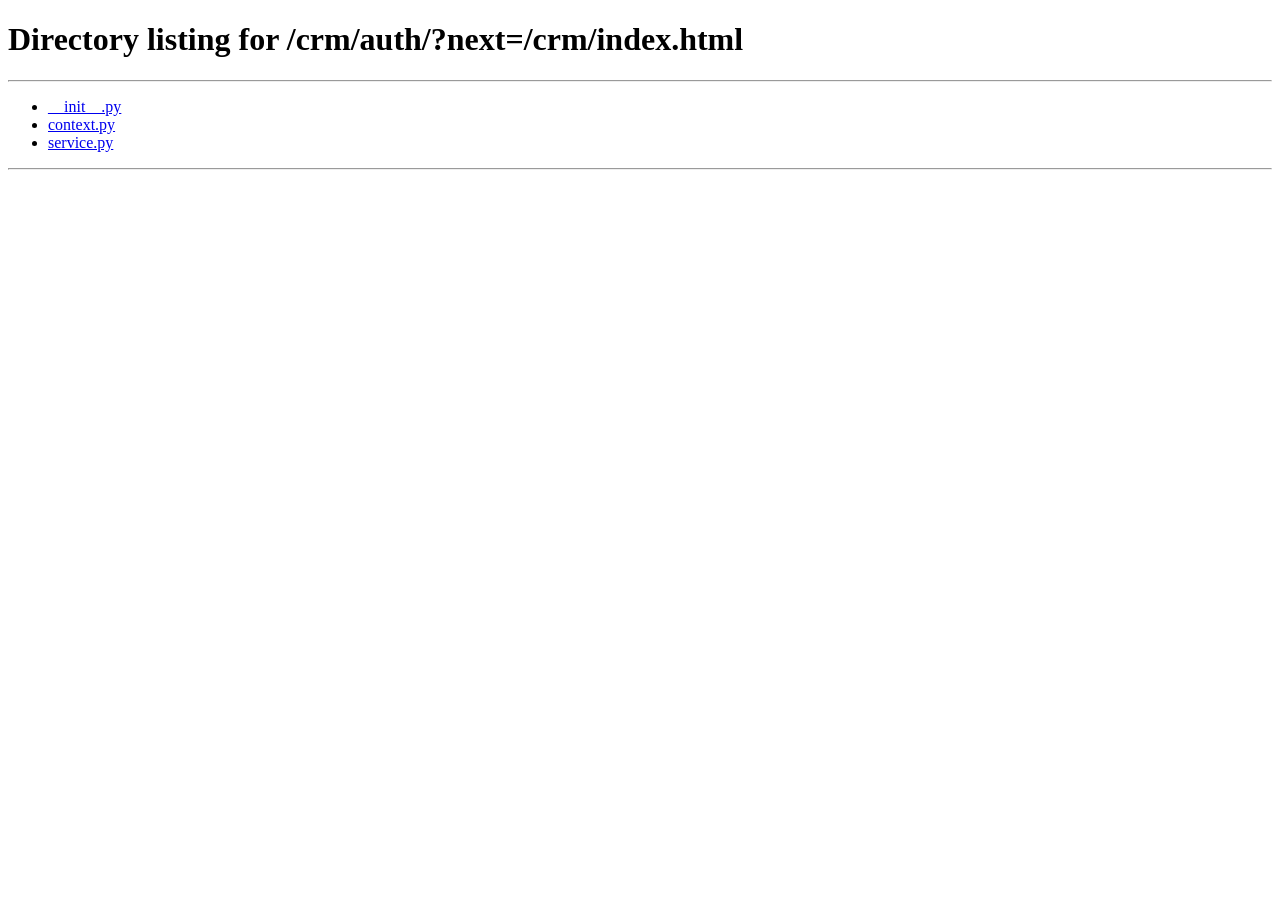
<file: crm/index.html>
<!DOCTYPE html>
<html lang="fr">
<head>
  <meta charset="UTF-8">
  <meta name="viewport" content="width=device-width, initial-scale=1.0, viewport-fit=cover">
  <meta name="theme-color" content="#152a36">
  <link rel="preconnect" href="https://fonts.googleapis.com">
  <link rel="preconnect" href="https://fonts.gstatic.com" crossorigin>
  <link rel="stylesheet" href="https://fonts.googleapis.com/css2?family=Cormorant+Garamond:ital,wght@0,500;0,600;0,700;1,500&family=DM+Sans:ital,wght@0,400;0,500;0,600;0,700&family=JetBrains+Mono:wght@400;500&display=swap">
  <link rel="stylesheet" href="/crm/assets/css/veliora-brand.css?v=3">
  <meta name="mobile-web-app-capable" content="yes">
  <meta name="apple-mobile-web-app-capable" content="yes">
  <meta name="apple-mobile-web-app-status-bar-style" content="black-translucent">
  <title>Veliora — Radar mandats · Score Mandat™</title>
  <link rel="icon" href="/vitrine/favicon.svg?v=2" type="image/svg+xml">
  <link rel="apple-touch-icon" href="/vitrine/assets/img/veliora-icon-180.png">
  <meta property="og:title" content="Veliora — la boîte à outils immobilière">
  <meta property="og:description" content="Veille portails, Score Mandat™ et CRM mandats pour agences.">
  <meta property="og:image" content="https://veliora.fr/vitrine/assets/img/veliora-og.png">
  <meta name="twitter:card" content="summary_large_image">
  <link rel="manifest" href="/crm/manifest.webmanifest">
  <link rel="stylesheet" href="/crm/assets/css/styles.css?v=71">
  <link rel="stylesheet" href="/crm/assets/css/transactions.css?v=2">
  <link rel="stylesheet" href="/crm/assets/css/mobile.css?v=41">
</head>
<body>
  <!-- Écran de chargement Veliora : logo animé, fond immobilier et messages
       rassurants qui tournent pendant l'amorçage de la webapp. -->
  <div class="app-splash" id="app-splash" role="status" aria-label="Chargement de Veliora">
    <div class="app-splash-bg" aria-hidden="true"></div>
    <div class="app-splash-veil" aria-hidden="true"></div>
    <div class="app-splash-inner">
      <img class="app-splash-logo" src="/crm/assets/img/veliora-logo.svg?v=1" alt="" width="92" height="92" decoding="async">
      <p class="app-splash-name">Veliora</p>
      <p class="app-splash-tag">La boîte à outils immobilière</p>
      <p class="app-splash-msg" id="app-splash-msg" aria-live="polite">Préparation de votre espace…</p>
      <span class="app-splash-bar" aria-hidden="true"><i></i></span>
    </div>
  </div>
  <script>
    /* Messages tournants — rassurent l'utilisateur (ce que fait Veliora) et
       tournent indépendamment de l'app, dès l'ouverture. */
    (function () {
      var splash = document.getElementById("app-splash");
      var el = document.getElementById("app-splash-msg");
      if (!splash || !el) return;
      var MESSAGES = [
        "Analyse du marché immobilier en cours…",
        "On repère les mandats à signer en priorité",
        "Veille des portails : leboncoin, SeLoger, PAP…",
        "Score Mandat™ — qui appeler en premier",
        "Vos prospects vendeurs, centralisés et priorisés",
        "Estimation & données DVF prêtes à l'emploi",
        "Préparation de votre CRM mandats…"
      ];
      var i = 0;
      var timer = setInterval(function () {
        if (splash.classList.contains("is-hidden")) {
          clearInterval(timer);
          return;
        }
        i = (i + 1) % MESSAGES.length;
        el.classList.add("is-out");
        setTimeout(function () {
          el.textContent = MESSAGES[i];
          el.classList.remove("is-out");
        }, 320);
      }, 2400);
      /* Filet de sécurité : retire l'écran si l'app ne l'a pas masqué. */
      setTimeout(function () {
        splash.classList.add("is-hidden");
        clearInterval(timer);
      }, 12000);
    })();
  </script>
  <div class="sidebar-overlay" id="sidebar-overlay"></div>
  <div class="app">

    <!-- Sidebar -->
    <aside class="sidebar" id="sidebar">
      <div class="sidebar-brand">
        <div class="brand-icon">
          <img src="/crm/assets/img/veliora-logo.svg?v=1" alt="Veliora" width="30" height="30" decoding="async">
        </div>
        <div class="brand-text">
          <h1>Veliora</h1>
          <span class="brand-tagline">Pour votre agence immobilière</span>
        </div>
      </div>

      <nav class="sidebar-nav">
        <!-- Accès quotidien -->
        <button class="nav-item active" data-view="dashboard">
          <svg xmlns="http://www.w3.org/2000/svg" fill="none" viewBox="0 0 24 24" stroke-width="1.5" stroke="currentColor"><rect x="3" y="3" width="7" height="7" rx="1"/><rect x="14" y="3" width="7" height="7" rx="1"/><rect x="3" y="14" width="7" height="7" rx="1"/><rect x="14" y="14" width="7" height="7" rx="1"/></svg>
          Briefing
        </button>
        <button class="nav-item" data-view="leads">
          <svg xmlns="http://www.w3.org/2000/svg" fill="none" viewBox="0 0 24 24" stroke-width="1.5" stroke="currentColor"><path d="M17 21v-2a4 4 0 00-4-4H5a4 4 0 00-4 4v2"/><circle cx="9" cy="7" r="4"/><path d="M23 21v-2a4 4 0 00-3-3.87M16 3.13a4 4 0 010 7.75"/></svg>
          Prospects
          <span class="nav-badge" id="badge-leads">0</span>
        </button>

        <!-- Prospection -->
        <div class="nav-group" data-group="prospection">
          <button type="button" class="nav-group-toggle" aria-expanded="false">
            <svg class="nav-group-icon" xmlns="http://www.w3.org/2000/svg" fill="none" viewBox="0 0 24 24" stroke-width="1.5" stroke="currentColor"><path d="M21 12a9 9 0 01-9 9m9-9a9 9 0 00-9-9m9 9H3m9 9a9 9 0 01-9-9m9 9c1.657 0 3-4.03 3-9s-1.343-9-3-9m0 18c-1.657 0-3-4.03-3-9s1.343-9 3-9"/></svg>
            <span>Prospection</span>
            <svg class="nav-group-chevron" xmlns="http://www.w3.org/2000/svg" fill="none" viewBox="0 0 24 24" stroke-width="2" stroke="currentColor"><path d="M9 6l6 6-6 6"/></svg>
          </button>
          <div class="nav-group-items">
            <button class="nav-item" data-view="crawler">
              <svg xmlns="http://www.w3.org/2000/svg" fill="none" viewBox="0 0 24 24" stroke-width="1.5" stroke="currentColor"><path d="M21 12a9 9 0 01-9 9m9-9a9 9 0 00-9-9m9 9H3m9 9a9 9 0 01-9-9m9 9c1.657 0 3-4.03 3-9s-1.343-9-3-9m0 18c-1.657 0-3-4.03-3-9s1.343-9 3-9"/></svg>
              Portails
            </button>
            <button class="nav-item nav-item-deep" data-view="crawler" data-focus-portal="streamestate">
              <svg xmlns="http://www.w3.org/2000/svg" fill="none" viewBox="0 0 24 24" stroke-width="1.5" stroke="currentColor"><path d="M21 21l-5.2-5.2M11 18a7 7 0 100-14 7 7 0 000 14z"/><path d="M8 17h6"/></svg>
              Analyse approfondie
            </button>
            <button class="nav-item" data-view="map">
              <svg xmlns="http://www.w3.org/2000/svg" fill="none" viewBox="0 0 24 24" stroke-width="1.5" stroke="currentColor"><path d="M9 20l-5.447-2.724A1 1 0 013 16.382V5.618a1 1 0 011.447-.894L9 7m0 13l6-3m-6 3V7m6 10l5.447 2.724A1 1 0 0021 18.382V7.618a1 1 0 00-1.447-.894L15 4m0 13V4m0 0L9 7"/></svg>
              Carte
            </button>
          </div>
        </div>

        <!-- Affaires -->
        <div class="nav-group" data-group="affaires">
          <button type="button" class="nav-group-toggle" aria-expanded="false">
            <svg class="nav-group-icon" xmlns="http://www.w3.org/2000/svg" fill="none" viewBox="0 0 24 24" stroke-width="1.5" stroke="currentColor"><path d="M9 17V7m0 10a2 2 0 01-2 2H5a2 2 0 01-2-2V7a2 2 0 012-2h2a2 2 0 012 2m0 10a2 2 0 002 2h2a2 2 0 002-2M9 7a2 2 0 012-2h2a2 2 0 012 2m0 10V7"/></svg>
            <span>Affaires</span>
            <svg class="nav-group-chevron" xmlns="http://www.w3.org/2000/svg" fill="none" viewBox="0 0 24 24" stroke-width="2" stroke="currentColor"><path d="M9 6l6 6-6 6"/></svg>
          </button>
          <div class="nav-group-items">
            <button class="nav-item" data-view="pipeline">
              <svg xmlns="http://www.w3.org/2000/svg" fill="none" viewBox="0 0 24 24" stroke-width="1.5" stroke="currentColor"><path d="M9 17V7m0 10a2 2 0 01-2 2H5a2 2 0 01-2-2V7a2 2 0 012-2h2a2 2 0 012 2m0 10a2 2 0 002 2h2a2 2 0 002-2M9 7a2 2 0 012-2h2a2 2 0 012 2m0 10V7"/></svg>
              Pipeline
            </button>
            <button class="nav-item" data-view="transactions">
              <svg xmlns="http://www.w3.org/2000/svg" fill="none" viewBox="0 0 24 24" stroke-width="1.5" stroke="currentColor"><path d="M3 7h18M3 12h18M3 17h18"/><circle cx="6.5" cy="7" r="1.4" fill="currentColor"/><circle cx="10.5" cy="12" r="1.4" fill="currentColor"/><circle cx="15.5" cy="17" r="1.4" fill="currentColor"/></svg>
              Affaires
            </button>
            <button class="nav-item" data-view="commissions">
              <svg xmlns="http://www.w3.org/2000/svg" fill="none" viewBox="0 0 24 24" stroke-width="1.5" stroke="currentColor"><path d="M12 8c-1.657 0-3 .895-3 2s1.343 2 3 2 3 .895 3 2-1.343 2-3 2m0-8V7m0 10v1M21 12a9 9 0 11-18 0 9 9 0 0118 0z"/></svg>
              Commissions
            </button>
          </div>
        </div>

        <!-- Mandats & clients -->
        <div class="nav-group" data-group="mandats">
          <button type="button" class="nav-group-toggle" aria-expanded="false">
            <svg class="nav-group-icon" xmlns="http://www.w3.org/2000/svg" fill="none" viewBox="0 0 24 24" stroke-width="1.5" stroke="currentColor"><path d="M9 12h6m-6 4h6m2 5H7a2 2 0 01-2-2V5a2 2 0 012-2h5.586a1 1 0 01.707.293l5.414 5.414a1 1 0 01.293.707V19a2 2 0 01-2 2z"/></svg>
            <span>Mandats &amp; clients</span>
            <svg class="nav-group-chevron" xmlns="http://www.w3.org/2000/svg" fill="none" viewBox="0 0 24 24" stroke-width="2" stroke="currentColor"><path d="M9 6l6 6-6 6"/></svg>
          </button>
          <div class="nav-group-items">
            <button class="nav-item" data-view="mandates">
              <svg xmlns="http://www.w3.org/2000/svg" fill="none" viewBox="0 0 24 24" stroke-width="1.5" stroke="currentColor"><path d="M9 12h6m-6 4h6m2 5H7a2 2 0 01-2-2V5a2 2 0 012-2h5.586a1 1 0 01.707.293l5.414 5.414a1 1 0 01.293.707V19a2 2 0 01-2 2z"/></svg>
              Mandats
            </button>
            <button class="nav-item" data-view="clients">
              <svg xmlns="http://www.w3.org/2000/svg" fill="none" viewBox="0 0 24 24" stroke-width="1.5" stroke="currentColor"><path d="M16 11V7a4 4 0 00-8 0v4M5 11h14v10H5V11z"/></svg>
              Clients
            </button>
          </div>
        </div>

        <!-- Outils -->
        <div class="nav-group" data-group="outils">
          <button type="button" class="nav-group-toggle" aria-expanded="false">
            <svg class="nav-group-icon" xmlns="http://www.w3.org/2000/svg" fill="none" viewBox="0 0 24 24" stroke-width="1.5" stroke="currentColor"><path d="M11 4H4a2 2 0 00-2 2v14a2 2 0 002 2h14a2 2 0 002-2v-7"/><path d="M18.5 2.5a2.12 2.12 0 013 3L12 15l-4 1 1-4 9.5-9.5z"/></svg>
            <span>Outils</span>
            <svg class="nav-group-chevron" xmlns="http://www.w3.org/2000/svg" fill="none" viewBox="0 0 24 24" stroke-width="2" stroke="currentColor"><path d="M9 6l6 6-6 6"/></svg>
          </button>
          <div class="nav-group-items">
            <button class="nav-item" data-view="estimateur">
              <svg xmlns="http://www.w3.org/2000/svg" fill="none" viewBox="0 0 24 24" stroke-width="1.5" stroke="currentColor"><path d="M12 8c-1.657 0-3 .895-3 2s1.343 2 3 2 3 .895 3 2-1.343 2-3 2m0-8V7m0 10v1M21 12a9 9 0 11-18 0 9 9 0 0118 0z"/></svg>
              Estimateur
            </button>
            <button class="nav-item" data-view="portail">
              <svg xmlns="http://www.w3.org/2000/svg" fill="none" viewBox="0 0 24 24" stroke-width="1.5" stroke="currentColor"><path d="M19 21V5a2 2 0 00-2-2H7a2 2 0 00-2 2v16m14 0H5m14 0h2m-16 0H3m2-16h10M9 7h1m-1 4h1m4-4h1m-1 4h1"/></svg>
              Annonces web
            </button>
            <button class="nav-item" data-view="playbook">
              <svg xmlns="http://www.w3.org/2000/svg" fill="none" viewBox="0 0 24 24" stroke-width="1.5" stroke="currentColor"><path d="M12 6.253v13m0-13C10.832 5.477 9.246 5 7.5 5S4.168 5.477 3 6.253v13C4.168 18.477 5.754 18 7.5 18s3.332.477 4.5 1.253m0-13C13.168 5.477 14.754 5 16.5 5c1.747 0 3.332.477 4.5 1.253v13C19.832 18.477 18.247 18 16.5 18c-1.746 0-3.332.477-4.5 1.253"/></svg>
              Scripts
            </button>
            <button class="nav-item nav-item-ai" data-view="ai">
              <svg xmlns="http://www.w3.org/2000/svg" fill="none" viewBox="0 0 24 24" stroke-width="1.5" stroke="currentColor" aria-hidden="true"><path d="M12 2.5l1.7 3.6 3.8.5-2.8 2.6.7 3.8L12 11.2 8.6 13l.7-3.8L6.5 6.6l3.8-.5L12 2.5z"/></svg>
              Assistant
              <span class="nav-badge nav-badge-ai" id="badge-ai">IA</span>
            </button>
          </div>
        </div>
      </nav>

      <div class="sidebar-footer">
        <div class="crawler-status-mini">
          <div class="status-row">
            <span class="status-dot paused"></span>
            <p>Veille en pause</p>
          </div>
          <p><span class="count">0</span> annonces vues aujourd'hui</p>
        </div>
      </div>
    </aside>

    <!-- Main -->
    <div class="main">
      <header class="header">
        <div class="header-bar">
          <div class="header-start">
            <button type="button" class="mobile-nav-toggle" id="mobile-nav-toggle" aria-label="Ouvrir le menu">
              <svg xmlns="http://www.w3.org/2000/svg" width="22" height="22" fill="none" viewBox="0 0 24 24" stroke-width="2" stroke="currentColor"><path d="M4 6h16M4 12h16M4 18h16"/></svg>
            </button>
            <div class="header-titles">
              <div class="header-title" id="header-title">Score Mandat™</div>
              <div class="header-subtitle" id="header-subtitle">Opportunités du marché</div>
            </div>
          </div>
          <div class="header-center">
            <form class="search-box" id="global-search-form" role="search" autocomplete="off">
              <svg xmlns="http://www.w3.org/2000/svg" fill="none" viewBox="0 0 24 24" stroke-width="2" stroke="currentColor" aria-hidden="true"><circle cx="11" cy="11" r="8"/><path d="M21 21l-4.35-4.35"/></svg>
              <input type="search" id="global-search" name="q" placeholder="Ville, surface, particulier… ou coller une URL d’annonce" enterkeyhint="search" aria-label="Rechercher dans Veliora">
              <button type="submit" class="search-box-submit" id="global-search-submit" aria-label="Lancer la recherche">
                <svg xmlns="http://www.w3.org/2000/svg" width="14" height="14" fill="none" viewBox="0 0 24 24" stroke-width="2.4" stroke="currentColor"><path d="M5 12h14M13 5l7 7-7 7"/></svg>
              </button>
            </form>
          </div>
          <div class="header-end">
            <span class="header-agency-pill" id="header-agency-name" title="Votre agence"></span>
            <button type="button" class="header-icon-btn" id="btn-account-menu" title="Compte & export" aria-label="Compte">
              <svg xmlns="http://www.w3.org/2000/svg" width="18" height="18" fill="none" viewBox="0 0 24 24" stroke-width="2" stroke="currentColor"><circle cx="12" cy="12" r="3"/><path d="M12 1v2M12 21v2M4.22 4.22l1.42 1.42M18.36 18.36l1.42 1.42M1 12h2M21 12h2M4.22 19.78l1.42-1.42M18.36 5.64l1.42-1.42"/></svg>
            </button>
            <button type="button" class="header-icon-btn" id="btn-invite-collab" hidden title="Inviter un collaborateur" aria-label="Inviter">
              <svg xmlns="http://www.w3.org/2000/svg" width="18" height="18" fill="none" viewBox="0 0 24 24" stroke-width="2" stroke="currentColor"><path d="M16 21v-2a4 4 0 00-4-4H5a4 4 0 00-4-4v2M8.5 11a4 4 0 100-8 4 4 0 000 8zM20 8v6M23 11h-6"/></svg>
            </button>
            <button class="btn btn-secondary btn-compact" id="header-crawl-btn" type="button" onclick="switchView('crawler')" title="Configurer la veille sur vos portails">
              <svg xmlns="http://www.w3.org/2000/svg" width="18" height="18" fill="none" viewBox="0 0 24 24" stroke-width="2" stroke="currentColor"><path d="M21 12a9 9 0 11-18 0 9 9 0 0118 0z"/><path d="M9 12l2 2 4-4"/></svg>
              <span class="btn-label">Portails</span>
            </button>
            <div class="header-user" role="group" aria-label="Compte">
              <div class="avatar" id="header-avatar" title="Compte">AG</div>
              <button type="button" class="header-icon-btn" id="btn-logout" title="Déconnexion" aria-label="Déconnexion">
                <svg xmlns="http://www.w3.org/2000/svg" width="18" height="18" fill="none" viewBox="0 0 24 24" stroke-width="2" stroke="currentColor"><path d="M9 21H5a2 2 0 01-2-2V5a2 2 0 012-2h4M16 17l5-5-5-5M21 12H9"/></svg>
              </button>
            </div>
          </div>
        </div>
      </header>

      <div class="content">

        <nav class="product-modes" id="product-modes" aria-label="Modes Veliora">
            <button type="button" class="product-mode active" data-mode="dashboard" id="product-mode-radar">
            <span class="product-mode-num">Chaque matin</span>
            <span class="product-mode-title">Briefing & priorités</span>
            <span class="product-mode-desc">Qui appeler en premier — score, alertes, scripts</span>
          </button>
          <button type="button" class="product-mode" data-mode="analyze" id="product-mode-analyze">
            <span class="product-mode-num">À la volée</span>
            <span class="product-mode-title">Une annonce précise</span>
            <span class="product-mode-desc">Collez l’URL d’une fiche → avis en quelques secondes</span>
          </button>
        </nav>

        <section class="ux-workflow" id="ux-workflow" aria-label="Parcours Veliora">
          <div class="ux-workflow-step">
            <strong>1. Briefing</strong>
            <span>Qui appeler.</span>
          </div>
          <div class="ux-workflow-step">
            <strong>2. Affaires</strong>
            <span>Mandat → client → vente.</span>
          </div>
          <div class="ux-workflow-step">
            <strong>3. Portails</strong>
            <span>Alimenter le marché.</span>
          </div>
        </section>

        <!-- Barre de progression onboarding (non bloquante) -->
        <div class="onboarding-bar" id="onboarding-bar" hidden aria-live="polite">
          <div class="onboarding-bar-inner">
            <div class="onboarding-bar-progress" aria-hidden="true">
              <div class="onboarding-bar-fill" id="onboarding-bar-fill"></div>
            </div>
            <div class="onboarding-bar-text">
              <span class="onboarding-bar-kicker" id="onboarding-bar-kicker">Premiers pas</span>
              <strong id="onboarding-bar-title">Configurez Veliora en 3 étapes</strong>
              <span class="onboarding-bar-step" id="onboarding-bar-step">Étape 1 / 3</span>
            </div>
            <div class="onboarding-bar-actions">
              <button type="button" class="btn btn-ghost btn-sm" id="onboarding-bar-goto">Aller à l’étape</button>
              <button type="button" class="btn btn-ghost btn-sm onboarding-bar-close" id="onboarding-bar-dismiss" title="Masquer la barre">Masquer</button>
            </div>
          </div>
        </div>

        <!-- Radar / Briefing -->
        <div class="view active" id="view-dashboard">
          <aside class="onboarding-spot" id="onboarding-spot-3" data-onboarding-step="3" hidden>
            <div class="onboarding-spot-inner">
              <div class="onboarding-spot-head">
                <span class="onboarding-spot-badge">Étape 3 · Briefing</span>
                <span class="onboarding-spot-status" aria-hidden="true"></span>
              </div>
              <h3 class="onboarding-spot-title">Score Mandat™ & opportunités du marché</h3>
              <p class="onboarding-spot-desc">Votre <strong>liste priorisée</strong> : score expliqué, raisons de contacter, recommandation d’appel. Ouvrez une fiche pour le script et le comparatif DVF.</p>
              <p class="onboarding-spot-hint">↓ Bloc « Opportunités du marché » juste en dessous</p>
            </div>
          </aside>

          <section class="crm-howto" id="crm-howto" aria-label="Comment Veliora fonctionne">
            <button type="button" class="crm-howto-close" id="crm-howto-close" title="Masquer ce guide" aria-label="Fermer">×</button>
            <div class="crm-howto-head">
              <span class="crm-howto-kicker">Comment Veliora fonctionne</span>
              <h2>De la veille au mandat signé — en 4 étapes</h2>
            </div>
            <ol class="crm-howto-steps">
              <li class="crm-howto-step" data-step="crawler">
                <span class="crm-howto-num">1</span>
                <div class="crm-howto-step-body">
                  <strong>Configurer vos portails</strong>
                  <p>Indiquez votre ville et les sites à suivre (Leboncoin, SeLoger, PAP…). Veliora récupère les nouvelles annonces pour vous.</p>
                  <button type="button" class="crm-howto-link" data-howto-goto="crawler">Ouvrir mes portails →</button>
                </div>
              </li>
              <li class="crm-howto-step" data-step="leads">
                <span class="crm-howto-num">2</span>
                <div class="crm-howto-step-body">
                  <strong>Lire le Score Mandat™</strong>
                  <p>Chaque annonce est notée /100 selon ancienneté, baisses de prix, DVF, joignabilité. Les plus chaudes remontent en tête.</p>
                  <button type="button" class="crm-howto-link" data-howto-goto="leads">Voir mes prospects →</button>
                </div>
              </li>
              <li class="crm-howto-step" data-step="playbook">
                <span class="crm-howto-num">3</span>
                <div class="crm-howto-step-body">
                  <strong>Appeler avec le script</strong>
                  <p>Pour chaque vendeur, Veliora génère un script d'appel personnalisé, un SMS, un email et le bon créneau pour appeler.</p>
                  <button type="button" class="crm-howto-link" data-howto-goto="playbook">Scripts d'appel →</button>
                </div>
              </li>
              <li class="crm-howto-step" data-step="mandates">
                <span class="crm-howto-num">4</span>
                <div class="crm-howto-step-body">
                  <strong>Signer le mandat</strong>
                  <p>Mandat de vente ou location pré-rempli, à imprimer ou à envoyer à signer. Suivi pipeline du premier contact à la signature.</p>
                  <button type="button" class="crm-howto-link" data-howto-goto="mandates">Mandats →</button>
                </div>
              </li>
            </ol>
          </section>

          <section class="crm-dashboard-hero" id="crm-dashboard-hero" aria-label="Score Mandat et opportunités du marché">
            <div class="crm-hero-copy">
              <span class="crm-hero-kicker">Chaque matin</span>
              <h2 class="crm-hero-title" id="radar-greeting">Briefing du marché</h2>
              <p class="crm-hero-date radar-date" id="radar-date"></p>
              <p class="crm-hero-tagline">Qui appeler en premier, pourquoi, et avec quels arguments — sur votre secteur.</p>
              <div class="crm-hero-stats">
                <div class="crm-hero-stat">
                  <span class="n" id="radar-total-opps">0</span>
                  <span class="l">sur votre marché</span>
                </div>
                <div class="crm-hero-stat hot">
                  <span class="n" id="radar-hero-hot">0</span>
                  <span class="l">Score ≥ 85</span>
                </div>
                <div class="crm-hero-stat">
                  <span class="n" id="radar-hero-call-today">0</span>
                  <span class="l">à appeler aujourd'hui</span>
                </div>
              </div>
            </div>
            <div class="crm-hero-featured" id="radar-hero-featured" hidden></div>
          </section>

          <div class="radar-briefing-header">
            <div>
              <span class="v-label" style="margin:0">Signaux du marché</span>
              <p class="radar-section-hint">Filtrez les opportunités par signal détecté sur vos portails</p>
            </div>
            <div class="radar-briefing-actions">
              <button type="button" class="btn btn-secondary btn-sm" id="radar-settings-btn" title="Territoire cible">Territoire</button>
              <button type="button" class="btn btn-primary btn-sm" id="radar-playbook-btn" title="Scripts d'appel">Scripts d'appel</button>
            </div>
          </div>

          <!-- Tableau de bord ROI mensuel -->
          <div class="roi-banner" id="roi-banner" hidden>
            <div class="roi-banner-inner">
              <div class="roi-banner-funnel">
                <div class="roi-funnel-step">
                  <span class="roi-funnel-n" id="roi-calls">—</span>
                  <span class="roi-funnel-l">appels ce mois</span>
                </div>
                <span class="roi-funnel-arrow" aria-hidden="true">→</span>
                <div class="roi-funnel-step">
                  <span class="roi-funnel-n" id="roi-rdvs">—</span>
                  <span class="roi-funnel-l">RDV</span>
                </div>
                <span class="roi-funnel-arrow" aria-hidden="true">→</span>
                <div class="roi-funnel-step hot">
                  <span class="roi-funnel-n" id="roi-mandats">—</span>
                  <span class="roi-funnel-l">mandats signés</span>
                </div>
              </div>
              <div class="roi-banner-verdict" id="roi-verdict">
                <span class="roi-multiple" id="roi-multiple">—</span>
                <span class="roi-multiple-label">× abonnement remboursé ce mois</span>
              </div>
            </div>
          </div>

          <div class="stats-grid radar-stats">
            <div class="stat-card sky radar-stat" data-filter="sans-agence">
              <div class="stat-header">
                <span class="stat-label">Sans agence</span>
              </div>
              <div class="stat-value" id="radar-count-sans-agence">0</div>
              <div class="stat-change">Particuliers détectés</div>
            </div>
            <div class="stat-card amber radar-stat" data-filter="nouveau">
              <div class="stat-header">
                <span class="stat-label">Nouveaux</span>
              </div>
              <div class="stat-value" id="radar-count-new">0</div>
              <div class="stat-change">À traiter en priorité</div>
            </div>
            <div class="stat-card rose radar-stat" data-filter="price-drop">
              <div class="stat-header">
                <span class="stat-label">Baisses de prix</span>
              </div>
              <div class="stat-value" id="radar-count-drops">0</div>
              <div class="stat-change">Vendeurs potentiellement motivés</div>
            </div>
            <div class="stat-card gold radar-stat" data-filter="hot-mandate">
              <div class="stat-header">
                <span class="stat-label">Score Mandat™ élevé</span>
              </div>
              <div class="stat-value" id="radar-count-hot">0</div>
              <div class="stat-change">≥ 85 — priorité appel</div>
            </div>
            <div class="stat-card teal radar-stat" data-filter="dvf-sous-marche">
              <div class="stat-header">
                <span class="stat-label">Sous marché DVF</span>
              </div>
              <div class="stat-value" id="radar-count-dvf">0</div>
              <div class="stat-change">vs ventes récentes Etalab</div>
            </div>
          </div>

          <div class="grid-2-1">
            <div class="card card-market-opps">
              <div class="card-header">
                <div>
                  <span class="card-title">Opportunités du marché</span>
                  <span class="card-meta" id="radar-prio-meta">Classées par Score Mandat™</span>
                </div>
                <button class="btn btn-ghost" onclick="switchView('leads')">Toute la liste →</button>
              </div>
              <div class="card-body radar-priority-list" id="radar-priorities"></div>
            </div>
            <div class="card">
              <div class="card-header">
                <span class="card-title">Alertes marché</span>
              </div>
              <div class="card-body" id="radar-alerts"></div>
            </div>
          </div>

          <div class="grid-2-1">
            <div class="card">
              <div class="card-header">
                <span class="card-title">Activité récente</span>
              </div>
              <div class="card-body" id="activity-feed"></div>
            </div>
            <div class="card">
              <div class="card-header">
                <span class="card-title">Mes portails</span>
                <button class="btn btn-ghost" onclick="switchView('crawler')">Tout voir →</button>
              </div>
              <div class="card-body">
                <div class="source-bars" id="source-chart"></div>
              </div>
            </div>
          </div>

          <div class="card" style="display:none">
            <div class="card-body">
              <table class="leads-table"><tbody id="dashboard-top-leads"></tbody></table>
            </div>
          </div>
        </div>

        <!-- Mode 2 — Analyse à la demande -->
        <div class="view" id="view-analyze">
          <section class="analyze-hero">
            <span class="analyze-kicker">Mode 2 · Analyse à la demande</span>
            <h2 class="analyze-title">Analyser une annonce</h2>
            <p class="analyze-lead">Collez le lien d'une fiche — Veliora calcule le <strong>Score Mandat™</strong>, les facteurs positifs et la recommandation d'appel.</p>
            <div class="analyze-portals" aria-label="Portails supportés">
              <span>SeLoger</span><span>Leboncoin</span><span>Bien'ici</span><span>PAP</span><span>Logic-Immo</span><span class="analyze-portals-more">+ sites perso</span>
            </div>
            <form class="analyze-form" id="analyze-url-form">
              <div class="custom-crawl-input analyze-url-input">
                <svg xmlns="http://www.w3.org/2000/svg" fill="none" viewBox="0 0 24 24" stroke-width="2" stroke="currentColor" aria-hidden="true"><path d="M13.828 10.172a4 4 0 00-5.656 0l-4 4a4 4 0 105.656 5.656l1.102-1.101"/><path d="M10.172 13.828a4 4 0 005.656 0l4-4a4 4 0 00-5.656-5.656l-1.1 1.1"/></svg>
                <input type="url" id="analyze-url-input" placeholder="https://www.seloger.com/annonces/..." required>
                <button type="submit" class="btn btn-primary" id="analyze-url-submit">Analyser</button>
              </div>
            </form>
          </section>

          <div class="analyze-loading card" id="analyze-loading" hidden>
            <div class="card-body analyze-loading-panel">
              <div class="analyze-loading-head">
                <div class="analyze-loading-spinner" aria-hidden="true"></div>
                <div>
                  <p class="analyze-loading-title">Analyse en cours…</p>
                  <p class="analyze-loading-msg" id="analyze-loading-msg">Extraction de l'annonce et calcul du Score Mandat™</p>
                </div>
                <button type="button" class="btn btn-ghost btn-sm" id="analyze-cancel-btn" title="Annuler l'analyse">Annuler</button>
              </div>
              <div class="analyze-loader-bar" aria-hidden="true">
                <div class="analyze-loader-fill" id="analyze-loader-fill"></div>
              </div>
              <div class="analyze-loader-progressline">
                <span class="analyze-loader-pct" id="analyze-loader-pct">0%</span>
                <span class="analyze-loader-phase" id="analyze-loader-phase">Initialisation</span>
              </div>
              <ul class="analyze-loader-feed" id="analyze-loader-feed" aria-live="polite"></ul>
            </div>
          </div>

          <div class="analyze-empty card" id="analyze-empty">
            <div class="card-body">
              <p>Collez une URL d'annonce ci-dessus : Score Mandat™, <strong>synthèse d'appel</strong> (à partir des signaux de l'annonce), facteurs positifs et recommandation.</p>
            </div>
          </div>

          <section class="analyze-result" id="analyze-result" hidden>
            <div class="analyze-result-header">
              <div class="analyze-score-block">
                <span class="analyze-score-label">Chance de signer le mandat</span>
                <div class="analyze-score-value" id="analyze-score-display">—<span class="analyze-score-max">% signature</span></div>
                <p class="analyze-score-address" id="analyze-score-address"></p>
                <p class="analyze-score-meta" id="analyze-score-meta"></p>
              </div>
            </div>
            <div class="card analyze-ai-card" id="analyze-ai-card">
              <div class="card-header">
                <div>
                  <span class="card-title">Synthèse d'appel</span>
                  <span class="card-meta" id="analyze-ai-subtitle">Synthèse contextualisée</span>
                </div>
                <span class="analyze-ai-badge" aria-hidden="true">Brief</span>
              </div>
              <div class="card-body analyze-ai-body" id="analyze-ai-body"></div>
              <p class="analyze-ai-disclaimer" id="analyze-ai-disclaimer"></p>
            </div>
            <div class="grid-2-1 analyze-result-grid">
              <div class="card">
                <div class="card-header"><span class="card-title">Facteurs positifs</span></div>
                <ul class="analyze-factors" id="analyze-factors"></ul>
              </div>
              <div class="card analyze-reco-card">
                <div class="card-header"><span class="card-title">Recommandation</span></div>
                <div class="card-body">
                  <p class="analyze-reco-label" id="analyze-reco-label">—</p>
                  <p class="analyze-reco-detail" id="analyze-reco-detail"></p>
                  <div class="analyze-result-actions">
                    <button type="button" class="btn btn-primary" id="analyze-open-lead">Ouvrir la fiche</button>
                    <button type="button" class="btn btn-secondary" id="analyze-compare-dvf">Comparatif DVF</button>
                  </div>
                </div>
              </div>
            </div>
          </section>
        </div>

        <!-- Guide commercial -->
        <div class="view" id="view-playbook">
          <div class="playbook-hero">
            <div>
              <h2 class="playbook-title">Scripts d'appel</h2>
              <p class="playbook-subtitle" id="playbook-subtitle">Phrases prêtes pour vos rendez-vous</p>
            </div>
            <button type="button" class="btn btn-secondary btn-sm" id="playbook-refresh-btn">Actualiser</button>
          </div>

          <div class="playbook-stats" id="playbook-stats"></div>

          <div class="playbook-layout">
            <div class="playbook-main">
              <section class="card playbook-section">
                <div class="card-header">
                  <span class="card-title">Mes opportunités & scripts</span>
                  <span class="card-meta" id="playbook-opp-count">0 prospect(s)</span>
                </div>
                <div class="card-body playbook-opportunities" id="playbook-opportunities"></div>
              </section>

              <section class="card playbook-section">
                <div class="card-header">
                  <span class="card-title">Scripts par situation</span>
                </div>
                <div class="card-body" id="playbook-templates"></div>
              </section>
            </div>

            <aside class="playbook-aside">
              <div class="card playbook-section">
                <div class="card-header">
                  <span class="card-title">Comprendre Veliora</span>
                </div>
                <div class="card-body playbook-guide" id="playbook-guide"></div>
              </div>
            </aside>
          </div>
        </div>

        <!-- Leads -->
        <div class="view" id="view-leads">
          <p class="leads-view-lead">Annonces à contacter — les plus prioritaires en premier. Les biens <strong>vendus</strong> disparaissent de cette liste.</p>
          <div class="import-listing-bar">
            <p class="import-listing-hint">Une URL précise ? <button type="button" class="btn btn-ghost btn-sm" id="leads-goto-analyze">Analyser</button></p>
          </div>
          <div class="filters-bar scrollbar-none">
            <button class="filter-chip active" data-filter="all">Tous <span class="count">0</span></button>
            <button class="filter-chip" data-filter="hot-mandate">Priorité <span class="count">0</span></button>
            <button class="filter-chip" data-filter="vente">Vente <span class="count">0</span></button>
            <button class="filter-chip" data-filter="location">Location <span class="count">0</span></button>
            <button class="filter-chip" data-filter="retire" title="Vendus ou retirés">Archives <span class="count">0</span></button>
            <div class="filters-spacer"></div>
            <label class="leads-city-filter-wrap" for="leads-city-filter" title="Filtrer les prospects par ville">
              <span>Ville</span>
              <select id="leads-city-filter" class="leads-city-filter">
                <option value="">Toutes les villes</option>
              </select>
            </label>
            <span id="leads-live-indicator" class="leads-live-badge" hidden aria-live="polite">● Mise à jour en direct</span>
            <button type="button" class="btn btn-secondary btn-sm" id="leads-refresh-all-btn" title="Actualiser toutes les fiches depuis les portails">
              Actualiser toutes les fiches
            </button>
            <button type="button" class="btn btn-secondary btn-sm" id="leads-streamestate-verify-btn" title="Recrawler les fiches incomplètes via Playwright + rotation IP Decodo">
              Vérifier les fiches
            </button>
            <button type="button" class="btn btn-secondary btn-sm" id="leads-dvf-compare-all" title="Comparer aux ventes DVF (Etalab)">
              Comparatif DVF
            </button>
            <button type="button" class="btn btn-ghost btn-danger-ghost" id="leads-delete-all-btn" title="Supprimer tous les prospects">
              <svg xmlns="http://www.w3.org/2000/svg" width="16" height="16" fill="none" viewBox="0 0 24 24" stroke-width="2" stroke="currentColor"><path d="M3 6h18M8 6V4h8v2m-1 0v14H9V6"/></svg>
              Tout supprimer
            </button>
            <div class="view-toggle">
              <button class="active" data-view="table" title="Vue tableau">
                <svg xmlns="http://www.w3.org/2000/svg" fill="none" viewBox="0 0 24 24" stroke-width="2" stroke="currentColor"><path d="M4 6h16M4 10h16M4 14h16M4 18h16"/></svg>
              </button>
              <button data-view="grid" title="Vue grille">
                <svg xmlns="http://www.w3.org/2000/svg" fill="none" viewBox="0 0 24 24" stroke-width="2" stroke="currentColor"><rect x="3" y="3" width="7" height="7"/><rect x="14" y="3" width="7" height="7"/><rect x="3" y="14" width="7" height="7"/><rect x="14" y="14" width="7" height="7"/></svg>
              </button>
            </div>
          </div>

          <div id="leads-table-wrapper" class="leads-table-wrapper">
            <table class="leads-table">
              <thead>
                <tr>
                  <th class="col-score-mandat">Score Mandat™</th>
                  <th>Propriétaire</th>
                  <th>Propriété</th>
                  <th>Prix · Marché</th>
                  <th>Statut</th>
                  <th></th>
                </tr>
              </thead>
              <tbody id="leads-table-body"></tbody>
            </table>
          </div>
          <div id="leads-grid-wrapper" style="display:none">
            <div class="leads-grid" id="leads-grid"></div>
          </div>
        </div>

        <!-- Détection -->
        <div class="view" id="view-crawler">
          <aside class="onboarding-spot" id="onboarding-spot-1" data-onboarding-step="1" hidden>
            <div class="onboarding-spot-inner">
              <div class="onboarding-spot-head">
                <span class="onboarding-spot-badge">Étape 1 · Portails</span>
                <span class="onboarding-spot-status" aria-hidden="true"></span>
              </div>
              <h3 class="onboarding-spot-title">Ajoutez votre premier portail</h3>
              <p class="onboarding-spot-desc">Collez l’URL d’une page de recherche immobilière (Leboncoin, PAP, SeLoger…). Veliora surveillera ce portail pour détecter les opportunités mandat.</p>
              <button type="button" class="btn btn-primary btn-sm onboarding-spot-cta" id="onboarding-cta-source">
                <svg xmlns="http://www.w3.org/2000/svg" width="16" height="16" fill="none" viewBox="0 0 24 24" stroke-width="2" stroke="currentColor" aria-hidden="true"><path d="M12 4v16m8-8H4"/></svg>
                Ajouter un portail
              </button>
              <p class="onboarding-spot-hint">↓ Ou utilisez le bouton « Ajouter un portail » dans la section Mes portails</p>
            </div>
          </aside>

          <div class="pwa-install-banner" id="pwa-install-banner" hidden>
            <div class="pwa-install-inner">
              <p><strong>App Veliora</strong> — installez pour suivre la détection en arrière-plan et recevoir une notification à la fin.</p>
              <button type="button" class="btn btn-primary btn-sm" id="pwa-install-btn">Installer l’app</button>
              <button type="button" class="btn btn-ghost btn-sm" id="pwa-install-dismiss">Plus tard</button>
            </div>
          </div>

          <div class="crawler-hero">
            <div class="crawler-hero-content">
              <h2>Veille sur vos portails</h2>
              <p>Veliora consulte <strong>vos sites de recherche</strong> (Leboncoin, PAP, SeLoger, Bien’ici, Figaro, site agence…) — vente, location et toutes les pages de liste que vous ajoutez.</p>
              <p class="form-hint" id="crawler-auto-hint">La veille automatique au démarrage serveur est désactivée par défaut — lancez une veille manuelle depuis cette page quand vous le souhaitez.</p>
              <section class="veille-feed-panel" id="veille-feed-panel" hidden aria-live="polite">
                <div class="veille-feed-head">
                  <h3>Dernières annonces — ajouts & mises à jour</h3>
                  <button type="button" class="btn btn-ghost btn-sm" id="veille-feed-refresh">Actualiser</button>
                </div>
                <ul class="veille-feed-list" id="veille-feed-list"></ul>
                <p class="form-hint veille-feed-empty" id="veille-feed-empty" hidden>Aucun mouvement récent — la veille alimente cette liste dès qu’une annonce est créée ou modifiée.</p>
              </section>
              <form class="custom-crawl-form" id="custom-crawl-form">
                <div class="custom-crawl-input">
                  <svg xmlns="http://www.w3.org/2000/svg" fill="none" viewBox="0 0 24 24" stroke-width="2" stroke="currentColor"><path d="M13.828 10.172a4 4 0 00-5.656 0l-4 4a4 4 0 105.656 5.656l1.102-1.101"/><path d="M10.172 13.828a4 4 0 005.656 0l4-4a4 4 0 00-5.656-5.656l-1.1 1.1"/></svg>
                  <input type="url" id="custom-crawl-url" placeholder="Lien direct d'une fiche annonce (tous portails)…" required>
                  <button type="submit" class="btn btn-primary">Analyser l'annonce</button>
                </div>
                <p class="custom-crawl-hint">Analyse d'une seule fiche → Score Mandat™ et recommandation immédiats. Pour la surveillance continue, ajoutez des portails ci-dessous.</p>
              </form>
              <div class="crawl-city-bar" id="crawl-city-bar">
                <div class="crawl-city-readonly">
                  <span class="crawl-city-readonly-label">Ville surveillée</span>
                  <p class="crawl-city-readonly-value" id="crawl-city-display" aria-live="polite">—</p>
                  <p class="crawl-city-readonly-hint" id="crawl-city-territory-hint">
                    Lecture seule ici — modifiez le territoire ou la fiche agence, puis enregistrez.
                  </p>
                  <div class="crawl-city-readonly-actions">
                    <button type="button" class="btn btn-secondary btn-sm" id="crawl-city-open-territory">Territoire (Radar)</button>
                    <button type="button" class="btn btn-ghost btn-sm crawl-city-open-profile" id="crawl-city-open-profile">Fiche agence</button>
                  </div>
                </div>
              </div>
              <div class="crawler-controls">
                <button class="btn btn-primary" id="crawler-toggle">
                  <svg xmlns="http://www.w3.org/2000/svg" fill="none" viewBox="0 0 24 24" stroke-width="2" stroke="currentColor"><polygon points="5 3 19 12 5 21 5 3"/></svg>
                  Démarrer
                </button>
                <button class="btn btn-secondary" style="background:rgba(255,255,255,0.1);border-color:rgba(255,255,255,0.2);color:white" id="crawler-scan-btn">
                  <svg xmlns="http://www.w3.org/2000/svg" fill="none" viewBox="0 0 24 24" stroke-width="2" stroke="currentColor"><path d="M4 4v5h.582m15.356 2A8.001 8.001 0 004.582 9m0 0H9m11 11v-5h-.581m0 0a8.003 8.003 0 01-15.357-2m15.357 2H15"/></svg>
                  Tout détecter
                </button>
              </div>
              <div class="crawler-live-stats">
                <div class="live-stat">
                  <div class="label">Prospects en base</div>
                  <div class="value" id="crawler-total-leads">0</div>
                </div>
                <div class="live-stat">
                  <div class="label">Portails actifs</div>
                  <div class="value" id="crawler-active-sources">5</div>
                </div>
                <div class="live-stat">
                  <div class="label">Vus aujourd'hui</div>
                  <div class="value" id="crawler-found-today">0</div>
                </div>
              </div>
            </div>
          </div>

          <aside class="onboarding-spot" id="onboarding-spot-2" data-onboarding-step="2" hidden>
            <div class="onboarding-spot-inner">
              <div class="onboarding-spot-head">
                <span class="onboarding-spot-badge">Étape 2 · Veille</span>
                <span class="onboarding-spot-status" aria-hidden="true"></span>
              </div>
              <h3 class="onboarding-spot-title">Lancez votre première détection</h3>
              <p class="onboarding-spot-desc">Consultez vos portails pour importer les annonces. Dès qu’un prospect est détecté, le briefing se remplit automatiquement.</p>
              <div class="onboarding-spot-actions">
                <button type="button" class="btn btn-primary btn-sm onboarding-spot-cta" id="onboarding-cta-crawl-all">Tout détecter</button>
                <button type="button" class="btn btn-secondary btn-sm" id="onboarding-cta-crawl-one">Détecter un portail</button>
              </div>
              <p class="onboarding-spot-hint">↑ Boutons « Tout détecter » dans la zone foncée ou ci-dessous</p>
            </div>
          </aside>

          <div class="sources-section-header">
            <h3>Mes portails</h3>
            <div class="sources-section-actions">
              <button class="btn btn-secondary" id="crawler-all-btn">
                <svg xmlns="http://www.w3.org/2000/svg" fill="none" viewBox="0 0 24 24" stroke-width="2" stroke="currentColor"><path d="M4 4v5h.582m15.356 2A8.001 8.001 0 004.582 9m0 0H9m11 11v-5h-.581m0 0a8.003 8.003 0 01-15.357-2m15.357 2H15"/></svg>
                Tout détecter
              </button>
              <button class="btn btn-primary" id="add-source-btn">
                <svg xmlns="http://www.w3.org/2000/svg" fill="none" viewBox="0 0 24 24" stroke-width="2" stroke="currentColor"><path d="M12 4v16m8-8H4"/></svg>
                Ajouter un portail
              </button>
            </div>
          </div>
          <p class="sources-section-intro form-hint" id="sources-section-intro">
            « Tout détecter » ne consulte que les <strong>portails recommandés</strong> ci-dessous. Désactivez un portail avec l’interrupteur si besoin.
          </p>
          <div class="sources-deep-wrap" id="sources-deep-wrap">
            <h4 class="sources-subsection-title sources-subsection-title--deep">Analyse approfondie</h4>
            <p class="form-hint sources-subsection-hint" id="sources-deep-hint">
              Recrawl approfondi des fiches déjà en base (contacts, prix, surface) — navigateur Playwright + rotation IP Decodo. Filtre ville = territoire agence.
            </p>
            <div class="sources-grid sources-grid--deep" id="sources-grid-deep"></div>
          </div>
          <h4 class="sources-subsection-title">Portails recommandés</h4>
          <div class="sources-grid" id="sources-grid-reliable"></div>
          <div id="sources-antibot-wrap">
            <h4 class="sources-subsection-title sources-subsection-title--muted">Sites protégés (DataDome) — SeLoger, Leboncoin, PAP, Bien’ici, Logic-Immo</h4>
            <p class="form-hint sources-subsection-hint" id="sources-antibot-hint">Ces portails exigent un navigateur réel + des proxies résidentiels Decodo. État ci-dessous.</p>
            <div class="decodo-panel" id="decodo-panel">
              <div class="decodo-panel-head">
                <span class="decodo-dot" id="decodo-dot" aria-hidden="true"></span>
                <strong id="decodo-level-label">Vérification de la configuration…</strong>
              </div>
              <ul class="decodo-checks" id="decodo-checks">
                <li id="decodo-check-browser" data-state="pending"><span class="decodo-check-icon"></span>Navigateur (Chrome/Playwright)</li>
                <li id="decodo-check-proxy" data-state="pending"><span class="decodo-check-icon"></span>Proxies résidentiels Decodo</li>
                <li id="decodo-check-enabled" data-state="pending"><span class="decodo-check-icon"></span>Crawl anti-bot activé</li>
              </ul>
              <p class="form-hint decodo-hint" id="decodo-hint"></p>
              <div class="decodo-actions">
                <button type="button" class="btn btn-secondary btn-small" id="decodo-test-btn">Tester le proxy Decodo</button>
                <span class="decodo-test-result" id="decodo-test-result" role="status"></span>
              </div>
              <p class="decodo-doc-hint form-hint">Configurer : renseignez <code>CRAWL_PROXIES</code> (Decodo) sur le serveur — voir <strong>DECODO.md</strong>.</p>
            </div>
            <div class="sources-grid sources-grid--antibot" id="sources-grid-antibot"></div>
          </div>
          <div id="sources-custom-wrap" hidden>
            <h4 class="sources-subsection-title">Vos portails personnalisés</h4>
            <div class="sources-grid" id="sources-grid-custom"></div>
          </div>
        </div>

        <!-- Modal confirmation détection par lien -->
        <div class="modal-overlay" id="crawl-url-modal">
          <div class="modal">
            <div class="modal-header">
              <h3>Lancer la détection</h3>
              <button class="btn btn-ghost" id="crawl-url-close" type="button">
                <svg xmlns="http://www.w3.org/2000/svg" width="20" height="20" fill="none" viewBox="0 0 24 24" stroke-width="2" stroke="currentColor"><path d="M18 6L6 18M6 6l12 12"/></svg>
              </button>
            </div>
            <div class="modal-body">
              <p class="crawl-url-preview" id="crawl-url-preview"></p>
              <p class="form-hint" id="crawl-url-hint">Souhaitez-vous enregistrer ce site comme portail surveillé pour le consulter régulièrement ?</p>
              <div class="modal-actions crawl-url-actions">
                <button type="button" class="btn btn-secondary" id="crawl-url-cancel">Annuler</button>
                <button type="button" class="btn btn-secondary" id="crawl-url-once">Détecter une fois</button>
                <button type="button" class="btn btn-primary" id="crawl-url-add">Ajouter et surveiller</button>
              </div>
            </div>
          </div>
        </div>

        <!-- Modal ajout portail -->
        <div class="modal-overlay" id="add-source-modal">
          <div class="modal">
            <div class="modal-header">
              <h3>Ajouter un portail</h3>
              <button class="btn btn-ghost" id="add-source-close">
                <svg xmlns="http://www.w3.org/2000/svg" width="20" height="20" fill="none" viewBox="0 0 24 24" stroke-width="2" stroke="currentColor"><path d="M18 6L6 18M6 6l12 12"/></svg>
              </button>
            </div>
            <form id="add-source-form" class="modal-body">
              <label class="form-field">
                <span>Lien du portail à surveiller</span>
                <input type="text" id="add-source-url" placeholder="https://www.paruvendu.fr/immobilier/" required>
              </label>
              <label class="form-field">
                <span>Nom affiché <span style="color:var(--text-muted);font-weight:400">(optionnel)</span></span>
                <input type="text" id="add-source-name" placeholder="Ex: ParuVendu — détecté automatiquement">
              </label>
              <p class="form-hint">Collez simplement l’URL de la page immobilier du site. Exemple : <a href="https://www.paruvendu.fr/immobilier/" target="_blank" rel="noopener">paruvendu.fr/immobilier</a></p>
              <div class="modal-actions">
                <button type="button" class="btn btn-secondary" id="add-source-cancel">Annuler</button>
                <button type="submit" class="btn btn-primary">Ajouter le portail</button>
              </div>
            </form>
          </div>
        </div>

        <div class="modal-overlay" id="leads-refresh-all-modal" role="dialog" aria-labelledby="leads-refresh-all-title" aria-modal="true">
          <div class="modal">
            <div class="modal-header">
              <h3 id="leads-refresh-all-title">Actualiser toutes les fiches</h3>
            </div>
            <div class="modal-body">
              <p id="leads-refresh-all-text" class="refresh-all-confirm-text">
                Actualiser toutes les fiches actives depuis les portails ?
              </p>
              <p class="form-hint refresh-all-confirm-hint">
                Veliora va revisiter chaque annonce pour mettre à jour prix, contacts et photos.
              </p>
              <div class="modal-actions">
                <button type="button" class="btn btn-secondary" id="leads-refresh-all-cancel">Annuler</button>
                <button type="button" class="btn btn-primary" id="leads-refresh-all-confirm">Lancer l'actualisation</button>
              </div>
            </div>
          </div>
        </div>
        <div class="modal-overlay" id="leads-refresh-progress-modal" role="dialog" aria-labelledby="leads-refresh-progress-title" aria-modal="true">
          <div class="modal">
            <div class="modal-header">
              <h3 id="leads-refresh-progress-title">Actualisation en cours</h3>
            </div>
            <div class="modal-body">
              <p id="leads-refresh-progress-step" class="refresh-all-confirm-text">Préparation de l'actualisation…</p>
              <div class="lead-refresh-bar" aria-valuemin="0" aria-valuemax="100" aria-valuenow="0">
                <div class="lead-refresh-bar-fill" id="leads-refresh-progress-fill" style="width:0%"></div>
              </div>
              <p id="leads-refresh-progress-meta" class="form-hint refresh-all-confirm-hint">0 / 0 prospect traité</p>
              <ul id="leads-refresh-progress-feed" class="lead-refresh-feed"></ul>
              <div class="modal-actions">
                <button type="button" class="btn btn-ghost" id="leads-refresh-progress-background">Arrière-plan</button>
                <button type="button" class="btn btn-secondary" id="leads-refresh-progress-close">Fermer</button>
              </div>
            </div>
          </div>
        </div>

        <!-- Pipeline -->
        <div class="view" id="view-pipeline">
          <div class="pipeline-board tx-pipeline" id="pipeline-board"></div>
        </div>

        <!-- Transactions (affaires de l'agence) -->
        <div class="view" id="view-transactions">
          <div class="tx-view" id="transactions-root">
            <p class="tx-loading">Chargement des affaires…</p>
          </div>
        </div>

        <!-- Suivi des commissions -->
        <div class="view" id="view-commissions">
          <div class="tx-view" id="commissions-root">
            <p class="tx-loading">Chargement du suivi…</p>
          </div>
        </div>

        <!-- Portail annonces -->
        <div class="view" id="view-portail">
          <div id="portal-root" class="portal-root">
            <p class="portal-loading">Chargement…</p>
          </div>
        </div>

        <!-- Estimateur de prix -->
        <div class="view" id="view-estimateur">
          <div class="estimateur-view" id="estimateur-root">
            <p class="estimateur-loading">Chargement de l'estimateur…</p>
          </div>
        </div>

        <!-- Carte -->
        <div class="view" id="view-map">
          <div class="map-view">
            <div class="map-toolbar">
              <div class="map-toolbar-start">
                <p class="map-status" id="map-status">Annonces autour de vous et position de l'agence</p>
                <p class="map-legend">
                  <span class="map-legend-dot map-legend-dot--user"></span> Vous
                  <span class="map-legend-dot map-legend-dot--agency"></span> Agence
                  <span class="map-legend-dot map-legend-dot--lead"></span> Annonces
                  <span id="map-legend-count"></span>
                </p>
                <p class="map-legend-pending" id="map-legend-pending" hidden></p>
              </div>
              <div class="map-toolbar-actions">
                <button type="button" class="btn btn-primary btn-sm map-btn-around" id="map-btn-around" aria-pressed="false" title="Détecteur d'annonces autour de ma position GPS (live)">
                  📍 Autour de moi
                </button>
                <select id="map-around-radius" class="map-around-radius" hidden aria-label="Rayon de détection">
                  <option value="1">1 km</option>
                  <option value="2" selected>2 km</option>
                  <option value="5">5 km</option>
                  <option value="10">10 km</option>
                  <option value="15">15 km</option>
                </select>
                <button type="button" class="btn btn-secondary btn-sm map-btn-particuliers active" id="map-btn-particuliers" title="Filtrer les particuliers autour de moi" aria-pressed="true">
                  Particuliers
                </button>
                <button type="button" class="btn btn-primary btn-sm" id="map-btn-scan-around" title="Rechercher des annonces autour de ma position">
                  Scanner autour
                </button>
                <button type="button" class="btn btn-ghost btn-sm" id="map-btn-locate" title="Recentrer sur ma position">
                  Ma position
                </button>
                <button type="button" class="btn btn-secondary btn-sm" id="map-btn-agency" title="Centrer sur l'agence">
                  Agence
                </button>
                <button type="button" class="btn btn-ghost btn-sm" id="map-btn-refresh" title="Recharger les marqueurs">
                  Actualiser
                </button>
              </div>
            </div>
            <div class="map-setup-panel" id="map-setup-panel" hidden></div>
            <div class="map-canvas-wrap" id="map-canvas-wrap">
              <div id="map-canvas" class="map-canvas" role="application" aria-label="Carte des annonces"></div>
              <aside class="map-around-panel" id="map-around-panel" hidden aria-label="Annonces autour de moi">
                <div class="map-around-head">
                  <div>
                    <strong id="map-around-title">Autour de moi</strong>
                    <span class="map-around-sub" id="map-around-sub">Activez la géolocalisation</span>
                  </div>
                  <button type="button" class="map-around-close" id="map-around-close" aria-label="Fermer le détecteur">×</button>
                </div>
                <div class="map-around-list" id="map-around-list"></div>
              </aside>
            </div>
          </div>
        </div>

        <!-- Mandats -->
        <div class="view" id="view-mandates">
          <div class="module-intro">
            <p>Créer, valider et envoyer un mandat.</p>
          </div>
          <div class="mandates-toolbar">
            <div class="mandates-toolbar-group">
              <span class="toolbar-label">Type</span>
              <div class="mandates-filters" role="group" aria-label="Filtrer par type">
                <button type="button" class="btn btn-sm btn-primary active" data-mandate-filter="all">Tous</button>
                <button type="button" class="btn btn-sm btn-secondary" data-mandate-filter="vente">Vente</button>
                <button type="button" class="btn btn-sm btn-secondary" data-mandate-filter="location">Location</button>
              </div>
            </div>
            <div class="mandates-toolbar-group">
              <span class="toolbar-label">Statut</span>
              <div class="mandates-status-filters" role="group" aria-label="Filtrer par statut">
                <button type="button" class="btn btn-sm btn-secondary active" data-mandate-status="all">Tous</button>
                <button type="button" class="btn btn-sm btn-secondary" data-mandate-status="draft">Brouillons</button>
                <button type="button" class="btn btn-sm btn-secondary" data-mandate-status="sent">Envoyés</button>
                <button type="button" class="btn btn-sm btn-secondary" data-mandate-status="signed">Signés</button>
              </div>
            </div>
            <div class="mandates-toolbar-group mandates-toolbar-actions">
              <button type="button" class="btn btn-secondary" id="btn-agency-legal-profile">Fiche agence</button>
              <button type="button" class="btn btn-primary" id="btn-new-mandate-vente">Mandat vente</button>
              <button type="button" class="btn btn-primary" id="btn-new-mandate-location">Mandat location</button>
            </div>
          </div>
          <p class="module-empty-hint" id="mandates-empty-hint" hidden>
            Aucun mandat — complétez d’abord la fiche agence, puis créez un mandat vente ou location.
          </p>
          <div class="mandates-list" id="mandates-list"></div>
        </div>

        <!-- Assistant IA -->
        <div class="view" id="view-ai">
          <div class="ai-shell">
            <aside class="ai-sidebar" id="ai-sidebar">
              <div class="ai-sidebar-head">
                <div class="ai-sidebar-title">
                  <span class="ai-brand-glow" aria-hidden="true"></span>
                  Conversations
                </div>
                <button type="button" class="btn btn-primary btn-sm" id="ai-btn-new">
                  <svg xmlns="http://www.w3.org/2000/svg" width="14" height="14" viewBox="0 0 24 24" fill="none" stroke="currentColor" stroke-width="2.4" aria-hidden="true"><path d="M12 5v14M5 12h14"/></svg>
                  Nouvelle
                </button>
              </div>
              <div class="ai-conversations" id="ai-conversations"></div>
              <div class="ai-memory-block">
                <div class="ai-memory-head">
                  <span>Mémoire longue</span>
                  <button type="button" class="btn btn-ghost btn-xs" id="ai-memory-add" title="Noter un fait à retenir">+ Souvenir</button>
                </div>
                <ul class="ai-memory-list" id="ai-memory-list"></ul>
              </div>
            </aside>
            <section class="ai-chat" id="ai-chat">
              <header class="ai-chat-head">
                <div class="ai-chat-head-text">
                  <h1>Veliora <span class="ai-chat-head-accent">IA</span></h1>
                  <p id="ai-chat-status">Connecté à votre portefeuille — annonces, acheteurs, pipeline et historique.</p>
                </div>
                <div class="ai-chat-head-status">
                  <span class="ai-dot" id="ai-status-dot" aria-hidden="true"></span>
                  <span id="ai-status-label">Vérification du fournisseur IA…</span>
                </div>
              </header>
              <div class="ai-messages" id="ai-messages" aria-live="polite">
                <div class="ai-welcome">
                  <div class="ai-welcome-glow" aria-hidden="true"></div>
                  <h2>Bonjour</h2>
                  <p>Je connais vos annonces, vos acheteurs, votre suivi commercial et la semaine en cours. Demandez-moi par quoi commencer — je vous indique la prochaine action concrète.</p>
                  <div class="ai-suggestions">
                    <button type="button" class="ai-suggestion" data-suggestion="Donne-moi les 3 prospects les plus chauds à appeler aujourd'hui et pourquoi.">3 prospects à appeler aujourd'hui</button>
                    <button type="button" class="ai-suggestion" data-suggestion="Quelles annonces correspondent le mieux à mes acheteurs actifs ?">Annonces ↔ acheteurs</button>
                    <button type="button" class="ai-suggestion" data-suggestion="Résume mon activité de la semaine et ce que je dois relancer.">Mon activité de la semaine</button>
                    <button type="button" class="ai-suggestion" data-suggestion="Trouve les annonces sous le marché DVF et propose-moi un script d'accroche.">Sous le marché DVF</button>
                  </div>
                </div>
              </div>
              <form class="ai-composer" id="ai-composer" autocomplete="off">
                <button type="button" class="ai-composer-clear" id="ai-clear" title="Nouvelle conversation">
                  <svg xmlns="http://www.w3.org/2000/svg" width="16" height="16" viewBox="0 0 24 24" fill="none" stroke="currentColor" stroke-width="2" aria-hidden="true"><path d="M3 6h18M8 6V4h8v2M19 6l-1 14H6L5 6"/></svg>
                </button>
                <textarea id="ai-input" rows="1" placeholder="Demandez à Veliora… (Maj+Entrée pour saut de ligne)" enterkeyhint="send"></textarea>
                <button type="submit" class="ai-composer-send" id="ai-send" disabled aria-label="Envoyer">
                  <svg xmlns="http://www.w3.org/2000/svg" width="18" height="18" viewBox="0 0 24 24" fill="none" stroke="currentColor" stroke-width="2.2" aria-hidden="true"><path d="M5 12h14M13 5l7 7-7 7"/></svg>
                </button>
              </form>
            </section>
          </div>
        </div>

        <!-- Acheteurs / Locataires -->
        <div class="view" id="view-clients">
          <p class="leads-view-lead">Profils utilisés pour le <strong>rapprochement automatique</strong> dans les affaires (secteur, budget, type de bien).</p>
          <div class="clients-toolbar">
            <div class="clients-segments">
              <button type="button" class="btn btn-sm btn-primary active" data-client-segment="all">Tous</button>
              <button type="button" class="btn btn-sm btn-secondary" data-client-segment="acheteur">Acheteurs</button>
              <button type="button" class="btn btn-sm btn-secondary" data-client-segment="locataire">Locataires</button>
            </div>
            <div class="clients-actions">
              <button type="button" class="btn btn-secondary btn-sm" id="btn-client-template">Modèle CSV</button>
              <button type="button" class="btn btn-secondary btn-sm" id="btn-client-import">Importer CSV / Excel</button>
              <button type="button" class="btn btn-secondary btn-sm" id="btn-client-seed-demo">Générer 50 profils test</button>
              <button type="button" class="btn btn-primary btn-sm" id="btn-new-client-acheteur">+ Acheteur</button>
              <button type="button" class="btn btn-primary btn-sm" id="btn-new-client-locataire">+ Locataire</button>
            </div>
          </div>
          <p class="clients-hint" id="clients-empty-hint" hidden>
            Aucune fiche — ajoutez un profil à la main ou importez un fichier CSV / Excel.
          </p>
          <div class="clients-grid" id="clients-grid"></div>
          <input type="file" id="client-import-file" accept=".csv,.xlsx,.xlsm" hidden>
        </div>

      </div>
    </div>
  </div>

  <!-- Drawer -->
  <div class="drawer-overlay" id="drawer-overlay"></div>
  <aside class="drawer" id="lead-drawer">
    <div class="drawer-header">
      <h3 id="drawer-title" style="font-size:1.1rem;font-weight:600">Détail prospect</h3>
      <button class="btn btn-ghost" id="drawer-close">
        <svg xmlns="http://www.w3.org/2000/svg" width="20" height="20" fill="none" viewBox="0 0 24 24" stroke-width="2" stroke="currentColor"><path d="M18 6L6 18M6 6l12 12"/></svg>
      </button>
    </div>
    <div id="lead-refresh-panel" class="lead-refresh-panel" hidden aria-live="polite">
      <div class="lead-refresh-panel-inner">
        <div class="lead-refresh-head">
          <div class="lead-refresh-spinner" aria-hidden="true"></div>
          <div class="lead-refresh-copy">
            <strong>Mettre à jour l’annonce</strong>
            <p id="lead-refresh-step">Connexion au portail…</p>
          </div>
        </div>
        <div class="lead-refresh-bar" role="progressbar" aria-valuemin="0" aria-valuemax="100">
          <div id="lead-refresh-bar-fill" class="lead-refresh-bar-fill" style="width:8%"></div>
        </div>
        <ul id="lead-refresh-feed" class="lead-refresh-feed"></ul>
        <div id="lead-refresh-fields" class="lead-refresh-fields"></div>
      </div>
    </div>
    <div class="drawer-body" id="drawer-body"></div>
    <div class="drawer-actions drawer-actions-stack">
      <div class="drawer-portal-actions" id="drawer-portal-actions">
        <a class="btn btn-view-listing" id="drawer-view-listing-btn" href="#" target="_blank" rel="noopener noreferrer" title="Ouvrir l'annonce sur le portail">
          <svg class="btn-icon" xmlns="http://www.w3.org/2000/svg" width="16" height="16" fill="none" viewBox="0 0 24 24" stroke-width="2" stroke="currentColor" aria-hidden="true"><path d="M18 13v6a2 2 0 01-2 2H5a2 2 0 01-2-2V8a2 2 0 012-2h6M15 3h6v6M10 14L21 3"/></svg>
          <span>Voir l'annonce</span>
        </a>
        <button type="button" class="btn btn-recrawl lead-refresh-btn" id="drawer-refresh-lead-btn" title="Réanalyser l'annonce sur le portail (prix, contacts, type…)">
          <svg class="btn-icon" xmlns="http://www.w3.org/2000/svg" width="16" height="16" fill="none" viewBox="0 0 24 24" stroke-width="2" stroke="currentColor" aria-hidden="true"><path d="M4 4v5h.582m15.356 2A8.001 8.001 0 004.582 9m0 0H9m11 11v-5h-.581m0 0a8.003 8.003 0 01-15.357-2m15.357 2H15"/></svg>
          <span>Réanalyser</span>
        </button>
      </div>
      <div class="drawer-pipeline-btns" id="drawer-pipeline-btns"></div>
      <div class="drawer-actions-primary">
        <a class="btn btn-primary" id="drawer-phone-btn" href="#">Appeler</a>
        <button type="button" class="btn btn-secondary" id="drawer-actions-toggle" aria-expanded="false">Plus d'actions</button>
      </div>
      <div class="drawer-actions-secondary" id="drawer-actions-secondary">
        <button type="button" class="btn btn-secondary" id="drawer-dvf-compare-btn">
          Comparatif DVF
        </button>
        <button type="button" class="btn btn-secondary" id="drawer-call-script-btn">
          Script d'appel
        </button>
        <button type="button" class="btn btn-secondary" id="drawer-mandate-vente">Créer mandat vente</button>
        <button type="button" class="btn btn-secondary" id="drawer-mandate-location">Créer mandat location</button>
      </div>
      <button type="button" class="btn btn-danger-outline" id="drawer-delete-lead-btn">
        <svg xmlns="http://www.w3.org/2000/svg" fill="none" viewBox="0 0 24 24" stroke-width="2" stroke="currentColor"><path d="M3 6h18M8 6V4h8v2m-1 0v14H9V6"/></svg>
        Supprimer
      </button>
    </div>
  </aside>

  <!-- Dock crawl (réduit) -->
  <div class="crawl-dock" id="crawl-dock" role="status" aria-live="polite">
    <button type="button" class="crawl-dock-close" id="crawl-dock-close" title="Arrêter la veille et fermer">×</button>
    <button type="button" class="crawl-dock-compact" id="crawl-dock-compact" title="Réduire encore le widget" aria-pressed="false">Réduire +</button>
    <div class="crawl-dock-scene" aria-hidden="true">
      <span class="crawl-dock-icon crawl-dock-icon-house"></span>
      <span class="crawl-dock-icon crawl-dock-icon-key"></span>
      <span class="crawl-dock-icon crawl-dock-icon-pin"></span>
    </div>
    <div class="crawl-dock-title" id="crawl-dock-title">Veille en cours</div>
    <div class="crawl-dock-step" id="crawl-dock-step">…</div>
    <p class="crawl-dock-tip" id="crawl-dock-tip"></p>
    <div class="crawl-stats crawl-dock-stats" id="crawl-dock-stats">
      <div class="crawl-stat"><span class="crawl-stat-val" id="cds-analyzed">0</span><span class="crawl-stat-lbl">analysées</span></div>
      <div class="crawl-stat crawl-stat-ok"><span class="crawl-stat-val" id="cds-verified">0</span><span class="crawl-stat-lbl">vérif.</span></div>
      <div class="crawl-stat crawl-stat-new"><span class="crawl-stat-val" id="cds-new">0</span><span class="crawl-stat-lbl">new</span></div>
    </div>
    <p class="crawl-eta" id="crawl-dock-eta"></p>
    <div class="crawl-dock-bar"><div class="crawl-dock-fill" id="crawl-dock-fill"></div></div>
    <div class="crawl-dock-meta">
      <span id="crawl-dock-pct">0%</span>
      <span id="crawl-dock-eta-right"></span>
    </div>
  </div>

  <!-- Loader crawl -->
  <div class="crawl-loader" id="crawl-loader">
    <div class="crawl-loader-card">

      <!-- En-tête : statut + titre + actions -->
      <div class="crawl-loader-head">
        <div class="crawl-head-status">
          <span class="crawl-status-pulse" aria-hidden="true"></span>
          <p class="crawl-loader-title" id="crawl-loader-title">Veille en cours</p>
        </div>
        <div class="crawl-loader-actions">
          <button type="button" class="btn btn-ghost btn-sm" id="crawl-minimize-btn" title="Réduire — la veille continue en arrière-plan">
            <svg xmlns="http://www.w3.org/2000/svg" width="13" height="13" fill="none" viewBox="0 0 24 24" stroke-width="2" stroke="currentColor" aria-hidden="true"><path d="M4 14h6v6M20 10h-6V4M4 20l7-7M20 4l-7 7"/></svg>
            <span class="crawl-btn-label">Réduire</span>
          </button>
          <button type="button" class="btn btn-ghost btn-sm" id="crawl-cancel-btn">Arrêter</button>
          <button type="button" class="crawl-close-x" id="crawl-close-btn" aria-label="Fermer">×</button>
        </div>
      </div>

      <!-- Stepper de phases -->
      <div class="crawl-phase-track" id="crawl-phase-track" aria-hidden="true">
        <div class="crawl-phase-step" data-phase="discovery">
          <div class="crawl-phase-dot">
            <svg xmlns="http://www.w3.org/2000/svg" width="10" height="10" fill="none" viewBox="0 0 24 24" stroke-width="2.5" stroke="currentColor"><circle cx="11" cy="11" r="8"/><path d="M21 21l-4.35-4.35"/></svg>
          </div>
          <span>Découverte</span>
        </div>
        <div class="crawl-phase-line"></div>
        <div class="crawl-phase-step" data-phase="analysis">
          <div class="crawl-phase-dot">
            <svg xmlns="http://www.w3.org/2000/svg" width="10" height="10" fill="none" viewBox="0 0 24 24" stroke-width="2.5" stroke="currentColor"><path d="M4 6h16M4 10h16M4 14h10"/></svg>
          </div>
          <span>Lecture</span>
        </div>
        <div class="crawl-phase-line"></div>
        <div class="crawl-phase-step" data-phase="verify">
          <div class="crawl-phase-dot">
            <svg xmlns="http://www.w3.org/2000/svg" width="10" height="10" fill="none" viewBox="0 0 24 24" stroke-width="2.5" stroke="currentColor"><path d="M9 12l2 2 4-4"/><circle cx="12" cy="12" r="9"/></svg>
          </div>
          <span>Vérification</span>
        </div>
        <div class="crawl-phase-line"></div>
        <div class="crawl-phase-step" data-phase="save">
          <div class="crawl-phase-dot">
            <svg xmlns="http://www.w3.org/2000/svg" width="10" height="10" fill="none" viewBox="0 0 24 24" stroke-width="2.5" stroke="currentColor"><path d="M20 6L9 17l-5-5"/></svg>
          </div>
          <span>Enregistrement</span>
        </div>
      </div>

      <!-- Portail + annonce en cours -->
      <div class="crawl-target" id="crawl-loader-target">
        <span class="crawl-target-site" id="crawl-loader-site" hidden></span>
        <span class="crawl-target-detail" id="crawl-loader-detail"></span>
      </div>

      <!-- Étape courante -->
      <p class="crawl-loader-step" id="crawl-loader-step">
        <span class="crawl-step-dot" aria-hidden="true"></span>
        <span id="crawl-loader-step-text">Initialisation…</span>
      </p>

      <!-- Barre de progression -->
      <div class="crawl-loader-bar">
        <div class="crawl-loader-fill" id="crawl-loader-fill">
          <span class="crawl-bar-walker" aria-hidden="true">🏠</span>
        </div>
      </div>
      <div class="crawl-loader-progressline">
        <span class="crawl-loader-pct" id="crawl-loader-pct">0%</span>
        <span class="crawl-eta" id="crawl-loader-eta"></span>
      </div>

      <!-- Compteurs temps réel -->
      <div class="crawl-stats" id="crawl-loader-stats" aria-live="polite">
        <div class="crawl-stat"><span class="crawl-stat-val" id="cls-analyzed">0</span><span class="crawl-stat-lbl">analysées</span></div>
        <div class="crawl-stat crawl-stat-ok"><span class="crawl-stat-val" id="cls-verified">0</span><span class="crawl-stat-lbl">vérifiées</span></div>
        <div class="crawl-stat crawl-stat-new"><span class="crawl-stat-val" id="cls-new">0</span><span class="crawl-stat-lbl">nouveaux</span></div>
        <div class="crawl-stat"><span class="crawl-stat-val" id="cls-updated">0</span><span class="crawl-stat-lbl">mis à jour</span></div>
      </div>

      <!-- Mini-navigateur animé (activité live) -->
      <div class="crawl-activity" id="crawl-activity" data-phase="loading" aria-hidden="true">
        <div class="crawl-activity-bar">
          <span class="cab-dot"></span><span class="cab-dot"></span><span class="cab-dot"></span>
          <span class="crawl-activity-url" id="crawl-activity-url">…</span>
        </div>
        <div class="crawl-activity-view">
          <img class="cav-live" id="crawl-activity-img" alt="Vue en direct de la détection" hidden>
          <div class="cav-lines">
            <span></span><span></span><span></span><span></span><span></span>
            <span></span><span></span><span></span><span></span><span></span>
          </div>
          <div class="cav-beam"></div>
          <div class="cav-cursor"></div>
          <span class="cav-phase" id="crawl-activity-phase">Chargement…</span>
          <span class="cav-live-badge" id="crawl-activity-live" hidden>● LIVE</span>
        </div>
      </div>

      <!-- Conseil rotatif + journal d'activité -->
      <p class="crawl-loader-tip" id="crawl-loader-tip">Analyse du marché en cours…</p>
      <ul class="crawl-loader-feed" id="crawl-loader-feed" aria-live="polite"></ul>

    </div>
  </div>

  <div class="modal-overlay" id="radar-settings-modal" role="dialog">
    <div class="modal-card">
      <button type="button" class="modal-close" id="radar-settings-close" aria-label="Fermer">×</button>
      <h2>Territoire de l'agence</h2>
      <p class="form-hint">Villes cibles (virgules) — toutes les communes de France : saisissez 2 lettres pour l’autocomplétion.</p>
      <form id="radar-settings-form">
        <label class="form-field">
          <span>Villes</span>
          <input type="text" id="radar-target-cities" placeholder="Lorient, Lyon, Villeurbanne…" autocomplete="off" data-city-autocomplete data-city-multi="1">
        </label>
        <label class="form-field">
          <span>Objectif mandats / mois</span>
          <input type="number" id="radar-mandate-goal" min="1" max="50" value="5">
        </label>
        <button type="submit" class="btn btn-primary btn-block">Enregistrer</button>
      </form>
    </div>
  </div>

  <div class="modal-overlay" id="account-modal" role="dialog">
    <div class="modal-card">
      <button type="button" class="modal-close" id="account-modal-close" aria-label="Fermer">×</button>
      <h2>Compte & agence</h2>
      <div class="account-actions-stack">
        <button type="button" class="btn btn-secondary btn-block" id="btn-agency-legal-from-account">Fiche agence (mandats)</button>
        <button type="button" class="btn btn-secondary btn-block" id="btn-export-leads">Exporter mes prospects (CSV)</button>
        <button type="button" class="btn btn-secondary btn-block" id="btn-billing-portal" hidden>Gérer l'abonnement & factures (Stripe)</button>
        <a href="/cgv" class="btn btn-ghost btn-block" target="_blank" rel="noopener">CGV</a>
        <a href="/confidentialite" class="btn btn-ghost btn-block" target="_blank" rel="noopener">Confidentialité</a>
        <a href="/dpa" class="btn btn-ghost btn-block" target="_blank" rel="noopener">DPA — données leads</a>
      </div>
    </div>
  </div>

  <div class="modal-overlay" id="agency-profile-modal" role="dialog">
    <div class="modal-card modal-card-wide">
      <button type="button" class="modal-close" id="agency-profile-close" aria-label="Fermer">×</button>
      <h2>Fiche agence — mandats</h2>
      <p class="form-hint">Ces informations apparaissent sur vos mandats de vente et de location.</p>
      <form id="agency-profile-form" class="agency-profile-form"></form>
      <button type="submit" form="agency-profile-form" class="btn btn-primary btn-block">Enregistrer</button>
    </div>
  </div>

  <div class="modal-overlay" id="mandate-editor-modal" role="dialog">
    <div class="modal-card modal-card-wide mandate-editor-card">
      <button type="button" class="modal-close" id="mandate-editor-close" aria-label="Fermer">×</button>
      <div class="mandate-editor-header">
        <h2 id="mandate-editor-title">Mandat</h2>
        <div class="mandate-editor-meta">
          <select id="mandate-editor-type" class="mandate-select" title="Type de mandat">
            <option value="vente">Vente</option>
            <option value="location">Location</option>
          </select>
          <select id="mandate-editor-exclusivity" class="mandate-select" title="Type d'exclusivité">
            <option value="exclusif">Exclusif</option>
            <option value="simple">Simple</option>
            <option value="semi-exclusif">Semi-exclusif</option>
          </select>
          <span class="mandate-live-badge" id="mandate-live-badge" hidden>En direct</span>
          <span class="mandate-status-pill" id="mandate-editor-status">Brouillon</span>
        </div>
      </div>
      <div class="mandate-editor-tabs" role="tablist">
        <button type="button" class="mandate-tab active" data-mandate-tab="contrat" role="tab">Contrat</button>
        <button type="button" class="mandate-tab" data-mandate-tab="dossiers" role="tab">Dossiers client</button>
      </div>
      <div id="mandate-tab-contrat" class="mandate-tab-panel">
      <div class="mandate-editor-layout">
        <form id="mandate-fields-form" class="mandate-fields-form"></form>
        <div class="mandate-preview-wrap">
          <div class="mandate-preview-label">Aperçu en direct</div>
          <div class="mandate-preview" id="mandate-preview"></div>
        </div>
      </div>
      </div>
      <div id="mandate-tab-dossiers" class="mandate-tab-panel" hidden>
        <div class="mandate-dossiers-layout">
          <aside class="mandate-dossiers-sidebar">
            <button type="button" class="btn btn-primary btn-block" id="mandate-dossier-new">+ Nouveau dossier</button>
            <button type="button" class="btn btn-secondary btn-block" id="mandate-dossier-from-mandate">Depuis le mandat</button>
            <ul class="mandate-dossiers-list" id="mandate-dossiers-list"></ul>
          </aside>
          <div class="mandate-dossier-detail" id="mandate-dossier-detail">
            <p class="mandate-dossier-empty">Sélectionnez ou créez un dossier pour y ajouter photos et clients.</p>
          </div>
        </div>
      </div>
      <div class="mandate-editor-footer">
        <label class="form-field mandate-send-email-field">
          <span>Email vendeur / bailleur</span>
          <input type="email" id="mandate-send-email" placeholder="email@vendeur.fr" autocomplete="email">
        </label>
        <div class="mandate-editor-buttons">
          <span class="mandate-autosave-hint" id="mandate-autosave-hint">Sauvegarde automatique</span>
          <button type="button" class="btn btn-secondary" id="mandate-btn-save">Enregistrer</button>
          <button type="button" class="btn btn-secondary" id="mandate-btn-signed">Marquer signé</button>
          <button type="button" class="btn btn-secondary" id="mandate-btn-print">Imprimer / PDF</button>
          <button type="button" class="btn btn-danger-outline" id="mandate-btn-delete">Supprimer</button>
          <button type="button" class="btn btn-primary" id="mandate-btn-send">Envoyer au vendeur</button>
        </div>
      </div>
    </div>
  </div>

  <div class="modal-overlay" id="client-import-modal" role="dialog">
    <div class="modal-card">
      <button type="button" class="modal-close" id="client-import-close" aria-label="Fermer">×</button>
      <h2>Importer des fiches</h2>
      <p class="form-hint">
        Fichier <strong>CSV</strong> (séparateur <code>;</code> ou <code>,</code>) ou <strong>Excel (.xlsx)</strong>.
        Colonnes : segment, prenom, nom, email, telephone, budget_min, budget_max, type_bien, pieces_min, surface_min, villes, notes.
      </p>
      <label class="form-field">
        <span>Segment par défaut (si colonne absente)</span>
        <select id="client-import-default-segment">
          <option value="">Depuis le fichier</option>
          <option value="acheteur">Acheteur</option>
          <option value="locataire">Locataire</option>
        </select>
      </label>
      <label class="form-field">
        <span>Fichier</span>
        <input type="file" id="client-import-modal-file" accept=".csv,.xlsx,.xlsm">
      </label>
      <button type="button" class="btn btn-secondary btn-block" id="btn-client-template-modal">Télécharger le modèle CSV</button>
      <button type="button" class="btn btn-primary btn-block" id="client-import-submit">Lancer l'import</button>
      <p class="import-result" id="client-import-result" hidden></p>
    </div>
  </div>

  <div class="modal-overlay" id="client-editor-modal" role="dialog">
    <div class="modal-card">
      <button type="button" class="modal-close" id="client-editor-close" aria-label="Fermer">×</button>
      <h2 id="client-editor-title">Nouvelle fiche</h2>
      <form id="client-editor-form" class="client-editor-form">
        <p class="form-hint client-editor-hint">
          Renseignez les critères prioritaires pour améliorer le matching annonces ↔ clients.
        </p>
        <div class="client-editor-grid">
          <label class="form-field">
            <span>Segment</span>
            <select id="client-segment" required>
              <option value="acheteur">Acheteur</option>
              <option value="locataire">Locataire</option>
            </select>
          </label>
          <label class="form-field"><span>Statut</span>
            <select id="client-status">
              <option value="actif">Actif</option>
              <option value="en_veille">En veille</option>
              <option value="archive">Archivé</option>
            </select>
          </label>
          <label class="form-field"><span>Type de bien</span><input type="text" id="client-property-type" placeholder="Appartement, maison, studio"></label>

          <label class="form-field"><span>Prénom</span><input type="text" id="client-first-name"></label>
          <label class="form-field"><span>Nom</span><input type="text" id="client-last-name"></label>
          <label class="form-field"><span>Téléphone</span><input type="tel" id="client-phone"></label>

          <label class="form-field"><span>Email</span><input type="email" id="client-email"></label>
          <label class="form-field"><span>Pièces min</span><input type="number" id="client-rooms-min" min="0"></label>
          <label class="form-field"><span>Surface min (m²)</span><input type="number" id="client-surface-min" min="0" step="0.1"></label>

          <label class="form-field"><span>Budget min (€)</span><input type="number" id="client-budget-min" min="0"></label>
          <label class="form-field"><span>Budget max (€)</span><input type="number" id="client-budget-max" min="0"></label>
          <label class="form-field client-editor-cities"><span>Villes recherchées</span><input type="text" id="client-cities" placeholder="Lyon, 69003 ou 69 (département)" data-city-autocomplete data-city-multi="1"></label>
        </div>
        <label class="form-field"><span>Détails / contraintes</span><textarea id="client-notes" rows="2" placeholder="Ex: proche gare, balcon, étage élevé, cave..."></textarea></label>
        <div class="client-editor-actions">
          <button type="submit" class="btn btn-primary">Enregistrer</button>
          <button type="button" class="btn btn-danger-outline" id="client-btn-delete" hidden>Supprimer</button>
        </div>
      </form>
      <section class="client-matches" id="client-matches" hidden>
        <div class="client-matches-head">
          <h3>Annonces compatibles</h3>
          <span class="client-matches-count" id="client-matches-count">—</span>
        </div>
        <p class="client-matches-hint">Annonces du portefeuille alignées sur le segment (vente ↔ acheteur, location ↔ locataire), villes/CP, budget et critères. Cliquez pour ouvrir la fiche annonce.</p>
        <div class="client-matches-list" id="client-matches-list" aria-live="polite"></div>
      </section>
    </div>
  </div>

  <div class="modal-overlay" id="invite-modal" role="dialog" aria-labelledby="invite-modal-title">
    <div class="modal-card">
      <button type="button" class="modal-close" id="invite-modal-close" aria-label="Fermer">×</button>
      <h2 id="invite-modal-title">Inviter un collaborateur</h2>
      <p class="form-hint">Compte rattaché à votre agence uniquement.</p>
      <form id="invite-form">
        <label class="form-field"><span>Email</span><input type="email" id="invite-email" required></label>
        <label class="form-field"><span>Mot de passe temporaire</span><input type="password" id="invite-password" required minlength="8"></label>
        <label class="form-field"><span>Prénom</span><input type="text" id="invite-first"></label>
        <label class="form-field"><span>Nom</span><input type="text" id="invite-last"></label>
        <button type="submit" class="btn btn-primary btn-block">Envoyer l'invitation</button>
      </form>
    </div>
  </div>

  <!-- Script d'appel — panneau + dock arrière-plan -->
  <div class="script-dock" id="script-dock" role="complementary" aria-label="Script en arrière-plan" hidden>
    <button type="button" class="script-dock-close" id="script-dock-close" title="Fermer le script">×</button>
    <button type="button" class="script-dock-body" id="script-dock-expand" title="Rouvrir le script">
      <span class="script-dock-icon" aria-hidden="true">📞</span>
      <span class="script-dock-label" id="script-dock-label">Script d'appel</span>
    </button>
  </div>

  <aside class="script-panel" id="script-panel" aria-label="Script d'appel" hidden>
    <div class="script-panel-header">
      <div class="script-panel-head-text">
        <span class="script-panel-kicker">Script d'appel</span>
        <h3 class="script-panel-title" id="script-panel-title">Prospect</h3>
        <p class="script-panel-scenario" id="script-panel-scenario"></p>
      </div>
      <div class="script-panel-header-actions">
        <button type="button" class="btn btn-ghost btn-sm" id="script-panel-minimize" title="Mettre en arrière-plan">⤓ Arrière-plan</button>
        <button type="button" class="script-panel-close" id="script-panel-close" title="Fermer">×</button>
      </div>
    </div>
    <div class="script-panel-body" id="script-panel-body"></div>
    <div class="script-panel-footer">
      <button type="button" class="btn btn-secondary btn-sm" id="script-panel-copy">Copier le script</button>
      <button type="button" class="btn btn-ghost btn-sm" id="script-panel-open-lead" hidden>Ouvrir la fiche</button>
    </div>
  </aside>

  <div class="toast-container" id="toast-container" aria-live="polite" aria-atomic="false"></div>

  <nav class="mobile-bottom-nav" id="mobile-bottom-nav" aria-label="Navigation principale">
    <button type="button" data-view="dashboard" class="active"><svg xmlns="http://www.w3.org/2000/svg" fill="none" viewBox="0 0 24 24" stroke-width="1.5" stroke="currentColor"><path d="M9 19v-6a2 2 0 00-2-2H5a2 2 0 00-2 2v6a2 2 0 002 2h2a2 2 0 002-2zm0 0V9a2 2 0 012-2h2a2 2 0 012 2v10m-6 0a2 2 0 002 2h2a2 2 0 002-2m0 0V5a2 2 0 012-2h2a2 2 0 012 2v14a2 2 0 01-2 2h-2a2 2 0 01-2-2z"/></svg>Score</button>
    <button type="button" data-view="leads"><svg xmlns="http://www.w3.org/2000/svg" fill="none" viewBox="0 0 24 24" stroke-width="1.5" stroke="currentColor"><path d="M17 21v-2a4 4 0 00-4-4H5a4 4 0 00-4 4v2"/><circle cx="9" cy="7" r="4"/></svg>Prospects</button>
    <button type="button" data-view="crawler"><svg xmlns="http://www.w3.org/2000/svg" fill="none" viewBox="0 0 24 24" stroke-width="1.5" stroke="currentColor"><path d="M21 12a9 9 0 01-9 9m9-9a9 9 0 00-9-9m9 9H3"/></svg>Détection</button>
    <button type="button" data-view="pipeline"><svg xmlns="http://www.w3.org/2000/svg" fill="none" viewBox="0 0 24 24" stroke-width="1.5" stroke="currentColor"><path d="M9 17V7m0 10a2 2 0 01-2 2H5a2 2 0 01-2-2V7a2 2 0 012-2h2a2 2 0 012 2"/></svg>Pipeline</button>
    <button type="button" data-view="map"><svg xmlns="http://www.w3.org/2000/svg" fill="none" viewBox="0 0 24 24" stroke-width="1.5" stroke="currentColor"><path d="M9 20l-5.447-2.724A1 1 0 013 16.382V5.618a1 1 0 011.447-.894L9 7m0 13l6-3m-6 3V7m6 10l5.447 2.724A1 1 0 0021 18.382V7.618a1 1 0 00-1.447-.894L15 4m0 13V4m0 0L9 7"/></svg>Carte</button>
  </nav>

  <script src="/crm/assets/js/data.js?v=3"></script>
  <script src="/crm/assets/js/logos.js"></script>
  <script src="/crm/assets/js/clients.js?v=31"></script>
  <script src="/crm/assets/js/mandate-render.js?v=30"></script>
  <script src="/crm/assets/js/mandates.js?v=30"></script>
  <script src="/crm/assets/js/crawl-watch.js?v=1"></script>
  <script src="/crm/assets/js/city-autocomplete.js?v=3"></script>
  <script src="/crm/assets/js/map.js?v=12"></script>
  <script src="/crm/assets/js/portal.js?v=1"></script>
  <script src="/crm/assets/js/transactions.js?v=3"></script>
  <script src="/crm/assets/js/app.js?v=94"></script>
  <script src="/crm/assets/js/ai.js?v=6"></script>
  <script>
    if ("serviceWorker" in navigator) {
      navigator.serviceWorker.register("/crm/sw.js?v=7", { scope: "/crm" }).then((reg) => {
        reg.update().catch(() => {});
      }).catch(() => {});
    }
  </script>
</body>
</html>
</file>
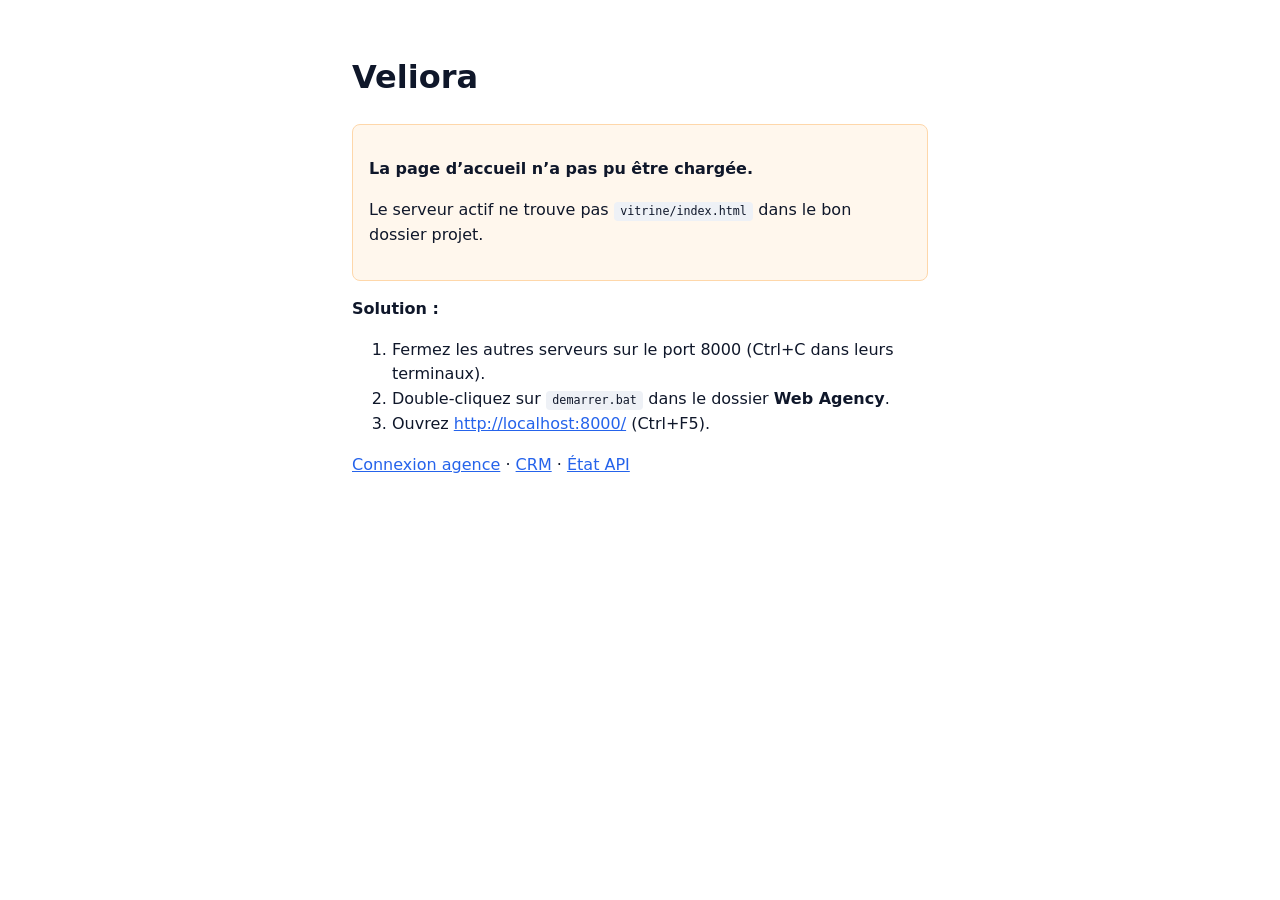
<file: vitrine/landing.html>
<!DOCTYPE html>
<html lang="fr">
<head>
  <meta charset="UTF-8">
  <meta name="viewport" content="width=device-width, initial-scale=1.0">
  <title>Veliora — Configuration</title>
  <link rel="icon" href="/vitrine/favicon.svg?v=2" type="image/svg+xml">
  <style>
    body { font-family: system-ui, sans-serif; padding: 2rem; max-width: 36rem; margin: auto; line-height: 1.55; color: #0f172a; }
    code { background: #eef1f6; padding: 0.15rem 0.4rem; border-radius: 4px; font-size: 0.9em; }
    .box { background: #fff7ed; border: 1px solid #fed7aa; padding: 1rem; border-radius: 8px; margin: 1rem 0; }
    a { color: #2563eb; }
  </style>
</head>
<body>
  <h1>Veliora</h1>
  <div class="box">
    <p><strong>La page d’accueil n’a pas pu être chargée.</strong></p>
    <p>Le serveur actif ne trouve pas <code>vitrine/index.html</code> dans le bon dossier projet.</p>
  </div>
  <p><strong>Solution :</strong></p>
  <ol>
    <li>Fermez les autres serveurs sur le port 8000 (Ctrl+C dans leurs terminaux).</li>
    <li>Double-cliquez sur <code>demarrer.bat</code> dans le dossier <strong>Web Agency</strong>.</li>
    <li>Ouvrez <a href="/">http://localhost:8000/</a> (Ctrl+F5).</li>
  </ol>
  <p>
    <a href="/crm/auth">Connexion agence</a> ·
    <a href="/crm">CRM</a> ·
    <a href="/api/health">État API</a>
  </p>
</body>
</html>
</file>
<file: crm/assets/css/veliora-brand.css>
/**
 * Veliora — design system partagé (vitrine + CRM + connexion)
 * Premium immobilier : sobre, chaleureux, sans effet « tech / IA ».
 *
 * Les polices Google ne sont PAS importées ici : elles sont chargées via
 * <link rel="preconnect"> + <link rel="stylesheet"> dans le <head> des pages
 * pour éviter une cascade de requêtes render-blocking (HTML → CSS → @import).
 */

:root {
  /* Primaire — ardoise profonde (confiance, mandats) */
  --brand-primary: #1e3340;
  --brand-primary-dark: #152a36;
  --brand-primary-light: #3d5563;

  /* Accent — bronze discret (luxe discret, pas or criard) */
  --brand-accent: #9a7b4f;
  --brand-accent-dark: #7d6340;
  --brand-accent-light: #c4a574;

  /* Secondaire — sauge (validation, opportunité) */
  --brand-secondary: #5a7d6a;
  --brand-secondary-dark: #466052;

  --brand-bg: #f8f6f2;
  --brand-surface: #ffffff;
  --brand-text: #1a242e;
  --brand-text-soft: #4a5c68;
  --brand-muted: #6b7c87;

  /* Alias Veliora historiques */
  --v-cream: var(--brand-bg);
  --v-sand: #ece8e1;
  --v-white: var(--brand-surface);
  --v-ink: var(--brand-text);
  --v-ink-soft: var(--brand-text-soft);
  --v-muted: var(--brand-muted);
  --v-navy: var(--brand-primary);
  --v-slate: var(--brand-primary-dark);
  --v-brass: var(--brand-accent);
  --v-brass-light: var(--brand-accent-light);
  --v-sage: var(--brand-secondary);
  --v-sage-bg: #eef4f0;
  --v-clay: #b85c4a;
  --v-border: #ddd6cb;
  --v-border-warm: var(--v-border);
  --v-shadow: 0 2px 14px rgba(26, 36, 46, 0.06);
  --v-shadow-lg: 0 8px 32px rgba(26, 36, 46, 0.08);
  --v-radius: 10px;
  --v-radius-lg: 14px;
  --v-font: 'DM Sans', system-ui, sans-serif;
  --v-serif: 'Cormorant Garamond', Georgia, 'Times New Roman', serif;
  --v-ease: cubic-bezier(0.22, 1, 0.36, 1);

  --font-sans: var(--v-font);
  --font-serif: var(--v-serif);

  --brand-night: var(--brand-primary-dark);
  --brand-blue: var(--brand-primary);
  --brand-blue-dark: var(--brand-primary-dark);
  --brand-blue-light: var(--brand-primary-light);
  --brand-blue-glow: rgba(30, 51, 64, 0.12);
  --brand-gold: var(--brand-accent);
  --brand-gold-glow: rgba(154, 123, 79, 0.15);
  --gradient-brand: linear-gradient(135deg, var(--brand-primary-dark) 0%, var(--brand-primary) 100%);
  --gradient-app: var(--brand-bg);

  /* Scrollbars — fines, ardoise / bronze, fond transparent */
  --scrollbar-size: 8px;
  --scrollbar-size-thin: 5px;
  --scrollbar-track: transparent;
  --scrollbar-thumb: rgba(30, 51, 64, 0.2);
  --scrollbar-thumb-hover: rgba(30, 51, 64, 0.34);
  --scrollbar-thumb-active: rgba(154, 123, 79, 0.48);
  --scrollbar-track-dark: transparent;
  --scrollbar-thumb-dark: rgba(248, 246, 242, 0.14);
  --scrollbar-thumb-dark-hover: rgba(248, 246, 242, 0.26);
  --scrollbar-thumb-dark-active: rgba(196, 165, 116, 0.42);
}

/* ─── Scrollbars globales (CRM, vitrine, auth) ─── */

@supports (scrollbar-width: thin) {
  html {
    scrollbar-width: thin;
    scrollbar-color: var(--scrollbar-thumb) var(--scrollbar-track);
  }
}

*,
*::before,
*::after {
  scrollbar-width: thin;
  scrollbar-color: var(--scrollbar-thumb) var(--scrollbar-track);
}

*::-webkit-scrollbar {
  width: var(--scrollbar-size);
  height: var(--scrollbar-size);
}

*::-webkit-scrollbar-track {
  background: var(--scrollbar-track);
}

*::-webkit-scrollbar-thumb {
  background-color: var(--scrollbar-thumb);
  border-radius: 999px;
  border: 2px solid transparent;
  background-clip: padding-box;
  transition: background-color 0.2s var(--v-ease);
}

*::-webkit-scrollbar-thumb:hover {
  background-color: var(--scrollbar-thumb-hover);
}

*::-webkit-scrollbar-thumb:active {
  background-color: var(--scrollbar-thumb-active);
}

*::-webkit-scrollbar-corner {
  background: transparent;
}

textarea::-webkit-scrollbar,
.select-scroll::-webkit-scrollbar,
.table-scroll::-webkit-scrollbar {
  width: var(--scrollbar-size-thin);
  height: var(--scrollbar-size-thin);
}

/* Fonds sombres (sidebar CRM) */
.sidebar,
.sidebar-nav {
  scrollbar-color: var(--scrollbar-thumb-dark) var(--scrollbar-track-dark);
}

.sidebar ::-webkit-scrollbar-thumb,
.sidebar-nav ::-webkit-scrollbar-thumb {
  background-color: var(--scrollbar-thumb-dark);
}

.sidebar ::-webkit-scrollbar-thumb:hover,
.sidebar-nav ::-webkit-scrollbar-thumb:hover {
  background-color: var(--scrollbar-thumb-dark-hover);
}

.sidebar ::-webkit-scrollbar-thumb:active,
.sidebar-nav ::-webkit-scrollbar-thumb:active {
  background-color: var(--scrollbar-thumb-dark-active);
}

/* Masquage volontaire (ex. carrousel filtres mobile) */
.scrollbar-none,
.scrollbar-none * {
  scrollbar-width: none;
}

.scrollbar-none::-webkit-scrollbar,
.scrollbar-none *::-webkit-scrollbar {
  display: none;
  width: 0;
  height: 0;
}
</file>
<file: crm/assets/css/styles.css>
/* ─── Veliora CRM — design agence immobilière (tokens partagés vitrine) ─── */
@import url('veliora-brand.css');
/* Polices Google chargées via <link> dans le <head> (voir veliora-brand.css). */

:root {
  --brand-night-soft: var(--brand-primary);
  --brand-night-muted: #3d5563;
  --brand-gold-light: var(--brand-accent-light);
  --brand-violet: var(--brand-secondary);
  --brand-violet-deep: var(--brand-secondary-dark);
  --gradient-night: linear-gradient(180deg, var(--brand-primary-dark) 0%, var(--brand-primary) 100%);

  --navy-950: var(--brand-primary-dark);
  --navy-900: var(--brand-primary-dark);
  --navy-800: var(--brand-primary);
  --navy-700: #334155;
  --teal-600: var(--brand-primary-dark);
  --teal-500: var(--brand-primary);
  --teal-400: var(--brand-primary-light);
  --teal-glow: var(--brand-blue-glow);
  --sky-500: var(--brand-primary-light);
  --amber-500: var(--brand-accent);
  --amber-400: var(--v-brass-light);
  --gold-500: var(--brand-accent);
  --gold-400: var(--v-brass-light);
  --emerald-500: var(--brand-secondary);
  --rose-500: var(--v-clay);
  --violet-500: var(--brand-secondary);

  --bg-app: var(--brand-bg);
  --bg-surface: #ffffff;
  --bg-elevated: #ffffff;
  --bg-muted: var(--v-sand);
  --bg-sidebar: var(--brand-primary-dark);
  --bg-header: var(--brand-surface);
  --bg-sidebar-hover: rgba(255, 255, 255, 0.06);
  --bg-sidebar-active: rgba(196, 165, 116, 0.18);

  --text-primary: var(--brand-text);
  --text-secondary: #475569;
  --text-muted: #64748B;
  --text-inverse: #f8f6f2;
  --text-sidebar: rgba(248, 246, 242, 0.72);
  --text-sidebar-active: #ffffff;

  --border: var(--v-border-warm);
  --border-light: #E2E8F0;
  --shadow-sm: 0 1px 2px rgba(15, 23, 42, 0.05);
  --shadow-md: 0 4px 16px rgba(15, 23, 42, 0.08);
  --shadow-lg: 0 8px 28px rgba(15, 23, 42, 0.10);
  --shadow-glow: 0 0 0 3px var(--brand-blue-glow);

  --sidebar-width: 260px;
  --header-height: 64px;
  --z-drawer-overlay: 200;
  --z-drawer: 201;
  --z-modal: 250;
  --z-crawl-loader: 400;
  --z-toast: 550;
  --radius-sm: 8px;
  --radius-md: 12px;
  --radius-lg: 12px;
  --radius-xl: 16px;

  --ease-out: cubic-bezier(0.22, 1, 0.36, 1);
  --ease-spring: cubic-bezier(0.22, 1, 0.36, 1);
  --duration-fast: 150ms;
  --duration-normal: 250ms;
  --duration-slow: 400ms;

  --font-sans: 'DM Sans', system-ui, sans-serif;
  --font-serif: 'Cormorant Garamond', Georgia, serif;
  --font-mono: 'JetBrains Mono', monospace;
  --accent: var(--v-navy);
}

*, *::before, *::after {
  box-sizing: border-box;
  margin: 0;
  padding: 0;
}

html {
  font-size: 15px;
  -webkit-font-smoothing: antialiased;
  -moz-osx-font-smoothing: grayscale;
}

body {
  font-family: var(--font-sans);
  background: var(--bg-app);
  color: var(--text-primary);
  line-height: 1.5;
  overflow: hidden;
  height: 100vh;
}

/* ─── App Shell ─── */
.app {
  display: flex;
  height: 100vh;
}

/* ─── Sidebar ─── */
.sidebar {
  width: var(--sidebar-width);
  background: var(--gradient-night);
  display: flex;
  flex-direction: column;
  flex-shrink: 0;
  border-right: 1px solid rgba(255, 255, 255, 0.06);
  z-index: 100;
}

.sidebar-brand {
  padding: 1.25rem 1.25rem;
  display: flex;
  align-items: center;
  gap: 0.75rem;
  min-width: 0;
  border-bottom: 1px solid rgba(255, 255, 255, 0.06);
}

.brand-icon {
  width: 38px;
  height: 38px;
  flex-shrink: 0;
  background: linear-gradient(150deg, #ffffff 0%, var(--v-cream) 100%);
  border: 1px solid rgba(196, 165, 116, 0.45);
  border-radius: var(--radius-md);
  display: flex;
  align-items: center;
  justify-content: center;
  box-shadow:
    0 2px 8px rgba(0, 0, 0, 0.28),
    inset 0 1px 0 rgba(255, 255, 255, 0.7);
}

.brand-icon svg {
  width: 20px;
  height: 20px;
  color: var(--v-brass);
}

.brand-icon img {
  width: 30px;
  height: 30px;
  display: block;
}

/* ─── Écran de chargement de la webapp (logo animé + messages rassurants) ─── */
.app-splash {
  position: fixed;
  inset: 0;
  z-index: 9999;
  display: flex;
  align-items: center;
  justify-content: center;
  overflow: hidden;
  background: var(--v-cream, #f8f6f2);
  opacity: 1;
  transition: opacity 0.5s var(--v-ease, ease), visibility 0.5s;
}

.app-splash.is-hidden {
  opacity: 0;
  visibility: hidden;
  pointer-events: none;
}

.app.is-loading-data .main {
  cursor: progress;
}

/* Photo immobilière en fond, léger zoom « Ken Burns » */
.app-splash-bg {
  position: absolute;
  inset: -4%;
  background: url("/vitrine/assets/img/hero-facade.jpg") center / cover no-repeat;
  opacity: 0.16;
  transform: scale(1.05);
  animation: app-splash-zoom 14s ease-in-out infinite alternate;
}

/* Voile crème/doré pour garder le texte lisible et l'ambiance premium */
.app-splash-veil {
  position: absolute;
  inset: 0;
  background:
    radial-gradient(120% 80% at 50% 35%, rgba(248, 246, 242, 0.55) 0%, rgba(248, 246, 242, 0.92) 60%, var(--v-cream, #f8f6f2) 100%),
    linear-gradient(180deg, rgba(154, 123, 79, 0.06), rgba(90, 125, 106, 0.05));
}

.app-splash-inner {
  position: relative;
  display: flex;
  flex-direction: column;
  align-items: center;
  gap: 0.3rem;
  padding: 1.5rem;
  padding-bottom: calc(1.5rem + env(safe-area-inset-bottom));
  text-align: center;
  animation: app-splash-rise 0.6s var(--v-ease, ease) both;
}

.app-splash-logo {
  width: 92px;
  height: 92px;
  display: block;
  filter: drop-shadow(0 8px 22px rgba(154, 123, 79, 0.26));
}

.app-splash-name {
  margin: 0.55rem 0 0;
  font-family: var(--font-serif, Georgia, serif);
  font-size: 1.9rem;
  font-weight: 600;
  letter-spacing: 0.01em;
  color: var(--v-ink, #1e3340);
}

.app-splash-tag {
  margin: 0;
  font-size: 0.82rem;
  font-weight: 500;
  color: var(--v-brass, #9a7b4f);
  letter-spacing: 0.04em;
  text-transform: uppercase;
}

.app-splash-msg {
  margin: 1.15rem 0 0;
  min-height: 1.3em;
  max-width: 30ch;
  font-size: 0.95rem;
  color: var(--v-ink-soft, #4a5c68);
  opacity: 1;
  transform: translateY(0);
  transition: opacity 0.32s var(--v-ease, ease), transform 0.32s var(--v-ease, ease);
}

.app-splash-msg.is-out {
  opacity: 0;
  transform: translateY(6px);
}

.app-splash-bar {
  position: relative;
  margin-top: 1.1rem;
  width: 150px;
  height: 3px;
  border-radius: 999px;
  overflow: hidden;
  background: rgba(154, 123, 79, 0.16);
}

.app-splash-bar > i {
  position: absolute;
  inset: 0;
  display: block;
  width: 40%;
  border-radius: 999px;
  background: linear-gradient(90deg, var(--v-brass, #9a7b4f), var(--v-brass-light, #c4a574), var(--v-sage, #5a7d6a));
  animation: app-splash-slide 1.25s var(--v-ease, ease) infinite;
}

@keyframes app-splash-slide {
  0% { transform: translateX(-120%); }
  100% { transform: translateX(320%); }
}

@keyframes app-splash-zoom {
  0% { transform: scale(1.05); }
  100% { transform: scale(1.14); }
}

@keyframes app-splash-rise {
  0% { opacity: 0; transform: translateY(10px); }
  100% { opacity: 1; transform: translateY(0); }
}

@media (prefers-reduced-motion: reduce) {
  .app-splash-bg { animation: none; }
  .app-splash-bar > i { animation: none; width: 100%; opacity: 0.7; }
  .app-splash-inner { animation: none; }
}

/* Le bloc texte doit pouvoir rétrécir (min-width:0) pour ne jamais
   déborder du drawer mobile quel que soit le libellé/locale. */
.brand-text {
  min-width: 0;
  flex: 1 1 auto;
}

.brand-text h1 {
  font-family: var(--font-serif);
  font-size: 1.2rem;
  font-weight: 600;
  line-height: 1.15;
  color: var(--text-inverse);
  letter-spacing: -0.02em;
  white-space: nowrap;
  overflow: hidden;
  text-overflow: ellipsis;
}

.brand-text .brand-tagline,
.brand-text span.brand-tagline {
  display: block;
  margin-top: 0.1rem;
  font-size: 0.7rem;
  font-weight: 500;
  line-height: 1.3;
  /* Ancien `--brand-blue-light` (#3d5563) illisible sur le fond navy :
     on passe sur un crème doux, lisible et cohérent avec la nav. */
  color: rgba(248, 246, 242, 0.6);
  overflow-wrap: anywhere;
}

.sidebar-nav {
  flex: 1;
  padding: 1rem 0.75rem;
  overflow-y: auto;
}

.nav-section {
  margin-bottom: 1.5rem;
}

.nav-section-label {
  font-size: 0.65rem;
  font-weight: 600;
  text-transform: uppercase;
  letter-spacing: 0.1em;
  color: rgba(148, 163, 184, 0.6);
  padding: 0 0.75rem;
  margin-bottom: 0.5rem;
}

.nav-item {
  display: flex;
  align-items: center;
  gap: 0.75rem;
  padding: 0.65rem 0.75rem;
  border-radius: var(--radius-sm);
  color: var(--text-sidebar);
  cursor: pointer;
  transition: all var(--duration-normal) var(--ease-out);
  font-size: 0.9rem;
  font-weight: 450;
  border: none;
  background: none;
  width: 100%;
  text-align: left;
  position: relative;
}

.nav-item:hover {
  background: var(--bg-sidebar-hover);
  color: var(--text-inverse);
}

.nav-item.active {
  background: var(--bg-sidebar-active);
  color: var(--text-sidebar-active);
}

.nav-item.active::before {
  content: '';
  position: absolute;
  left: 0;
  top: 50%;
  transform: translateY(-50%);
  width: 3px;
  height: 20px;
  background: var(--brand-accent-light);
  border-radius: 0 2px 2px 0;
}

.nav-item svg {
  width: 18px;
  height: 18px;
  flex-shrink: 0;
  opacity: 0.7;
}

.nav-item.active svg {
  opacity: 1;
  color: var(--brand-accent-light);
}

/* Navigation regroupée (accordéon) */
.nav-group {
  margin-bottom: 0.15rem;
}

.nav-group-toggle {
  display: flex;
  align-items: center;
  gap: 0.75rem;
  width: 100%;
  padding: 0.65rem 0.75rem;
  border: none;
  background: none;
  border-radius: var(--radius-sm);
  color: var(--text-sidebar);
  font-size: 0.9rem;
  font-weight: 450;
  text-align: left;
  cursor: pointer;
  transition: all var(--duration-normal) var(--ease-out);
}

.nav-group-toggle:hover {
  background: var(--bg-sidebar-hover);
  color: var(--text-inverse);
}

.nav-group-toggle .nav-group-icon {
  width: 18px;
  height: 18px;
  flex-shrink: 0;
  opacity: 0.7;
}

.nav-group-toggle .nav-group-chevron {
  width: 14px;
  height: 14px;
  margin-left: auto;
  opacity: 0.5;
  transition: transform var(--duration-normal) var(--ease-out);
}

.nav-group.open > .nav-group-toggle .nav-group-chevron {
  transform: rotate(90deg);
}

/* Un groupe est mis en avant quand l'un de ses écrans est actif */
.nav-group.has-active > .nav-group-toggle {
  color: var(--text-inverse);
}

.nav-group.has-active > .nav-group-toggle .nav-group-icon {
  opacity: 1;
  color: var(--brand-accent-light);
}

.nav-group-items {
  display: none;
  flex-direction: column;
  gap: 2px;
  margin: 2px 0 4px 1.45rem;
  padding-left: 0.45rem;
  border-left: 1px solid rgba(148, 163, 184, 0.18);
}

.nav-group.open > .nav-group-items {
  display: flex;
}

.nav-group-items .nav-item {
  padding-top: 0.5rem;
  padding-bottom: 0.5rem;
  font-size: 0.875rem;
}

.nav-badge {
  margin-left: auto;
  background: var(--brand-accent);
  color: var(--text-inverse);
  font-size: 0.65rem;
  font-weight: 600;
  padding: 0.15rem 0.5rem;
  border-radius: 99px;
  min-width: 20px;
  text-align: center;
}

.sidebar-footer {
  padding: 1rem;
  border-top: 1px solid rgba(255, 255, 255, 0.06);
}

.crawler-status-mini {
  background: rgba(255, 255, 255, 0.04);
  border: 1px solid rgba(255, 255, 255, 0.08);
  border-radius: var(--radius-md);
  padding: 0.85rem;
}

.crawler-status-mini .status-row {
  display: flex;
  align-items: center;
  gap: 0.5rem;
  margin-bottom: 0.5rem;
}

.status-dot {
  width: 8px;
  height: 8px;
  border-radius: 50%;
  background: var(--emerald-500);
  animation: pulse-dot 2s ease-in-out infinite;
}

.status-dot.paused {
  background: var(--amber-500);
  animation: none;
}

@keyframes pulse-dot {
  0%, 100% { opacity: 1; box-shadow: 0 0 0 0 rgba(196, 165, 116, 0.45); }
  50% { opacity: 0.8; box-shadow: 0 0 0 4px rgba(196, 165, 116, 0); }
}

/* ── Panneau état Decodo / anti-bot (Portails) ── */
.decodo-panel {
  border: 1px solid var(--border);
  border-radius: 12px;
  padding: 0.9rem 1rem;
  margin: 0.5rem 0 0.9rem;
  background: var(--card, #fff);
}
.decodo-panel-head {
  display: flex;
  align-items: center;
  gap: 0.5rem;
  margin-bottom: 0.6rem;
  font-size: 0.95rem;
}
.decodo-dot {
  width: 10px;
  height: 10px;
  border-radius: 50%;
  background: var(--slate-300, #cbd5e1);
  flex: 0 0 auto;
}
.decodo-dot.is-ready { background: var(--emerald-500); }
.decodo-dot.is-partial { background: var(--amber-500); }
.decodo-dot.is-blocked { background: var(--rose-500); }
.decodo-checks {
  list-style: none;
  margin: 0 0 0.6rem;
  padding: 0;
  display: grid;
  gap: 0.3rem;
}
.decodo-checks li {
  display: flex;
  align-items: center;
  gap: 0.5rem;
  font-size: 0.85rem;
  color: var(--text-secondary, #475569);
}
.decodo-check-icon {
  width: 16px;
  height: 16px;
  border-radius: 50%;
  flex: 0 0 auto;
  display: inline-flex;
  align-items: center;
  justify-content: center;
  font-size: 0.7rem;
  font-weight: 700;
  color: #fff;
  background: var(--slate-300, #cbd5e1);
}
.decodo-checks li[data-state="ok"] .decodo-check-icon { background: var(--emerald-500); }
.decodo-checks li[data-state="ok"] .decodo-check-icon::after { content: "✓"; }
.decodo-checks li[data-state="ko"] .decodo-check-icon { background: var(--rose-500); }
.decodo-checks li[data-state="ko"] .decodo-check-icon::after { content: "✕"; }
.decodo-checks li[data-state="pending"] .decodo-check-icon::after { content: "…"; }
.decodo-hint { margin: 0 0 0.6rem; }
.decodo-actions {
  display: flex;
  align-items: center;
  gap: 0.7rem;
  flex-wrap: wrap;
}
.decodo-test-result { font-size: 0.82rem; }
.decodo-test-result.ok { color: var(--emerald-500); }
.decodo-test-result.ko { color: var(--rose-500); }
.decodo-doc-hint { margin: 0.6rem 0 0; font-size: 0.78rem; opacity: 0.85; }

.crawler-status-mini p {
  font-size: 0.75rem;
  color: var(--text-sidebar);
}

.crawler-status-mini .count {
  font-family: var(--font-mono);
  font-size: 0.8rem;
  color: var(--teal-400);
  font-weight: 500;
}

/* ─── Main Content ─── */
.main {
  flex: 1;
  display: flex;
  flex-direction: column;
  overflow: hidden;
  min-width: 0;
  position: relative;
}

/* ─── Header CRM ─── */
.header {
  background: var(--gradient-night);
  border-bottom: 1px solid rgba(255, 255, 255, 0.1);
  color: var(--text-inverse);
  flex-shrink: 0;
  z-index: 50;
  box-shadow: 0 2px 12px rgba(30, 51, 64, 0.1);
}

.header-bar {
  display: flex;
  align-items: center;
  gap: 1rem;
  min-height: var(--header-height);
  padding: 0.5rem 1.25rem;
}

.header-start {
  display: flex;
  align-items: center;
  gap: 0.65rem;
  flex: 0 1 auto;
  min-width: 0;
}

.header-center {
  flex: 1 1 280px;
  min-width: 0;
  display: flex;
  justify-content: center;
}

.header-center .search-box {
  width: 100%;
  max-width: 420px;
}

.header-end {
  display: flex;
  align-items: center;
  gap: 0.5rem;
  flex-shrink: 0;
}

.header-titles {
  min-width: 0;
}

.header .header-title {
  color: #fff;
  font-size: 1.1rem;
  font-weight: 600;
  letter-spacing: -0.02em;
  line-height: 1.25;
  white-space: nowrap;
  overflow: hidden;
  text-overflow: ellipsis;
}

.header .header-subtitle {
  color: rgba(148, 163, 184, 0.88);
  font-size: 0.78rem;
  margin-top: 0.05rem;
  white-space: nowrap;
  overflow: hidden;
  text-overflow: ellipsis;
}

.header-agency-pill {
  display: none;
  font-size: 0.72rem;
  font-weight: 600;
  padding: 0.35rem 0.7rem;
  border-radius: 999px;
  background: rgba(255, 255, 255, 0.07);
  border: 1px solid rgba(255, 255, 255, 0.1);
  color: rgba(226, 232, 240, 0.95);
  max-width: 150px;
  overflow: hidden;
  text-overflow: ellipsis;
  white-space: nowrap;
}

.header-agency-pill:not(:empty) {
  display: inline-block;
}

.header-user {
  display: flex;
  align-items: center;
  gap: 0.25rem;
  padding-left: 0.35rem;
  margin-left: 0.15rem;
  border-left: 1px solid rgba(255, 255, 255, 0.12);
}

.header-icon-btn {
  display: inline-flex;
  align-items: center;
  justify-content: center;
  width: 38px;
  height: 38px;
  padding: 0;
  border: none;
  border-radius: var(--radius-sm);
  background: transparent;
  color: rgba(226, 232, 240, 0.92);
  cursor: pointer;
  transition: background var(--duration-fast) var(--ease-out), color var(--duration-fast);
}

.header-icon-btn:hover {
  background: rgba(255, 255, 255, 0.1);
  color: #fff;
}

.header .search-box svg {
  color: rgba(148, 163, 184, 0.85);
}

.header .search-box input {
  background: rgba(255, 255, 255, 0.07);
  border-color: rgba(255, 255, 255, 0.1);
  color: #f1f5f9;
}

.header .search-box input::placeholder {
  color: rgba(148, 163, 184, 0.65);
}

.header .search-box input:focus {
  border-color: rgba(154, 115, 73, 0.6);
  background: rgba(255, 255, 255, 0.1);
  box-shadow: 0 0 0 3px rgba(154, 115, 73, 0.22);
}

.header .btn-primary.btn-compact {
  box-shadow: 0 2px 12px rgba(154, 115, 73, 0.35);
}

.header .avatar {
  width: 34px;
  height: 34px;
  font-size: 0.72rem;
}

/* Legacy header classes (mobile.css compat) */
.header-row,
.header-row-main,
.header-row-tools,
.header-row-actions {
  display: contents;
}

.btn-icon-mobile {
  min-width: 38px;
  padding: 0;
}

.btn-compact {
  padding: 0.5rem 0.85rem;
  flex-shrink: 0;
}

.brand-tagline {
  font-size: 0.62rem;
  color: var(--teal-400);
  font-weight: 500;
  text-transform: none;
  letter-spacing: 0.01em;
  line-height: 1.35;
  display: block;
  max-width: 11.5rem;
}

.header-title {
  font-size: 1.1rem;
  font-weight: 600;
  letter-spacing: -0.02em;
}

.header-subtitle {
  font-size: 0.78rem;
  color: var(--text-secondary);
  margin-top: 0.05rem;
}

.header-actions {
  margin-left: auto;
  display: flex;
  align-items: center;
  gap: 0.75rem;
}

.search-box {
  position: relative;
  width: 320px;
}

.search-box svg {
  position: absolute;
  left: 0.85rem;
  top: 50%;
  transform: translateY(-50%);
  width: 16px;
  height: 16px;
  color: var(--text-muted);
  pointer-events: none;
}

.search-box input {
  width: 100%;
  padding: 0.55rem 0.85rem 0.55rem 2.5rem;
  border: 1px solid var(--border);
  border-radius: var(--radius-sm);
  font-family: var(--font-sans);
  font-size: 0.875rem;
  background: var(--bg-muted);
  color: var(--text-primary);
  transition: all var(--duration-normal) var(--ease-out);
}

.search-box input:focus {
  outline: none;
  border-color: var(--teal-500);
  background: var(--bg-surface);
  box-shadow: var(--shadow-glow);
}

.search-box input::-webkit-search-cancel-button {
  -webkit-appearance: none;
  appearance: none;
  width: 14px;
  height: 14px;
  background: currentColor;
  -webkit-mask: url("data:image/svg+xml;utf8,<svg xmlns='http://www.w3.org/2000/svg' viewBox='0 0 24 24'><path d='M18 6L6 18M6 6l12 12' stroke='black' stroke-width='2.4' fill='none' stroke-linecap='round'/></svg>") center / contain no-repeat;
          mask: url("data:image/svg+xml;utf8,<svg xmlns='http://www.w3.org/2000/svg' viewBox='0 0 24 24'><path d='M18 6L6 18M6 6l12 12' stroke='black' stroke-width='2.4' fill='none' stroke-linecap='round'/></svg>") center / contain no-repeat;
  opacity: 0.55;
  cursor: pointer;
}

.search-box-submit {
  position: absolute;
  right: 0.32rem;
  top: 50%;
  transform: translateY(-50%);
  width: 30px;
  height: 30px;
  display: inline-flex;
  align-items: center;
  justify-content: center;
  border: none;
  border-radius: 999px;
  background: var(--v-clay, #c45c26);
  color: #fff;
  cursor: pointer;
  transition: background var(--duration-fast) var(--ease-out),
              transform var(--duration-fast) var(--ease-out);
  box-shadow: 0 4px 12px rgba(196, 92, 38, 0.35);
}

.search-box-submit:hover,
.search-box-submit:focus-visible {
  background: #a44a1c;
  transform: translateY(-50%) scale(1.05);
  outline: none;
}

.search-box-submit:active {
  transform: translateY(-50%) scale(0.96);
}

.search-box input {
  padding-right: 2.7rem;
}

.header .search-box-submit {
  box-shadow: 0 4px 14px rgba(196, 92, 38, 0.45);
}

.search-box input::placeholder {
  color: var(--text-muted);
}

.btn {
  display: inline-flex;
  align-items: center;
  gap: 0.5rem;
  padding: 0.55rem 1rem;
  border-radius: var(--radius-sm);
  font-family: var(--font-sans);
  font-size: 0.875rem;
  font-weight: 500;
  cursor: pointer;
  border: none;
  transition: background-color var(--duration-fast) var(--ease-out),
    border-color var(--duration-fast) var(--ease-out),
    color var(--duration-fast) var(--ease-out),
    box-shadow var(--duration-fast) var(--ease-out),
    transform var(--duration-fast) var(--ease-out);
  white-space: nowrap;
}

.btn svg {
  width: 16px;
  height: 16px;
}

.btn-primary {
  background: var(--brand-primary);
  color: var(--text-inverse);
  border: 1px solid transparent;
  box-shadow: var(--shadow-sm);
  font-weight: 600;
}

.btn-primary:hover {
  background: var(--brand-primary-dark);
  box-shadow: var(--shadow-md);
}

.btn-primary:active {
  transform: none;
}

.btn-secondary {
  background: var(--bg-surface);
  color: var(--text-primary);
  border: 1px solid var(--border);
}

.btn-secondary:hover {
  background: var(--bg-muted);
  border-color: #cbd5e1;
}

.btn-ghost {
  background: transparent;
  color: var(--text-secondary);
  padding: 0.55rem;
}

.btn-ghost:hover {
  background: var(--bg-muted);
  color: var(--text-primary);
}

.avatar {
  width: 36px;
  height: 36px;
  border-radius: 50%;
  background: var(--v-navy);
  display: flex;
  align-items: center;
  justify-content: center;
  color: white;
  font-size: 0.8rem;
  font-weight: 600;
  cursor: pointer;
  border: 2px solid var(--v-brass-light);
}

/* ─── Content Area ─── */
.content {
  flex: 1;
  overflow-y: auto;
  padding: 1.5rem;
  scroll-behavior: smooth;
}

.view {
  display: none;
  animation: fadeIn var(--duration-slow) var(--ease-out);
}

.view.active {
  display: block;
}

@keyframes fadeIn {
  from { opacity: 0; transform: translateY(8px); }
  to { opacity: 1; transform: translateY(0); }
}

/* ─── Stats Grid ─── */
.stats-grid {
  display: grid;
  grid-template-columns: repeat(4, 1fr);
  gap: 1rem;
  margin-bottom: 1.5rem;
}

.stat-card {
  background: var(--bg-surface);
  border: 1px solid var(--border);
  border-radius: var(--radius-lg);
  padding: 1.25rem;
  transition: all var(--duration-normal) var(--ease-out);
  position: relative;
  overflow: hidden;
}

.stat-card:hover {
  box-shadow: var(--shadow-md);
  transform: translateY(-2px);
  border-color: rgba(154, 115, 73, 0.22);
}

.stat-card::after {
  content: '';
  position: absolute;
  top: 0;
  left: 0;
  right: 0;
  height: 3px;
  border-radius: var(--radius-lg) var(--radius-lg) 0 0;
}

.stat-card.teal::after { background: linear-gradient(90deg, var(--brand-blue), var(--brand-blue-light)); }
.stat-card.sky::after { background: linear-gradient(90deg, var(--brand-blue-dark), var(--brand-blue)); }
.stat-card.amber::after { background: linear-gradient(90deg, var(--amber-500), var(--amber-400)); }
.stat-card.gold::after { background: linear-gradient(90deg, var(--brand-gold), var(--brand-gold-light)); }
.stat-card.emerald::after { background: linear-gradient(90deg, var(--emerald-500), #34d399); }
.stat-card.rose::after { background: linear-gradient(90deg, var(--rose-500), #fb7185); }

.stat-card.radar-stat { cursor: pointer; }
.stat-card.radar-stat:hover { transform: translateY(-2px); }

.score-pill.mandate { font-weight: 700; border: 1px solid rgba(0,0,0,0.06); }
.score-pill.mandate.high {
  background: var(--brand-gold-glow);
  color: #9a7b2e;
  border-color: rgba(214, 178, 94, 0.35);
}
.score-pill.mandate.medium {
  background: var(--brand-blue-glow);
  color: var(--brand-blue-dark);
}
.score-pill.mandate.low { background: rgba(148, 163, 184, 0.2); color: #64748b; }

/* ─── Dashboard : Score Mandat + opportunités marché ─── */
/* ── « Comment Veliora fonctionne » — guide pédagogique dashboard ─────── */
.crm-howto {
  position: relative;
  background: #fff;
  border: 1px solid var(--border);
  border-radius: var(--radius-lg);
  padding: 1.1rem 1.4rem 1.25rem;
  margin-bottom: 1.25rem;
  box-shadow: var(--shadow-sm);
}
.crm-howto[hidden] { display: none; }
.crm-howto-close {
  position: absolute;
  top: 0.6rem;
  right: 0.7rem;
  width: 28px;
  height: 28px;
  border-radius: 50%;
  border: none;
  background: transparent;
  color: var(--text-muted);
  font-size: 1.1rem;
  line-height: 1;
  cursor: pointer;
  transition: background var(--duration-fast) var(--ease-out),
              color var(--duration-fast) var(--ease-out);
}
.crm-howto-close:hover {
  background: var(--bg-muted);
  color: var(--v-clay);
}
.crm-howto-head { margin-bottom: 0.95rem; }
.crm-howto-kicker {
  display: inline-block;
  font-size: 0.7rem;
  font-weight: 700;
  letter-spacing: 0.08em;
  text-transform: uppercase;
  color: var(--brand-primary);
  margin-bottom: 0.25rem;
}
.crm-howto-head h2 {
  margin: 0;
  font-size: 1.2rem;
  font-weight: 700;
  color: var(--v-ink);
  letter-spacing: -0.01em;
}
.crm-howto-steps {
  list-style: none;
  margin: 0;
  padding: 0;
  display: grid;
  grid-template-columns: repeat(4, minmax(0, 1fr));
  gap: 0.75rem;
}
.crm-howto-step {
  display: flex;
  gap: 0.6rem;
  padding: 0.85rem 0.85rem 0.95rem;
  background: var(--bg-app);
  border: 1px solid var(--border-light);
  border-radius: var(--radius-md);
  transition: border-color var(--duration-fast) var(--ease-out),
              transform var(--duration-fast) var(--ease-out);
}
.crm-howto-step:hover {
  border-color: var(--brand-primary);
  transform: translateY(-1px);
}
.crm-howto-num {
  flex-shrink: 0;
  width: 28px;
  height: 28px;
  display: inline-flex;
  align-items: center;
  justify-content: center;
  background: var(--brand-primary);
  color: #fff;
  border-radius: 50%;
  font-weight: 700;
  font-size: 0.82rem;
}
.crm-howto-step-body { min-width: 0; }
.crm-howto-step-body strong {
  display: block;
  font-size: 0.9rem;
  font-weight: 700;
  color: var(--v-ink);
  margin-bottom: 0.2rem;
}
.crm-howto-step-body p {
  margin: 0 0 0.4rem;
  font-size: 0.8rem;
  color: var(--text-secondary);
  line-height: 1.4;
}
.crm-howto-link {
  background: none;
  border: none;
  color: var(--brand-primary);
  font-weight: 600;
  font-size: 0.78rem;
  padding: 0;
  cursor: pointer;
  text-align: left;
}
.crm-howto-link:hover {
  color: var(--brand-primary-dark);
  text-decoration: underline;
}

@media (max-width: 900px) {
  .crm-howto-steps {
    grid-template-columns: repeat(2, minmax(0, 1fr));
  }
}
@media (max-width: 540px) {
  .crm-howto-steps { grid-template-columns: 1fr; }
}

.crm-dashboard-hero {
  display: grid;
  grid-template-columns: 1fr minmax(260px, 340px);
  gap: 1.5rem;
  align-items: stretch;
  margin-bottom: 1.5rem;
  padding: 1.5rem 1.65rem;
  background: var(--bg-surface);
  border-radius: var(--radius-lg);
  color: var(--text-primary);
  border: 1px solid var(--border);
  border-top: 3px solid var(--v-brass-light);
}

.crm-hero-kicker {
  display: inline-block;
  font-size: 0.72rem;
  font-weight: 800;
  letter-spacing: 0.1em;
  text-transform: uppercase;
  color: var(--brand-gold, #d6b25e);
  margin-bottom: 0.35rem;
}

.crm-dashboard-hero .crm-hero-title {
  margin: 0;
  font-family: var(--font-serif);
  font-size: 1.5rem;
  font-weight: 600;
  color: var(--text-primary);
  line-height: 1.25;
}

.crm-hero-date {
  margin: 0.35rem 0 0;
  font-size: 0.88rem;
  color: var(--text-muted);
}

.crm-hero-tagline {
  margin: 0.75rem 0 0;
  font-size: 0.9rem;
  color: var(--text-secondary);
  line-height: 1.45;
  max-width: 36rem;
}

.crm-hero-stats {
  display: flex;
  flex-wrap: wrap;
  gap: 1.25rem;
  margin-top: 1.25rem;
}

.crm-hero-stat .n {
  display: block;
  font-size: 1.65rem;
  font-weight: 800;
  color: var(--text-primary);
  line-height: 1.1;
}

.crm-hero-stat.hot .n { color: var(--brand-gold); }

.crm-hero-stat .l {
  font-size: 0.75rem;
  color: var(--text-muted);
  text-transform: uppercase;
  letter-spacing: 0.04em;
}

.crm-hero-featured-inner {
  height: 100%;
  padding: 1.25rem;
  background: var(--v-sand);
  border: 1px solid var(--border);
  border-left: 3px solid var(--v-brass);
  border-radius: var(--radius-md);
  cursor: pointer;
  transition: border-color 0.15s, background 0.15s;
}

.crm-hero-featured-inner:hover {
  background: var(--bg-muted);
  border-color: var(--v-brass-light);
}

.crm-hero-featured-label {
  font-size: 0.7rem;
  font-weight: 700;
  text-transform: uppercase;
  letter-spacing: 0.08em;
  color: var(--text-muted);
}

.crm-hero-featured-score { margin: 0.5rem 0; }

.crm-hero-featured-reco {
  margin: 0 0 0.5rem;
  font-weight: 700;
  font-size: 0.95rem;
  color: var(--v-sage);
}

.crm-hero-featured-title {
  margin: 0 0 0.35rem;
  font-weight: 600;
  font-size: 0.92rem;
  color: var(--text-primary);
}

.crm-hero-featured-reason {
  margin: 0 0 0.85rem;
  font-size: 0.8rem;
  color: var(--text-muted);
  line-height: 1.4;
}

.radar-section-hint {
  margin: 0.2rem 0 0;
  font-size: 0.85rem;
  color: var(--text-secondary);
}

.radar-briefing-actions {
  display: flex;
  gap: 0.5rem;
  flex-shrink: 0;
}

.card-market-opps .card-meta {
  display: block;
  font-size: 0.78rem;
  color: var(--text-secondary);
  font-weight: 400;
  margin-top: 0.15rem;
}

.leads-view-lead {
  margin: 0 0 1rem;
  font-size: 0.9rem;
  color: var(--text-secondary);
}

.score-pill.score-pill-lg {
  font-size: 1.05rem;
  padding: 0.35rem 0.65rem;
  min-width: 3.25rem;
  text-align: center;
}

.score-pill .score-max {
  font-size: 0.72em;
  font-weight: 600;
  opacity: 0.75;
}

.radar-priority-reco {
  display: inline-block;
  margin-top: 0.35rem;
  font-size: 0.75rem;
  font-weight: 700;
  color: var(--brand-blue-dark, #1d4ed8);
}

.lead-score-cell {
  display: flex;
  flex-direction: column;
  align-items: flex-start;
  gap: 0.2rem;
  min-width: 5.5rem;
}

.lead-score-reco {
  font-size: 0.72rem;
  font-weight: 700;
  color: var(--text-secondary);
}

.lead-score-reason {
  font-size: 0.7rem;
  color: var(--text-secondary);
  max-width: 11rem;
  line-height: 1.3;
}

.col-score-mandat { width: 8.5rem; }

.drawer-mandate-hero {
  padding: 1.1rem 1.25rem;
  margin-bottom: 0.85rem;
  background: linear-gradient(145deg, rgba(11, 18, 32, 0.05), rgba(42, 74, 92, 0.09));
  border: 1px solid var(--border);
  border-left: 4px solid var(--brand-gold-dark, #9a7b2e);
  border-radius: var(--radius-md);
}

.drawer-mandate-kicker {
  font-size: 0.7rem;
  font-weight: 800;
  letter-spacing: 0.1em;
  text-transform: uppercase;
  color: var(--brand-gold-dark, #9a7b2e);
}

.drawer-mandate-score-row {
  display: flex;
  align-items: center;
  gap: 0.75rem;
  margin: 0.5rem 0;
  flex-wrap: wrap;
}

.drawer-mandate-reco {
  font-weight: 700;
  font-size: 0.95rem;
  color: var(--emerald-500, #10b981);
}

.drawer-mandate-hero .drawer-mandate-reason {
  margin: 0 0 0.35rem;
  font-size: 0.88rem;
  color: var(--text-primary);
}

.drawer-mandate-hint {
  margin: 0;
  font-size: 0.78rem;
  color: var(--text-secondary);
}

/* Marché (DVF) regroupé sous le score */
.drawer-mandate-market {
  display: flex;
  align-items: center;
  justify-content: space-between;
  gap: 0.5rem;
  flex-wrap: wrap;
  margin-top: 0.15rem;
}

/* Rapprochement acquéreurs/locataires mis en avant juste sous le score */
.drawer-matches--featured {
  border: 1px solid var(--brand-accent, #2a4a5c);
  border-radius: var(--radius-md);
  padding: 0.85rem 1rem;
  margin-bottom: 1rem;
  background: rgba(42, 74, 92, 0.04);
}

@media (max-width: 900px) {
  .crm-dashboard-hero {
    grid-template-columns: 1fr;
  }
}

.radar-briefing-header {
  display: flex;
  align-items: flex-start;
  justify-content: space-between;
  gap: 1rem;
  margin-bottom: 1.25rem;
}

.radar-greeting { font-size: 1.35rem; font-weight: 700; margin: 0; }
.radar-date { color: var(--text-secondary); margin: 0.25rem 0 0; font-size: 0.9rem; }

.radar-priority-row {
  display: flex;
  align-items: center;
  justify-content: space-between;
  gap: 1rem;
  padding: 0.75rem 0;
  border-bottom: 1px solid var(--border-light);
  cursor: pointer;
}

.radar-priority-row:last-child { border-bottom: none; }

.radar-priority-main { display: flex; gap: 0.75rem; align-items: flex-start; flex: 1; min-width: 0; }

.radar-priority-title { font-weight: 600; font-size: 0.9rem; }
.radar-priority-meta { font-size: 0.8rem; color: var(--text-secondary); margin-top: 0.15rem; }

.radar-alert {
  padding: 0.75rem 1rem;
  border-radius: var(--radius-sm);
  margin-bottom: 0.5rem;
  cursor: pointer;
  border: 1px solid var(--border);
}

.radar-alert strong { display: block; font-size: 0.85rem; }
.radar-alert p { margin: 0.25rem 0 0; font-size: 0.8rem; color: var(--text-secondary); }

.radar-alert-urgent { border-color: rgba(244, 63, 94, 0.3); background: rgba(244, 63, 94, 0.06); }
.radar-alert-high {
  border-color: rgba(214, 178, 94, 0.35);
  background: rgba(214, 178, 94, 0.08);
}

.drawer-mandate-banner {
  display: flex;
  align-items: center;
  gap: 0.75rem;
  padding: 0.75rem 1rem;
  background: var(--bg-muted);
  border-radius: var(--radius-sm);
  margin-bottom: 1rem;
}

.drawer-mandate-reason { font-size: 0.85rem; color: var(--text-secondary); }

.drawer-actions-stack {
  flex-direction: column;
  align-items: stretch;
  gap: 0.55rem;
}

.drawer-actions-primary {
  display: flex;
  gap: 0.45rem;
  width: 100%;
}

.drawer-actions-primary .btn {
  flex: 1 1 0;
}

.drawer-actions-secondary {
  display: none;
  flex-wrap: wrap;
  gap: 0.45rem;
}

.drawer-actions-secondary.open {
  display: flex;
}
.drawer-pipeline-btns { display: flex; flex-wrap: wrap; gap: 0.35rem; margin-bottom: 0.25rem; }

.dvf-badge {
  display: inline-block;
  font-size: 0.72rem;
  font-weight: 600;
  padding: 0.2rem 0.5rem;
  border-radius: 6px;
  margin-left: 0.35rem;
}

.dvf-badge.sous_marche { background: rgba(16, 185, 129, 0.15); color: #059669; }
.dvf-badge.leger_sous_marche { background: var(--brand-blue-glow); color: var(--brand-blue-dark); }
.dvf-badge.marche { background: rgba(148, 163, 184, 0.2); color: #64748b; }
.dvf-badge.sur_marche { background: rgba(244, 63, 94, 0.1); color: #e11d48; }
.dvf-badge.unknown { background: var(--bg-muted); color: var(--text-muted); }

.drawer-dvf-block {
  padding: 0.75rem 1rem;
  background: rgba(14, 165, 233, 0.06);
  border: 1px solid rgba(14, 165, 233, 0.2);
  border-radius: var(--radius-sm);
  margin-bottom: 1rem;
  font-size: 0.85rem;
}

.drawer-dvf-block a { font-weight: 600; }
/* ─── Onglet Estimateur ─────────────────────────────────────────────────── */
.estimateur-view {
  max-width: 1140px;
}

.estimateur-loading,
.estimateur-empty {
  padding: 2rem 1rem;
  color: var(--text-secondary);
}

.estimateur-empty h3 {
  margin: 0 0 0.5rem;
  font-size: 1.15rem;
}

.estimateur-layout {
  display: grid;
  grid-template-columns: minmax(250px, 320px) 1fr;
  gap: 1.5rem;
  align-items: start;
  animation: estFadeUp 0.45s var(--ease-out) both;
}

@media (max-width: 900px) {
  .estimateur-layout {
    grid-template-columns: 1fr;
  }
  /* Mobile : le formulaire de critères passe AVANT la fiche/le sélecteur de bien.
     Sinon le formulaire se retrouvait sous la fiche du bien en cours et obligeait
     à scroller toute la fiche avant de pouvoir saisir/estimer. */
  .estimateur-layout .estimateur-main {
    order: -1;
  }
  .estimateur-sidebar {
    position: static;
    top: auto;
  }
}

@keyframes estFadeUp {
  from { opacity: 0; transform: translateY(12px); }
  to { opacity: 1; transform: none; }
}

.estimateur-sidebar {
  display: flex;
  flex-direction: column;
  gap: 1rem;
  position: sticky;
  top: 1rem;
}

.estimateur-intro {
  position: relative;
  margin: 0;
  font-size: 0.85rem;
  line-height: 1.55;
  color: var(--text-secondary);
  padding: 0.95rem 1.05rem 0.95rem 1.15rem;
  background: linear-gradient(135deg, rgba(154, 115, 73, 0.07), rgba(196, 165, 116, 0.03));
  border: 1px solid var(--border);
  border-radius: var(--radius-md);
  overflow: hidden;
}

.estimateur-intro::before {
  content: "";
  position: absolute;
  left: 0;
  top: 0;
  bottom: 0;
  width: 3px;
  background: linear-gradient(180deg, var(--v-brass), var(--v-brass-light));
}

.estimateur-intro strong { color: var(--v-brass); }

.estimateur-lead-picker-label {
  display: block;
  font-size: 0.68rem;
  font-weight: 600;
  text-transform: uppercase;
  letter-spacing: 0.06em;
  color: var(--text-muted);
  margin-bottom: 0.4rem;
}

.estimateur-lead-select {
  width: 100%;
  padding: 0.6rem 0.7rem;
  border: 1px solid var(--border);
  border-radius: var(--radius-sm);
  font-size: 0.88rem;
  background: var(--bg-surface);
  transition: border-color var(--duration-fast) var(--ease-out),
    box-shadow var(--duration-fast) var(--ease-out);
}

.estimateur-lead-select:focus {
  outline: none;
  border-color: var(--v-brass);
  box-shadow: 0 0 0 3px var(--brand-gold-glow);
}

.estimateur-lead-card {
  position: relative;
  padding: 1rem 1.1rem;
  background: var(--bg-surface);
  border: 1px solid var(--border);
  border-radius: var(--radius-md);
  font-size: 0.85rem;
  box-shadow: var(--shadow-sm);
  transition: box-shadow var(--duration-normal) var(--ease-out),
    transform var(--duration-normal) var(--ease-out);
}

.estimateur-lead-card:hover {
  box-shadow: var(--shadow-md);
  transform: translateY(-2px);
}

.estimateur-lead-card strong {
  display: block;
  margin-bottom: 0.4rem;
  font-family: var(--font-serif);
  font-size: 1.05rem;
  font-weight: 600;
  color: var(--v-ink);
  line-height: 1.25;
}

.estimateur-lead-card p {
  margin: 0.2rem 0;
  color: var(--text-secondary);
}

.estimateur-lead-meta {
  font-weight: 500;
  color: var(--text-primary) !important;
  margin-bottom: 0.6rem !important;
}

.estimateur-main {
  background: var(--bg-surface);
  border: 1px solid var(--border);
  border-radius: var(--radius-lg);
  padding: 1.4rem 1.5rem;
  box-shadow: var(--shadow-sm);
}

.estimateur-form-title {
  display: flex;
  align-items: center;
  gap: 0.55rem;
  margin: 0 0 1.15rem;
  font-size: 1.05rem;
  font-weight: 600;
  color: var(--v-ink);
}

.estimateur-form-title::before {
  content: "";
  width: 1.85rem;
  height: 1.85rem;
  flex: none;
  border-radius: 9px;
  background: linear-gradient(135deg, var(--v-slate), var(--v-navy))
    url("data:image/svg+xml,%3Csvg xmlns='http://www.w3.org/2000/svg' viewBox='0 0 24 24' fill='none' stroke='%23f6f4f0' stroke-width='2' stroke-linecap='round' stroke-linejoin='round'%3E%3Cpath d='M3 3v18h18'/%3E%3Cpath d='M18 17V9'/%3E%3Cpath d='M13 17V5'/%3E%3Cpath d='M8 17v-3'/%3E%3C/svg%3E") center / 1.85rem 1.85rem no-repeat;
  background-blend-mode: normal;
}

.drawer-estimator-cta .form-hint {
  margin: 0 0 0.65rem;
  font-size: 0.82rem;
}

/* Estimateur de prix (formulaire + résultats) */
.drawer-estimator {
  background: var(--bg-subtle, #f8fafc);
  border: 1px solid var(--border);
  border-radius: var(--radius-md, 8px);
  padding: 1rem 1.1rem;
}

/* Panneau principal de la vue Estimateur : une seule carte (pas de double cadre). */
.estimateur-main.drawer-estimator {
  background: var(--bg-surface);
  border: 1px solid var(--border);
  border-radius: var(--radius-lg);
  padding: 1.4rem 1.5rem;
}

.drawer-estimator-intro {
  font-size: 0.8rem;
  color: var(--text-secondary);
  margin: 0 0 0.75rem;
  line-height: 1.45;
}

.drawer-estimator-grid {
  display: grid;
  grid-template-columns: 1fr 1fr;
  gap: 0.7rem 0.8rem;
  margin-bottom: 0.9rem;
}

.drawer-estimator-field--wide {
  grid-column: 1 / -1;
}

/* Apparition échelonnée des champs */
.estimateur-main .drawer-estimator-field {
  animation: estFieldIn 0.4s var(--ease-out) both;
}
.estimateur-main .drawer-estimator-field:nth-child(1) { animation-delay: 0.04s; }
.estimateur-main .drawer-estimator-field:nth-child(2) { animation-delay: 0.08s; }
.estimateur-main .drawer-estimator-field:nth-child(3) { animation-delay: 0.12s; }
.estimateur-main .drawer-estimator-field:nth-child(4) { animation-delay: 0.16s; }
.estimateur-main .drawer-estimator-field:nth-child(5) { animation-delay: 0.20s; }
.estimateur-main .drawer-estimator-field:nth-child(6) { animation-delay: 0.24s; }
.estimateur-main .drawer-estimator-field:nth-child(7) { animation-delay: 0.28s; }

@keyframes estFieldIn {
  from { opacity: 0; transform: translateY(8px); }
  to { opacity: 1; transform: none; }
}

.drawer-estimator-field span {
  display: block;
  font-size: 0.68rem;
  font-weight: 600;
  text-transform: uppercase;
  letter-spacing: 0.05em;
  color: var(--text-muted);
  margin-bottom: 0.3rem;
}

.drawer-estimator-field input,
.drawer-estimator-field select {
  width: 100%;
  font-size: 0.88rem;
  padding: 0.5rem 0.6rem;
  border: 1px solid var(--border);
  border-radius: var(--radius-sm);
  background: var(--bg-surface);
  color: var(--text-primary);
  transition: border-color var(--duration-fast) var(--ease-out),
    box-shadow var(--duration-fast) var(--ease-out);
}

.drawer-estimator-field input:focus,
.drawer-estimator-field select:focus {
  outline: none;
  border-color: var(--v-brass);
  box-shadow: 0 0 0 3px var(--brand-gold-glow);
}

.drawer-estimator-features {
  display: flex;
  flex-wrap: wrap;
  gap: 0.5rem;
  margin-bottom: 1rem;
}

.drawer-estimator-check {
  font-size: 0.78rem;
  color: var(--text-secondary);
  display: inline-flex;
  align-items: center;
  gap: 0.4rem;
  cursor: pointer;
  padding: 0.32rem 0.6rem;
  border: 1px solid var(--border);
  border-radius: 999px;
  background: var(--bg-surface);
  transition: border-color var(--duration-fast) var(--ease-out),
    background var(--duration-fast) var(--ease-out),
    color var(--duration-fast) var(--ease-out);
}

.drawer-estimator-check:hover {
  border-color: var(--v-brass-light);
  color: var(--text-primary);
}

.drawer-estimator-check:has(input:checked) {
  border-color: var(--v-brass);
  background: var(--brand-gold-glow);
  color: var(--v-brass);
  font-weight: 600;
}

.drawer-estimator-check input { accent-color: var(--v-brass); }

#tab-est-calc-btn,
.drawer-estimator-form .btn-primary {
  position: relative;
  overflow: hidden;
  width: 100%;
  padding: 0.7rem 1rem;
  font-size: 0.92rem;
  font-weight: 600;
  background: linear-gradient(135deg, var(--v-slate), var(--v-navy));
  border: none;
  transition: transform var(--duration-fast) var(--ease-out),
    box-shadow var(--duration-normal) var(--ease-out);
}

#tab-est-calc-btn:hover:not(:disabled),
.drawer-estimator-form .btn-primary:hover:not(:disabled) {
  transform: translateY(-2px);
  box-shadow: 0 8px 22px rgba(30, 51, 64, 0.22);
}

#tab-est-calc-btn:active:not(:disabled),
.drawer-estimator-form .btn-primary:active:not(:disabled) {
  transform: translateY(0);
}

#tab-est-calc-btn::after,
.drawer-estimator-form .btn-primary::after {
  content: "";
  position: absolute;
  top: 0;
  left: -120%;
  width: 60%;
  height: 100%;
  background: linear-gradient(100deg, transparent, rgba(255, 255, 255, 0.28), transparent);
  transition: none;
}

#tab-est-calc-btn:hover:not(:disabled)::after,
.drawer-estimator-form .btn-primary:hover:not(:disabled)::after {
  animation: estShimmer 0.85s var(--ease-out);
}

@keyframes estShimmer {
  to { left: 120%; }
}

.drawer-estimator-result-wrap {
  margin-top: 1rem;
}

.estimateur-main .drawer-estimator-result-wrap:not(:empty) {
  margin-top: 1.15rem;
  padding-top: 1.15rem;
  border-top: 1px solid var(--border);
}

.drawer-estimator-result {
  animation: estResultIn 0.5s var(--ease-out) both;
}

@keyframes estResultIn {
  from { opacity: 0; transform: translateY(12px) scale(0.985); }
  to { opacity: 1; transform: none; }
}

.drawer-estimator-main {
  position: relative;
  display: flex;
  flex-direction: column;
  gap: 0.2rem;
  margin-bottom: 0.75rem;
  padding: 1.15rem 1.25rem;
  border-radius: var(--radius-md);
  background: linear-gradient(150deg, var(--v-slate), var(--v-navy) 75%);
  color: var(--text-inverse);
  overflow: hidden;
}

.drawer-estimator-main::before {
  content: "";
  position: absolute;
  top: -40%;
  right: -10%;
  width: 180px;
  height: 180px;
  border-radius: 50%;
  background: radial-gradient(circle, var(--brand-gold-glow), transparent 70%);
  pointer-events: none;
}

.drawer-estimator-label {
  font-size: 0.7rem;
  text-transform: uppercase;
  letter-spacing: 0.08em;
  color: var(--v-brass-light);
  font-weight: 600;
}

.drawer-estimator-total {
  font-family: var(--font-serif);
  font-size: 2.3rem;
  font-weight: 700;
  color: #fff;
  line-height: 1.05;
  font-variant-numeric: tabular-nums;
  letter-spacing: -0.01em;
}

.drawer-estimator-range {
  font-size: 0.92rem;
  color: rgba(246, 244, 240, 0.78);
}

.drawer-estimator-net-hint {
  font-size: 0.7rem;
  color: rgba(246, 244, 240, 0.6);
  margin-top: 0.15rem;
}

.drawer-estimator-fai {
  display: flex;
  flex-direction: column;
  gap: 0.1rem;
  margin: -0.4rem 0 0.75rem;
  padding: 0.7rem 1rem;
  border: 1px solid var(--border-light);
  border-radius: var(--radius-md);
  background: var(--bg-muted);
}

.drawer-estimator-fai-label {
  font-size: 0.7rem;
  text-transform: uppercase;
  letter-spacing: 0.06em;
  font-weight: 600;
  color: var(--v-brass);
}

.drawer-estimator-fai-label small {
  display: inline;
  text-transform: none;
  letter-spacing: 0;
  font-weight: 400;
  color: var(--text-muted);
  margin-left: 0.35rem;
}

.drawer-estimator-fai-total {
  font-family: var(--font-serif);
  font-size: 1.5rem;
  font-weight: 700;
  color: var(--v-ink);
  line-height: 1.1;
  font-variant-numeric: tabular-nums;
}

.drawer-estimator-fai-range {
  font-size: 0.8rem;
  color: var(--text-secondary);
}

/* ── Comparaison Annonce vs Estimation (lead crawlé existant) ── */
.drawer-estimator-compare {
  margin: 0.75rem 0;
  padding: 0.8rem 1rem;
  border-radius: var(--radius-md);
  border: 1px solid var(--border-light);
  border-left-width: 4px;
  background: var(--bg-muted);
}
.drawer-estimator-compare-head {
  font-size: 0.7rem;
  text-transform: uppercase;
  letter-spacing: 0.06em;
  font-weight: 700;
  color: var(--text-secondary);
  margin-bottom: 0.5rem;
}
.drawer-estimator-compare-rows {
  display: flex;
  flex-direction: column;
  gap: 0.3rem;
}
.drawer-estimator-compare .cmp-row {
  display: flex;
  justify-content: space-between;
  align-items: baseline;
  font-size: 0.85rem;
}
.drawer-estimator-compare .cmp-k {
  color: var(--text-secondary);
}
.drawer-estimator-compare .cmp-v {
  font-weight: 700;
  color: var(--v-ink);
  font-variant-numeric: tabular-nums;
}
.drawer-estimator-compare .cmp-v small {
  font-weight: 400;
  color: var(--text-muted);
}
.drawer-estimator-compare-verdict {
  display: flex;
  align-items: center;
  gap: 0.5rem;
  margin-top: 0.6rem;
  padding-top: 0.55rem;
  border-top: 1px dashed var(--border-light);
  font-size: 0.82rem;
}
.drawer-estimator-compare-verdict .cmp-delta {
  font-weight: 800;
  font-variant-numeric: tabular-nums;
  padding: 0.1rem 0.5rem;
  border-radius: 6px;
}
.drawer-estimator-compare-verdict .cmp-label {
  color: var(--text-primary);
}
.compare-over { border-left-color: #b45309; }
.compare-over .cmp-delta { color: #b45309; background: rgba(180, 83, 9, 0.12); }
.compare-under { border-left-color: #15803d; }
.compare-under .cmp-delta { color: #15803d; background: rgba(21, 128, 61, 0.12); }
.compare-fair { border-left-color: var(--v-brass, #9a7349); }
.compare-fair .cmp-delta { color: var(--v-brass, #9a7349); background: rgba(154, 115, 73, 0.12); }

.drawer-estimator-meta,
.drawer-estimator-m2,
.drawer-estimator-delta {
  font-size: 0.8rem;
  color: var(--text-secondary);
  margin: 0.3rem 0;
  line-height: 1.45;
}

.drawer-estimator-m2 strong { color: var(--v-ink); }

.drawer-estimator-conf {
  display: inline-block;
  font-weight: 600;
  text-transform: capitalize;
  padding: 0.1rem 0.55rem;
  border-radius: 999px;
  font-size: 0.74rem;
}

.drawer-estimator-conf.conf-high { color: #15803d; background: rgba(21, 128, 61, 0.1); }
.drawer-estimator-conf.conf-medium { color: #a16207; background: rgba(161, 98, 7, 0.1); }
.drawer-estimator-conf.conf-low { color: #b45309; background: rgba(180, 83, 9, 0.1); }

.drawer-estimator-adj {
  list-style: none;
  padding: 0;
  margin: 0.65rem 0;
  font-size: 0.8rem;
}

.drawer-estimator-adj li {
  display: flex;
  justify-content: space-between;
  align-items: center;
  padding: 0.32rem 0;
  border-bottom: 1px dashed var(--border-light);
}

.drawer-estimator-adj li span {
  font-weight: 600;
  font-variant-numeric: tabular-nums;
  padding: 0.05rem 0.4rem;
  border-radius: 6px;
  background: var(--bg-muted);
  color: var(--text-primary);
}

.drawer-estimator-cap-note {
  margin: 0.35rem 0 0;
  font-size: 0.78rem;
  color: var(--text-muted);
  font-style: italic;
}

.drawer-estimator-filter {
  margin: 0.25rem 0 0.5rem;
  font-size: 0.8rem;
  color: var(--text-muted);
}

.drawer-estimator-comparables {
  margin: 0.75rem 0;
  border: 1px solid var(--border-light);
  border-radius: var(--radius-sm);
  background: var(--bg-muted);
}

.drawer-estimator-comparables > summary {
  cursor: pointer;
  padding: 0.55rem 0.75rem;
  font-size: 0.82rem;
  font-weight: 600;
  color: var(--text-primary);
}

.drawer-estimator-comparables-hint {
  margin: 0 0.75rem 0.5rem;
  font-size: 0.75rem;
  color: var(--text-muted);
}

.drawer-estimator-comparables-scroll {
  overflow-x: auto;
  padding: 0 0.5rem 0.5rem;
}

.drawer-estimator-comparables-table {
  width: 100%;
  border-collapse: collapse;
  font-size: 0.75rem;
}

.drawer-estimator-comparables-table th,
.drawer-estimator-comparables-table td {
  padding: 0.35rem 0.45rem;
  text-align: left;
  border-bottom: 1px solid var(--border-light);
  white-space: nowrap;
}

.drawer-estimator-comparables-table th {
  font-weight: 600;
  color: var(--text-muted);
  font-size: 0.7rem;
  text-transform: uppercase;
  letter-spacing: 0.03em;
}

.drawer-estimator-comparables-table td.num {
  text-align: right;
  font-variant-numeric: tabular-nums;
}

.drawer-estimator-comparables-table td small {
  color: var(--text-muted);
}

.drawer-estimator-delta {
  padding: 0.5rem 0.7rem;
  background: var(--bg-muted);
  border-radius: var(--radius-sm);
}

.drawer-estimator-method {
  margin: 0.65rem 0;
  padding-left: 1.1rem;
  font-size: 0.76rem;
  color: var(--text-muted);
  line-height: 1.5;
}

.drawer-estimator-method li { margin: 0.15rem 0; }

.drawer-estimator-disclaimer {
  font-size: 0.68rem;
  color: var(--text-muted);
  margin: 0.6rem 0 0;
  line-height: 1.4;
}

.drawer-estimator-actions {
  margin-top: 0.85rem;
  display: flex;
  gap: 0.5rem;
  flex-wrap: wrap;
}

/* ─── Matching acquéreurs / locataires ─── */
.drawer-matches-loading,
.drawer-matches-empty {
  font-size: 0.82rem;
  color: var(--text-secondary);
  margin: 0.4rem 0 0;
}

.match-diagnostics {
  margin: 0.5rem 0 0;
  padding-left: 1.15rem;
  font-size: 0.82rem;
  color: var(--text-secondary);
  line-height: 1.45;
}

.match-diagnostics li + li {
  margin-top: 0.35rem;
}

.match-reco {
  display: flex;
  align-items: center;
  gap: 0.6rem;
  padding: 0.7rem 0.85rem;
  border-radius: var(--radius-md);
  margin-bottom: 0.7rem;
}

.match-reco--aligned {
  background: rgba(74, 107, 101, 0.1);
  border: 1px solid rgba(74, 107, 101, 0.25);
}

.match-reco--switch {
  background: rgba(184, 92, 66, 0.08);
  border: 1px solid rgba(184, 92, 66, 0.25);
}

.match-reco-badge {
  flex: none;
  font-size: 0.72rem;
  font-weight: 700;
  text-transform: uppercase;
  letter-spacing: 0.05em;
  padding: 0.25rem 0.6rem;
  border-radius: 999px;
  background: var(--v-slate);
  color: #fff;
}

.match-reco--switch .match-reco-badge { background: var(--v-clay); }

.match-reco-text {
  font-size: 0.8rem;
  line-height: 1.4;
  color: var(--text-secondary);
}

.match-counts {
  font-size: 0.76rem;
  color: var(--text-muted);
  margin: 0 0 0.6rem;
}

.match-list {
  display: flex;
  flex-direction: column;
  gap: 0.55rem;
}

.match-row {
  border: 1px solid var(--border);
  border-radius: var(--radius-sm);
  padding: 0.6rem 0.7rem;
  background: var(--bg-surface);
  transition: border-color var(--duration-fast) var(--ease-out),
    box-shadow var(--duration-fast) var(--ease-out);
}

.match-row:hover {
  border-color: var(--v-brass-light);
  box-shadow: var(--shadow-sm);
}

.match-row-head {
  display: flex;
  align-items: center;
  justify-content: space-between;
  gap: 0.5rem;
}

.match-row-head strong { font-size: 0.9rem; color: var(--v-ink); }

.match-row-meta {
  font-size: 0.78rem;
  color: var(--text-secondary);
  margin-top: 0.15rem;
}

.match-row-tags {
  display: flex;
  flex-wrap: wrap;
  gap: 0.3rem;
  margin-top: 0.4rem;
}

.match-tag {
  font-size: 0.68rem;
  padding: 0.1rem 0.45rem;
  border-radius: 999px;
  background: var(--bg-muted);
  color: var(--text-secondary);
}

.match-call { margin-top: 0.45rem; }

.match-score { font-variant-numeric: tabular-nums; }

.drawer-mandate-demand {
  margin-top: 0.6rem;
}

.demand-badge {
  display: inline-flex;
  align-items: center;
  gap: 0.35rem;
  font-size: 0.78rem;
  font-weight: 600;
  color: #fff;
  background: linear-gradient(135deg, var(--v-brass), var(--v-brass-light));
  padding: 0.3rem 0.7rem;
  border-radius: 999px;
  box-shadow: 0 2px 8px rgba(154, 115, 73, 0.35);
}

.est-pdf-btn {
  font-weight: 600;
}

.drawer-estimator-saved {
  display: inline-flex;
  align-items: center;
  gap: 0.35rem;
  font-size: 0.74rem;
  font-weight: 600;
  color: var(--v-sage);
  background: rgba(74, 107, 101, 0.1);
  padding: 0.15rem 0.55rem;
  border-radius: 999px;
}

.drawer-estimator-loading {
  font-size: 0.85rem;
  color: var(--text-secondary);
  display: flex;
  align-items: center;
  gap: 0.55rem;
}

.drawer-estimator-loading::before {
  content: "";
  width: 1rem;
  height: 1rem;
  border: 2px solid var(--border);
  border-top-color: var(--v-brass);
  border-radius: 50%;
  animation: estSpin 0.7s linear infinite;
}

@keyframes estSpin {
  to { transform: rotate(360deg); }
}

.drawer-estimator-error {
  font-size: 0.85rem;
  color: var(--v-clay);
  padding: 0.65rem 0.8rem;
  background: rgba(184, 92, 66, 0.08);
  border-radius: var(--radius-sm);
}

@media (prefers-reduced-motion: reduce) {
  .estimateur-layout,
  .estimateur-main .drawer-estimator-field,
  .drawer-estimator-result {
    animation: none !important;
  }
  #tab-est-calc-btn:hover:not(:disabled)::after,
  .drawer-estimator-form .btn-primary:hover:not(:disabled)::after {
    animation: none !important;
  }
}

.drawer-dvf-block .dvf-context {
  display: block;
  font-size: 0.82rem;
  color: var(--text-secondary);
  margin: 0.2rem 0 0.35rem;
}

.drawer-facts-block {
  margin-bottom: 1rem;
  padding: 0.85rem 1rem;
  border-radius: var(--radius-sm);
  border: 1px solid var(--border-light);
  background: var(--bg-muted);
  font-size: 0.8125rem;
}

.drawer-facts-block.facts-audit-ok {
  border-color: rgba(34, 197, 94, 0.35);
}

.drawer-facts-block.facts-audit-warn {
  border-color: rgba(245, 158, 11, 0.45);
}

.drawer-facts-head {
  display: flex;
  justify-content: space-between;
  align-items: center;
  gap: 0.5rem;
  margin-bottom: 0.5rem;
}

.facts-status-pill {
  font-size: 0.7rem;
  color: var(--text-muted);
}

.facts-listing-title {
  font-weight: 600;
  margin-bottom: 0.5rem;
  line-height: 1.35;
}

.facts-chips {
  display: flex;
  flex-wrap: wrap;
  gap: 0.35rem;
  margin-bottom: 0.5rem;
}

.facts-chip {
  display: inline-block;
  padding: 0.15rem 0.45rem;
  border-radius: 999px;
  font-size: 0.68rem;
  font-weight: 600;
}

.facts-chip-ok {
  background: rgba(34, 197, 94, 0.15);
  color: #16a34a;
}

.facts-chip-warn {
  background: rgba(245, 158, 11, 0.18);
  color: #d97706;
}

.facts-sources {
  margin-top: 0.35rem;
  padding-top: 0.35rem;
  border-top: 1px dashed var(--border-light);
}

.facts-source-row {
  display: flex;
  justify-content: space-between;
  gap: 0.75rem;
  padding: 0.2rem 0;
  color: var(--text-muted);
  font-size: 0.72rem;
}

.facts-source-row span:last-child {
  text-align: right;
  max-width: 65%;
}

.stat-header {
  display: flex;
  align-items: center;
  justify-content: space-between;
  margin-bottom: 0.75rem;
}

.stat-label {
  font-size: 0.8rem;
  color: var(--text-secondary);
  font-weight: 500;
}

.stat-icon {
  width: 36px;
  height: 36px;
  border-radius: var(--radius-sm);
  display: flex;
  align-items: center;
  justify-content: center;
}

.stat-icon.teal { background: var(--teal-glow); color: var(--teal-600); }
.stat-icon.sky { background: rgba(14, 165, 233, 0.12); color: var(--sky-500); }
.stat-icon.amber { background: rgba(245, 158, 11, 0.12); color: var(--amber-500); }
.stat-icon.emerald { background: rgba(16, 185, 129, 0.12); color: var(--emerald-500); }

.stat-icon svg {
  width: 18px;
  height: 18px;
}

.stat-value {
  font-size: 1.75rem;
  font-weight: 700;
  letter-spacing: -0.03em;
  line-height: 1;
  margin-bottom: 0.35rem;
}

.stat-change {
  font-size: 0.75rem;
  font-weight: 500;
  display: flex;
  align-items: center;
  gap: 0.25rem;
}

.stat-change.up { color: var(--emerald-500); }
.stat-change.down { color: var(--rose-500); }

/* ─── Grid Layouts ─── */
.grid-2-1 {
  display: grid;
  grid-template-columns: 2fr 1fr;
  gap: 1rem;
  margin-bottom: 1.5rem;
}

.card {
  background: var(--bg-surface);
  border: 1px solid var(--border);
  border-radius: var(--radius-lg);
  overflow: hidden;
}

.card-header {
  padding: 1rem 1.25rem;
  border-bottom: 1px solid var(--border-light);
  display: flex;
  align-items: center;
  justify-content: space-between;
}

.card-title {
  font-size: 0.95rem;
  font-weight: 600;
  letter-spacing: -0.01em;
}

.card-body {
  padding: 1.25rem;
}

/* ─── Activity Feed ─── */
.activity-item {
  display: flex;
  gap: 0.85rem;
  padding: 0.75rem 0;
  border-bottom: 1px solid var(--border-light);
  transition: background var(--duration-fast) var(--ease-out);
}

.activity-item:last-child {
  border-bottom: none;
}

.activity-icon {
  width: 32px;
  height: 32px;
  border-radius: var(--radius-sm);
  display: flex;
  align-items: center;
  justify-content: center;
  flex-shrink: 0;
}

.activity-icon.new { background: rgba(42, 74, 92, 0.12); color: var(--teal-600); }
.activity-icon.contact { background: rgba(14, 165, 233, 0.12); color: var(--sky-500); }
.activity-icon.mandate { background: var(--brand-gold-glow); color: #9a7b2e; }

.activity-icon svg {
  width: 14px;
  height: 14px;
}

.activity-content p {
  font-size: 0.85rem;
  line-height: 1.4;
}

.activity-content .time {
  font-size: 0.75rem;
  color: var(--text-muted);
  margin-top: 0.15rem;
}

/* ─── Source Chart ─── */
.source-bars {
  display: flex;
  flex-direction: column;
  gap: 0.85rem;
}

.source-bar-item {
  display: flex;
  flex-direction: column;
  gap: 0.35rem;
}

.source-bar-header {
  display: flex;
  justify-content: space-between;
  font-size: 0.8rem;
}

.source-bar-header span:first-child {
  color: var(--text-secondary);
  font-weight: 500;
}

.source-bar-header span:last-child {
  font-family: var(--font-mono);
  font-weight: 500;
  font-size: 0.75rem;
}

.source-bar-track {
  height: 6px;
  background: var(--bg-muted);
  border-radius: 99px;
  overflow: hidden;
}

.source-bar-fill {
  height: 100%;
  border-radius: 99px;
  transition: width 1s var(--ease-out);
}

.source-bar-fill.leboncoin { background: linear-gradient(90deg, #ff6e14, #ff8c42); }
.source-bar-fill.seloger { background: linear-gradient(90deg, #e30613, #ff3344); }
.source-bar-fill.pap { background: linear-gradient(90deg, #0066cc, #3399ff); }
.source-bar-fill.bienici { background: linear-gradient(90deg, #7c3aed, #a78bfa); }
.source-bar-fill.paruvendu { background: linear-gradient(90deg, #059669, #34d399); }

/* ─── Filters Bar ─── */
.filters-bar {
  display: flex;
  align-items: center;
  gap: 0.75rem;
  margin-bottom: 1rem;
  flex-wrap: wrap;
}

.filter-chip {
  display: inline-flex;
  align-items: center;
  gap: 0.4rem;
  padding: 0.4rem 0.85rem;
  border-radius: 99px;
  font-size: 0.8rem;
  font-weight: 500;
  cursor: pointer;
  border: 1px solid var(--border);
  background: var(--bg-surface);
  color: var(--text-secondary);
  transition: all var(--duration-normal) var(--ease-out);
}

.filter-chip:hover {
  border-color: #cbd5e1;
  color: var(--text-primary);
}

.filter-chip.active {
  background: var(--navy-900);
  color: white;
  border-color: var(--navy-900);
}

.filter-chip .count {
  background: rgba(255, 255, 255, 0.15);
  padding: 0.1rem 0.4rem;
  border-radius: 99px;
  font-size: 0.7rem;
  font-family: var(--font-mono);
}

.filter-chip.active .count {
  background: rgba(255, 255, 255, 0.2);
}

.filter-chip:not(.active) .count {
  background: var(--bg-muted);
  color: var(--text-muted);
}

.filters-spacer {
  flex: 1;
}

.leads-city-filter-wrap {
  display: inline-flex;
  align-items: center;
  gap: 0.45rem;
  font-size: 0.76rem;
  color: var(--text-muted);
  background: var(--bg-surface);
  border: 1px solid var(--border);
  border-radius: 999px;
  padding: 0.25rem 0.35rem 0.25rem 0.65rem;
}

.leads-city-filter {
  border: none;
  background: transparent;
  color: var(--text-primary);
  font-size: 0.8rem;
  font-weight: 600;
  padding-right: 0.2rem;
  max-width: 180px;
}

.view-toggle {
  display: flex;
  border: 1px solid var(--border);
  border-radius: var(--radius-sm);
  overflow: hidden;
}

.view-toggle button {
  padding: 0.4rem 0.65rem;
  border: none;
  background: var(--bg-surface);
  cursor: pointer;
  color: var(--text-muted);
  transition: all var(--duration-fast) var(--ease-out);
}

.view-toggle button.active {
  background: var(--bg-muted);
  color: var(--text-primary);
}

.view-toggle button svg {
  width: 16px;
  height: 16px;
}

/* ─── Leads Table ─── */
.leads-table-wrapper {
  background: var(--bg-surface);
  border: 1px solid var(--border);
  border-radius: var(--radius-lg);
  overflow: hidden;
  transition: box-shadow 0.35s ease;
}
.leads-table-wrapper.leads-live-flash {
  box-shadow: 0 0 0 2px rgba(16, 185, 129, 0.45);
}
.leads-live-badge {
  font-size: 0.72rem;
  font-weight: 600;
  color: #10b981;
  padding: 0.25rem 0.55rem;
  border-radius: 999px;
  background: rgba(16, 185, 129, 0.12);
  white-space: nowrap;
}
.leads-live-flash .leads-live-badge {
  animation: leads-live-pulse 1.8s ease-in-out infinite;
}
@media (prefers-reduced-motion: reduce) {
  .leads-live-flash .leads-live-badge {
    animation: none;
  }
}
@keyframes leads-live-pulse {
  0%, 100% { opacity: 1; }
  50% { opacity: 0.55; }
}

.leads-table {
  width: 100%;
  border-collapse: collapse;
}

.leads-table th {
  text-align: left;
  padding: 0.75rem 1rem;
  font-size: 0.7rem;
  font-weight: 600;
  text-transform: uppercase;
  letter-spacing: 0.06em;
  color: var(--text-muted);
  background: var(--bg-muted);
  border-bottom: 1px solid var(--border);
  position: sticky;
  top: 0;
}

.leads-table td {
  padding: 0.85rem 1rem;
  font-size: 0.875rem;
  border-bottom: 1px solid var(--border-light);
  vertical-align: middle;
}

.leads-table tbody tr {
  cursor: pointer;
  transition: background-color var(--duration-fast) var(--ease-out);
  content-visibility: auto;
  contain-intrinsic-size: auto 52px;
}

.leads-table tbody tr:hover {
  background: rgba(42, 74, 92, 0.03);
}

.lead-actions-group {
  display: inline-flex;
  flex-wrap: wrap;
  align-items: center;
  justify-content: flex-end;
  gap: 0.5rem;
}

.lead-card-footer-links .lead-actions-group {
  justify-content: flex-end;
}

.btn-view-listing {
  display: inline-flex;
  align-items: center;
  gap: 0.35rem;
  padding: 0.4rem 0.75rem;
  font-size: 0.8rem;
  font-weight: 600;
  line-height: 1.2;
  color: #0f766e;
  background: linear-gradient(180deg, #f0fdfa 0%, #ccfbf1 100%);
  border: 1px solid rgba(13, 148, 136, 0.35);
  border-radius: var(--radius-sm);
  text-decoration: none;
  white-space: nowrap;
  box-shadow: 0 1px 2px rgba(15, 118, 110, 0.08);
  transition: background 0.15s, border-color 0.15s, box-shadow 0.15s, transform 0.12s;
}

.btn-view-listing:hover {
  color: #115e59;
  background: linear-gradient(180deg, #ccfbf1 0%, #99f6e4 100%);
  border-color: rgba(13, 148, 136, 0.55);
  box-shadow: 0 2px 6px rgba(15, 118, 110, 0.12);
  text-decoration: none;
}

.btn-view-listing.is-disabled {
  color: var(--text-muted);
  background: var(--bg-muted, #f1f5f9);
  border-color: var(--border);
  box-shadow: none;
  cursor: not-allowed;
  opacity: 0.65;
}

.btn-recrawl {
  display: inline-flex;
  align-items: center;
  gap: 0.35rem;
  padding: 0.4rem 0.75rem;
  font-size: 0.8rem;
  font-weight: 600;
  line-height: 1.2;
  color: #1e40af;
  background: var(--surface-elevated, #fff);
  border: 1px solid rgba(42, 74, 92, 0.35);
  border-radius: var(--radius-sm);
  white-space: nowrap;
  transition: background 0.15s, border-color 0.15s, box-shadow 0.15s;
}

.btn-recrawl:hover {
  color: #1d4ed8;
  background: rgba(42, 74, 92, 0.06);
  border-color: rgba(42, 74, 92, 0.5);
  box-shadow: 0 2px 6px rgba(42, 74, 92, 0.1);
}

.btn-view-listing .btn-icon,
.btn-recrawl .btn-icon {
  flex-shrink: 0;
}

.lead-actions-cell {
  text-align: right;
  width: 1%;
  white-space: nowrap;
  padding-left: 0.75rem;
  padding-right: 0.5rem;
}

.lead-delete-cell {
  padding-left: 0.25rem;
}

.lead-delete-btn {
  padding: 0.35rem;
  color: var(--text-muted);
  min-width: auto;
}

.lead-delete-btn:hover {
  color: #ef4444;
  background: rgba(239, 68, 68, 0.08);
}

.lead-card-header-actions {
  display: flex;
  align-items: center;
  gap: 0.35rem;
}

.btn-danger-ghost {
  color: #b91c1c;
  border: 1px solid rgba(239, 68, 68, 0.35);
}

.btn-danger-ghost:hover {
  background: rgba(239, 68, 68, 0.08);
  color: #991b1b;
}

.btn-danger-outline {
  color: #b91c1c;
  border: 1px solid rgba(239, 68, 68, 0.45);
  background: transparent;
}

.btn-danger-outline:hover {
  background: rgba(239, 68, 68, 0.1);
}

.drawer-listing-action {
  margin-bottom: 1.25rem;
}

.drawer-listing-actions {
  display: flex;
  flex-direction: column;
  gap: 0.5rem;
}

.drawer-listing-btn {
  width: 100%;
  justify-content: center;
}

.drawer-section-head {
  display: flex;
  align-items: center;
  justify-content: space-between;
  gap: 0.5rem;
  margin-bottom: 0.65rem;
}

.drawer-section-head .drawer-section-title {
  margin: 0;
}

.drawer-edit-hint {
  margin: 0 0 0.75rem;
  font-size: 0.82rem;
  color: var(--text-secondary);
}

.drawer-edit-form {
  display: flex;
  flex-direction: column;
  gap: 0.65rem;
  margin-bottom: 0.85rem;
}

.drawer-edit-field {
  display: flex;
  flex-direction: column;
  gap: 0.25rem;
}

.drawer-edit-field.is-missing .drawer-edit-label {
  color: var(--amber-600, #d97706);
}

.drawer-missing-tag {
  font-style: normal;
  font-size: 0.72rem;
  font-weight: 700;
  text-transform: uppercase;
  color: var(--amber-600, #d97706);
}

.drawer-edit-label {
  font-size: 0.78rem;
  font-weight: 600;
  color: var(--text-secondary);
}

.drawer-edit-input {
  width: 100%;
  padding: 0.45rem 0.6rem;
  border: 1px solid var(--border);
  border-radius: var(--radius-sm);
  font-size: 0.88rem;
  font-family: inherit;
  background: var(--bg-card, #fff);
}

.drawer-edit-input.is-missing {
  border-color: rgba(245, 158, 11, 0.55);
  background: rgba(245, 158, 11, 0.06);
}

.drawer-edit-input:focus {
  outline: none;
  border-color: var(--brand-blue, #2a4a5c);
  box-shadow: 0 0 0 2px rgba(42, 74, 92, 0.15);
}

.drawer-edit-empty {
  margin: 0 0 0.75rem;
  font-size: 0.85rem;
  color: var(--text-secondary);
}

.lead-refresh-btn {
  white-space: nowrap;
}

.drawer-portal-actions {
  display: flex;
  flex-wrap: wrap;
  align-items: stretch;
  gap: 0.65rem;
  width: 100%;
  margin-bottom: 0.35rem;
  padding-bottom: 0.75rem;
  border-bottom: 1px solid var(--border-light, var(--border));
}

.drawer-portal-actions .btn-view-listing,
.drawer-portal-actions .btn-recrawl {
  flex: 1 1 8.5rem;
  justify-content: center;
  min-height: 2.65rem;
  font-size: 0.88rem;
}

.drawer-actions-stack .drawer-portal-actions + .drawer-pipeline-btns {
  margin-top: 0.15rem;
}

.btn.is-loading {
  pointer-events: none;
  opacity: 0.7;
}

.drawer-refresh-status {
  font-size: 0.8rem;
  color: var(--text-muted, #64748b);
  min-height: 1.25em;
  margin: -0.5rem 0 1rem;
}

/* ─── Recrawl prospect (mise à jour) ─── */
.lead-refresh-panel {
  margin: 0 1.25rem 0.75rem;
  padding: 1rem 1.1rem;
  border-radius: var(--radius-lg);
  border: 1px solid rgba(14, 165, 233, 0.35);
  background: linear-gradient(135deg, rgba(14, 165, 233, 0.12), rgba(16, 185, 129, 0.08));
  animation: lead-refresh-panel-in 0.35s ease;
}

.lead-refresh-panel[hidden] {
  display: none !important;
}

@keyframes lead-refresh-panel-in {
  from {
    opacity: 0;
    transform: translateY(-6px);
  }
  to {
    opacity: 1;
    transform: translateY(0);
  }
}

.lead-refresh-head {
  display: flex;
  align-items: flex-start;
  gap: 0.85rem;
  margin-bottom: 0.75rem;
}

.lead-refresh-spinner {
  width: 2.25rem;
  height: 2.25rem;
  flex-shrink: 0;
  border-radius: 50%;
  border: 3px solid rgba(14, 165, 233, 0.2);
  border-top-color: #0ea5e9;
  animation: lead-refresh-spin 0.85s linear infinite;
}

@keyframes lead-refresh-spin {
  to {
    transform: rotate(360deg);
  }
}

.lead-refresh-copy strong {
  display: block;
  font-size: 0.9rem;
  margin-bottom: 0.2rem;
}

.lead-refresh-copy p {
  margin: 0;
  font-size: 0.8rem;
  color: var(--text-muted, #64748b);
  line-height: 1.35;
}

.lead-refresh-bar {
  height: 6px;
  border-radius: 999px;
  background: rgba(15, 23, 42, 0.08);
  overflow: hidden;
  margin-bottom: 0.65rem;
}

.lead-refresh-bar-fill {
  height: 100%;
  border-radius: inherit;
  background: linear-gradient(90deg, #0ea5e9, #10b981);
  transition: width 0.45s ease;
  position: relative;
}

.lead-refresh-bar-fill::after {
  content: "";
  position: absolute;
  inset: 0;
  background: linear-gradient(
    90deg,
    transparent,
    rgba(255, 255, 255, 0.45),
    transparent
  );
  animation: lead-refresh-shimmer 1.4s ease-in-out infinite;
}

@keyframes lead-refresh-shimmer {
  0% {
    transform: translateX(-100%);
  }
  100% {
    transform: translateX(100%);
  }
}

.lead-refresh-feed {
  list-style: none;
  margin: 0 0 0.65rem;
  padding: 0;
  max-height: 5.5rem;
  overflow-y: auto;
  font-size: 0.72rem;
  color: var(--text-muted, #64748b);
}

.lead-refresh-feed li {
  padding: 0.2rem 0;
  border-bottom: 1px solid rgba(15, 23, 42, 0.06);
  animation: lead-refresh-feed-in 0.3s ease;
}

.lead-refresh-feed li:last-child {
  border-bottom: none;
  color: var(--text-primary, #0f172a);
  font-weight: 500;
}

@keyframes lead-refresh-feed-in {
  from {
    opacity: 0;
    transform: translateX(-4px);
  }
  to {
    opacity: 1;
    transform: translateX(0);
  }
}

.lead-refresh-fields {
  display: flex;
  flex-wrap: wrap;
  gap: 0.35rem;
}

.lead-refresh-chip {
  font-size: 0.7rem;
  font-weight: 600;
  padding: 0.2rem 0.5rem;
  border-radius: 999px;
  background: rgba(15, 23, 42, 0.06);
  color: var(--text-muted, #64748b);
  transition: background 0.25s ease, color 0.25s ease, transform 0.25s ease;
}

.lead-refresh-chip.is-pending {
  opacity: 0.55;
}

.lead-refresh-chip.is-active {
  background: rgba(14, 165, 233, 0.15);
  color: #0369a1;
  animation: lead-refresh-chip-pulse 1s ease-in-out infinite;
}

.lead-refresh-chip.is-done {
  background: rgba(16, 185, 129, 0.15);
  color: #047857;
}

.lead-refresh-chip.is-new {
  transform: scale(1.05);
  box-shadow: 0 0 0 2px rgba(16, 185, 129, 0.35);
}

@keyframes lead-refresh-chip-pulse {
  0%,
  100% {
    opacity: 1;
  }
  50% {
    opacity: 0.65;
  }
}

#lead-drawer.lead-drawer--refreshing .drawer-body {
  opacity: 0.92;
}

.detail-row.drawer-field-flash .drawer-live-value {
  animation: drawer-field-flash 0.9s ease;
}

@keyframes drawer-field-flash {
  0% {
    background: rgba(16, 185, 129, 0.35);
  }
  100% {
    background: transparent;
  }
}

tr.lead-row-refreshing {
  box-shadow: inset 3px 0 0 #0ea5e9;
}

tr.lead-row-flash td {
  animation: drawer-field-flash 0.9s ease;
}

.lead-card.lead-card-refreshing {
  box-shadow: 0 0 0 2px rgba(14, 165, 233, 0.4);
}

.leads-table tbody tr:last-child td {
  border-bottom: none;
}

.lead-owner {
  display: flex;
  align-items: center;
  gap: 0.75rem;
}

.lead-avatar {
  width: 36px;
  height: 36px;
  border-radius: var(--radius-sm);
  display: flex;
  align-items: center;
  justify-content: center;
  font-size: 0.75rem;
  font-weight: 600;
  color: white;
  flex-shrink: 0;
}

.lead-info .name {
  font-weight: 500;
  color: var(--text-primary);
}

.lead-info .phone {
  font-size: 0.75rem;
  color: var(--text-muted);
  font-family: var(--font-mono);
}

.lead-property {
  max-width: 220px;
}

.lead-property .address {
  font-weight: 450;
  white-space: nowrap;
  overflow: hidden;
  text-overflow: ellipsis;
}

.lead-property .details {
  font-size: 0.75rem;
  color: var(--text-muted);
}

.badge {
  display: inline-flex;
  align-items: center;
  gap: 0.3rem;
  padding: 0.25rem 0.6rem;
  border-radius: 99px;
  font-size: 0.7rem;
  font-weight: 600;
  white-space: nowrap;
}

.badge-particulier {
  background: rgba(42, 74, 92, 0.1);
  color: var(--teal-600);
}

.badge-agence {
  background: rgba(139, 92, 246, 0.1);
  color: var(--violet-500);
}

.badge-sans-agence {
  background: rgba(245, 158, 11, 0.1);
  color: #d97706;
}

.badge-vente {
  background: rgba(14, 165, 233, 0.1);
  color: var(--sky-500);
}

.badge-location {
  background: rgba(16, 185, 129, 0.12);
  color: #059669;
}

.badge-status {
  background: var(--bg-muted);
  color: var(--text-secondary);
}

.badge-status.nouveau,
.badge-status.a_contacter { background: rgba(14, 165, 233, 0.1); color: var(--sky-500); }
.badge-status.contacte { background: rgba(139, 92, 246, 0.1); color: var(--violet-500); }
.badge-status.rdv { background: rgba(245, 158, 11, 0.12); color: #b45309; }
.badge-status.en_discussion { background: rgba(99, 102, 241, 0.12); color: #4f46e5; }
.badge-status.mandat,
.badge-status.mandat_signe,
.badge-status.signe { background: var(--brand-gold-glow); color: #9a7b2e; }
.badge-status.gagne { background: rgba(16, 185, 129, 0.12); color: #047857; }
.badge-status.perdu { background: rgba(244, 63, 94, 0.1); color: var(--rose-500); }
.badge-status.retire {
  background: rgba(100, 116, 139, 0.15);
  color: #64748b;
  text-decoration: line-through;
  text-decoration-color: rgba(100, 116, 139, 0.45);
}

.price-tag {
  font-family: var(--font-mono);
  font-weight: 600;
  font-size: 0.85rem;
  color: var(--text-primary);
}

.source-tag {
  font-size: 0.75rem;
  color: var(--text-muted);
  font-weight: 500;
}

/* Méta repliée dans la cellule Propriété (type + source) */
.lead-property-meta {
  display: flex;
  align-items: center;
  gap: 0.4rem;
  flex-wrap: wrap;
  margin-top: 0.3rem;
}

/* Cellule Prix · Marché regroupée */
.lead-price-cell {
  display: flex;
  flex-direction: column;
  gap: 0.25rem;
  align-items: flex-start;
}

.lead-price-market {
  font-size: 0.75rem;
}

.lead-price-market:empty {
  display: none;
}

.score-pill {
  display: inline-flex;
  align-items: center;
  gap: 0.3rem;
  padding: 0.2rem 0.5rem;
  border-radius: var(--radius-sm);
  font-family: var(--font-mono);
  font-size: 0.75rem;
  font-weight: 600;
}

.score-pill.high { background: rgba(16, 185, 129, 0.1); color: var(--emerald-500); }
.score-pill.medium { background: rgba(245, 158, 11, 0.1); color: var(--amber-500); }
.score-pill.low { background: rgba(244, 63, 94, 0.1); color: var(--rose-500); }

/* ─── Leads Grid View ─── */
.leads-grid {
  display: grid;
  grid-template-columns: repeat(auto-fill, minmax(320px, 1fr));
  gap: 1rem;
}

.lead-card {
  background: var(--bg-surface);
  border: 1px solid var(--border);
  border-radius: var(--radius-lg);
  padding: 1rem;
  cursor: pointer;
  transition: all var(--duration-normal) var(--ease-out);
}

.lead-card:hover {
  box-shadow: var(--shadow-md);
  transform: translateY(-2px);
  border-color: rgba(42, 74, 92, 0.3);
}

.lead-card-header {
  display: flex;
  justify-content: space-between;
  align-items: flex-start;
  margin-bottom: 1rem;
}

.lead-card-body .property-title {
  font-weight: 600;
  font-size: 0.95rem;
  margin-bottom: 0.25rem;
}

.lead-card-body .property-meta {
  font-size: 0.78rem;
  color: var(--text-muted);
  margin-bottom: 0.45rem;
  line-height: 1.35;
}

.property-meta-facts {
  color: var(--text-secondary);
  font-weight: 500;
}

.lead-card-footer {
  display: flex;
  justify-content: space-between;
  align-items: center;
  padding-top: 0.85rem;
  border-top: 1px solid var(--border-light);
  margin-top: 0.85rem;
}

/* ─── Crawler View ─── */
.crawl-city-bar {
  margin-top: 1rem;
  max-width: min(520px, 100%);
}

.crawl-city-readonly {
  padding: 0.85rem 1rem;
  border-radius: var(--radius-md);
  border: 1px solid rgba(255, 255, 255, 0.18);
  background: rgba(0, 0, 0, 0.28);
}

.crawl-city-readonly-label {
  display: block;
  font-size: 0.72rem;
  font-weight: 600;
  letter-spacing: 0.04em;
  text-transform: uppercase;
  color: rgba(255, 255, 255, 0.55);
  margin-bottom: 0.35rem;
}

.crawl-city-readonly-value {
  margin: 0;
  font-size: 1.15rem;
  font-weight: 600;
  color: #fff;
  line-height: 1.35;
}

.crawl-city-readonly-value.is-wide {
  font-size: 0.95rem;
  font-weight: 500;
  color: rgba(255, 255, 255, 0.88);
}

.crawl-city-readonly-hint {
  margin: 0.5rem 0 0.75rem;
  font-size: 0.8rem;
  line-height: 1.45;
  color: rgba(255, 255, 255, 0.62);
}

.crawl-city-readonly-actions {
  display: flex;
  flex-wrap: wrap;
  gap: 0.5rem;
}

.crawler-hero .crawl-city-open-profile {
  color: rgba(255, 255, 255, 0.85);
  border-color: rgba(255, 255, 255, 0.25);
}

.crawler-hero .crawl-city-open-profile:hover {
  background: rgba(255, 255, 255, 0.1);
  color: #fff;
}

.crawler-hero {
  background: linear-gradient(135deg, var(--navy-900) 0%, var(--navy-800) 100%);
  border-radius: var(--radius-xl);
  padding: 2rem;
  color: white;
  margin-bottom: 1.5rem;
  position: relative;
  overflow: hidden;
}

.crawler-hero::before {
  content: '';
  position: absolute;
  top: -50%;
  right: -20%;
  width: 400px;
  height: 400px;
  background: radial-gradient(circle, rgba(42, 74, 92, 0.15) 0%, transparent 70%);
  pointer-events: none;
}

.crawler-hero-content {
  position: relative;
  z-index: 1;
}

.crawler-hero h2 {
  font-size: 1.5rem;
  font-weight: 700;
  letter-spacing: -0.02em;
  margin-bottom: 0.5rem;
}

.crawler-hero p {
  color: rgba(255, 255, 255, 0.7);
  font-size: 0.95rem;
  max-width: 500px;
  margin-bottom: 1.5rem;
}

.crawler-controls {
  display: flex;
  gap: 0.75rem;
  align-items: center;
}

.crawler-live-stats {
  display: grid;
  grid-template-columns: repeat(3, 1fr);
  gap: 1rem;
  margin-top: 1.5rem;
}

.live-stat {
  background: rgba(255, 255, 255, 0.06);
  border: 1px solid rgba(255, 255, 255, 0.1);
  border-radius: var(--radius-md);
  padding: 1rem;
}

.live-stat .label {
  font-size: 0.75rem;
  color: rgba(255, 255, 255, 0.5);
  margin-bottom: 0.25rem;
}

.live-stat .value {
  font-family: var(--font-mono);
  font-size: 1.25rem;
  font-weight: 600;
  color: var(--teal-400);
}

.sources-grid {
  display: grid;
  grid-template-columns: repeat(auto-fill, minmax(280px, 1fr));
  gap: 1rem;
}

.source-card {
  background: var(--bg-surface);
  border: 1px solid var(--border);
  border-radius: var(--radius-lg);
  padding: 1.25rem;
  transition: all var(--duration-normal) var(--ease-out);
}

.source-card:hover {
  box-shadow: var(--shadow-md);
}

.source-card--error {
  border-color: rgba(239, 68, 68, 0.45);
  background: linear-gradient(180deg, rgba(239, 68, 68, 0.04) 0%, var(--bg-surface) 48%);
}

.source-status-badge {
  display: inline-block;
  font-size: 0.65rem;
  font-weight: 600;
  text-transform: uppercase;
  letter-spacing: 0.04em;
  padding: 0.15rem 0.45rem;
  border-radius: var(--radius-sm);
  margin-top: 0.2rem;
}

.source-status-badge--error {
  color: #b91c1c;
  background: rgba(239, 68, 68, 0.12);
}

.source-error-msg {
  font-size: 0.8rem;
  color: #b91c1c;
  margin: 0 0 0.75rem;
  line-height: 1.4;
  word-break: break-word;
}

.source-live-crawl {
  font-size: 0.8rem;
  color: var(--teal-600, #0d9488);
  margin: 0 0 0.65rem;
  line-height: 1.45;
  font-weight: 500;
}

.source-card--live {
  box-shadow: 0 0 0 2px rgba(13, 148, 136, 0.25);
}

.source-card--live .source-stat-leads {
  color: var(--teal-600, #0d9488);
}

.source-scan-hint {
  font-size: 0.75rem;
  color: var(--text-muted);
  margin: 0 0 0.5rem;
}

.source-url-edit {
  margin-bottom: 1rem;
}

.source-url-label {
  display: block;
  font-size: 0.7rem;
  font-weight: 600;
  color: var(--text-muted);
  text-transform: uppercase;
  letter-spacing: 0.05em;
  margin-bottom: 0.35rem;
}

.source-url-row {
  display: flex;
  gap: 0.5rem;
  align-items: stretch;
}

.source-url-input {
  flex: 1;
  min-width: 0;
  padding: 0.5rem 0.65rem;
  font-size: 0.8rem;
  border: 1px solid var(--border);
  border-radius: var(--radius-sm);
  background: var(--bg-muted);
  color: var(--text-primary);
}

.source-url-input:focus {
  outline: none;
  border-color: var(--teal-500);
  box-shadow: 0 0 0 2px rgba(42, 74, 92, 0.15);
}

.source-save-url-btn {
  flex-shrink: 0;
  white-space: nowrap;
}

.source-url-meta {
  display: flex;
  flex-wrap: wrap;
  align-items: center;
  gap: 0.5rem 0.75rem;
  margin-top: 0.4rem;
}

.source-url-open {
  font-size: 0.75rem;
  font-weight: 600;
  color: var(--teal-600);
  text-decoration: none;
}

.source-url-open:hover {
  text-decoration: underline;
}

.source-url-hint {
  font-size: 0.7rem;
  color: var(--text-muted);
}

.source-card--dirty {
  border-color: rgba(42, 74, 92, 0.5);
}

.source-card--dirty .source-url-input {
  border-color: var(--teal-500);
  background: rgba(42, 74, 92, 0.06);
}

.source-card--saving {
  opacity: 0.85;
  pointer-events: none;
}

.source-card--saved {
  border-color: rgba(34, 197, 94, 0.45);
}

.source-card--highlight {
  border-color: rgba(15, 118, 110, 0.65) !important;
  box-shadow: 0 0 0 3px rgba(15, 118, 110, 0.2);
}

.nav-item-deep svg {
  color: #0f766e;
}

.sources-subsection-title--deep {
  color: #0f766e;
}

.sources-grid--deep .source-card {
  border-color: rgba(15, 118, 110, 0.28);
  background: linear-gradient(180deg, rgba(15, 118, 110, 0.04), transparent 48%);
}

.source-status-badge--ok {
  color: #15803d;
  background: rgba(34, 197, 94, 0.12);
}

.source-card-header {
  display: flex;
  align-items: center;
  justify-content: space-between;
  margin-bottom: 1rem;
}

.source-card-actions {
  display: flex;
  align-items: center;
  gap: 0.35rem;
}

.source-delete-btn {
  padding: 0.35rem;
  color: var(--text-muted);
  min-width: auto;
}

.source-delete-btn:hover {
  color: #ef4444;
  background: rgba(239, 68, 68, 0.08);
}

.source-logo-img .source-logo-favicon {
  width: 40px;
  height: 40px;
  border-radius: var(--radius-sm);
  object-fit: contain;
  background: var(--bg-muted);
}

.source-logo-letter {
  display: flex;
  align-items: center;
  justify-content: center;
  width: 40px;
  height: 40px;
  border-radius: var(--radius-sm);
  background: var(--teal-600);
  color: #fff;
  font-weight: 700;
  font-size: 1rem;
}

.source-logo-letter[hidden] {
  display: none !important;
}

.source-name {
  display: flex;
  align-items: center;
  gap: 0.75rem;
  font-weight: 600;
}

.source-logo {
  width: 32px;
  height: 32px;
  border-radius: var(--radius-sm);
  display: flex;
  align-items: center;
  justify-content: center;
  font-size: 0.7rem;
  font-weight: 700;
  color: white;
}

.source-logo.leboncoin { background: #ff6e14; }
.source-logo.seloger { background: #e30613; }
.source-logo.pap { background: #0066cc; }
.source-logo.bienici { background: #7c3aed; }
.source-logo.logicimmo { background: #e11d48; }
.source-logo.custom { background: #64748b; }

.source-logo-img {
  width: 40px;
  height: 40px;
  border-radius: var(--radius-sm);
  overflow: hidden;
  flex-shrink: 0;
  background: var(--bg-muted);
  border: 1px solid var(--border-light);
  display: flex;
  align-items: center;
  justify-content: center;
}

.source-logo-img svg {
  width: 100%;
  height: 100%;
  display: block;
}

.source-name-text {
  display: flex;
  flex-direction: column;
  gap: 0.15rem;
}

.source-title {
  font-weight: 600;
  font-size: 0.95rem;
}

.source-custom-badge {
  font-size: 0.65rem;
  font-weight: 600;
  color: var(--teal-600);
  text-transform: uppercase;
  letter-spacing: 0.05em;
}

.source-reliable-badge {
  font-size: 0.65rem;
  font-weight: 600;
  color: var(--emerald-600, #059669);
  text-transform: uppercase;
  letter-spacing: 0.05em;
}

.source-antibot-badge {
  font-size: 0.65rem;
  font-weight: 600;
  color: var(--amber-600, #d97706);
  text-transform: uppercase;
  letter-spacing: 0.05em;
}

.sources-section-intro {
  margin: 0 0 1rem;
  max-width: 640px;
}

.sources-subsection-title {
  margin: 1.25rem 0 0.65rem;
  font-size: 0.82rem;
  font-weight: 600;
  letter-spacing: 0.04em;
  text-transform: uppercase;
  color: var(--text-muted, #64748b);
}

.sources-subsection-title--muted {
  margin-top: 1.75rem;
}

.sources-subsection-hint {
  margin: -0.35rem 0 0.65rem;
  max-width: 640px;
}

.sources-grid--antibot .source-card {
  border-style: dashed;
  opacity: 0.97;
}

.source-crawl-btn {
  width: 100%;
  margin-top: 0.85rem;
  justify-content: center;
}

.source-crawl-btn:disabled {
  opacity: 0.6;
  cursor: not-allowed;
}

.sources-section-header {
  display: flex;
  align-items: center;
  justify-content: space-between;
  margin-bottom: 1rem;
  gap: 1rem;
  flex-wrap: wrap;
}

.sources-section-header h3 {
  font-size: 1rem;
  font-weight: 600;
  color: var(--text-secondary);
}

.sources-section-actions {
  display: flex;
  gap: 0.75rem;
  flex-wrap: wrap;
}

/* Modal */
.modal-overlay {
  position: fixed;
  inset: 0;
  background: rgba(15, 23, 42, 0.45);
  backdrop-filter: blur(4px);
  z-index: 250;
  display: flex;
  align-items: center;
  justify-content: center;
  padding: 1rem;
  opacity: 0;
  visibility: hidden;
  transition: all var(--duration-normal) var(--ease-out);
}

.modal-overlay.open {
  opacity: 1;
  visibility: visible;
}

.modal,
.modal-card {
  position: relative;
  background: var(--bg-surface);
  border-radius: var(--radius-lg);
  box-shadow: var(--shadow-lg);
  width: 100%;
  max-width: 440px;
  border: 1px solid var(--border);
  animation: fadeIn var(--duration-slow) var(--ease-out);
  color: var(--text-primary);
}

.modal-card {
  padding: 1.5rem 1.75rem 1.75rem;
}

.modal-card h2 {
  font-size: 1.15rem;
  font-weight: 600;
  margin: 0 2rem 0.5rem 0;
  letter-spacing: -0.02em;
}

.modal-close {
  position: absolute;
  top: 0.65rem;
  right: 0.65rem;
  width: 36px;
  height: 36px;
  border: none;
  border-radius: var(--radius-sm);
  background: var(--bg-muted);
  color: var(--text-secondary);
  font-size: 1.35rem;
  line-height: 1;
  cursor: pointer;
  display: flex;
  align-items: center;
  justify-content: center;
  transition: background var(--duration-fast) var(--ease-out), color var(--duration-fast) var(--ease-out);
}

.modal-close:hover {
  background: var(--border);
  color: var(--text-primary);
}

#radar-settings-modal .modal-card,
#invite-modal .modal-card {
  max-width: 420px;
}

#radar-settings-modal .form-field:last-of-type {
  margin-bottom: 1.25rem;
}

.modal-header {
  display: flex;
  align-items: center;
  justify-content: space-between;
  padding: 1.25rem 1.5rem;
  border-bottom: 1px solid var(--border-light);
}

.modal-header h3 {
  font-size: 1.05rem;
  font-weight: 600;
}

.modal-body {
  padding: 1.5rem;
}

.form-field {
  display: flex;
  flex-direction: column;
  gap: 0.4rem;
  margin-bottom: 1rem;
}

.form-field span {
  font-size: 0.8rem;
  font-weight: 500;
  color: var(--text-secondary);
}

.form-field input {
  padding: 0.6rem 0.85rem;
  border: 1px solid var(--border);
  border-radius: var(--radius-sm);
  font-family: var(--font-sans);
  font-size: 0.875rem;
  transition: border-color var(--duration-fast) var(--ease-out);
}

.form-field input:focus {
  outline: none;
  border-color: var(--teal-500);
  box-shadow: var(--shadow-glow);
}

.form-hint {
  font-size: 0.75rem;
  color: var(--text-muted);
  margin-bottom: 1.25rem;
  line-height: 1.5;
}

.modal-actions {
  display: flex;
  gap: 0.75rem;
  justify-content: flex-end;
}

.modal-actions .btn-primary {
  flex: 1;
  justify-content: center;
}

.refresh-all-confirm-text {
  margin: 0 0 0.5rem;
  font-size: 0.92rem;
  color: var(--text-primary);
}

.refresh-all-confirm-hint {
  margin-top: 0;
}

#leads-refresh-progress-modal .modal {
  max-width: 520px;
}

.crawl-url-preview {
  font-family: var(--font-mono);
  font-size: 0.8rem;
  color: var(--text-primary);
  background: var(--bg-muted);
  border: 1px solid var(--border);
  border-radius: var(--radius-sm);
  padding: 0.65rem 0.85rem;
  word-break: break-all;
  margin-bottom: 0.75rem;
}

.crawl-url-actions {
  flex-wrap: wrap;
}

.crawl-url-actions .btn {
  flex: 1 1 auto;
  min-width: 140px;
  justify-content: center;
}

@media (max-width: 520px) {
  .crawl-url-actions {
    flex-direction: column;
  }
  .crawl-url-actions .btn {
    width: 100%;
  }
}


.custom-crawl-form {
  margin-bottom: 1.25rem;
}

.custom-crawl-input {
  display: flex;
  align-items: center;
  gap: 0.75rem;
  background: rgba(255, 255, 255, 0.08);
  border: 1px solid rgba(255, 255, 255, 0.15);
  border-radius: var(--radius-md);
  padding: 0.5rem 0.5rem 0.5rem 1rem;
}

.custom-crawl-input svg {
  width: 18px;
  height: 18px;
  color: rgba(255, 255, 255, 0.5);
  flex-shrink: 0;
}

.custom-crawl-input input {
  flex: 1;
  background: transparent;
  border: none;
  color: white;
  font-family: var(--font-sans);
  font-size: 0.9rem;
  outline: none;
  min-width: 0;
}

.custom-crawl-input input::placeholder {
  color: rgba(255, 255, 255, 0.4);
}

/* Modes produit Veliora */
.product-modes {
  display: grid;
  grid-template-columns: 1fr 1fr;
  gap: 0.75rem;
  margin-bottom: 1.25rem;
}

.product-mode {
  display: flex;
  flex-direction: column;
  align-items: flex-start;
  gap: 0.15rem;
  padding: 0.85rem 1rem;
  text-align: left;
  background: var(--surface-elevated);
  border: 1px solid var(--border);
  border-radius: var(--radius-lg);
  cursor: pointer;
  transition: border-color 0.15s, background 0.15s, box-shadow 0.15s;
}

.product-mode:hover {
  border-color: var(--accent);
  background: var(--surface);
}

.product-mode.active {
  border-color: var(--v-brass-light);
  background: var(--v-sand);
  box-shadow: 0 0 0 1px rgba(154, 115, 73, 0.2);
}

.product-mode-num {
  font-size: 0.7rem;
  font-weight: 700;
  letter-spacing: 0.06em;
  text-transform: uppercase;
  color: var(--accent);
}

.product-mode-title {
  font-size: 1rem;
  font-weight: 700;
  color: var(--text);
}

.product-mode-desc {
  font-size: 0.78rem;
  color: var(--text-muted);
  line-height: 1.35;
}

/* Mode 2 — Analyse à la demande */
.analyze-hero {
  margin-bottom: 1.25rem;
  padding: 1.5rem 1.35rem;
  background: linear-gradient(145deg, rgba(15, 23, 42, 0.95), rgba(30, 41, 59, 0.85));
  border: 1px solid var(--border);
  border-radius: var(--radius-lg);
}

.analyze-kicker {
  display: block;
  font-size: 0.72rem;
  font-weight: 700;
  letter-spacing: 0.05em;
  text-transform: uppercase;
  color: var(--accent);
  margin-bottom: 0.35rem;
}

.analyze-title {
  margin: 0 0 0.5rem;
  font-size: 1.5rem;
  font-weight: 800;
}

.analyze-lead {
  margin: 0 0 1rem;
  color: var(--text-muted);
  max-width: 52rem;
  line-height: 1.5;
}

.analyze-portals {
  display: flex;
  flex-wrap: wrap;
  gap: 0.4rem;
  margin-bottom: 1rem;
}

.analyze-portals span {
  font-size: 0.75rem;
  padding: 0.25rem 0.55rem;
  border-radius: 999px;
  background: rgba(255, 255, 255, 0.06);
  border: 1px solid rgba(255, 255, 255, 0.1);
  color: var(--text-muted);
}

.analyze-portals-more {
  opacity: 0.75;
}

.analyze-url-input {
  background: var(--surface);
}

.analyze-loading-panel {
  padding: 1.25rem 1.35rem 1.1rem;
}

.analyze-loading-head {
  display: flex;
  align-items: flex-start;
  gap: 1rem;
  margin-bottom: 1rem;
}

.analyze-loading-head > div {
  flex: 1;
  min-width: 0;
}

.analyze-loading-spinner {
  width: 40px;
  height: 40px;
  flex-shrink: 0;
  border: 3px solid var(--border);
  border-top-color: var(--accent);
  border-radius: 50%;
  animation: spin 0.9s linear infinite;
}

.analyze-loading-title {
  font-weight: 700;
  margin: 0 0 0.25rem;
}

.analyze-loading-msg {
  margin: 0;
  color: var(--text-muted);
  font-size: 0.9rem;
  line-height: 1.45;
}

.analyze-loader-bar {
  height: 8px;
  border-radius: 999px;
  background: var(--border-light, #e8e4de);
  overflow: hidden;
  margin-bottom: 0.5rem;
}

.analyze-loader-fill {
  height: 100%;
  width: 0%;
  border-radius: inherit;
  background: linear-gradient(90deg, var(--v-brass-light, #c4a574), var(--v-sage, #5a7a6a));
  transition: width 0.35s ease;
}

.analyze-loader-progressline {
  display: flex;
  justify-content: space-between;
  align-items: center;
  gap: 0.75rem;
  font-size: 0.8rem;
  color: var(--text-muted);
  margin-bottom: 0.75rem;
}

.analyze-loader-pct {
  font-weight: 600;
  color: var(--v-ink, #1e3340);
}

.analyze-loader-phase {
  text-align: right;
}

.analyze-loader-feed {
  list-style: none;
  margin: 0;
  padding: 0;
  max-height: 160px;
  overflow-y: auto;
  font-size: 0.82rem;
  line-height: 1.4;
}

.analyze-loader-feed li {
  padding: 0.35rem 0;
  border-bottom: 1px solid var(--border-light);
  color: var(--text-secondary);
}

.analyze-loader-feed li:last-child {
  border-bottom: none;
}

.analyze-loader-feed li.feed-ok {
  color: var(--emerald-700, #047857);
}

.analyze-loader-feed li.feed-warn {
  color: var(--amber-700, #b45309);
}

.analyze-loader-feed li.feed-error {
  color: var(--rose-700, #be123c);
}

.analyze-loader-feed li.feed-step {
  color: var(--text-muted);
}

.analyze-result-header {
  margin-bottom: 1rem;
}

.analyze-ai-card {
  margin-bottom: 1.25rem;
  border-color: var(--border);
  background: var(--bg-surface);
  border-top: 3px solid var(--v-brass-light);
}

.analyze-ai-card .card-header {
  display: flex;
  align-items: flex-start;
  justify-content: space-between;
  gap: 0.75rem;
}

.analyze-ai-badge {
  flex-shrink: 0;
  font-size: 0.65rem;
  font-weight: 700;
  letter-spacing: 0.06em;
  padding: 0.3rem 0.5rem;
  border-radius: 6px;
  background: var(--brand-gold-glow);
  color: var(--v-brass);
  border: 1px solid var(--v-brass-light);
}

.analyze-ai-body {
  padding-top: 0.25rem;
}

.analyze-ai-p {
  margin: 0 0 0.85rem;
  font-size: 0.95rem;
  line-height: 1.55;
  color: var(--text);
}

.analyze-ai-p:last-child {
  margin-bottom: 0;
}

.analyze-ai-p-muted {
  color: var(--text-muted);
}

.analyze-ai-disclaimer {
  margin: 0;
  padding: 0 1.15rem 1rem;
  font-size: 0.72rem;
  color: var(--text-muted);
  line-height: 1.4;
}

.analyze-score-block {
  padding: 1.5rem 1.35rem;
  background: var(--surface-elevated);
  border: 1px solid var(--border);
  border-radius: var(--radius-lg);
}

.analyze-score-label {
  display: block;
  font-size: 0.8rem;
  font-weight: 600;
  color: var(--text-muted);
  margin-bottom: 0.35rem;
}

.analyze-score-value {
  font-size: 3.25rem;
  font-weight: 800;
  line-height: 1;
  letter-spacing: -0.02em;
}

.analyze-score-value.mandate-hot {
  color: #fbbf24;
}

.analyze-score-value.mandate-high {
  color: var(--v-brass);
}

.analyze-score-value.mandate-mid {
  color: #94a3b8;
}

.analyze-score-max {
  font-size: 1.25rem;
  font-weight: 600;
  color: var(--text-muted);
}

.analyze-score-address {
  margin: 0.75rem 0 0.25rem;
  font-weight: 600;
  font-size: 1.05rem;
}

.analyze-score-meta {
  margin: 0;
  font-size: 0.85rem;
  color: var(--text-muted);
}

.analyze-factors {
  list-style: none;
  margin: 0;
  padding: 0;
}

.analyze-factor {
  display: flex;
  gap: 0.75rem;
  padding: 0.85rem 0;
  border-bottom: 1px solid var(--border);
}

.analyze-factor:last-child {
  border-bottom: none;
}

.analyze-factor-check {
  flex-shrink: 0;
  width: 1.5rem;
  height: 1.5rem;
  display: flex;
  align-items: center;
  justify-content: center;
  border-radius: 50%;
  background: rgba(34, 197, 94, 0.15);
  color: #4ade80;
  font-weight: 700;
  font-size: 0.85rem;
}

.analyze-factor strong {
  display: block;
  margin-bottom: 0.15rem;
}

.analyze-factor span {
  font-size: 0.85rem;
  color: var(--text-muted);
}

.analyze-factor-muted span {
  color: var(--text-muted);
}

.analyze-reco-label {
  margin: 0 0 0.5rem;
  font-size: 1.35rem;
  font-weight: 800;
  color: var(--accent);
}

.analyze-reco-detail {
  margin: 0 0 1.25rem;
  color: var(--text-muted);
  line-height: 1.45;
}

.analyze-result-actions {
  display: flex;
  flex-wrap: wrap;
  gap: 0.5rem;
}

.analyze-reco-card .card-body {
  padding-top: 0.5rem;
}

@media (max-width: 720px) {
  .product-modes {
    grid-template-columns: 1fr;
  }
}

.import-listing-bar {
  margin: 0 0 1.25rem;
  padding: 1rem 1.15rem;
  background: var(--surface-elevated);
  border: 1px solid var(--border);
  border-radius: var(--radius-lg);
}

.import-listing-bar .import-listing-hint {
  margin: 0.5rem 0 0;
  font-size: 0.8rem;
  color: var(--text-muted);
}

.import-listing-input {
  background: var(--surface);
}

.custom-crawl-hint {
  font-size: 0.75rem;
  color: rgba(255, 255, 255, 0.45);
  margin-top: 0.5rem;
}


.toggle-switch {
  position: relative;
  width: 44px;
  height: 24px;
  cursor: pointer;
}

.toggle-switch input {
  opacity: 0;
  width: 0;
  height: 0;
}

.toggle-slider {
  position: absolute;
  inset: 0;
  background: var(--bg-muted);
  border-radius: 99px;
  transition: var(--duration-normal) var(--ease-out);
}

.toggle-slider::before {
  content: '';
  position: absolute;
  width: 18px;
  height: 18px;
  left: 3px;
  bottom: 3px;
  background: white;
  border-radius: 50%;
  transition: var(--duration-normal) var(--ease-spring);
  box-shadow: var(--shadow-sm);
}

.toggle-switch input:checked + .toggle-slider {
  background: var(--teal-500);
}

.toggle-switch input:checked + .toggle-slider::before {
  transform: translateX(20px);
}

.source-stats {
  display: grid;
  grid-template-columns: 1fr 1fr;
  gap: 0.75rem;
}

.source-stat-item .label {
  font-size: 0.7rem;
  color: var(--text-muted);
  text-transform: uppercase;
  letter-spacing: 0.05em;
}

.source-stat-item .value {
  font-family: var(--font-mono);
  font-size: 0.95rem;
  font-weight: 600;
}

.source-progress {
  margin-top: 0.85rem;
}

.source-progress .bar {
  height: 4px;
  background: var(--bg-muted);
  border-radius: 99px;
  overflow: hidden;
}

.source-progress .fill {
  height: 100%;
  background: var(--teal-500);
  border-radius: 99px;
  transition: width 1s var(--ease-out);
}

/* ─── Pipeline Kanban ─── */
.pipeline-board-hint {
  margin: 0 0 1rem;
  font-size: 0.875rem;
  color: var(--text-muted);
}

.pipeline-board {
  display: grid;
  grid-template-columns: repeat(5, minmax(200px, 1fr));
  gap: 1rem;
  min-height: 500px;
  align-items: start;
}

.pipeline-column {
  background: var(--bg-muted);
  border-radius: var(--radius-lg);
  padding: 0.85rem;
  display: flex;
  flex-direction: column;
}

.pipeline-column-header {
  display: flex;
  align-items: center;
  justify-content: space-between;
  padding: 0.5rem 0.5rem 0.85rem;
}

.pipeline-column-title {
  font-size: 0.8rem;
  font-weight: 600;
  text-transform: uppercase;
  letter-spacing: 0.05em;
  color: var(--text-secondary);
  display: flex;
  align-items: center;
  gap: 0.5rem;
}

.pipeline-column-title .dot {
  width: 8px;
  height: 8px;
  border-radius: 50%;
}

.pipeline-count {
  font-family: var(--font-mono);
  font-size: 0.75rem;
  color: var(--text-muted);
  background: var(--bg-surface);
  padding: 0.15rem 0.5rem;
  border-radius: 99px;
}

.pipeline-cards {
  flex: 1;
  display: flex;
  flex-direction: column;
  gap: 0.65rem;
  overflow-y: auto;
  min-height: 120px;
  padding: 0.25rem;
  border-radius: var(--radius-md);
  transition: background 0.15s ease, box-shadow 0.15s ease;
}

.pipeline-column.is-drop-target .pipeline-cards {
  background: rgba(14, 165, 233, 0.08);
  box-shadow: inset 0 0 0 2px rgba(14, 165, 233, 0.35);
}

.pipeline-card {
  background: var(--bg-surface);
  border: 1px solid var(--border);
  border-radius: var(--radius-md);
  padding: 0.85rem;
  cursor: grab;
  transition: box-shadow var(--duration-normal) var(--ease-out), transform var(--duration-normal) var(--ease-out), opacity 0.15s ease;
  touch-action: none;
}

.pipeline-card:hover {
  box-shadow: var(--shadow-sm);
  transform: translateY(-1px);
}

.pipeline-card.is-dragging {
  opacity: 0.45;
  cursor: grabbing;
  transform: rotate(2deg);
}

.pipeline-card .drag-handle {
  font-size: 0.65rem;
  color: var(--text-muted);
  letter-spacing: 0.12em;
  margin-bottom: 0.35rem;
  user-select: none;
}

.pipeline-card .title {
  font-weight: 500;
  font-size: 0.85rem;
  margin-bottom: 0.25rem;
}

.pipeline-card .meta {
  font-size: 0.75rem;
  color: var(--text-muted);
  margin-bottom: 0.5rem;
}

.pipeline-card .footer {
  display: flex;
  justify-content: space-between;
  align-items: center;
}

/* Parcours transaction (fiche prospect) */
.drawer-loading {
  padding: 2rem;
  text-align: center;
  color: var(--text-muted);
  font-size: 0.9rem;
}

.lead-journey {
  background: linear-gradient(135deg, rgba(14, 165, 233, 0.06), rgba(16, 185, 129, 0.05));
  border: 1px solid rgba(14, 165, 233, 0.15);
  border-radius: var(--radius-lg);
  padding: 1rem 1.1rem;
  margin-bottom: 1rem;
}

.lead-journey-title {
  font-size: 0.72rem;
  font-weight: 700;
  text-transform: uppercase;
  letter-spacing: 0.06em;
  color: var(--text-secondary);
  margin-bottom: 0.75rem;
}

.lead-journey-steps {
  display: flex;
  gap: 0.35rem;
  margin-bottom: 0.85rem;
  flex-wrap: wrap;
}

.lead-journey-step {
  flex: 1;
  min-width: 4.5rem;
  text-align: center;
  padding: 0.45rem 0.35rem;
  border-radius: var(--radius-sm);
  font-size: 0.68rem;
  font-weight: 600;
  color: var(--text-muted);
  background: var(--bg-surface);
  border: 1px solid var(--border);
  position: relative;
}

.lead-journey-step.is-done {
  color: var(--teal-700);
  border-color: rgba(16, 185, 129, 0.35);
  background: rgba(16, 185, 129, 0.08);
}

.lead-journey-step.is-current {
  color: #fff;
  background: var(--brand-600, #0f766e);
  border-color: var(--brand-600, #0f766e);
  box-shadow: 0 4px 12px rgba(15, 118, 110, 0.25);
}

.lead-journey-step.is-lost {
  color: #b45309;
  border-color: rgba(245, 158, 11, 0.4);
  background: rgba(245, 158, 11, 0.1);
}

/* Progression du workflow transaction (11 étapes) */
.lead-journey-progress {
  margin-bottom: 0.6rem;
}

.lead-journey-progress-bar {
  height: 6px;
  border-radius: 999px;
  background: rgba(15, 118, 110, 0.15);
  overflow: hidden;
}

.lead-journey-progress-bar span {
  display: block;
  height: 100%;
  border-radius: 999px;
  background: var(--brand-600, #0f766e);
  transition: width var(--duration-normal, 0.2s) ease;
}

.lead-journey-progress-label {
  display: block;
  margin-top: 0.3rem;
  font-size: 0.72rem;
  font-weight: 600;
  color: var(--text-secondary);
}

.lead-journey-status {
  margin: 0 0 0.6rem;
  font-size: 0.8rem;
  color: var(--text-secondary);
}

.lead-journey-next {
  margin-bottom: 0.75rem;
  padding: 0.55rem 0.7rem;
  background: var(--bg-surface, #fff);
  border: 1px solid var(--border);
  border-radius: var(--radius-sm);
}

.lead-journey-next-kicker {
  display: block;
  font-size: 0.65rem;
  font-weight: 700;
  text-transform: uppercase;
  letter-spacing: 0.06em;
  color: var(--text-muted);
}

.lead-journey-next strong {
  font-size: 0.88rem;
  color: var(--text-primary);
}

.lead-journey-actions {
  display: grid;
  grid-template-columns: repeat(2, 1fr);
  gap: 0.5rem;
}

/* Le bouton « Prendre en charge / Continuer dans Affaires » occupe toute la largeur */
.lead-journey-actions #drawer-journey-affaire {
  grid-column: 1 / -1;
}

.lead-journey-actions .btn {
  font-size: 0.78rem;
  justify-content: center;
}

.lead-journey-notes {
  margin-top: 0.75rem;
  font-size: 0.8rem;
  color: var(--text-secondary);
  line-height: 1.45;
  max-height: 4.5rem;
  overflow: hidden;
}

.lead-journey-notes em {
  color: var(--text-muted);
  font-style: normal;
}

/* ─── Detail Drawer ─── */
.drawer-overlay {
  position: fixed;
  inset: 0;
  background: rgba(15, 23, 42, 0.45);
  z-index: var(--z-drawer-overlay);
  opacity: 0;
  visibility: hidden;
  transition: opacity 0.12s ease-out, visibility 0.12s;
  pointer-events: none;
}

@media (min-width: 769px) {
  .drawer-overlay {
    backdrop-filter: blur(3px);
  }
}

.drawer-overlay.open {
  opacity: 1;
  visibility: visible;
  pointer-events: auto;
}

.drawer {
  position: fixed;
  top: 0;
  right: 0;
  width: min(480px, 100vw);
  max-width: 100vw;
  height: 100vh;
  height: 100dvh;
  background: var(--bg-surface);
  box-shadow: var(--shadow-lg);
  z-index: var(--z-drawer);
  transform: translateX(100%);
  transition: transform 0.2s cubic-bezier(0.32, 0.72, 0, 1);
  display: flex;
  flex-direction: column;
  overflow: hidden;
}

.drawer.open {
  transform: translateX(0);
}

.drawer-edit-section--collapsed {
  padding: 0.25rem 0;
}

.drawer-edit-section--collapsed .btn-block {
  width: 100%;
  justify-content: center;
}

.drawer-header {
  padding: 1.25rem 1.5rem;
  border-bottom: 1px solid var(--border);
  display: flex;
  align-items: center;
  justify-content: space-between;
}

.drawer-body {
  flex: 1;
  overflow-y: auto;
  overflow-x: hidden;
  padding: 1.5rem;
  -webkit-overflow-scrolling: touch;
  overscroll-behavior: contain;
  scroll-behavior: auto;
}

.drawer-loading--pulse {
  animation: drawerPulse 0.9s ease-in-out infinite;
}

@keyframes drawerPulse {
  0%, 100% { opacity: 0.45; }
  50% { opacity: 1; }
}

.drawer-section {
  margin-bottom: 1.5rem;
}

.drawer-section-title {
  font-size: 0.7rem;
  font-weight: 600;
  text-transform: uppercase;
  letter-spacing: 0.08em;
  color: var(--text-muted);
  margin-bottom: 0.75rem;
}

.detail-row {
  display: flex;
  justify-content: space-between;
  padding: 0.5rem 0;
  border-bottom: 1px solid var(--border-light);
  font-size: 0.875rem;
}

.detail-row:last-child {
  border-bottom: none;
}

.detail-row .label {
  color: var(--text-secondary);
}

.detail-row .value {
  font-weight: 500;
  text-align: right;
}

.drawer-link-inline a {
  font-weight: 600;
  color: var(--brand-blue);
  text-decoration: none;
}

.drawer-link-inline a:hover {
  text-decoration: underline;
}

.drawer-actions {
  padding: 0.85rem 1.25rem;
  border-top: 1px solid var(--border);
  display: flex;
  flex-wrap: wrap;
  gap: 0.5rem;
}

.drawer-actions .btn {
  flex: 0 1 auto;
  justify-content: center;
  min-width: 6.25rem;
  padding: 0.5rem 0.7rem;
  font-size: 0.82rem;
}

.drawer-actions .btn-danger-outline {
  flex: 0 1 auto;
  margin-left: auto;
}

.server-warning-banner {
  position: fixed;
  top: 0;
  left: 0;
  right: 0;
  z-index: 200;
  padding: 0.65rem 1.25rem;
  background: #7f1d1d;
  color: #fff;
  font-size: 0.85rem;
  line-height: 1.45;
  box-shadow: 0 4px 12px rgba(0, 0, 0, 0.15);
}

.server-warning-banner a {
  color: #fecaca;
  font-weight: 600;
}

.server-warning-banner code {
  background: rgba(0, 0, 0, 0.2);
  padding: 0.1rem 0.35rem;
  border-radius: 4px;
}

body:has(.server-warning-banner:not([hidden])) .app-layout {
  padding-top: 2.75rem;
}

/* ─── Script d'appel — panneau + dock arrière-plan ─── */
.script-panel {
  position: fixed;
  right: 1rem;
  bottom: 1rem;
  z-index: 175;
  width: min(420px, calc(100vw - 2rem));
  max-height: min(72vh, 640px);
  display: flex;
  flex-direction: column;
  background: var(--bg-surface, #fff);
  border: 1px solid var(--border);
  border-radius: var(--radius-lg);
  box-shadow: 0 16px 48px rgba(15, 23, 42, 0.18);
  overflow: hidden;
  transform: translateY(12px);
  opacity: 0;
  visibility: hidden;
  transition: opacity 0.22s ease, transform 0.22s ease, visibility 0.22s;
}

.script-panel.open {
  opacity: 1;
  visibility: visible;
  transform: translateY(0);
}

body:has(.crawl-dock.open) .script-panel.open {
  bottom: 8.5rem;
}

.script-panel-header {
  display: flex;
  align-items: flex-start;
  justify-content: space-between;
  gap: 0.75rem;
  padding: 0.85rem 1rem;
  border-bottom: 1px solid var(--border);
  background: linear-gradient(180deg, rgba(42, 74, 92, 0.06), transparent);
}

.script-panel-kicker {
  display: block;
  font-size: 0.68rem;
  font-weight: 700;
  letter-spacing: 0.06em;
  text-transform: uppercase;
  color: var(--brand-blue, #2a4a5c);
  margin-bottom: 0.2rem;
}

.script-panel-title {
  margin: 0;
  font-size: 1rem;
  font-weight: 700;
  line-height: 1.3;
}

.script-panel-scenario {
  margin: 0.25rem 0 0;
  font-size: 0.8rem;
  color: var(--text-muted);
}

.script-panel-header-actions {
  display: flex;
  align-items: center;
  gap: 0.25rem;
  flex-shrink: 0;
}

.script-panel-close {
  width: 32px;
  height: 32px;
  border: none;
  border-radius: var(--radius-sm);
  background: var(--bg-muted, #f1f5f9);
  color: var(--text-secondary);
  font-size: 1.35rem;
  line-height: 1;
  cursor: pointer;
}

.script-panel-close:hover {
  background: rgba(239, 68, 68, 0.1);
  color: #b91c1c;
}

.script-panel-body {
  flex: 1;
  overflow-y: auto;
  padding: 0.85rem 1rem;
}

.script-panel-body .playbook-script-step {
  margin-bottom: 0.65rem;
}

.script-panel-body strong,
.playbook-script-step strong {
  font-weight: 700;
  color: var(--text, #0f172a);
}

.script-panel-footer {
  display: flex;
  flex-wrap: wrap;
  gap: 0.5rem;
  padding: 0.75rem 1rem;
  border-top: 1px solid var(--border);
  background: var(--bg-muted, #f8fafc);
}

.script-dock {
  position: fixed;
  right: 1rem;
  bottom: 1.25rem;
  z-index: 170;
  display: none;
  align-items: stretch;
  min-width: 0;
  max-width: min(320px, calc(100vw - 2rem));
  background: linear-gradient(135deg, #2563eb 0%, #0f172a 100%);
  color: #fff;
  border-radius: var(--radius-lg);
  padding: 0.35rem 0.35rem 0.35rem 0.5rem;
  box-shadow: 0 10px 32px rgba(0, 0, 0, 0.28);
  border: 1px solid rgba(96, 165, 250, 0.4);
}

.script-dock.open {
  display: flex;
}

body:has(.crawl-dock.open) .script-dock.open {
  bottom: 8.5rem;
}

.script-dock-close {
  flex-shrink: 0;
  width: 28px;
  align-self: flex-start;
  margin-top: 0.15rem;
  border: none;
  background: rgba(255, 255, 255, 0.12);
  color: #fff;
  border-radius: 50%;
  font-size: 1.2rem;
  line-height: 1;
  cursor: pointer;
}

.script-dock-close:hover {
  background: rgba(239, 68, 68, 0.35);
}

.script-dock-body {
  flex: 1;
  display: flex;
  align-items: center;
  gap: 0.5rem;
  padding: 0.5rem 0.65rem 0.5rem 0.25rem;
  border: none;
  background: transparent;
  color: inherit;
  font: inherit;
  text-align: left;
  cursor: pointer;
  min-width: 0;
}

.script-dock-body:hover {
  opacity: 0.92;
}

.script-dock-icon {
  flex-shrink: 0;
  font-size: 1.1rem;
}

.script-dock-label {
  font-size: 0.82rem;
  font-weight: 600;
  white-space: nowrap;
  overflow: hidden;
  text-overflow: ellipsis;
}

.script-panel-p {
  margin: 0 0 0.65rem;
  line-height: 1.5;
  font-size: 0.9rem;
}

.script-panel-advice {
  margin: 0.75rem 0 0;
  padding-left: 1.1rem;
  font-size: 0.85rem;
  color: var(--text-muted);
}

.script-panel-advice li {
  margin-bottom: 0.35rem;
}

.script-panel-objections {
  margin-top: 1rem;
  padding-top: 0.75rem;
  border-top: 1px solid var(--border);
}

.script-panel-objections > strong {
  display: block;
  margin-bottom: 0.5rem;
  font-size: 0.8rem;
  text-transform: uppercase;
  letter-spacing: 0.04em;
  color: var(--text-muted);
}

/* ─── Probabilité de signature + plan multicanal (panneau script) ─── */
.script-proba {
  display: flex;
  align-items: center;
  gap: 0.75rem;
  padding: 0.7rem 0.85rem;
  border-radius: 12px;
  margin-bottom: 0.9rem;
  border: 1px solid var(--border);
  background: var(--surface-2, rgba(148, 163, 184, 0.08));
}
.script-proba.high { border-color: #10b981; background: rgba(16, 185, 129, 0.1); }
.script-proba.medium { border-color: #d6b25e; background: rgba(214, 178, 94, 0.12); }
.script-proba.low { border-color: var(--border); }
.script-proba-pct {
  font-size: 1.7rem;
  font-weight: 800;
  line-height: 1;
}
.script-proba-pct span { font-size: 0.9rem; font-weight: 700; }
.script-proba-text { display: flex; flex-direction: column; gap: 0.1rem; }
.script-proba-text strong { font-size: 0.9rem; }
.script-proba-text span { font-size: 0.78rem; color: var(--text-muted); }

.script-section {
  margin-top: 1rem;
  padding-top: 0.75rem;
  border-top: 1px solid var(--border);
}
.script-section-title {
  display: flex;
  align-items: center;
  gap: 0.5rem;
  font-size: 0.8rem;
  font-weight: 700;
  text-transform: uppercase;
  letter-spacing: 0.04em;
  color: var(--text-muted);
  margin-bottom: 0.55rem;
}
.btn-xs {
  padding: 0.15rem 0.5rem;
  font-size: 0.72rem;
  margin-left: auto;
}
.script-best-window {
  margin: 0 0 0.5rem;
  font-weight: 600;
  font-size: 0.88rem;
}
.script-windows,
.script-cadence-list {
  margin: 0;
  padding-left: 1.1rem;
  font-size: 0.84rem;
  line-height: 1.45;
}
.script-windows li,
.script-cadence-list li { margin-bottom: 0.35rem; }
.script-avoid {
  margin: 0.5rem 0 0;
  font-size: 0.8rem;
  color: var(--text-muted);
  font-style: italic;
}
.script-message {
  margin: 0;
  padding: 0.6rem 0.7rem;
  border-radius: 10px;
  background: var(--surface-2, rgba(148, 163, 184, 0.1));
  font-size: 0.86rem;
  line-height: 1.5;
}
.script-email-subject { margin: 0 0 0.4rem; font-size: 0.86rem; }
.script-email-body {
  margin: 0;
  padding: 0.6rem 0.7rem;
  border-radius: 10px;
  background: var(--surface-2, rgba(148, 163, 184, 0.1));
  font-size: 0.84rem;
  line-height: 1.5;
  white-space: pre-wrap;
  font-family: inherit;
}

/* ─── Toast — au-dessus tiroir, modales et flou crawl ─── */
.toast-container {
  position: fixed;
  top: calc(var(--header-height) + 0.75rem);
  left: 50%;
  transform: translateX(-50%);
  right: auto;
  z-index: var(--z-toast);
  display: flex;
  flex-direction: column;
  gap: 0.5rem;
  align-items: center;
  pointer-events: none;
  width: min(420px, calc(100vw - 2rem));
  max-width: 420px;
}

.toast-container .toast {
  pointer-events: auto;
}

.toast {
  background: var(--bg-surface);
  color: var(--text-primary);
  padding: 0.85rem 1.15rem;
  border-radius: var(--radius-md);
  font-size: 0.875rem;
  box-shadow: var(--shadow-lg);
  border: 1px solid var(--border);
  display: flex;
  align-items: flex-start;
  gap: 0.75rem;
  animation: toastSlideIn var(--duration-slow) var(--ease-out);
  border-left: 3px solid var(--teal-400);
  max-width: 420px;
  width: 100%;
}

.toast-body {
  display: flex;
  flex-direction: column;
  gap: 0.25rem;
  line-height: 1.45;
}

.toast-success { border-left-color: var(--emerald-500); }
.toast-error { border-left-color: var(--rose-500); }
.toast-warning { border-left-color: var(--amber-500); }
.toast-info { border-left-color: var(--teal-400); }

.toast svg { flex-shrink: 0; margin-top: 0.1rem; }

/* Bandeau hors connexion */
#offline-banner {
  position: fixed;
  left: 0;
  right: 0;
  bottom: 0;
  z-index: 9999;
  display: flex;
  align-items: center;
  justify-content: center;
  gap: 0.5rem;
  padding: 0.5rem 1rem;
  font-size: 0.85rem;
  font-weight: 600;
  color: #7c2d12;
  background: var(--amber-100, #fef3c7);
  border-top: 1px solid var(--amber-500, #f59e0b);
  box-shadow: 0 -2px 10px rgba(0, 0, 0, 0.08);
}
#offline-banner[hidden] { display: none; }
#offline-banner svg { flex-shrink: 0; }

/* PWA install */
.pwa-install-banner {
  margin-bottom: 1rem;
  padding: 0.85rem 1rem;
  background: var(--surface-elevated, rgba(30, 41, 59, 0.6));
  border: 1px solid var(--border, rgba(148, 163, 184, 0.25));
  border-radius: 12px;
}

.pwa-install-inner {
  display: flex;
  flex-wrap: wrap;
  align-items: center;
  gap: 0.5rem 0.75rem;
}

.pwa-install-inner p {
  flex: 1 1 220px;
  margin: 0;
  font-size: 0.88rem;
  color: var(--text-secondary);
}

/* Crawl loader */
.crawl-loader {
  position: fixed;
  inset: 0;
  background: rgba(15, 23, 42, 0.55);
  backdrop-filter: blur(6px);
  z-index: var(--z-crawl-loader);
  display: flex;
  align-items: center;
  justify-content: center;
  opacity: 0;
  visibility: hidden;
  transition: all var(--duration-normal) var(--ease-out);
}

.crawl-loader.open {
  opacity: 1;
  visibility: visible;
}

.crawl-loader-card {
  background: var(--bg-surface);
  border-radius: var(--radius-xl);
  padding: 1.35rem 1.75rem 1.75rem;
  box-shadow: var(--shadow-lg), 0 0 0 1px rgba(42, 74, 92, 0.06);
  text-align: center;
  min-width: min(380px, calc(100vw - 2rem));
  max-width: min(500px, calc(100vw - 1.5rem));
  width: calc(100% - 2rem);
  border: 1px solid var(--border);
  border-top: 3px solid var(--brand-blue, #2a4a5c);
  overflow: hidden;
  animation: crawlCardIn 0.3s var(--ease-out);
}

@keyframes crawlCardIn {
  from { opacity: 0; transform: translateY(12px) scale(0.97); }
  to   { opacity: 1; transform: none; }
}

/* ─── En-tête du loader ─── */
.crawl-loader-head {
  display: flex;
  align-items: center;
  justify-content: space-between;
  gap: 0.75rem;
  margin-bottom: 1.1rem;
}

.crawl-head-status {
  display: flex;
  align-items: center;
  gap: 0.55rem;
  min-width: 0;
}

/* Indicateur pulsant "en cours" */
.crawl-status-pulse {
  flex-shrink: 0;
  width: 10px;
  height: 10px;
  border-radius: 50%;
  background: #22c55e;
  animation: crawlStatusPulse 2s ease-in-out infinite;
}

@keyframes crawlStatusPulse {
  0%, 100% { box-shadow: 0 0 0 0 rgba(34, 197, 94, 0.45); }
  50% { box-shadow: 0 0 0 7px rgba(34, 197, 94, 0); }
}

.crawl-loader-actions {
  display: flex;
  align-items: center;
  gap: 0.35rem;
  flex-shrink: 0;
}

/* `.btn-sm` n'a pas de taille globale → ici on rend les boutons d'en-tête
   (Réduire / Arrêter) compacts et intentionnels, sinon ils s'affichent en
   taille pleine et saturent l'en-tête à côté du titre et de la croix. */
.crawl-loader-actions .btn-sm {
  padding: 0.34rem 0.6rem;
  font-size: 0.78rem;
  gap: 0.3rem;
}

/* Bouton × discret */
.crawl-close-x {
  width: 28px;
  height: 28px;
  display: inline-flex;
  align-items: center;
  justify-content: center;
  border: 1px solid var(--border);
  background: var(--bg-muted);
  border-radius: 50%;
  font-size: 1.1rem;
  line-height: 1;
  cursor: pointer;
  color: var(--text-muted);
  transition: background 0.15s ease, color 0.15s ease, border-color 0.15s ease;
  flex-shrink: 0;
}

.crawl-close-x:hover {
  background: rgba(239, 68, 68, 0.1);
  border-color: rgba(239, 68, 68, 0.3);
  color: #ef4444;
}

/* ─── Stepper de phases ─── */
.crawl-phase-track {
  display: flex;
  align-items: flex-start;
  width: 100%;
  margin: 0 0 1.15rem;
}

/* Chaque phase occupe une colonne égale → les libellés restent centrés sous
   leur pastille et ne touchent jamais les bords de la carte. */
.crawl-phase-step {
  position: relative;
  flex: 1 1 0;
  min-width: 0;
  display: flex;
  flex-direction: column;
  align-items: center;
  gap: 0.3rem;
}

/* Trait de liaison dessiné par la phase elle-même : d'une pastille à la
   suivante. Toujours présent (ne se fait jamais écraser à 0) et jamais coupé. */
.crawl-phase-step:not(:last-child)::before {
  content: "";
  position: absolute;
  top: 13px;                /* centré verticalement sur les pastilles de 28px */
  left: calc(50% + 18px);   /* bord droit de la pastille (14px) + petite marge */
  right: calc(-50% + 18px); /* rejoint le bord gauche de la pastille suivante */
  height: 2px;
  background: var(--border);
  border-radius: 1px;
  transition: background 0.4s var(--ease-out);
}

.crawl-phase-dot {
  position: relative;
  z-index: 1;
  width: 28px;
  height: 28px;
  border-radius: 50%;
  background: var(--bg-muted);
  border: 2px solid var(--border);
  display: flex;
  align-items: center;
  justify-content: center;
  color: var(--text-muted);
  transition: background 0.35s var(--ease-out), border-color 0.35s var(--ease-out),
    color 0.35s var(--ease-out), box-shadow 0.35s var(--ease-out);
}

.crawl-phase-step span {
  font-size: clamp(0.46rem, 2vw, 0.6rem);
  font-weight: 600;
  text-transform: uppercase;
  letter-spacing: 0.01em;
  color: var(--text-muted);
  text-align: center;
  line-height: 1.15;
  max-width: 100%;
  overflow-wrap: break-word;
  transition: color 0.3s ease;
}

/* Anciens traits de liaison désormais gérés via ::before sur chaque phase. */
.crawl-phase-line {
  display: none;
}

/* Phase active */
.crawl-phase-step.active .crawl-phase-dot {
  background: var(--brand-blue, #2a4a5c);
  border-color: var(--brand-blue, #2a4a5c);
  color: #fff;
  animation: crawlPhasePop 0.4s var(--ease-out);
}

/* Anneau pulsant continu : la phase en cours reste « vivante » — perceptible
   aussi bien sur mobile que sur PC (le pop d'entrée ne joue qu'une fois). */
.crawl-phase-step.active .crawl-phase-dot::after {
  content: "";
  position: absolute;
  inset: -2px;
  border-radius: 50%;
  box-shadow: 0 0 0 0 rgba(42, 74, 92, 0.4);
  animation: crawlPhaseRing 1.8s ease-in-out infinite;
  pointer-events: none;
}

@keyframes crawlPhaseRing {
  0% { box-shadow: 0 0 0 0 rgba(42, 74, 92, 0.4); }
  70%, 100% { box-shadow: 0 0 0 7px rgba(42, 74, 92, 0); }
}

.crawl-phase-step.active span {
  color: var(--brand-blue, #2a4a5c);
  font-weight: 700;
}

@keyframes crawlPhasePop {
  0% { transform: scale(0.75); opacity: 0.5; }
  60% { transform: scale(1.12); }
  100% { transform: scale(1); opacity: 1; }
}

/* Phases terminées */
.crawl-phase-step.done .crawl-phase-dot {
  background: #22c55e;
  border-color: #22c55e;
  color: #fff;
}

.crawl-phase-step.done span {
  color: #16a34a;
}

.crawl-phase-step.done::before {
  background: #22c55e;
}

.crawl-loader-tip {
  font-size: 0.82rem;
  color: var(--text-secondary);
  font-style: italic;
  margin: 0 0 0.65rem;
  min-height: 2.6em;
  line-height: 1.35;
  transition: opacity 0.4s var(--ease-out);
}

.crawl-loader-tip.tip-fade {
  opacity: 0;
}

.crawl-spinner {
  width: 48px;
  height: 48px;
  border: 3px solid var(--bg-muted);
  border-top-color: var(--teal-500);
  border-radius: 50%;
  margin: 0 auto 1.25rem;
  animation: spin 0.8s linear infinite;
}

@keyframes spin {
  to { transform: rotate(360deg); }
}

.crawl-loader-title {
  font-size: 1rem;
  font-weight: 600;
  line-height: 1.25;
  white-space: nowrap;
  overflow: hidden;
  text-overflow: ellipsis;
  margin: 0;
}

.crawl-loader-step {
  font-size: 0.9rem;
  color: var(--teal-700);
  font-weight: 500;
  margin-bottom: 0.75rem;
  min-height: 1.35em;
  line-height: 1.4;
  transition: opacity 0.25s var(--ease-out);
}

.crawl-loader-step.pulse {
  animation: crawlStepPulse 0.45s var(--ease-out);
}

@keyframes crawlStepPulse {
  0% { opacity: 0.35; transform: translateY(4px); }
  100% { opacity: 1; transform: translateY(0); }
}

/* ─── Compteurs temps réel (popup + dock) ─── */
.crawl-stats {
  display: grid;
  grid-template-columns: repeat(4, 1fr);
  gap: 0.5rem;
  margin: 0 0 1rem;
}

.crawl-stat {
  display: flex;
  flex-direction: column;
  align-items: center;
  padding: 0.5rem 0.25rem;
  border-radius: var(--radius-md);
  background: var(--bg-muted, rgba(148, 163, 184, 0.1));
  border: 1px solid var(--border);
}

.crawl-stat-val {
  font-size: 1.25rem;
  font-weight: 700;
  line-height: 1;
  font-variant-numeric: tabular-nums;
  color: var(--text-primary);
  transition: transform 0.25s var(--ease-out);
}

.crm-hero-stat .n.bump {
  animation: crawl-stat-bump 0.45s ease;
}

.crawl-stat-val.bump {
  animation: crawlStatBump 0.4s var(--ease-out);
}

@keyframes crawlStatBump {
  0% { transform: scale(1); }
  40% { transform: scale(1.35); }
  100% { transform: scale(1); }
}

.crawl-stat-lbl {
  font-size: 0.62rem;
  text-transform: uppercase;
  letter-spacing: 0.04em;
  color: var(--text-secondary);
  margin-top: 0.2rem;
}

.crawl-stat-ok .crawl-stat-val { color: #16a34a; }
.crawl-stat-new .crawl-stat-val { color: var(--brand-blue, #2a4a5c); }

/* Variante compacte dans le dock (fond foncé) */
.crawl-dock-stats {
  grid-template-columns: repeat(3, 1fr);
  gap: 0.4rem;
  margin: 0.1rem 0 0.55rem;
}

.crawl-dock-stats .crawl-stat {
  background: rgba(255, 255, 255, 0.08);
  border-color: rgba(255, 255, 255, 0.12);
  padding: 0.35rem 0.2rem;
}

.crawl-dock-stats .crawl-stat-val {
  font-size: 1rem;
  color: #fff;
}

.crawl-dock-stats .crawl-stat-lbl {
  font-size: 0.55rem;
  color: rgba(255, 255, 255, 0.7);
}

.crawl-dock-stats .crawl-stat-ok .crawl-stat-val { color: #4ade80; }
.crawl-dock-stats .crawl-stat-new .crawl-stat-val { color: #60a5fa; }

.crawl-loader-feed {
  list-style: none;
  margin: 0 0 1.25rem;
  padding: 0.65rem 0.75rem;
  max-height: 168px;
  overflow-y: auto;
  text-align: left;
  background: var(--bg-muted);
  border-radius: var(--radius-md);
  border: 1px solid var(--border);
  font-size: 0.78rem;
  line-height: 1.45;
}

.crawl-loader-feed:empty {
  display: none;
}

.crawl-loader-feed li {
  display: flex;
  gap: 0.45rem;
  align-items: flex-start;
  padding: 0.28rem 0;
  color: var(--text-secondary);
  border-bottom: 1px solid rgba(15, 23, 42, 0.06);
}

.crawl-loader-feed li:last-child {
  border-bottom: none;
}

.crawl-loader-feed li.feed-enter {
  animation: crawlFeedIn 0.35s var(--ease-out);
}

@keyframes crawlFeedIn {
  from { opacity: 0; transform: translateX(-6px); }
  to { opacity: 1; transform: translateX(0); }
}

.crawl-loader-feed .feed-dot {
  flex-shrink: 0;
  width: 6px;
  height: 6px;
  border-radius: 50%;
  margin-top: 0.45em;
  background: var(--text-muted);
}

.crawl-loader-feed li.feed-step .feed-dot { background: var(--teal-500); }
.crawl-loader-feed li.feed-ok .feed-dot { background: #22c55e; }
.crawl-loader-feed li.feed-warn .feed-dot { background: #f59e0b; }
.crawl-loader-feed li.feed-error .feed-dot { background: #ef4444; }
.crawl-loader-feed li.feed-ok { color: var(--text-primary); }

.crawl-loader-bar {
  height: 6px;
  background: var(--bg-muted);
  border-radius: 99px;
  overflow: hidden;
  margin-bottom: 0.5rem;
}

.crawl-loader-fill {
  height: 100%;
  background: linear-gradient(90deg, var(--brand-blue-dark), var(--brand-blue-light));
  border-radius: 99px;
  transition: width 0.4s var(--ease-out);
  width: 0%;
  position: relative;
  overflow: hidden;
}

.crawl-loader-fill::after {
  content: "";
  position: absolute;
  inset: 0;
  background: linear-gradient(
    105deg,
    transparent 0%,
    rgba(255, 255, 255, 0.35) 45%,
    transparent 90%
  );
  animation: crawlBarShine 1.6s ease-in-out infinite;
}

@keyframes crawlBarShine {
  0% { transform: translateX(-100%); }
  100% { transform: translateX(100%); }
}

.crawl-bar-walker {
  position: absolute;
  right: 4px;
  top: 50%;
  transform: translateY(-50%);
  font-size: 0.75rem;
  line-height: 1;
  z-index: 1;
  animation: crawlWalkerBounce 0.6s ease-in-out infinite;
  filter: drop-shadow(0 1px 2px rgba(0, 0, 0, 0.25));
}

@keyframes crawlWalkerBounce {
  0%, 100% { transform: translateY(-50%); }
  50% { transform: translateY(calc(-50% - 3px)); }
}

.crawl-loader-pct {
  font-family: var(--font-mono);
  font-size: 0.75rem;
  color: var(--text-muted);
}

/* ─── Cible en cours (site + annonce) ─── */
.crawl-target {
  display: flex;
  align-items: center;
  justify-content: center;
  flex-wrap: wrap;
  gap: 0.4rem;
  margin: 0.1rem 0 0.5rem;
  min-height: 1.4em;
}

.crawl-target-site {
  display: inline-flex;
  align-items: center;
  gap: 0.3rem;
  padding: 0.15rem 0.6rem;
  border-radius: 999px;
  background: var(--brand-blue, #2a4a5c);
  color: #fff;
  font-size: 0.72rem;
  font-weight: 700;
  letter-spacing: 0.02em;
  white-space: nowrap;
}

.crawl-target-site::before {
  content: "";
  width: 6px;
  height: 6px;
  border-radius: 50%;
  background: #fff;
  animation: crawlDotPulse 1s ease-in-out infinite;
}

.crawl-target-detail {
  font-size: 0.78rem;
  color: var(--text-secondary);
  font-variant-numeric: tabular-nums;
}

/* Point animé devant l'étape courante */
.crawl-loader-step {
  display: flex;
  align-items: center;
  justify-content: center;
  gap: 0.45rem;
}

.crawl-step-dot {
  flex-shrink: 0;
  width: 8px;
  height: 8px;
  border-radius: 50%;
  background: var(--teal-500, #14b8a6);
  box-shadow: 0 0 0 0 rgba(20, 184, 166, 0.5);
  animation: crawlDotPulse 1.1s ease-in-out infinite;
}

@keyframes crawlDotPulse {
  0%, 100% { transform: scale(1); opacity: 1; box-shadow: 0 0 0 0 rgba(20, 184, 166, 0.45); }
  50% { transform: scale(1.25); opacity: 0.75; box-shadow: 0 0 0 5px rgba(20, 184, 166, 0); }
}

.crawl-loader-progressline {
  display: flex;
  align-items: center;
  justify-content: space-between;
  gap: 0.75rem;
  margin-bottom: 0.85rem;
}

.crawl-loader-progressline .crawl-eta {
  margin: 0;
  font-size: 0.78rem;
}

/* ─── Vue d'activité live (ce que fait le crawler) ─── */
.crawl-activity {
  border: 1px solid var(--border);
  border-radius: var(--radius-md);
  overflow: hidden;
  margin: 0 0 0.85rem;
  background: var(--bg-muted, #0f172a08);
  box-shadow: inset 0 0 0 1px rgba(0, 0, 0, 0.02);
}

.crawl-activity-bar {
  display: flex;
  align-items: center;
  gap: 0.35rem;
  padding: 0.3rem 0.55rem;
  background: rgba(148, 163, 184, 0.14);
  border-bottom: 1px solid var(--border);
}

.cab-dot {
  width: 8px;
  height: 8px;
  border-radius: 50%;
  background: #cbd5e1;
}
.cab-dot:nth-child(1) { background: #f87171; }
.cab-dot:nth-child(2) { background: #fbbf24; }
.cab-dot:nth-child(3) { background: #34d399; }

.crawl-activity-url {
  margin-left: 0.4rem;
  font-family: var(--font-mono);
  font-size: 0.64rem;
  color: var(--text-secondary);
  white-space: nowrap;
  overflow: hidden;
  text-overflow: ellipsis;
  flex: 1;
}

.crawl-activity-view {
  position: relative;
  height: 112px;
  overflow: hidden;
  background:
    radial-gradient(120% 80% at 50% -20%, rgba(14, 165, 233, 0.08), transparent 60%),
    var(--bg-surface);
}

.cav-lines {
  position: absolute;
  inset: 10px 12px;
  display: flex;
  flex-direction: column;
  gap: 7px;
  animation: cavScroll 4s ease-in-out infinite;
}

.cav-lines span {
  display: block;
  height: 7px;
  border-radius: 4px;
  background: linear-gradient(90deg, rgba(148, 163, 184, 0.35), rgba(148, 163, 184, 0.15));
}
.cav-lines span:nth-child(3n) { width: 60%; }
.cav-lines span:nth-child(4n) { width: 85%; background: linear-gradient(90deg, rgba(37, 99, 235, 0.3), rgba(37, 99, 235, 0.12)); }
.cav-lines span:nth-child(5n) { width: 45%; }

@keyframes cavScroll {
  0%, 100% { transform: translateY(0); }
  50% { transform: translateY(-26px); }
}

.cav-beam {
  position: absolute;
  left: 0;
  right: 0;
  height: 26px;
  top: -26px;
  background: linear-gradient(180deg, transparent, rgba(20, 184, 166, 0.28), transparent);
  animation: cavBeam 2.6s ease-in-out infinite;
}

@keyframes cavBeam {
  0% { top: -26px; }
  100% { top: 112px; }
}

.cav-cursor {
  position: absolute;
  width: 12px;
  height: 12px;
  right: 26px;
  bottom: 20px;
  border-radius: 50%;
  background: var(--brand-blue, #2a4a5c);
  box-shadow: 0 0 0 3px rgba(37, 99, 235, 0.2);
  opacity: 0;
}

.cav-phase {
  position: absolute;
  left: 10px;
  bottom: 8px;
  font-size: 0.64rem;
  font-weight: 700;
  letter-spacing: 0.02em;
  text-transform: uppercase;
  color: var(--teal-700, #0f766e);
  background: rgba(255, 255, 255, 0.7);
  padding: 0.1rem 0.4rem;
  border-radius: 999px;
  backdrop-filter: blur(2px);
}

/* États selon la phase du crawler */
.crawl-activity[data-phase="loading"] .cav-lines { animation-play-state: paused; opacity: 0.5; }
.crawl-activity[data-phase="loading"] .cav-beam { animation-duration: 1.4s; }

.crawl-activity[data-phase="scroll"] .cav-lines { animation-duration: 3s; }
.crawl-activity[data-phase="scroll"] .cav-beam { animation-duration: 2.2s; }

.crawl-activity[data-phase="click"] .cav-cursor {
  opacity: 1;
  animation: cavClick 1.1s ease-in-out infinite;
}
.crawl-activity[data-phase="click"] .cav-lines { animation-play-state: paused; }

@keyframes cavClick {
  0%, 100% { transform: translate(0, 0) scale(1); }
  40% { transform: translate(-4px, 4px) scale(0.8); box-shadow: 0 0 0 6px rgba(37, 99, 235, 0); }
}

.crawl-activity[data-phase="extract"] .cav-lines span { animation: cavHighlight 1.4s ease-in-out infinite; }
.crawl-activity[data-phase="extract"] .cav-beam { animation-duration: 1.8s; }

@keyframes cavHighlight {
  0%, 100% { filter: none; }
  50% { filter: brightness(1.25) saturate(1.4); }
}

.crawl-activity[data-phase="verify"] .cav-lines { animation-play-state: paused; }
.crawl-activity[data-phase="verify"] .cav-beam { background: linear-gradient(180deg, transparent, rgba(22, 163, 74, 0.3), transparent); animation-duration: 1.6s; }
.crawl-activity[data-phase="verify"] .cav-phase { color: #16a34a; }

.crawl-activity[data-phase="dvf"] .cav-beam { background: linear-gradient(180deg, transparent, rgba(168, 85, 247, 0.28), transparent); }
.crawl-activity[data-phase="dvf"] .cav-phase { color: #9333ea; }

.cav-live {
  position: absolute;
  inset: 0;
  width: 100%;
  height: 100%;
  object-fit: cover;
  object-position: top center;
  z-index: 3;
  background: #fff;
}

/* Quand la vue live est affichée, on masque le beam/cursor décoratifs */
.crawl-activity.has-live .cav-beam,
.crawl-activity.has-live .cav-cursor { display: none; }

.crawl-activity.has-live .cav-lines { opacity: 0; }

.cav-live-badge {
  position: absolute;
  top: 6px;
  right: 8px;
  z-index: 4;
  font-size: 0.6rem;
  font-weight: 800;
  letter-spacing: 0.05em;
  color: #fff;
  background: rgba(220, 38, 38, 0.9);
  padding: 0.1rem 0.4rem;
  border-radius: 999px;
  animation: cavLivePulse 1.4s ease-in-out infinite;
}

@keyframes cavLivePulse {
  0%, 100% { opacity: 1; }
  50% { opacity: 0.55; }
}

@media (prefers-reduced-motion: reduce) {
  .cav-lines, .cav-beam, .cav-cursor, .cav-live-badge { animation: none !important; }
}


@keyframes slideUp {
  from { opacity: 0; transform: translateY(16px); }
  to { opacity: 1; transform: translateY(0); }
}

@keyframes toastSlideIn {
  from { opacity: 0; transform: translateY(-12px); }
  to { opacity: 1; transform: translateY(0); }
}

/* ─── Empty State ─── */
.empty-state {
  text-align: center;
  padding: 3rem;
  color: var(--text-muted);
}

.empty-state svg {
  width: 48px;
  height: 48px;
  margin-bottom: 1rem;
  opacity: 0.4;
}

/* État vide enrichi : icône + titre + accroche + action claire. */
.empty-state--rich {
  display: flex;
  flex-direction: column;
  align-items: center;
  gap: 0.55rem;
  padding: 3.25rem 1.5rem;
}
.empty-state--rich svg {
  width: 44px;
  height: 44px;
  margin-bottom: 0.35rem;
  color: var(--brand-accent, #c9a24b);
  opacity: 0.55;
}
.empty-state--rich h3 {
  margin: 0;
  font-family: var(--font-serif);
  font-size: 1.15rem;
  font-weight: 600;
  color: var(--text-primary);
}
.empty-state--rich p {
  margin: 0;
  max-width: 30rem;
  font-size: 0.85rem;
  line-height: 1.5;
  color: var(--text-secondary);
}
.empty-state--rich .btn {
  margin-top: 0.65rem;
}

/* ─── Responsive ─── */
.radar-stats.stats-grid {
  grid-template-columns: repeat(auto-fit, minmax(160px, 1fr));
}

@media (max-width: 1200px) {
  .stats-grid { grid-template-columns: repeat(2, 1fr); }
  .grid-2-1 { grid-template-columns: 1fr; }
  .pipeline-board {
    grid-template-columns: repeat(2, 1fr);
    overflow-x: auto;
  }
}

/* Onboarding contextuel (encarts, non bloquant) */
.onboarding-bar {
  margin-bottom: 1rem;
  border-radius: var(--radius-lg);
  border: 1px solid rgba(42, 74, 92, 0.35);
  background: linear-gradient(135deg, rgba(42, 74, 92, 0.1) 0%, rgba(154, 115, 73, 0.06) 100%);
  overflow: hidden;
  animation: onboarding-bar-in 0.35s var(--ease-out);
}
@keyframes onboarding-bar-in {
  from { opacity: 0; transform: translateY(-6px); }
  to { opacity: 1; transform: translateY(0); }
}
.onboarding-bar-inner {
  display: flex;
  flex-wrap: wrap;
  align-items: center;
  gap: 0.75rem 1rem;
  padding: 0.75rem 1rem;
}
.onboarding-bar-progress {
  flex: 0 0 4px;
  align-self: stretch;
  min-height: 2.5rem;
  width: 4px;
  border-radius: 4px;
  background: rgba(42, 74, 92, 0.2);
  overflow: hidden;
}
.onboarding-bar-fill {
  width: 100%;
  height: 0%;
  background: linear-gradient(180deg, var(--brand-blue), var(--brand-blue-light));
  border-radius: 4px;
  transition: height 0.4s var(--ease-out);
}
.onboarding-bar-text {
  flex: 1;
  min-width: 180px;
  display: flex;
  flex-direction: column;
  gap: 0.1rem;
}
.onboarding-bar-kicker {
  font-size: 0.65rem;
  font-weight: 700;
  text-transform: uppercase;
  letter-spacing: 0.06em;
  color: var(--brand-blue);
}
.onboarding-bar-text strong { font-size: 0.92rem; }
.onboarding-bar-step {
  font-size: 0.78rem;
  color: var(--text-muted);
}
.onboarding-bar-actions {
  display: flex;
  flex-wrap: wrap;
  gap: 0.35rem;
}
.onboarding-bar-close { opacity: 0.75; }

.onboarding-spot {
  margin-bottom: 1rem;
  border-radius: var(--radius-lg);
  border: 1px solid rgba(42, 74, 92, 0.4);
  background: linear-gradient(135deg, rgba(42, 74, 92, 0.08) 0%, var(--bg-surface) 55%);
  box-shadow: 0 4px 24px rgba(42, 74, 92, 0.08);
  animation: onboarding-spot-in 0.4s var(--ease-out);
}
.onboarding-spot--done {
  border-color: rgba(16, 185, 129, 0.45);
  background: linear-gradient(135deg, rgba(16, 185, 129, 0.08) 0%, var(--bg-surface) 60%);
  box-shadow: none;
}
.onboarding-spot--done .onboarding-spot-desc,
.onboarding-spot--done .onboarding-spot-hint,
.onboarding-spot--done .onboarding-spot-cta,
.onboarding-spot--done .onboarding-spot-actions { display: none; }
.onboarding-spot--done .onboarding-spot-title {
  font-size: 0.9rem;
  margin: 0;
  color: var(--emerald-500);
}
.onboarding-spot--pending {
  opacity: 0.55;
  border-style: dashed;
  border-color: var(--border);
  background: var(--bg-muted);
  box-shadow: none;
}
.onboarding-spot--pending .onboarding-spot-cta,
.onboarding-spot--pending .onboarding-spot-actions { pointer-events: none; opacity: 0.5; }
@keyframes onboarding-spot-in {
  from { opacity: 0; transform: translateY(8px); }
  to { opacity: 1; transform: translateY(0); }
}
.onboarding-spot-inner { padding: 1rem 1.15rem; }
.onboarding-spot-head {
  display: flex;
  align-items: center;
  justify-content: space-between;
  gap: 0.5rem;
  margin-bottom: 0.5rem;
}
.onboarding-spot-badge {
  font-size: 0.65rem;
  font-weight: 700;
  text-transform: uppercase;
  letter-spacing: 0.05em;
  color: var(--brand-blue);
  background: var(--brand-blue-glow);
  padding: 0.2rem 0.5rem;
  border-radius: 4px;
}
.onboarding-spot--done .onboarding-spot-badge {
  color: var(--emerald-500);
  background: rgba(16, 185, 129, 0.12);
}
.onboarding-spot-status::after {
  content: "En cours";
  font-size: 0.7rem;
  font-weight: 600;
  color: var(--brand-blue);
}
.onboarding-spot--done .onboarding-spot-status::after {
  content: "✓ Terminé";
  color: var(--emerald-500);
}
.onboarding-spot--pending .onboarding-spot-status::after {
  content: "À venir";
  color: var(--text-muted);
}
.onboarding-spot-title {
  margin: 0 0 0.35rem;
  font-size: 1.05rem;
  font-weight: 700;
}
.onboarding-spot-desc {
  margin: 0 0 0.75rem;
  font-size: 0.88rem;
  color: var(--text-muted);
  line-height: 1.45;
  max-width: 52rem;
}
.onboarding-spot-hint {
  margin: 0.65rem 0 0;
  font-size: 0.78rem;
  color: var(--brand-blue);
  font-weight: 500;
}
.onboarding-spot--done .onboarding-spot-hint { display: none; }
.onboarding-spot-actions {
  display: flex;
  flex-wrap: wrap;
  gap: 0.5rem;
}
.onboarding-spot-cta { display: inline-flex; align-items: center; gap: 0.35rem; }

@media (max-width: 640px) {
  .onboarding-bar-inner { flex-direction: column; align-items: stretch; }
  .onboarding-bar-progress { width: 100%; height: 4px; min-height: 4px; }
  .onboarding-bar-fill { height: 100% !important; width: 0%; transition: width 0.4s var(--ease-out); }
}

.account-actions-stack { display: flex; flex-direction: column; gap: 0.5rem; margin-top: 1rem; }

/* Modules CRM — intro & toolbars */
.module-intro {
  margin-bottom: 1.25rem;
  padding: 0.85rem 1rem;
  background: rgba(42, 74, 92, 0.06);
  border: 1px solid rgba(42, 74, 92, 0.15);
  border-radius: var(--radius-lg);
}
.module-intro p {
  margin: 0;
  font-size: 0.9rem;
  color: var(--text-secondary);
  line-height: 1.5;
}
.module-empty-hint {
  color: var(--text-muted);
  font-size: 0.9rem;
  margin: 0 0 1rem;
}
.toolbar-label {
  display: block;
  font-size: 0.7rem;
  font-weight: 600;
  text-transform: uppercase;
  letter-spacing: 0.06em;
  color: var(--text-muted);
  margin-bottom: 0.4rem;
}

/* Mandats */
.mandates-toolbar {
  display: flex;
  flex-wrap: wrap;
  gap: 1.25rem 2rem;
  align-items: flex-end;
  margin-bottom: 1.5rem;
  padding-bottom: 1.25rem;
  border-bottom: 1px solid var(--border);
}
.mandates-toolbar-group {
  display: flex;
  flex-direction: column;
  gap: 0.35rem;
}
.mandates-filters,
.mandates-status-filters,
.mandates-toolbar-actions {
  display: flex;
  flex-wrap: wrap;
  gap: 0.5rem;
}
.mandates-toolbar-actions {
  margin-left: auto;
}
@media (max-width: 900px) {
  .mandates-toolbar-actions {
    margin-left: 0;
    width: 100%;
  }
}
.mandates-list {
  display: grid;
  grid-template-columns: repeat(auto-fill, minmax(300px, 1fr));
  gap: 1rem;
}
.mandate-card {
  background: var(--bg-card);
  border: 1px solid var(--border);
  border-radius: var(--radius-lg);
  padding: 1.1rem 1.25rem;
  cursor: pointer;
  transition: border-color 0.15s, box-shadow 0.15s;
}
.mandate-card:hover {
  border-color: rgba(42, 74, 92, 0.4);
  box-shadow: 0 6px 24px rgba(0, 0, 0, 0.1);
}
.mandate-card-head {
  display: flex;
  flex-wrap: wrap;
  gap: 0.4rem;
  align-items: center;
  margin-bottom: 0.6rem;
}
.mandate-pill {
  font-size: 0.68rem;
  font-weight: 700;
  text-transform: uppercase;
  letter-spacing: 0.04em;
  padding: 0.2rem 0.55rem;
  border-radius: 4px;
}
.mandate-pill-vente {
  background: rgba(42, 74, 92, 0.15);
  color: #93c5fd;
}
.mandate-pill-loc {
  background: rgba(16, 185, 129, 0.15);
  color: #6ee7b7;
}
.mandate-pill-excl {
  background: rgba(148, 163, 184, 0.12);
  color: var(--text-muted);
}
.mandate-status-badge {
  margin-left: auto;
  font-size: 0.75rem;
  font-weight: 600;
  padding: 0.15rem 0.5rem;
  border-radius: 4px;
}
.mandate-status-draft { background: rgba(148, 163, 184, 0.2); color: #94a3b8; }
.mandate-status-sent { background: rgba(42, 74, 92, 0.2); color: #93c5fd; }
.mandate-status-signed { background: rgba(16, 185, 129, 0.2); color: #6ee7b7; }
.mandate-card-title {
  font-size: 1.05rem;
  font-weight: 600;
  margin: 0 0 0.35rem;
  line-height: 1.35;
}
.mandate-card-meta,
.mandate-card-date {
  font-size: 0.82rem;
  color: var(--text-muted);
  margin: 0.2rem 0;
}

.modal-card-wide {
  max-width: min(1100px, 96vw);
  width: 100%;
}
.mandate-editor-card {
  max-height: 92vh;
  overflow: hidden;
  display: flex;
  flex-direction: column;
}
.mandate-editor-header {
  display: flex;
  flex-wrap: wrap;
  align-items: center;
  justify-content: space-between;
  gap: 1rem;
  margin-bottom: 1rem;
}
.mandate-editor-header h2 {
  margin: 0;
}
.mandate-editor-meta {
  display: flex;
  flex-wrap: wrap;
  align-items: center;
  gap: 0.5rem;
}

.mandate-live-badge {
  font-size: 0.7rem;
  font-weight: 600;
  letter-spacing: 0.04em;
  text-transform: uppercase;
  color: var(--success, #059669);
  background: rgba(5, 150, 105, 0.12);
  padding: 0.2rem 0.5rem;
  border-radius: 999px;
  animation: mandate-live-pulse 2s ease-in-out infinite;
}

.mandate-preview.mandate-preview-updating {
  opacity: 0.92;
  transition: opacity 0.12s ease;
}

.mandate-autosave-hint {
  font-size: 0.75rem;
  color: var(--text-muted, #64748b);
  margin-left: auto;
}

.mandate-autosave-hint.is-saving {
  color: var(--accent, var(--v-navy));
}

@keyframes mandate-live-pulse {
  0%, 100% { opacity: 1; }
  50% { opacity: 0.65; }
}

.mandate-select {
  padding: 0.45rem 0.65rem;
  border-radius: var(--radius);
  border: 1px solid var(--border);
  background: var(--bg-input);
  color: var(--text);
  font-size: 0.9rem;
}
.mandate-status-pill {
  font-size: 0.75rem;
  font-weight: 600;
  padding: 0.25rem 0.65rem;
  border-radius: 999px;
}
.mandate-editor-layout {
  display: grid;
  grid-template-columns: minmax(260px, 340px) 1fr;
  gap: 1.25rem;
  flex: 1;
  min-height: 0;
  overflow: hidden;
}
@media (max-width: 860px) {
  .mandate-editor-layout {
    grid-template-columns: 1fr;
    overflow-y: auto;
  }
}
.mandate-fields-form {
  display: flex;
  flex-direction: column;
  gap: 0.65rem;
  overflow-y: auto;
  max-height: 50vh;
  padding-right: 0.5rem;
}
.mandate-form-section {
  margin-top: 0.5rem;
}
.mandate-form-section:first-child {
  margin-top: 0;
}
.mandate-form-section-title {
  display: flex;
  align-items: center;
  gap: 0.4rem;
  font-size: 0.72rem;
  font-weight: 700;
  text-transform: uppercase;
  letter-spacing: 0.04em;
  color: var(--text-muted, #64748b);
  padding: 0.35rem 0 0.15rem;
  border-bottom: 1px solid var(--border);
  margin: 0 0 0.25rem;
  cursor: pointer;
  list-style: none;
  user-select: none;
}
.mandate-form-section-title::-webkit-details-marker {
  display: none;
}
/* Chevron de pliage */
.mandate-form-section-title::before {
  content: "";
  width: 0;
  height: 0;
  border-left: 4px solid currentColor;
  border-top: 4px solid transparent;
  border-bottom: 4px solid transparent;
  transition: transform var(--duration-normal, 0.2s) ease;
}
.mandate-form-section[open] > .mandate-form-section-title::before {
  transform: rotate(90deg);
}
.mandate-form-section-title:hover {
  color: var(--text-primary, #1e293b);
}
.mandate-form-section-fields {
  display: flex;
  flex-direction: column;
  gap: 0.65rem;
  padding-top: 0.5rem;
}
.mandate-field-req {
  color: #dc2626;
  margin-left: 0.15rem;
}
.mandate-preview-wrap {
  display: flex;
  flex-direction: column;
  min-height: 200px;
  border: 1px solid var(--border);
  border-radius: var(--radius-lg);
  background: #fff;
  overflow: hidden;
}
.mandate-preview-label {
  font-size: 0.7rem;
  font-weight: 600;
  text-transform: uppercase;
  letter-spacing: 0.05em;
  padding: 0.5rem 0.75rem;
  background: var(--bg-muted);
  color: var(--text-muted);
  border-bottom: 1px solid var(--border);
}
.mandate-preview {
  flex: 1;
  overflow-y: auto;
  padding: 1rem 1.25rem;
  color: #1a1a1a;
  font-size: 0.9rem;
  line-height: 1.55;
  max-height: 50vh;
}
.mandate-preview-empty {
  color: #888;
  font-style: italic;
}
.mandate-preview .mandate-doc h1 {
  font-size: 1.15rem;
  text-align: center;
  margin: 0 0 0.5rem;
  color: #111;
}
.mandate-preview .mandate-doc h2 {
  font-size: 0.95rem;
  margin: 1rem 0 0.35rem;
  color: #222;
  border-bottom: 1px solid #ddd;
  padding-bottom: 0.2rem;
}
.mandate-preview .mandate-meta {
  text-align: center;
  font-size: 0.8rem;
  color: #666;
}
.mandate-preview .sig-grid {
  display: grid;
  grid-template-columns: 1fr 1fr;
  gap: 1.5rem;
  margin-top: 1.5rem;
}
.mandate-editor-footer {
  display: flex;
  flex-wrap: wrap;
  align-items: flex-end;
  justify-content: space-between;
  gap: 1rem 1.5rem;
  margin-top: 1.25rem;
  padding-top: 1.25rem;
  border-top: 1px solid var(--border);
}
.mandate-send-email-field {
  flex: 1;
  min-width: 220px;
  max-width: 360px;
  margin: 0;
}
.mandate-editor-buttons {
  display: flex;
  flex-wrap: wrap;
  align-items: center;
  gap: 0.65rem;
}

.mandate-card-delete {
  margin-left: auto;
  border: none;
  background: transparent;
  color: var(--text-muted);
  font-size: 1.25rem;
  line-height: 1;
  cursor: pointer;
  padding: 0 0.25rem;
  opacity: 0.5;
}
.mandate-card-delete:hover {
  opacity: 1;
  color: #dc2626;
}

.mandate-editor-tabs {
  display: flex;
  gap: 0.35rem;
  margin-bottom: 0.85rem;
  border-bottom: 1px solid var(--border);
  padding-bottom: 0.5rem;
}
.mandate-tab {
  border: none;
  background: transparent;
  color: var(--text-muted);
  font-weight: 600;
  font-size: 0.88rem;
  padding: 0.4rem 0.85rem;
  border-radius: var(--radius);
  cursor: pointer;
}
.mandate-tab.active {
  background: var(--accent-soft, rgba(154, 115, 73, 0.12));
  color: var(--accent, var(--v-navy));
}
.mandate-tab-panel {
  flex: 1;
  min-height: 0;
  overflow: hidden;
  display: flex;
  flex-direction: column;
}
.mandate-tab-panel[hidden] {
  display: none !important;
}

.mandate-dossiers-layout {
  display: grid;
  grid-template-columns: 220px 1fr;
  gap: 1rem;
  flex: 1;
  min-height: 0;
  max-height: 55vh;
  overflow: hidden;
}
@media (max-width: 760px) {
  .mandate-dossiers-layout {
    grid-template-columns: 1fr;
    max-height: none;
    overflow-y: auto;
  }
}
.mandate-dossiers-sidebar {
  display: flex;
  flex-direction: column;
  gap: 0.5rem;
  overflow-y: auto;
  padding-right: 0.35rem;
}
.mandate-dossiers-list {
  list-style: none;
  margin: 0.5rem 0 0;
  padding: 0;
  display: flex;
  flex-direction: column;
  gap: 0.35rem;
}
.mandate-dossiers-empty {
  font-size: 0.82rem;
  color: var(--text-muted);
  padding: 0.5rem 0;
}
.mandate-dossier-item {
  width: 100%;
  text-align: left;
  border: 1px solid var(--border);
  background: var(--bg-card);
  border-radius: var(--radius);
  padding: 0.55rem 0.65rem;
  cursor: pointer;
}
.mandate-dossier-item.active {
  border-color: var(--accent, var(--v-navy));
  background: var(--accent-soft, rgba(154, 115, 73, 0.08));
}
.mandate-dossier-item-title {
  display: block;
  font-weight: 600;
  font-size: 0.85rem;
}
.mandate-dossier-item-meta {
  display: block;
  font-size: 0.72rem;
  color: var(--text-muted);
  margin-top: 0.15rem;
}
.mandate-dossier-detail {
  overflow-y: auto;
  padding-right: 0.35rem;
}
.mandate-dossier-empty {
  color: var(--text-muted);
  font-size: 0.9rem;
}
.mandate-dossier-detail-head {
  display: flex;
  flex-wrap: wrap;
  align-items: center;
  gap: 0.65rem;
  margin-bottom: 0.75rem;
}
.mandate-dossier-title-input {
  flex: 1;
  min-width: 180px;
  font-size: 1.05rem;
  font-weight: 600;
  padding: 0.45rem 0.6rem;
  border: 1px solid var(--border);
  border-radius: var(--radius);
  background: var(--bg-input);
  color: var(--text);
}
.mandate-dossier-fields {
  display: grid;
  grid-template-columns: repeat(auto-fill, minmax(140px, 1fr));
  gap: 0.5rem;
  margin-bottom: 0.5rem;
}
.mandate-dossier-section {
  margin: 1rem 0;
}
.mandate-dossier-section h3 {
  font-size: 0.85rem;
  margin: 0 0 0.5rem;
  text-transform: uppercase;
  letter-spacing: 0.03em;
  color: var(--text-muted);
}
.mandate-photo-dropzone {
  display: flex;
  align-items: center;
  justify-content: center;
  min-height: 88px;
  border: 2px dashed var(--border);
  border-radius: var(--radius);
  padding: 1rem;
  text-align: center;
  font-size: 0.85rem;
  color: var(--text-muted);
  cursor: pointer;
  margin-bottom: 0.75rem;
  transition: border-color 0.15s, background 0.15s;
}
.mandate-photo-dropzone.dragover,
.mandate-photo-dropzone:hover {
  border-color: var(--accent, var(--v-navy));
  background: var(--accent-soft, rgba(154, 115, 73, 0.06));
}
.mandate-photo-grid {
  display: grid;
  grid-template-columns: repeat(auto-fill, minmax(120px, 1fr));
  gap: 0.65rem;
}
.mandate-photo-card {
  position: relative;
  margin: 0;
  border-radius: var(--radius);
  overflow: hidden;
  border: 1px solid var(--border);
  background: #111;
}
.mandate-photo-card img {
  display: block;
  width: 100%;
  height: 110px;
  object-fit: cover;
}
.mandate-photo-card figcaption {
  font-size: 0.7rem;
  padding: 0.25rem 0.4rem;
  background: var(--bg-card);
}
.mandate-photo-remove {
  position: absolute;
  top: 4px;
  right: 4px;
  width: 22px;
  height: 22px;
  border: none;
  border-radius: 50%;
  background: rgba(0, 0, 0, 0.65);
  color: #fff;
  cursor: pointer;
  line-height: 1;
}
.mandate-client-link-row {
  display: flex;
  flex-wrap: wrap;
  gap: 0.5rem;
  margin-bottom: 0.5rem;
}
.mandate-client-link-row select {
  flex: 1;
  min-width: 180px;
}
.mandate-linked-clients {
  list-style: none;
  margin: 0;
  padding: 0;
}
.mandate-linked-client {
  display: flex;
  align-items: center;
  justify-content: space-between;
  gap: 0.5rem;
  padding: 0.45rem 0;
  border-bottom: 1px solid var(--border);
  font-size: 0.88rem;
}

/* Pièces & documents du dossier (espace type Drive automatisé) */
.dossier-docs-head {
  display: flex;
  align-items: center;
  justify-content: space-between;
  gap: 0.5rem;
}
.dossier-docs-head h3 {
  margin: 0;
  font-size: 0.85rem;
  text-transform: uppercase;
  letter-spacing: 0.03em;
  color: var(--text-muted);
}
.dossier-docs-bar {
  display: flex;
  flex-wrap: wrap;
  align-items: center;
  gap: 0.75rem 1.25rem;
  margin: 0.5rem 0 0.85rem;
}
.dossier-docs-profile {
  display: flex;
  flex-direction: column;
  gap: 0.1rem;
  font-size: 0.85rem;
}
.dossier-docs-profile-label {
  font-size: 0.7rem;
  text-transform: uppercase;
  letter-spacing: 0.03em;
  color: var(--text-muted);
}
.dossier-docs-progress {
  flex: 1;
  min-width: 180px;
  display: flex;
  flex-direction: column;
  gap: 0.25rem;
}
.dossier-docs-progress-bar {
  height: 7px;
  border-radius: 999px;
  background: var(--border);
  overflow: hidden;
}
.dossier-docs-progress-bar span {
  display: block;
  height: 100%;
  background: var(--accent, var(--v-navy));
  transition: width 0.25s;
}
.dossier-docs-progress-label {
  font-size: 0.75rem;
  color: var(--text-muted);
}
.dossier-docs-grid {
  display: grid;
  grid-template-columns: repeat(auto-fill, minmax(240px, 1fr));
  gap: 0.75rem;
}
.dossier-doc-folder {
  border: 1px solid var(--border);
  border-radius: var(--radius);
  padding: 0.7rem 0.75rem;
  background: var(--bg-card);
  display: flex;
  flex-direction: column;
  gap: 0.5rem;
}
.dossier-doc-folder.complete {
  border-color: var(--accent, var(--v-navy));
}
.dossier-doc-folder-head {
  display: flex;
  align-items: flex-start;
  justify-content: space-between;
  gap: 0.5rem;
}
.dossier-doc-folder-title {
  display: flex;
  gap: 0.45rem;
  font-size: 0.88rem;
}
.dossier-doc-folder-icon {
  font-size: 1.05rem;
  line-height: 1.2;
}
.dossier-doc-folder-desc {
  margin: 0.15rem 0 0;
  font-size: 0.74rem;
  color: var(--text-muted);
  line-height: 1.3;
}
.dossier-doc-folder-actions {
  display: flex;
  align-items: center;
  gap: 0.35rem;
  flex-shrink: 0;
}
.dossier-doc-badge {
  font-size: 0.66rem;
  font-weight: 600;
  text-transform: uppercase;
  letter-spacing: 0.02em;
  padding: 0.12rem 0.4rem;
  border-radius: 999px;
  white-space: nowrap;
}
.dossier-doc-badge.req {
  background: rgba(190, 110, 40, 0.14);
  color: #b4621f;
}
.dossier-doc-badge.ok {
  background: rgba(45, 140, 90, 0.16);
  color: #1f7a4d;
}
.dossier-doc-badge.opt,
.dossier-doc-badge.custom {
  background: var(--border);
  color: var(--text-muted);
}
.dossier-doc-folder-del {
  border: none;
  background: none;
  cursor: pointer;
  font-size: 0.9rem;
  opacity: 0.6;
}
.dossier-doc-folder-del:hover {
  opacity: 1;
}
.dossier-doc-files {
  list-style: none;
  margin: 0;
  padding: 0;
  display: flex;
  flex-direction: column;
  gap: 0.3rem;
}
.dossier-doc-file {
  display: flex;
  align-items: center;
  gap: 0.4rem;
}
.dossier-doc-file-link {
  display: flex;
  align-items: center;
  gap: 0.4rem;
  flex: 1;
  min-width: 0;
  text-decoration: none;
  color: inherit;
  font-size: 0.8rem;
}
.dossier-doc-file-name {
  overflow: hidden;
  text-overflow: ellipsis;
  white-space: nowrap;
  flex: 1;
}
.dossier-doc-file-size {
  font-size: 0.7rem;
  color: var(--text-muted);
  flex-shrink: 0;
}
.dossier-doc-file-del {
  border: none;
  background: none;
  color: var(--text-muted);
  cursor: pointer;
  font-size: 1rem;
  line-height: 1;
  padding: 0 0.2rem;
}
.dossier-doc-file-del:hover {
  color: #c0392b;
}
.dossier-doc-empty {
  font-size: 0.75rem;
  color: var(--text-muted);
  font-style: italic;
}
.dossier-doc-drop {
  display: flex;
  align-items: center;
  justify-content: center;
  border: 1.5px dashed var(--border);
  border-radius: var(--radius);
  padding: 0.5rem;
  font-size: 0.78rem;
  color: var(--text-muted);
  cursor: pointer;
  transition: border-color 0.15s, background 0.15s;
}
.dossier-doc-drop.dragover,
.dossier-doc-drop:hover {
  border-color: var(--accent, var(--v-navy));
  background: var(--accent-soft, rgba(154, 115, 73, 0.06));
}
.dossier-docs-mentions {
  margin-top: 0.85rem;
  font-size: 0.82rem;
}
.dossier-docs-mentions summary {
  cursor: pointer;
  font-weight: 600;
  color: var(--text-muted);
}
.dossier-docs-mentions ul {
  margin: 0.5rem 0 0;
  padding-left: 1.1rem;
  color: var(--text-muted);
  line-height: 1.5;
}

.agency-profile-form {
  display: grid;
  grid-template-columns: repeat(auto-fill, minmax(240px, 1fr));
  gap: 0.75rem 1rem;
  margin-bottom: 1rem;
  max-height: 55vh;
  overflow-y: auto;
  padding-right: 0.25rem;
}
.drawer-actions .btn-ghost-dim {
  opacity: 0.45;
}

/* Acheteurs / Locataires */
.clients-toolbar {
  display: flex;
  flex-wrap: wrap;
  align-items: flex-end;
  justify-content: space-between;
  gap: 1.25rem 1.5rem;
  margin-bottom: 1.5rem;
  padding-bottom: 1.25rem;
  border-bottom: 1px solid var(--border);
}
.clients-segments,
.clients-actions {
  display: flex;
  flex-wrap: wrap;
  gap: 0.5rem;
  align-items: center;
}
.clients-actions {
  gap: 0.65rem;
}
.clients-hint {
  color: var(--text-muted);
  font-size: 0.9rem;
  margin-bottom: 1rem;
}
.clients-grid {
  display: grid;
  grid-template-columns: repeat(auto-fill, minmax(280px, 1fr));
  gap: 1rem;
}
.client-card {
  background: var(--bg-card);
  border: 1px solid var(--border);
  border-radius: var(--radius-lg);
  padding: 1rem 1.1rem;
  cursor: pointer;
  transition: border-color 0.15s, box-shadow 0.15s;
}
.client-card:hover {
  border-color: rgba(42, 74, 92, 0.45);
  box-shadow: 0 4px 20px rgba(0, 0, 0, 0.12);
}
.client-card-head {
  display: flex;
  justify-content: space-between;
  align-items: center;
  margin-bottom: 0.5rem;
}
.client-pill {
  font-size: 0.7rem;
  font-weight: 600;
  text-transform: uppercase;
  letter-spacing: 0.04em;
  padding: 0.2rem 0.5rem;
  border-radius: 4px;
}
.client-pill-ach {
  background: rgba(42, 74, 92, 0.15);
  color: #93c5fd;
}
.client-pill-loc {
  background: rgba(16, 185, 129, 0.15);
  color: #6ee7b7;
}
.client-status {
  font-size: 0.75rem;
  color: var(--text-muted);
  text-transform: capitalize;
}
.client-card-name {
  font-size: 1.05rem;
  font-weight: 600;
  margin: 0 0 0.35rem;
}
.client-card-line {
  font-size: 0.85rem;
  color: var(--text-muted);
  margin: 0.25rem 0;
}
.form-row-2 {
  display: grid;
  grid-template-columns: 1fr 1fr;
  gap: 0.75rem;
}

#client-editor-modal .modal-card {
  max-width: 760px;
  padding: 1.1rem 1.2rem 1.2rem;
  max-height: min(94vh, 880px);
  overflow-y: auto;
}

.client-editor-form {
  /* Plus de scroll interne : le modal-card gère le défilement global,
     sinon le panneau « Annonces compatibles » disparaît sous le pli sur mobile. */
  padding-right: 0.25rem;
}

.client-editor-hint {
  margin-bottom: 0.65rem;
}

.client-editor-grid {
  display: grid;
  grid-template-columns: repeat(3, minmax(0, 1fr));
  gap: 0.55rem 0.7rem;
}

.client-editor-grid .form-field {
  margin-bottom: 0.15rem;
}

.client-editor-cities {
  grid-column: span 3;
}

.client-editor-actions {
  display: flex;
  gap: 0.6rem;
  margin-top: 0.7rem;
}

.client-editor-actions .btn {
  flex: 1;
}
.form-field textarea {
  width: 100%;
  min-height: 4rem;
  padding: 0.6rem 0.75rem;
  border-radius: var(--radius);
  border: 1px solid var(--border);
  background: var(--bg-input);
  color: var(--text);
  font-family: inherit;
  resize: vertical;
}
.import-result {
  margin-top: 0.75rem;
  font-size: 0.85rem;
  color: var(--text-muted);
  white-space: pre-wrap;
}

.client-matches {
  margin-top: 1rem;
  padding-top: 0.9rem;
  border-top: 1px solid var(--border);
}
.client-matches-head {
  display: flex;
  align-items: baseline;
  justify-content: space-between;
  gap: 0.6rem;
  margin-bottom: 0.35rem;
  flex-wrap: wrap;
}
.client-matches-head h3 {
  margin: 0;
  font-size: 1rem;
  font-weight: 700;
}
.client-matches-count {
  font-size: 0.8rem;
  color: var(--text-secondary);
}
.client-matches-hint {
  margin: 0 0 0.6rem;
  font-size: 0.8rem;
  color: var(--text-muted);
}
.client-matches-list {
  display: grid;
  gap: 0.55rem;
  max-height: 38vh;
  overflow-y: auto;
  padding-right: 0.25rem;
}
.client-matches-empty {
  margin: 0;
  font-size: 0.85rem;
  color: var(--text-muted);
}
.client-match-row {
  border: 1px solid var(--border);
  border-radius: var(--radius);
  padding: 0.55rem 0.7rem;
  background: var(--bg-surface, #fff);
  display: grid;
  gap: 0.35rem;
}
.client-match-head {
  display: flex;
  align-items: center;
  justify-content: space-between;
  gap: 0.5rem;
}
.client-match-head strong {
  font-size: 0.9rem;
  color: var(--v-ink, var(--text));
  overflow: hidden;
  text-overflow: ellipsis;
  white-space: nowrap;
  min-width: 0;
  flex: 1;
}
.client-match-score {
  font-weight: 700;
  font-size: 0.82rem;
  padding: 0.15rem 0.5rem;
  border-radius: 999px;
  background: rgba(196, 92, 38, 0.12);
  color: #b2532b;
  flex-shrink: 0;
}
.client-match-score.high { background: rgba(34, 139, 70, 0.15); color: #1e8a4a; }
.client-match-score.mid  { background: rgba(196, 92, 38, 0.15); color: #b2532b; }
.client-match-score.low  { background: rgba(120, 113, 108, 0.18); color: #57534e; }
.client-match-meta {
  font-size: 0.8rem;
  color: var(--text-secondary);
}
.client-match-tags {
  display: flex;
  gap: 0.35rem;
  flex-wrap: wrap;
}
.client-match-actions {
  display: flex;
  gap: 0.45rem;
  flex-wrap: wrap;
}

@media (max-width: 900px) {
  #client-editor-modal .modal-card {
    max-width: 96vw;
  }
  .client-editor-grid {
    grid-template-columns: 1fr 1fr;
  }
  .client-editor-cities {
    grid-column: span 2;
  }
}

@media (max-width: 640px) {
  .client-editor-grid {
    grid-template-columns: 1fr;
  }
  .client-editor-cities {
    grid-column: auto;
  }
  .client-matches-list {
    max-height: 50vh;
  }
  .client-match-actions .btn {
    flex: 1;
  }
}

/* Mobile layout : voir mobile.css (ne pas masquer .sidebar ici) */

/* ——— Guide commercial ——— */
.playbook-hero {
  display: flex;
  align-items: flex-start;
  justify-content: space-between;
  gap: 1rem;
  margin-bottom: 1.25rem;
}
.playbook-title {
  margin: 0;
  font-size: 1.5rem;
  font-weight: 700;
}
.playbook-subtitle {
  margin: 0.35rem 0 0;
  color: var(--text-secondary);
  font-size: 0.95rem;
}
.playbook-stats {
  display: grid;
  grid-template-columns: repeat(4, 1fr);
  gap: 0.75rem;
  margin-bottom: 1.25rem;
}
.playbook-stat-card {
  background: var(--bg-card);
  border: 1px solid var(--border);
  border-radius: var(--radius-lg);
  padding: 1rem 1.1rem;
  display: flex;
  flex-direction: column;
  gap: 0.2rem;
}
.playbook-stat-card.hot {
  border-color: rgba(245, 158, 11, 0.35);
  background: rgba(245, 158, 11, 0.06);
}
.playbook-stat-card.dvf {
  border-color: rgba(20, 184, 166, 0.35);
  background: rgba(20, 184, 166, 0.06);
}
.playbook-stat-value {
  font-size: 1.75rem;
  font-weight: 800;
  line-height: 1;
}
.playbook-stat-label {
  font-size: 0.8rem;
  color: var(--text-secondary);
}
.playbook-layout {
  display: grid;
  grid-template-columns: 1fr min(340px, 32%);
  gap: 1rem;
  align-items: start;
}
.playbook-main {
  display: flex;
  flex-direction: column;
  gap: 1rem;
  min-width: 0;
}
.playbook-aside {
  position: sticky;
  top: 1rem;
}
.playbook-section .card-meta {
  font-size: 0.8rem;
  color: var(--text-muted);
}
.playbook-opportunities {
  display: flex;
  flex-direction: column;
  gap: 1rem;
}
.playbook-opp {
  border: 1px solid var(--border);
  border-radius: var(--radius-lg);
  padding: 1rem 1.1rem;
  background: var(--bg-elevated);
  cursor: pointer;
  transition: border-color 0.15s, box-shadow 0.15s;
}
.playbook-opp:hover {
  border-color: rgba(42, 74, 92, 0.35);
  box-shadow: 0 4px 20px rgba(0, 0, 0, 0.06);
}
.playbook-opp-head {
  display: flex;
  align-items: center;
  justify-content: space-between;
  gap: 0.75rem;
  margin-bottom: 0.5rem;
}
.playbook-scenario {
  margin-left: 0.5rem;
  font-size: 0.78rem;
  font-weight: 600;
  color: var(--amber-500);
  text-transform: uppercase;
  letter-spacing: 0.03em;
}
.playbook-opp-actions {
  display: flex;
  gap: 0.35rem;
  flex-shrink: 0;
}
.playbook-opp-title {
  margin: 0 0 0.25rem;
  font-size: 1rem;
  font-weight: 600;
}
.playbook-opp-meta {
  margin: 0 0 0.5rem;
  font-size: 0.85rem;
  color: var(--text-secondary);
}
.playbook-opp-tags {
  display: flex;
  flex-wrap: wrap;
  gap: 0.35rem;
  margin-bottom: 0.65rem;
}
.playbook-tag {
  font-size: 0.72rem;
  font-weight: 600;
  padding: 0.15rem 0.45rem;
  border-radius: 999px;
  background: rgba(42, 74, 92, 0.1);
  color: var(--sky-500, #0ea5e9);
}
.playbook-dvf {
  font-weight: 600;
  color: var(--teal-500, #14b8a6);
}
.playbook-advice {
  margin: 0 0 0.75rem;
  padding-left: 1.1rem;
  font-size: 0.82rem;
  color: var(--text-secondary);
}
.playbook-advice li { margin: 0.2rem 0; }
.playbook-script {
  display: grid;
  gap: 0.5rem;
  margin-top: 0.5rem;
}
.playbook-script-step {
  display: grid;
  grid-template-columns: 1.6rem 1fr;
  gap: 0.5rem;
  align-items: start;
  font-size: 0.88rem;
}
.playbook-script-step span {
  width: 1.6rem;
  height: 1.6rem;
  border-radius: 50%;
  background: rgba(42, 74, 92, 0.12);
  color: var(--sky-600, #0284c7);
  font-size: 0.75rem;
  font-weight: 700;
  display: flex;
  align-items: center;
  justify-content: center;
}
.playbook-script-step p {
  margin: 0;
  line-height: 1.45;
  color: var(--text);
}
.playbook-opp-objections {
  margin-top: 0.75rem;
  font-size: 0.85rem;
}
.playbook-opp-objections summary {
  cursor: pointer;
  font-weight: 600;
  color: var(--text-secondary);
}
.playbook-objection {
  margin-top: 0.5rem;
  padding: 0.6rem 0.75rem;
  border-radius: var(--radius);
  background: rgba(148, 163, 184, 0.08);
  border-left: 3px solid var(--amber-500);
}
.playbook-objection p {
  margin: 0.25rem 0 0;
  font-size: 0.82rem;
  color: var(--text-secondary);
}
.playbook-guide-block {
  border-bottom: 1px solid var(--border);
  padding-bottom: 0.85rem;
  margin-bottom: 0.85rem;
}
.playbook-guide-block:last-child {
  border-bottom: none;
  margin-bottom: 0;
  padding-bottom: 0;
}
.playbook-guide-block summary {
  cursor: pointer;
  font-weight: 700;
  list-style: none;
  display: flex;
  align-items: center;
  gap: 0.5rem;
}
.playbook-guide-block summary::-webkit-details-marker { display: none; }
.playbook-guide-emoji { font-size: 1.1rem; }
.playbook-guide-summary {
  margin: 0.5rem 0 0.65rem;
  font-size: 0.85rem;
  color: var(--text-secondary);
}
.playbook-guide-items {
  display: flex;
  flex-direction: column;
  gap: 0.45rem;
}
.playbook-guide-item {
  padding: 0.55rem 0.65rem;
  border-radius: var(--radius);
  border: 1px solid var(--border);
  font-size: 0.82rem;
}
.playbook-guide-item strong {
  display: block;
  margin-bottom: 0.15rem;
}
.playbook-guide-item p {
  margin: 0;
  color: var(--text-secondary);
}
.playbook-tone-urgent { border-color: rgba(244, 63, 94, 0.25); background: rgba(244, 63, 94, 0.04); }
.playbook-tone-high { border-color: rgba(245, 158, 11, 0.25); background: rgba(245, 158, 11, 0.04); }
.playbook-tone-medium { border-color: rgba(42, 74, 92, 0.2); background: rgba(42, 74, 92, 0.03); }
.playbook-tone-low { border-color: rgba(148, 163, 184, 0.25); }
.playbook-tips {
  margin: 0.65rem 0 0;
  padding-left: 1.1rem;
  font-size: 0.8rem;
  color: var(--text-muted);
}
.playbook-template {
  border: 1px solid var(--border);
  border-radius: var(--radius);
  margin-bottom: 0.5rem;
  overflow: hidden;
}
.playbook-template summary {
  cursor: pointer;
  padding: 0.65rem 0.85rem;
  font-weight: 600;
  background: var(--bg-elevated);
}
.playbook-template-body {
  padding: 0.75rem 0.85rem 0.85rem;
  font-size: 0.85rem;
}
.playbook-template-body p {
  margin: 0 0 0.5rem;
  color: var(--text-secondary);
}
@media (max-width: 960px) {
  .playbook-layout {
    grid-template-columns: 1fr;
  }
  .playbook-aside {
    position: static;
  }
  .playbook-stats {
    grid-template-columns: repeat(2, 1fr);
  }
}
@media (max-width: 520px) {
  .playbook-opp-head {
    flex-direction: column;
    align-items: flex-start;
  }
  .playbook-stats {
    grid-template-columns: 1fr 1fr;
  }
}

/* ── ROI Banner ──────────────────────────────────────────── */
.roi-banner {
  background: var(--v-sand);
  border: 1px solid var(--border);
  border-left: 3px solid var(--v-brass);
  border-radius: var(--radius-md);
  padding: 1rem 1.25rem;
  margin-bottom: 1.25rem;
}
.roi-banner-inner {
  display: flex;
  align-items: center;
  gap: 1.5rem;
  flex-wrap: wrap;
}
.roi-banner-funnel {
  display: flex;
  align-items: center;
  gap: 0.75rem;
  flex-wrap: wrap;
}
.roi-funnel-step {
  display: flex;
  flex-direction: column;
  align-items: center;
  min-width: 60px;
}
.roi-funnel-step.hot .roi-funnel-n { color: #10b981; }
.roi-funnel-n {
  font-size: 1.6rem;
  font-weight: 700;
  color: var(--text-primary);
  line-height: 1;
}
.roi-funnel-l {
  font-size: 0.72rem;
  color: var(--text-muted);
  text-align: center;
  margin-top: 0.2rem;
}
.roi-funnel-arrow {
  color: var(--text-muted);
  font-size: 1.1rem;
  flex-shrink: 0;
}
.roi-banner-verdict {
  margin-left: auto;
  display: flex;
  flex-direction: column;
  align-items: flex-end;
}
.roi-multiple {
  font-size: 1.5rem;
  font-weight: 800;
  color: var(--text-muted);
}
.roi-verdict-active .roi-multiple { color: #10b981; }
.roi-multiple-label {
  font-size: 0.72rem;
  color: var(--text-muted);
}

/* ── Freshness Badge ─────────────────────────────────────── */
.freshness-badge {
  display: inline-flex;
  align-items: center;
  gap: 0.25rem;
  font-size: 0.72rem;
  font-weight: 600;
  color: #f59e0b;
  background: rgba(245,158,11,0.12);
  border: 1px solid rgba(245,158,11,0.25);
  border-radius: 20px;
  padding: 0.15rem 0.5rem;
  margin-left: 0.4rem;
  white-space: nowrap;
  vertical-align: middle;
}
.freshness-badge-sm {
  font-size: 0.65rem;
  padding: 0.1rem 0.35rem;
}

/* ── Also-on Badge (dédup cross-portail) ─────────────────── */
.also-on-badge {
  display: inline-flex;
  align-items: center;
  font-size: 0.7rem;
  font-weight: 500;
  color: var(--v-sage);
  background: rgba(74, 107, 101, 0.1);
  border: 1px solid rgba(74, 107, 101, 0.22);
  border-radius: 20px;
  padding: 0.15rem 0.5rem;
  margin-left: 0.4rem;
  white-space: nowrap;
  vertical-align: middle;
}
.also-on-badge-sm {
  font-size: 0.62rem;
  padding: 0.1rem 0.35rem;
}

/* ── Badge provenance « Estimation » (vs « Détecté » pour les crawls) ── */
.origin-badge {
  display: inline-flex;
  align-items: center;
  gap: 0.25rem;
  font-size: 0.72rem;
  font-weight: 600;
  border-radius: 20px;
  padding: 0.15rem 0.5rem;
  margin-left: 0.4rem;
  white-space: nowrap;
  vertical-align: middle;
}
.origin-badge-est {
  color: var(--v-brass, #9a7349);
  background: rgba(154, 115, 73, 0.12);
  border: 1px solid rgba(154, 115, 73, 0.28);
}
.origin-badge-sm {
  font-size: 0.65rem;
  padding: 0.1rem 0.35rem;
}

/* Pastille « Estimé » sur un lead crawlé déjà passé par l'estimateur. */
.estimated-chip {
  display: inline-flex;
  align-items: center;
  font-size: 0.65rem;
  font-weight: 600;
  color: #15803d;
  background: rgba(21, 128, 61, 0.1);
  border: 1px solid rgba(21, 128, 61, 0.22);
  border-radius: 20px;
  padding: 0.1rem 0.4rem;
  margin-left: 0.35rem;
  white-space: nowrap;
  vertical-align: middle;
}

/* ── Estimateur : bloc création « Nouveau bien » ── */
.estimateur-newlead-btn {
  width: 100%;
  margin: 0.6rem 0;
}
.estimateur-newlead-note {
  margin: 0.6rem 0;
  padding: 0.7rem 0.85rem;
  border: 1px dashed var(--border-light);
  border-radius: var(--radius-md);
  background: var(--bg-muted);
}
.estimateur-newlead-note strong {
  display: block;
  margin-bottom: 0.2rem;
  color: var(--v-ink);
}
.drawer-estimator-owner {
  margin-bottom: 0.4rem;
}
.drawer-estimator-owner-title {
  font-size: 0.78rem;
  font-weight: 700;
  text-transform: uppercase;
  letter-spacing: 0.05em;
  color: var(--v-brass, #9a7349);
  margin: 0.6rem 0 0.4rem;
}
.drawer-estimator-owner-details {
  margin: 0.6rem 0 0.2rem;
  border: 1px dashed var(--border-light);
  border-radius: var(--radius-md);
  padding: 0 0.85rem;
}
.drawer-estimator-owner-details[open] {
  padding-bottom: 0.6rem;
}
.drawer-estimator-owner-details > summary {
  cursor: pointer;
  list-style: none;
  padding: 0.6rem 0;
  font-size: 0.82rem;
  font-weight: 600;
  color: var(--v-brass, #9a7349);
  user-select: none;
}
.drawer-estimator-owner-details > summary::-webkit-details-marker {
  display: none;
}
.drawer-estimator-optional {
  font-weight: 400;
  color: var(--text-muted);
  text-transform: none;
  letter-spacing: 0;
}

/* ─── Vitrine theme — titres & cartes ─── */
.view-header h1,
.view-header h2,
.card-title,
.modal-header h2,
.drawer-header h2,
.playbook-hero h1,
.analyze-result-header h2 {
  font-family: var(--font-serif);
  font-weight: 600;
  letter-spacing: -0.02em;
}

.card,
.stat-card,
.lead-card,
.source-card,
.modal-content,
.drawer-panel {
  border-color: var(--border);
  box-shadow: var(--shadow-sm);
}

.card:hover,
.lead-card:hover {
  box-shadow: var(--shadow-md);
}

.nav-badge {
  background: var(--v-brass);
}

.badge-status.contacte {
  background: rgba(74, 107, 101, 0.12);
  color: var(--v-sage);
}

.search-box input,
.form-field input,
.form-field select,
.form-field textarea {
  border-color: var(--border);
  background: var(--bg-surface);
}

.search-box input:focus,
.form-field input:focus,
.form-field select:focus,
.form-field textarea:focus {
  border-color: var(--v-brass-light);
  box-shadow: var(--shadow-glow);
}

/* ─── Contrôles de formulaire unifiés (modals acheteurs/locataires, etc.) ─── */
.form-field input,
.form-field select,
.form-field textarea {
  width: 100%;
  padding: 0.6rem 0.8rem;
  font-family: var(--font-sans);
  font-size: 0.9rem;
  color: var(--text-primary);
  background-color: var(--bg-surface);
  border: 1px solid var(--border);
  border-radius: var(--radius-sm);
  transition: border-color var(--duration-fast) var(--ease-out),
    box-shadow var(--duration-fast) var(--ease-out),
    background-color var(--duration-fast) var(--ease-out);
}

.form-field input::placeholder,
.form-field textarea::placeholder {
  color: var(--text-muted);
}

.form-field input:hover:not(:focus),
.form-field select:hover:not(:focus),
.form-field textarea:hover:not(:focus) {
  border-color: var(--v-brass-light);
}

.form-field input:focus,
.form-field select:focus,
.form-field textarea:focus {
  outline: none;
  border-color: var(--v-brass);
  box-shadow: 0 0 0 3px var(--brand-gold-glow);
  background-color: #fff;
}

/* Flèche de select cohérente (supprime le style natif) */
.form-field select {
  appearance: none;
  -webkit-appearance: none;
  background-image: url("data:image/svg+xml,%3Csvg xmlns='http://www.w3.org/2000/svg' width='14' height='14' viewBox='0 0 24 24' fill='none' stroke='%236b7d86' stroke-width='2.5' stroke-linecap='round' stroke-linejoin='round'%3E%3Cpath d='M6 9l6 6 6-6'/%3E%3C/svg%3E");
  background-repeat: no-repeat;
  background-position: right 0.7rem center;
  padding-right: 2rem;
  cursor: pointer;
}

.form-field span {
  font-size: 0.72rem;
  font-weight: 600;
  letter-spacing: 0.02em;
  color: var(--text-secondary);
}

/* Saisie fichier plus propre */
.form-field input[type="file"] {
  padding: 0.45rem 0.6rem;
  font-size: 0.82rem;
  color: var(--text-secondary);
  cursor: pointer;
}

@media (max-width: 540px) {
  .form-row-2 { grid-template-columns: 1fr; }
}

.mobile-bottom-nav {
  background: var(--bg-surface);
  border-top: 1px solid var(--border);
}

.mobile-bottom-nav .nav-item.active {
  color: var(--v-navy);
}

/* ─── Carte Google Maps ─────────────────────────────────────────────────── */
.view#view-map.active {
  display: flex;
  flex-direction: column;
  min-height: 0;
  flex: 1;
}

.map-view {
  display: flex;
  flex-direction: column;
  gap: 0.75rem;
  min-height: min(72vh, calc(100dvh - 12rem));
  flex: 1;
}

.map-toolbar {
  display: flex;
  flex-wrap: wrap;
  align-items: flex-start;
  justify-content: space-between;
  gap: 0.75rem 1rem;
}

.map-status {
  margin: 0;
  font-size: 0.9rem;
  color: var(--text-muted);
}

.map-status--error {
  color: #b91c1c;
}

.map-status-retry {
  padding: 0;
  vertical-align: baseline;
  font-size: inherit;
}

.map-legend {
  margin: 0.35rem 0 0;
  font-size: 0.8rem;
  color: var(--text-muted);
  display: flex;
  flex-wrap: wrap;
  align-items: center;
  gap: 0.35rem 0.75rem;
}

.map-legend-dot {
  width: 10px;
  height: 10px;
  border-radius: 50%;
  display: inline-block;
  border: 2px solid #fff;
  box-shadow: 0 0 0 1px rgba(0, 0, 0, 0.12);
}

.map-legend-dot--user { background: #2563eb; }
.map-legend-dot--agency { background: #2563eb; }
.map-legend-dot--lead { background: #c45c26; }

.map-legend-pending {
  margin: 0.25rem 0 0;
  font-size: 0.78rem;
  color: var(--v-brass);
}

.map-toolbar-actions {
  display: flex;
  flex-wrap: wrap;
  align-items: center;
  gap: 0.5rem;
}

@media (max-width: 1024px) {
  .map-toolbar-actions {
    width: 100%;
    display: grid;
    grid-template-columns: repeat(3, minmax(0, 1fr));
  }
  .map-toolbar-actions .btn,
  .map-toolbar-actions .map-around-radius {
    width: 100%;
  }
}

.map-filter-around {
  display: inline-flex;
  align-items: center;
  gap: 0.35rem;
  font-size: 0.85rem;
  color: var(--text-muted);
  cursor: pointer;
  user-select: none;
}

/* ─── Détecteur « Autour de moi » (live geoloc) ─── */
.map-btn-around.active {
  background: #2563eb;
  border-color: #2563eb;
  color: #fff;
  box-shadow: 0 0 0 3px rgba(37, 99, 235, 0.25);
}

.map-btn-particuliers.active {
  background: rgba(16, 185, 129, 0.14);
  border-color: rgba(5, 150, 105, 0.4);
  color: #065f46;
}
.map-around-radius {
  padding: 0.3rem 0.5rem;
  border-radius: var(--radius-sm, 8px);
  border: 1px solid var(--border);
  background: var(--surface, #fff);
  font-size: 0.85rem;
  color: inherit;
}

.map-around-panel {
  position: absolute;
  z-index: 600;
  top: 0.75rem;
  right: 0.75rem;
  width: 300px;
  max-width: calc(100% - 1.5rem);
  max-height: calc(100% - 1.5rem);
  display: flex;
  flex-direction: column;
  background: var(--surface, #fff);
  border: 1px solid var(--border);
  border-radius: var(--radius-lg, 16px);
  box-shadow: 0 10px 28px rgba(0, 0, 0, 0.2);
  overflow: hidden;
}
.map-around-head {
  display: flex;
  align-items: center;
  justify-content: space-between;
  gap: 0.5rem;
  padding: 0.7rem 0.85rem;
  border-bottom: 1px solid var(--border);
  background: linear-gradient(180deg, rgba(37, 99, 235, 0.08), transparent);
}
.map-around-head strong {
  display: block;
  font-size: 0.95rem;
}
.map-around-sub {
  display: block;
  font-size: 0.78rem;
  color: var(--text-muted);
}
.map-around-close {
  border: none;
  background: transparent;
  font-size: 1.4rem;
  line-height: 1;
  cursor: pointer;
  color: var(--text-muted);
  padding: 0 0.25rem;
}
.map-around-list {
  overflow-y: auto;
  -webkit-overflow-scrolling: touch;
  padding: 0.4rem;
}
.map-around-empty {
  padding: 1rem 0.75rem;
  font-size: 0.85rem;
  color: var(--text-muted);
  text-align: center;
}
.map-around-item {
  display: flex;
  align-items: center;
  gap: 0.6rem;
  width: 100%;
  text-align: left;
  padding: 0.45rem 0.45rem;
  border: none;
  border-radius: 10px;
  background: transparent;
  cursor: pointer;
  font: inherit;
}
.map-around-item + .map-around-item {
  border-top: 1px solid var(--border);
}
.map-around-item:hover,
.map-around-item:active {
  background: var(--surface-2, rgba(37, 99, 235, 0.07));
}
.map-around-dist {
  flex: 0 0 auto;
  min-width: 52px;
  font-weight: 700;
  font-size: 0.82rem;
  color: #2563eb;
  text-align: center;
}
.map-around-info {
  flex: 1 1 auto;
  min-width: 0;
  display: flex;
  flex-direction: column;
}
.map-around-name {
  font-size: 0.88rem;
  font-weight: 600;
  white-space: nowrap;
  overflow: hidden;
  text-overflow: ellipsis;
}
.map-around-meta {
  font-size: 0.76rem;
  color: var(--text-muted);
  white-space: normal;
  overflow: visible;
  text-overflow: initial;
  line-height: 1.3;
}

.map-around-precision {
  display: inline-flex;
  margin-left: 0.25rem;
  font-size: 0.68rem;
  font-weight: 700;
  padding: 0.08rem 0.32rem;
  border-radius: 999px;
  vertical-align: middle;
}

.map-around-precision.precise {
  color: #065f46;
  background: rgba(16, 185, 129, 0.16);
}

.map-around-precision.approx {
  color: #92400e;
  background: rgba(245, 158, 11, 0.18);
}
.map-around-score {
  flex: 0 0 auto;
  font-weight: 800;
  font-size: 0.82rem;
  padding: 0.15rem 0.4rem;
  border-radius: 999px;
}
.map-around-score.high { color: #047857; background: rgba(16, 185, 129, 0.15); }
.map-around-score.medium { color: #92740c; background: rgba(214, 178, 94, 0.2); }
.map-around-score.low { color: var(--text-muted); background: rgba(148, 163, 184, 0.18); }

/* Mobile : la liste devient une bottom sheet (terrain). */
@media (max-width: 640px) {
  .map-view {
    min-height: calc(100dvh - 8.5rem);
    gap: 0.5rem;
  }
  .map-toolbar {
    gap: 0.5rem;
  }
  .map-around-panel {
    top: auto;
    left: 0.5rem;
    right: 0.5rem;
    bottom: 0.5rem;
    width: auto;
    max-width: none;
    max-height: 52%;
    border-radius: var(--radius-lg, 16px);
  }
  .map-toolbar-actions {
    width: 100%;
    grid-template-columns: repeat(2, minmax(0, 1fr));
  }
  .map-btn-around {
    grid-column: 1 / -1;
  }
}

.map-setup-panel {
  padding: 0.75rem 1rem;
  background: rgba(196, 92, 38, 0.08);
  border: 1px solid rgba(196, 92, 38, 0.25);
  border-radius: var(--radius-md);
  font-size: 0.88rem;
}

.map-setup-panel code {
  font-size: 0.82em;
}

.map-canvas-wrap {
  flex: 1 1 auto;
  min-height: clamp(360px, 62vh, 640px);
  border-radius: var(--radius-lg);
  overflow: hidden;
  border: 1px solid var(--border);
  box-shadow: var(--shadow-sm);
  position: relative;
  background: #e8e4dc;
}

.map-canvas-wrap.has-setup-banner {
  min-height: 360px;
}

.map-canvas {
  position: absolute;
  inset: 0;
  width: 100%;
  height: 100%;
  z-index: 1;
}

#map-canvas.leaflet-container {
  font-family: inherit;
}

.map-infowindow {
  max-width: 260px;
  font-size: 0.88rem;
  line-height: 1.4;
}

.map-infowindow-addr {
  margin: 0.25rem 0;
  color: #555;
  font-size: 0.82rem;
}

.map-infowindow-meta {
  margin: 0 0 0.5rem;
  font-size: 0.8rem;
}

.map-infowindow-btn {
  margin-top: 0.25rem;
}

/* Photos annonces */
.lead-thumb,
.lead-card-thumb {
  width: 72px;
  height: 54px;
  object-fit: cover;
  border-radius: var(--radius-sm);
  flex-shrink: 0;
  background: var(--bg-muted);
}

.lead-thumb--empty,
.lead-card-thumb--empty {
  width: 72px;
  height: 54px;
  border-radius: var(--radius-sm);
  background: linear-gradient(135deg, var(--bg-muted), var(--border));
}

.lead-property--with-thumb {
  display: flex;
  align-items: flex-start;
  gap: 0.65rem;
}

.lead-property-text {
  min-width: 0;
}

.lead-card {
  content-visibility: auto;
  contain-intrinsic-size: auto 180px;
}

.drawer-lead-image {
  margin-bottom: 1rem;
  border-radius: var(--radius-lg);
  overflow: hidden;
  border: 1px solid var(--border);
  background: var(--bg-muted);
}

.drawer-lead-image-img {
  display: block;
  width: 100%;
  max-height: 220px;
  object-fit: cover;
}

.drawer-lead-image-placeholder {
  padding: 2rem 1rem;
  text-align: center;
  font-size: 0.88rem;
  color: var(--text-muted);
}

/* Slider galerie (drawer prospect) */
.drawer-gallery {
  position: relative;
  overflow: hidden;
}

.drawer-gallery-track {
  display: flex;
  transition: transform 0.3s ease;
  will-change: transform;
}

.drawer-gallery-slide {
  flex: 0 0 100%;
  min-width: 100%;
}

.drawer-gallery-slide .drawer-lead-image-img {
  max-height: 240px;
}

.drawer-gallery-nav {
  position: absolute;
  top: 50%;
  transform: translateY(-50%);
  width: 34px;
  height: 34px;
  border: none;
  border-radius: 50%;
  background: rgba(15, 23, 30, 0.55);
  color: #fff;
  font-size: 1.3rem;
  line-height: 1;
  cursor: pointer;
}

.drawer-gallery-nav:hover {
  background: rgba(15, 23, 30, 0.85);
}

.drawer-gallery-prev {
  left: 8px;
}

.drawer-gallery-next {
  right: 8px;
}

.drawer-gallery-count {
  position: absolute;
  top: 8px;
  right: 8px;
  background: rgba(15, 23, 30, 0.6);
  color: #fff;
  font-size: 0.72rem;
  padding: 0.15rem 0.5rem;
  border-radius: 999px;
}

/* Barre d'issue d'appel (alimente le ROI) */
.lead-outcome-bar {
  display: flex;
  flex-wrap: wrap;
  align-items: center;
  gap: 0.4rem;
  margin: 0.6rem 0 0.2rem;
}

.lead-outcome-label {
  font-size: 0.78rem;
  color: var(--text-muted);
  margin-right: 0.2rem;
}

.drawer-lead-image-actions {
  display: flex;
  flex-wrap: wrap;
  gap: 0.5rem;
  padding: 0.65rem 0.75rem;
  border-top: 1px solid var(--border);
  background: var(--bg-surface);
}

.drawer-lead-image-hint {
  margin: 0;
  padding: 0 0.75rem 0.65rem;
  font-size: 0.75rem;
}

.drawer-image-upload-label {
  cursor: pointer;
  margin: 0;
}

.view.active {
  content-visibility: visible;
}

/* ──────────────────────────────────────────────────────────────────
   Assistant IA — design intégré (laiton + ardoise) avec animations
   ────────────────────────────────────────────────────────────────── */

.nav-item-ai { position: relative; }
.nav-badge-ai {
  background: rgba(255, 255, 255, 0.08);
  color: var(--text-sidebar);
  font-weight: 600;
  text-transform: uppercase;
  letter-spacing: 0.06em;
  font-size: 0.62rem;
  border-radius: 999px;
  padding: 0.12rem 0.45rem;
  border: 1px solid rgba(255, 255, 255, 0.15);
}

#view-ai.view {
  padding: 0;
}

.ai-shell {
  display: grid;
  grid-template-columns: 280px 1fr;
  gap: 1rem;
  height: calc(100dvh - var(--header-height, 64px) - 1.25rem);
  min-height: 540px;
  margin: 0.5rem 0.75rem;
}

.ai-sidebar {
  display: flex;
  flex-direction: column;
  gap: 0.85rem;
  background: linear-gradient(180deg, #ffffff 0%, var(--v-sand) 100%);
  border: 1px solid var(--v-border-warm);
  border-radius: var(--radius-lg);
  padding: 0.95rem 0.85rem;
  overflow: hidden;
  box-shadow: 0 4px 28px rgba(30, 51, 64, 0.06);
}

.ai-sidebar-head {
  display: flex;
  align-items: center;
  justify-content: space-between;
  gap: 0.5rem;
}

.ai-sidebar-title {
  display: flex;
  align-items: center;
  gap: 0.45rem;
  font-weight: 700;
  font-size: 0.92rem;
  color: var(--v-ink);
}

.ai-brand-glow {
  width: 8px;
  height: 8px;
  border-radius: 50%;
  background: var(--brand-secondary);
}

.ai-conversations {
  flex: 1;
  overflow-y: auto;
  display: flex;
  flex-direction: column;
  gap: 0.35rem;
  padding-right: 0.15rem;
}

.ai-empty-list {
  margin: 0.6rem 0 0;
  font-size: 0.82rem;
  color: var(--text-muted);
}

.ai-conversation {
  position: relative;
  display: grid;
  grid-template-columns: 1fr auto;
  gap: 0.15rem 0.5rem;
  align-items: center;
  padding: 0.5rem 0.6rem;
  text-align: left;
  background: rgba(255, 255, 255, 0.6);
  border: 1px solid transparent;
  border-radius: var(--radius);
  cursor: pointer;
  transition: background var(--duration-fast) var(--ease-out),
              border-color var(--duration-fast) var(--ease-out),
              transform var(--duration-fast) var(--ease-out);
}
.ai-conversation:hover {
  background: #fff;
  border-color: var(--v-border-warm);
  transform: translateY(-1px);
}
.ai-conversation.active {
  background: linear-gradient(135deg, rgba(196, 165, 116, 0.18), rgba(255, 255, 255, 0.6));
  border-color: rgba(154, 115, 73, 0.4);
}
.ai-conversation-title {
  font-size: 0.84rem;
  font-weight: 600;
  color: var(--v-ink);
  overflow: hidden;
  text-overflow: ellipsis;
  white-space: nowrap;
}
.ai-conversation-meta {
  grid-column: 1;
  font-size: 0.7rem;
  color: var(--text-muted);
}
.ai-conversation-delete {
  grid-row: 1 / span 2;
  grid-column: 2;
  width: 24px;
  height: 24px;
  border-radius: 50%;
  display: inline-flex;
  align-items: center;
  justify-content: center;
  color: var(--text-muted);
  font-size: 1.1rem;
  line-height: 1;
  opacity: 0;
  transition: opacity var(--duration-fast) var(--ease-out),
              background var(--duration-fast) var(--ease-out);
}
.ai-conversation:hover .ai-conversation-delete { opacity: 0.85; }
.ai-conversation-delete:hover {
  background: rgba(184, 92, 66, 0.18);
  color: var(--v-clay);
  opacity: 1;
}

.ai-memory-block {
  border-top: 1px solid var(--v-border-warm);
  padding-top: 0.6rem;
}
.ai-memory-head {
  display: flex;
  justify-content: space-between;
  align-items: center;
  margin-bottom: 0.3rem;
  font-size: 0.78rem;
  font-weight: 600;
  color: var(--text-secondary);
  text-transform: uppercase;
  letter-spacing: 0.04em;
}
.btn.btn-xs {
  padding: 0.25rem 0.55rem;
  font-size: 0.72rem;
}
.ai-memory-list {
  list-style: none;
  margin: 0;
  padding: 0;
  max-height: 160px;
  overflow-y: auto;
  display: flex;
  flex-direction: column;
  gap: 0.25rem;
}
.ai-memory-list li {
  display: flex;
  align-items: flex-start;
  gap: 0.4rem;
  padding: 0.35rem 0.5rem;
  background: rgba(255, 255, 255, 0.7);
  border-radius: var(--radius-sm);
  font-size: 0.8rem;
  color: var(--text-primary);
  line-height: 1.35;
}
.ai-memory-list li span { flex: 1; }
.ai-memory-del {
  border: none;
  background: transparent;
  color: var(--text-muted);
  cursor: pointer;
  font-size: 1rem;
  line-height: 1;
}
.ai-memory-del:hover { color: var(--v-clay); }

/* — Zone chat — */
.ai-chat {
  display: flex;
  flex-direction: column;
  background: #ffffff;
  border: 1px solid var(--v-border-warm);
  border-radius: var(--radius-lg);
  overflow: hidden;
  position: relative;
  box-shadow: 0 6px 32px rgba(30, 51, 64, 0.08);
}

/* Plus de halos radiaux : on garde un fond uni, plus sobre / plus pro. */

.ai-chat-head {
  position: relative;
  display: flex;
  align-items: center;
  justify-content: space-between;
  gap: 1rem;
  padding: 1rem 1.4rem;
  border-bottom: 1px solid var(--v-border-warm);
  background: #fff;
}
.ai-chat-head-text h1 {
  margin: 0;
  font-family: var(--font-sans);
  font-size: 1.1rem;
  font-weight: 700;
  letter-spacing: -0.01em;
  color: var(--v-ink);
}
.ai-chat-head-accent {
  color: var(--brand-primary);
  font-weight: 700;
}
.ai-chat-head-text p {
  margin: 0.15rem 0 0;
  font-size: 0.85rem;
  color: var(--text-secondary);
}
.ai-chat-head-status {
  display: inline-flex;
  align-items: center;
  gap: 0.45rem;
  font-size: 0.75rem;
  color: var(--text-muted);
  padding: 0.35rem 0.65rem;
  background: rgba(30, 51, 64, 0.04);
  border-radius: 999px;
}
.ai-dot {
  width: 9px;
  height: 9px;
  border-radius: 50%;
  background: #bbb;
  box-shadow: 0 0 0 0 rgba(0,0,0,0);
}
.ai-dot[data-state="on"] {
  background: var(--v-sage);
  box-shadow: 0 0 8px rgba(74, 107, 101, 0.6);
}
.ai-dot[data-state="warn"] {
  background: var(--amber-500);
  box-shadow: 0 0 8px rgba(193, 125, 58, 0.6);
}
.ai-dot[data-state="off"] {
  background: var(--v-clay);
  box-shadow: 0 0 8px rgba(184, 92, 66, 0.55);
}

/* — Liste messages — */
.ai-messages {
  position: relative;
  flex: 1;
  overflow-y: auto;
  padding: 1.4rem clamp(1rem, 4vw, 2.4rem);
  display: flex;
  flex-direction: column;
  gap: 0.85rem;
  scroll-behavior: smooth;
}

.ai-welcome {
  position: relative;
  text-align: center;
  padding: 2rem 1.2rem;
  margin: auto 0;
}
.ai-welcome h2 {
  font-family: var(--font-sans);
  font-size: 1.4rem;
  font-weight: 700;
  margin: 0 0 0.5rem;
  color: var(--v-ink);
  letter-spacing: -0.01em;
}
.ai-welcome p {
  margin: 0 auto 1.4rem;
  max-width: 560px;
  font-size: 0.92rem;
  color: var(--text-secondary);
  line-height: 1.55;
}
/* Halo flottant supprimé : on reste sobre. */
.ai-welcome-glow { display: none; }
.ai-suggestions {
  position: relative;
  display: flex;
  flex-wrap: wrap;
  justify-content: center;
  gap: 0.5rem;
  z-index: 1;
}
.ai-suggestion {
  background: #fff;
  border: 1px solid var(--v-border-warm);
  border-radius: 999px;
  padding: 0.55rem 0.95rem;
  font-size: 0.83rem;
  color: var(--v-ink);
  cursor: pointer;
  transition: all var(--duration-fast) var(--ease-out);
  box-shadow: 0 2px 8px rgba(30, 51, 64, 0.05);
}
.ai-suggestion:hover {
  border-color: var(--v-brass);
  color: var(--v-brass);
  transform: translateY(-1px);
  box-shadow: 0 4px 14px rgba(154, 115, 73, 0.18);
}

/* — Bulles messages — */
.ai-msg {
  position: relative;
  z-index: 1;
  display: flex;
  gap: 0.65rem;
  max-width: min(880px, 100%);
  animation: aiAppear 0.32s cubic-bezier(0.22, 1, 0.36, 1);
}
@keyframes aiAppear {
  from { opacity: 0; transform: translateY(8px); }
  to   { opacity: 1; transform: translateY(0); }
}
.ai-msg-user {
  margin-left: auto;
  flex-direction: column;
  align-items: flex-end;
}
.ai-msg-user .ai-msg-bubble {
  background: linear-gradient(135deg, var(--v-slate) 0%, var(--v-navy) 100%);
  color: #f4ece0;
  border-radius: 18px 18px 4px 18px;
  padding: 0.7rem 0.95rem;
  font-size: 0.93rem;
  line-height: 1.45;
  max-width: 92%;
  box-shadow: 0 6px 18px rgba(30, 51, 64, 0.18);
}
.ai-msg-user .ai-msg-meta {
  margin-top: 0.2rem;
  font-size: 0.7rem;
  color: var(--text-muted);
  display: flex;
  gap: 0.4rem;
}

.ai-msg-assistant {
  align-items: flex-start;
}
.ai-msg-avatar {
  width: 30px;
  height: 30px;
  flex-shrink: 0;
  border-radius: 50%;
  background: var(--brand-primary);
  color: #fff;
  display: inline-flex;
  align-items: center;
  justify-content: center;
  position: relative;
}
.ai-msg-avatar svg {
  width: 15px;
  height: 15px;
}
.ai-msg-assistant.ai-msg-streaming .ai-msg-avatar::after {
  content: "";
  position: absolute;
  inset: -2px;
  border-radius: 50%;
  border: 1.5px solid rgba(31, 78, 216, 0.35);
  border-top-color: transparent;
  animation: aiSpin 1.2s linear infinite;
}
@keyframes aiSpin {
  to { transform: rotate(360deg); }
}
.ai-msg-body {
  display: flex;
  flex-direction: column;
  gap: 0.4rem;
  min-width: 0;
  flex: 1;
}
.ai-msg-assistant .ai-msg-bubble {
  background: #fff;
  border: 1px solid var(--v-border-warm);
  border-radius: 6px 18px 18px 18px;
  padding: 0.75rem 1rem;
  font-size: 0.93rem;
  line-height: 1.55;
  color: var(--v-ink);
  box-shadow: 0 4px 18px rgba(30, 51, 64, 0.05);
  word-wrap: break-word;
  overflow-wrap: anywhere;
}
.ai-msg-assistant .ai-msg-bubble p {
  margin: 0 0 0.4rem;
}
.ai-msg-assistant .ai-msg-bubble p:last-child { margin-bottom: 0; }
.ai-msg-assistant .ai-msg-bubble ul {
  margin: 0.3rem 0;
  padding-left: 1.15rem;
}
.ai-msg-assistant .ai-msg-bubble li {
  margin-bottom: 0.22rem;
}
.ai-msg-assistant .ai-msg-bubble code {
  background: var(--v-sand);
  padding: 0.05rem 0.35rem;
  border-radius: 4px;
  font-size: 0.85em;
}
.ai-msg-assistant .ai-msg-bubble .ai-md-h2 {
  margin: 0 0 0.65rem;
  font-size: 1.05rem;
  font-weight: 700;
  color: var(--v-navy);
  letter-spacing: -0.02em;
}
.ai-msg-assistant .ai-msg-bubble .ai-md-h3 {
  margin: 0.9rem 0 0.4rem;
  font-size: 0.92rem;
  font-weight: 700;
  color: var(--v-ink);
  padding: 0.5rem 0.7rem;
  background: linear-gradient(90deg, rgba(154, 115, 73, 0.1), transparent);
  border-left: 3px solid var(--v-brass);
  border-radius: 0 8px 8px 0;
}
.ai-msg-assistant .ai-msg-bubble .ai-md-h3:first-child {
  margin-top: 0;
}
.ai-msg-assistant .ai-msg-bubble .ai-md-hr {
  border: none;
  border-top: 1px dashed var(--v-border-warm);
  margin: 0.65rem 0;
}
.ai-msg-assistant .ai-msg-bubble .ai-md-quote {
  margin: 0.35rem 0;
  padding: 0.45rem 0.7rem;
  border-left: 3px solid var(--v-sage);
  background: rgba(74, 107, 101, 0.08);
  border-radius: 0 6px 6px 0;
  font-size: 0.88rem;
  color: var(--text-secondary);
}
.ai-msg-assistant .ai-msg-bubble .ai-md-list {
  margin: 0.25rem 0 0.5rem;
  padding-left: 1.2rem;
}
.ai-msg-assistant .ai-msg-bubble .ai-md-list li {
  margin-bottom: 0.35rem;
  line-height: 1.5;
}
.ai-msg-assistant .ai-msg-bubble .ai-md-p {
  margin: 0 0 0.45rem;
}
.ai-msg-assistant .ai-msg-bubble .ai-md-link,
.ai-msg-assistant .ai-msg-bubble .ai-lead-link {
  color: var(--brand-primary);
  font-weight: 600;
  text-decoration: none;
  border-bottom: 1px dotted rgba(31, 78, 216, 0.45);
}
.ai-msg-assistant .ai-msg-bubble .ai-md-link:hover,
.ai-msg-assistant .ai-msg-bubble .ai-lead-link:hover {
  color: var(--v-brass);
  border-bottom-color: var(--v-brass);
}
.ai-msg-assistant .ai-msg-bubble .ai-md-price {
  font-weight: 700;
  color: var(--v-sage);
  white-space: nowrap;
}
.ai-msg-assistant .ai-msg-bubble strong {
  color: var(--v-ink);
  font-weight: 600;
}
.ai-msg-spacer { height: 0.3rem; }
.ai-msg-meta {
  font-size: 0.7rem;
  color: var(--text-muted);
}
.ai-msg-error .ai-msg-bubble {
  background: #fdecea;
  border-color: rgba(184, 92, 66, 0.4);
  color: #6b1d10;
}

/* — Indicateur "écrit…" — */
.ai-typing {
  display: inline-flex;
  gap: 4px;
  align-items: center;
  padding: 0.15rem 0;
}
.ai-typing span {
  width: 6px;
  height: 6px;
  border-radius: 50%;
  background: var(--v-brass);
  opacity: 0.5;
  animation: aiTyping 1.2s ease-in-out infinite;
}
.ai-typing span:nth-child(2) { animation-delay: 0.18s; }
.ai-typing span:nth-child(3) { animation-delay: 0.36s; }
@keyframes aiTyping {
  0%, 80%, 100% { transform: translateY(0); opacity: 0.5; }
  40% { transform: translateY(-4px); opacity: 1; }
}

/* — Actions proposées — */
.ai-actions {
  display: flex;
  flex-wrap: wrap;
  gap: 0.4rem;
  margin-top: 0.4rem;
  padding-top: 0.5rem;
  border-top: 1px dashed var(--v-border-warm);
}
.ai-actions-label {
  width: 100%;
  font-size: 0.7rem;
  font-weight: 700;
  text-transform: uppercase;
  letter-spacing: 0.06em;
  color: var(--text-muted);
}
.ai-action-btn {
  display: inline-flex;
  align-items: center;
  gap: 0.35rem;
  background: linear-gradient(135deg, var(--v-brass) 0%, #b3895a 100%);
  color: #fff;
  border: none;
  border-radius: 999px;
  padding: 0.4rem 0.85rem;
  font-size: 0.82rem;
  font-weight: 600;
  cursor: pointer;
  transition: transform var(--duration-fast) var(--ease-out),
              box-shadow var(--duration-fast) var(--ease-out),
              opacity var(--duration-fast) var(--ease-out);
  box-shadow: 0 4px 14px rgba(154, 115, 73, 0.3);
}
.ai-action-btn:hover {
  transform: translateY(-1px);
  box-shadow: 0 6px 18px rgba(154, 115, 73, 0.4);
}
.ai-action-btn:disabled { opacity: 0.7; cursor: not-allowed; transform: none; }
.ai-action-btn.ai-action-done {
  background: var(--v-sage);
  box-shadow: 0 4px 14px rgba(74, 107, 101, 0.3);
}
.ai-cta-row {
  margin-top: 0.65rem;
  padding-top: 0.5rem;
}
.ai-cta-btn {
  display: inline-flex;
  align-items: center;
  gap: 0.45rem;
  padding: 0.5rem 1rem;
  border-radius: var(--radius-md, 10px);
  border: 1px solid var(--v-border-warm);
  background: var(--v-surface-elevated, #fff);
  color: var(--v-ink, #152a36);
  font-size: 0.88rem;
  font-weight: 600;
  cursor: pointer;
  transition: background var(--duration-fast) var(--ease-out),
    border-color var(--duration-fast) var(--ease-out);
}
.ai-cta-btn:hover {
  border-color: var(--v-brass);
  background: var(--v-cream, #faf8f5);
}
.ai-cta-voir-tout svg {
  opacity: 0.85;
}
.ai-action-btn.ai-action-disabled {
  background: var(--v-border-warm);
  color: var(--text-muted);
  box-shadow: none;
  cursor: not-allowed;
}
.ai-action-btn.ai-action-failed {
  background: var(--v-clay);
}
.ai-action-spinner {
  width: 12px;
  height: 12px;
  border-radius: 50%;
  border: 2px solid rgba(255, 255, 255, 0.5);
  border-top-color: #fff;
  animation: aiSpin 0.8s linear infinite;
  display: inline-block;
}

/* — Composer — */
.ai-composer {
  position: relative;
  display: flex;
  align-items: flex-end;
  gap: 0.5rem;
  padding: 0.85rem 1rem 1rem;
  border-top: 1px solid var(--v-border-warm);
  background: #fff;
  z-index: 1;
}
.ai-composer textarea {
  flex: 1;
  resize: none;
  border: 1px solid var(--v-border-warm);
  border-radius: 18px;
  padding: 0.7rem 0.95rem;
  font: inherit;
  font-size: 0.93rem;
  line-height: 1.4;
  background: var(--v-cream);
  color: var(--v-ink);
  max-height: 180px;
  outline: none;
  transition: border-color var(--duration-fast) var(--ease-out),
              box-shadow var(--duration-fast) var(--ease-out);
}
.ai-composer textarea:focus {
  border-color: var(--v-brass);
  box-shadow: 0 0 0 3px rgba(196, 165, 116, 0.22);
  background: #fff;
}
.ai-composer-send,
.ai-composer-clear {
  width: 42px;
  height: 42px;
  border-radius: 50%;
  display: inline-flex;
  align-items: center;
  justify-content: center;
  border: none;
  cursor: pointer;
  transition: transform var(--duration-fast) var(--ease-out),
              background var(--duration-fast) var(--ease-out),
              opacity var(--duration-fast) var(--ease-out);
}
.ai-composer-clear {
  background: var(--v-cream);
  color: var(--text-muted);
}
.ai-composer-clear:hover { background: var(--v-sand); color: var(--v-clay); }
.ai-composer-send {
  background: var(--brand-primary);
  color: #fff;
  box-shadow: 0 2px 6px rgba(31, 78, 216, 0.18);
}
.ai-composer-send:hover:not(:disabled) {
  background: var(--brand-primary-dark);
  transform: translateY(-1px);
  box-shadow: 0 4px 12px rgba(31, 78, 216, 0.28);
}
.ai-composer-send:disabled { opacity: 0.35; cursor: not-allowed; box-shadow: none; }
.ai-composer-send.loading svg { display: none; }
.ai-composer-send.loading::after {
  content: "";
  width: 18px;
  height: 18px;
  border-radius: 50%;
  border: 2.5px solid rgba(255, 255, 255, 0.55);
  border-top-color: #fff;
  animation: aiSpin 0.8s linear infinite;
}

/* — Responsive — */
@media (max-width: 960px) {
  .ai-shell {
    grid-template-columns: 1fr;
    height: calc(100dvh - var(--header-height, 56px) - 1rem);
    margin: 0.4rem 0.5rem;
  }
  .ai-sidebar {
    max-height: 200px;
    flex-direction: row;
    overflow-x: auto;
  }
  .ai-sidebar-head { flex: 0 0 auto; flex-direction: column; align-items: flex-start; }
  .ai-conversations {
    flex-direction: row;
    flex: 1;
    min-width: 0;
    overflow-x: auto;
    overflow-y: hidden;
    padding-bottom: 4px;
  }
  .ai-conversation { min-width: 220px; }
  .ai-memory-block { display: none; }
}

/* ─── Parcours quotidien (UX agence) ─── */
.ux-workflow {
  display: grid;
  grid-template-columns: repeat(4, minmax(0, 1fr));
  gap: 0.65rem;
  margin: 0 0 1rem;
  padding: 0.85rem 1rem;
  background: var(--brand-surface);
  border: 1px solid var(--border-light);
  border-radius: var(--radius-lg);
  box-shadow: var(--shadow-sm);
}
.ux-workflow[hidden] { display: none; }
.ux-workflow-step {
  display: flex;
  flex-direction: column;
  gap: 0.2rem;
  padding: 0.55rem 0.65rem;
  border-radius: var(--radius-sm);
  border: 1px solid transparent;
  background: var(--bg-muted);
}
.ux-workflow-step strong {
  font-family: var(--font-serif);
  font-size: 1.05rem;
  font-weight: 600;
  color: var(--brand-primary);
}
.ux-workflow-step span {
  font-size: 0.78rem;
  line-height: 1.4;
  color: var(--text-secondary);
}
.ux-workflow-step em {
  font-style: normal;
  font-size: 0.72rem;
  font-weight: 600;
  color: var(--brand-accent-dark);
  text-transform: uppercase;
  letter-spacing: 0.04em;
}
.header-bar {
  border-bottom: 1px solid var(--border-light);
  box-shadow: var(--shadow-sm);
}
.header-title {
  font-family: var(--font-serif);
  font-weight: 600;
  letter-spacing: -0.02em;
}
.product-modes {
  border: 1px solid var(--border-light);
  background: var(--brand-surface);
  box-shadow: var(--shadow-sm);
}
/* Sans cette règle, `display: grid` plus haut écrase l'attribut [hidden] et la
   bande de modes reste visible sur toutes les vues (Prospects, Clients, Carte…)
   alors que le JS ne la veut que sur Briefing / Analyse. */
.product-modes[hidden] { display: none; }
.product-mode.active {
  border-color: var(--brand-accent);
  background: linear-gradient(180deg, #fff 0%, #faf7f2 100%);
}
.brand-tagline {
  font-size: 0.72rem;
  opacity: 0.85;
  letter-spacing: 0.02em;
}
.crawler-hero {
  background: var(--gradient-night) !important;
}
.ai-chat-head-accent {
  color: var(--brand-accent) !important;
}

@media (max-width: 1100px) {
  .ux-workflow { grid-template-columns: repeat(2, minmax(0, 1fr)); }
}
@media (max-width: 640px) {
  .ux-workflow { grid-template-columns: 1fr; }
}

/* Panneau clair dans le bandeau sombre .crawler-hero — forcer les couleurs texte */
.crawler-hero .veille-feed-panel {
  margin-top: 1rem;
  padding: 1rem 1.1rem;
  background: var(--bg-surface);
  color: var(--text-primary);
  border: 1px solid var(--border);
  border-radius: var(--radius-lg);
  border-left: 3px solid var(--brand-accent-light, #c4a574);
}

.crawler-hero .veille-feed-panel .form-hint {
  color: var(--text-muted);
}

.crawler-hero .veille-feed-panel .btn-ghost {
  color: var(--brand-primary);
  border-color: var(--border);
  background: transparent;
}

.crawler-hero .veille-feed-panel .btn-ghost:hover {
  color: var(--brand-primary-dark);
  background: var(--bg-muted);
}

.veille-feed-panel {
  margin-top: 1rem;
  padding: 1rem 1.1rem;
  background: var(--bg-surface);
  color: var(--text-primary);
  border: 1px solid var(--border);
  border-radius: var(--radius-lg);
  border-left: 3px solid var(--brand-accent-light, #c4a574);
}

.veille-feed-head {
  display: flex;
  align-items: center;
  justify-content: space-between;
  gap: 0.75rem;
  margin-bottom: 0.75rem;
}

.veille-feed-head h3 {
  margin: 0;
  font-family: var(--font-serif);
  font-size: 1.05rem;
  font-weight: 600;
  color: var(--text-primary);
}

.veille-feed-list {
  list-style: none;
  margin: 0;
  padding: 0;
  max-height: min(280px, 40dvh);
  overflow-y: auto;
  -webkit-overflow-scrolling: touch;
  overscroll-behavior: contain;
}

.veille-feed-item {
  display: flex;
  flex-direction: column;
  gap: 0.2rem;
  padding: 0.65rem 0;
  border-bottom: 1px solid var(--border);
}

.veille-feed-item:last-child { border-bottom: none; }

.veille-feed-item-head {
  display: flex;
  align-items: center;
  justify-content: space-between;
  gap: 0.5rem;
}

.veille-feed-badge {
  font-size: 0.68rem;
  font-weight: 700;
  text-transform: uppercase;
  letter-spacing: 0.04em;
  padding: 0.15rem 0.45rem;
  border-radius: 4px;
}

.veille-feed-badge.created {
  background: rgba(90, 125, 106, 0.15);
  color: var(--brand-secondary-dark, #466052);
}

.veille-feed-badge.updated {
  background: rgba(154, 123, 79, 0.15);
  color: var(--brand-accent-dark, #7d6340);
}

.veille-feed-item time {
  font-size: 0.72rem;
  color: var(--text-muted);
}

.veille-feed-item-title {
  font-weight: 600;
  font-size: 0.9rem;
  color: var(--text-primary);
  overflow-wrap: anywhere;
  word-break: break-word;
}

.veille-feed-item-details {
  font-size: 0.82rem;
  color: var(--text-muted);
  line-height: 1.4;
}

.veille-feed-item-actions {
  margin-top: 0.25rem;
}

@media (max-width: 640px) {
  .ai-shell {
    margin: 0;
    border-radius: 0;
    height: calc(100dvh - var(--header-height, 56px) - 56px);
  }
  .ai-sidebar { display: none; }
  .ai-chat { border-radius: 0; border-left: none; border-right: none; }
  .ai-chat-head { padding: 0.85rem 1rem; }
  .ai-chat-head h1 { font-size: 1.35rem; }
  .ai-messages { padding: 1rem 0.85rem; }
  .ai-msg-user .ai-msg-bubble,
  .ai-msg-assistant .ai-msg-bubble { font-size: 0.9rem; }
  .ai-composer { padding: 0.65rem 0.6rem 0.8rem; }
  .ai-composer-send, .ai-composer-clear { width: 38px; height: 38px; }
}

/* Portail annonces CRM */
.portal-view { max-width: 960px; }
.portal-head {
  display: flex;
  flex-wrap: wrap;
  align-items: flex-start;
  justify-content: space-between;
  gap: 1rem;
  margin-bottom: 1.25rem;
}
.portal-intro { margin: 0; color: var(--text-secondary); font-size: 0.92rem; max-width: 36rem; }
.portal-table-wrap { overflow-x: auto; border: 1px solid var(--border); border-radius: 12px; }
.portal-table { width: 100%; border-collapse: collapse; font-size: 0.88rem; }
.portal-table th,
.portal-table td { padding: 0.65rem 0.85rem; border-bottom: 1px solid var(--border-light); text-align: left; }
.portal-table .num { text-align: right; white-space: nowrap; }
.portal-actions { display: flex; flex-wrap: wrap; gap: 0.25rem; }
.portal-head { flex-wrap: wrap; }
@media (max-width: 640px) {
  .portal-head .btn-primary { width: 100%; }
  .portal-table th:nth-child(3),
  .portal-table td:nth-child(3) { display: none; }
  .portal-actions .btn-sm { padding: 0.35rem 0.5rem; font-size: 0.75rem; }
}
.portal-status { font-size: 0.72rem; font-weight: 600; padding: 0.2rem 0.5rem; border-radius: 6px; }
.portal-status--published { background: #e8f5ee; color: #1a5c42; }
.portal-status--draft { background: #f4f0e8; color: #6b5a3e; }
.portal-status--archived { background: #eee; color: #666; }
.portal-form-grid {
  display: grid;
  grid-template-columns: repeat(auto-fill, minmax(180px, 1fr));
  gap: 0.75rem;
}
.portal-form-grid .form-field-wide { grid-column: 1 / -1; }
.modal-actions { display: flex; justify-content: flex-end; gap: 0.5rem; margin-top: 1rem; flex-wrap: wrap; }
</file>
<file: crm/assets/css/transactions.css>
/* Transactions cockpit — UI simple pour agents non techniques */

.tx-view { padding: 0.5rem 0 2rem; }
.tx-header { margin-bottom: 1rem; }
.tx-intro { color: var(--text-muted, #5b6b78); margin: 0 0 0.75rem; font-size: 0.95rem; max-width: 52rem; }
.tx-toolbar {
  display: flex;
  align-items: center;
  gap: 0.6rem;
  flex-wrap: wrap;
  margin: 0 0 0.75rem;
}
.tx-toolbar-hint { font-size: 0.8rem; color: var(--text-muted, #5b6b78); }

.tx-guide {
  background: var(--surface-2, #f5f8fa);
  border: 1px solid var(--border, #e0e6ea);
  border-radius: 12px;
  padding: 0.65rem 0.9rem;
  margin-bottom: 0.85rem;
  max-width: 52rem;
}
.tx-guide summary {
  cursor: pointer;
  font-weight: 700;
  font-size: 0.88rem;
  color: var(--brand, #152a36);
}
.tx-guide-lead { margin: 0.6rem 0 0.5rem; font-size: 0.84rem; color: #43525e; }
.tx-guide-steps {
  margin: 0 0 0.5rem;
  padding-left: 1.2rem;
  font-size: 0.8rem;
  color: #5b6b78;
  display: grid;
  gap: 0.35rem;
}
.tx-guide-steps li { line-height: 1.4; }
.tx-guide-foot { margin: 0; font-size: 0.78rem; color: #6a7884; }

.tx-filters {
  display: flex;
  flex-wrap: wrap;
  gap: 0.4rem;
  margin-bottom: 0.25rem;
}
.tx-filter-btn {
  font-size: 0.8rem;
  font-weight: 600;
  padding: 0.35rem 0.75rem;
  border-radius: 999px;
  border: 1px solid var(--border, #d6dee4);
  background: #fff;
  color: #43525e;
  cursor: pointer;
}
.tx-filter-btn.active {
  background: var(--brand, #152a36);
  color: #fff;
  border-color: var(--brand, #152a36);
}
.tx-filter-count {
  opacity: 0.85;
  font-weight: 500;
}
.tx-loading, .tx-error, .tx-empty { padding: 1.25rem; color: var(--text-muted, #5b6b78); }
.tx-error { color: #b4232a; }
.tx-empty {
  background: var(--surface-2, #f5f7f9); border: 1px dashed var(--border, #d6dee4);
  border-radius: 12px; text-align: center;
}

.tx-legend { display: flex; flex-wrap: wrap; gap: 0.4rem; margin-bottom: 1rem; }
.tx-legend-chip {
  font-size: 0.72rem; background: var(--surface-2, #f0f3f6); color: #43525e;
  border: 1px solid var(--border, #e0e6ea); border-radius: 999px; padding: 0.2rem 0.6rem;
}
.tx-legend-chip b { color: var(--brand, #152a36); }

.tx-grid {
  display: grid; gap: 1rem;
  grid-template-columns: repeat(auto-fill, minmax(300px, 1fr));
}
.tx-pipeline.pipeline-board { display: block; }
.tx-pipeline .tx-grid { margin-top: 0.5rem; }

.tx-card {
  background: #fff; border: 1px solid var(--border, #e3e9ee); border-radius: 14px;
  padding: 1rem; box-shadow: 0 1px 3px rgba(20,42,54,.05);
  display: flex; flex-direction: column; gap: 0.7rem;
}
.tx-card-head { display: flex; justify-content: space-between; gap: 0.5rem; align-items: flex-start; }
.tx-card-head h4 { margin: 0; font-size: 0.98rem; line-height: 1.25; }
.tx-card-sub { margin: 0.15rem 0 0; font-size: 0.78rem; color: var(--text-muted, #6a7884); }
.tx-card-figures { text-align: right; white-space: nowrap; }
.tx-card-figures span { font-weight: 700; color: var(--brand, #152a36); }
.tx-card-figures small { display: block; color: #7a8893; font-size: 0.74rem; }

.tx-stepper-bar {
  height: 6px; background: var(--surface-2, #eef2f5); border-radius: 999px; overflow: hidden;
}
.tx-stepper-bar span {
  display: block; height: 100%;
  background: linear-gradient(90deg, #2c7a7b, #38a169); border-radius: 999px;
  transition: width .3s ease;
}
.tx-stepper-label { font-size: 0.74rem; color: #43525e; margin-top: 0.3rem; font-weight: 600; }

.tx-roadmap {
  display: flex;
  gap: 2px;
  margin-bottom: 0.45rem;
  overflow-x: auto;
  padding-bottom: 2px;
  scrollbar-width: thin;
}
.tx-roadmap-step {
  flex: 1 0 0;
  min-width: 2px;
  display: flex;
  flex-direction: column;
  align-items: center;
  gap: 0.15rem;
}
.tx-roadmap-step i {
  display: block;
  width: 100%;
  height: 5px;
  border-radius: 2px;
  background: #dde4e9;
}
.tx-roadmap-step em {
  font-style: normal;
  font-size: 0.52rem;
  color: #8a97a3;
  text-align: center;
  line-height: 1.1;
  max-width: 3.2rem;
  overflow: hidden;
  text-overflow: ellipsis;
}
.tx-roadmap-step.is-done i { background: #9fd4b0; }
.tx-roadmap-step.is-done em { color: #2d6a45; }
.tx-roadmap-step.is-current i { background: var(--brand, #152a36); height: 7px; }
.tx-roadmap-step.is-current em { color: var(--brand, #152a36); font-weight: 700; }

.tx-next {
  background: #eef6f4;
  border: 1px solid #c5e6dc;
  border-radius: 10px;
  padding: 0.55rem 0.7rem;
}
.tx-next--done { background: #e6f4ea; border-color: #b7dfc4; }
.tx-next-kicker {
  display: block;
  font-size: 0.65rem;
  font-weight: 700;
  text-transform: uppercase;
  letter-spacing: 0.06em;
  color: #2c7a7b;
  margin-bottom: 0.15rem;
}
.tx-next strong { display: block; font-size: 0.92rem; color: var(--brand, #152a36); }
.tx-next-hint { margin: 0.25rem 0 0; font-size: 0.78rem; color: #5b6b78; line-height: 1.35; }

.tx-card-meta { display: flex; flex-wrap: wrap; gap: 0.4rem; align-items: center; }
.tx-agent-badge { font-size: 0.76rem; color: #43525e; }
.tx-badge { font-size: 0.68rem; padding: 0.12rem 0.5rem; border-radius: 999px; }
.tx-badge-ok { background: #e6f4ea; color: #1f7a42; }

.tx-card-actions { display: flex; flex-wrap: wrap; gap: 0.4rem; align-items: center; }
.tx-card-actions .btn-primary { flex: 1 1 auto; min-width: 10rem; }
.tx-assign {
  display: flex;
  flex-direction: column;
  gap: 0.35rem;
  width: 100%;
}
.tx-assign-label { font-size: 0.72rem; font-weight: 600; color: #5b6b78; }
.tx-validate { display: flex; flex-direction: column; gap: 0.35rem; width: 100%; }
.tx-validate-hint { margin: 0; font-size: 0.78rem; color: #5b6b78; }
.tx-validate-btns { display: flex; gap: 0.35rem; flex-wrap: wrap; }
.tx-agent-select { font-size: 0.82rem; padding: 0.35rem 0.5rem; border-radius: 8px; border: 1px solid var(--border, #d6dee4); width: 100%; }
.tx-done { color: #1f7a42; font-weight: 700; font-size: 0.85rem; }

/* Stage tint on left border */
.tx-card.tx-stage-vendu { border-left: 4px solid #38a169; }
.tx-card.tx-stage-compromis,
.tx-card.tx-stage-dossier_acquereur { border-left: 4px solid #d69e2e; }
.tx-card.tx-stage-publie,
.tx-card.tx-stage-acquereur,
.tx-card.tx-stage-visite { border-left: 4px solid #3182ce; }
.tx-card.tx-stage-mandat_valide,
.tx-card.tx-stage-mandat_cree { border-left: 4px solid #805ad5; }
.tx-card.tx-stage-prospect,
.tx-card.tx-stage-pris_en_charge,
.tx-card.tx-stage-contacte { border-left: 4px solid #a0aec0; }

/* Dossier dynamique */
.tx-dossier-stage {
  font-weight: 700; color: var(--brand, #152a36); margin-bottom: 0.35rem;
  background: #eef6f4; border-radius: 8px; padding: 0.4rem 0.7rem; display: inline-block;
}
.tx-dossier-next { margin: 0 0 0.75rem; font-size: 0.88rem; font-weight: 600; color: #2c7a7b; }
.tx-dossier-block { border: 1px solid var(--border, #e3e9ee); border-radius: 10px; padding: 0.75rem 0.9rem; margin-bottom: 0.8rem; }
.tx-dossier-block legend { font-weight: 700; font-size: 0.85rem; padding: 0 0.4rem; color: #2d3b45; }
.tx-dossier-block p { margin: 0.2rem 0; font-size: 0.86rem; }
.tx-dossier-cols { display: grid; gap: 0.8rem; grid-template-columns: repeat(auto-fit, minmax(220px, 1fr)); }

/* Commissions — page redesignée */
.tx-comm-header { margin-bottom: 1.1rem; }
.tx-comm-title { margin: 0 0 0.25rem; font-size: 1.4rem; color: var(--brand, #152a36); }
.tx-comm-sub { margin: 0; color: var(--text-muted, #5b6b78); font-size: 0.92rem; max-width: 52rem; }

.tx-comm-kpis {
  display: grid; gap: 0.8rem;
  grid-template-columns: repeat(auto-fit, minmax(160px, 1fr));
  margin-bottom: 1.5rem;
}
.tx-comm-kpi {
  position: relative;
  background: #fff;
  border: 1px solid var(--border, #e3e9ee);
  border-radius: 14px;
  padding: 1rem 1.1rem;
  box-shadow: 0 1px 2px rgba(21, 42, 54, 0.04);
  overflow: hidden;
}
.tx-comm-kpi::before {
  content: ""; position: absolute; left: 0; top: 0; bottom: 0; width: 4px;
  background: #c9d3da;
}
.tx-comm-kpi--total::before { background: linear-gradient(#c45c26, #e0813f); }
.tx-comm-kpi--agency::before { background: linear-gradient(#2563eb, #4f86f7); }
.tx-comm-kpi--agent::before { background: linear-gradient(#2c7a7b, #38a3a5); }
.tx-comm-kpi-label { display: block; font-size: 0.76rem; color: #6a7884; text-transform: uppercase; letter-spacing: 0.02em; }
.tx-comm-kpi-value { display: block; margin-top: 0.3rem; font-size: 1.5rem; font-weight: 800; color: var(--brand, #152a36); }

.tx-comm-section { margin-bottom: 1.75rem; }
.tx-comm-h { margin: 0 0 0.7rem; font-size: 1rem; color: var(--brand, #152a36); }

/* Classement des agents */
.tx-comm-leaderboard { list-style: none; margin: 0; padding: 0; display: flex; flex-direction: column; gap: 0.55rem; }
.tx-comm-agent {
  display: flex; align-items: center; gap: 0.75rem;
  background: #fff; border: 1px solid var(--border, #e3e9ee);
  border-radius: 12px; padding: 0.7rem 0.85rem;
}
.tx-comm-agent-rank {
  flex: none; width: 1.6rem; height: 1.6rem; border-radius: 50%;
  display: grid; place-items: center; font-size: 0.8rem; font-weight: 700;
  background: #eef2f5; color: #5b6b78;
}
.tx-comm-agent:nth-child(1) .tx-comm-agent-rank { background: #fef3c7; color: #b45309; }
.tx-comm-agent:nth-child(2) .tx-comm-agent-rank { background: #eceff1; color: #607d8b; }
.tx-comm-agent:nth-child(3) .tx-comm-agent-rank { background: #fbe7d6; color: #c45c26; }
.tx-comm-agent-avatar {
  flex: none; width: 2.1rem; height: 2.1rem; border-radius: 50%;
  display: grid; place-items: center; font-size: 0.8rem; font-weight: 700;
  background: var(--brand, #152a36); color: #fff;
}
.tx-comm-agent-avatar--sm { width: 1.55rem; height: 1.55rem; font-size: 0.66rem; margin-right: 0.45rem; }
.tx-comm-agent-main { flex: 1; min-width: 0; }
.tx-comm-agent-line { display: flex; justify-content: space-between; align-items: baseline; gap: 0.5rem; }
.tx-comm-agent-name { font-size: 0.92rem; color: var(--brand, #152a36); }
.tx-comm-agent-amount { font-weight: 800; color: #2c7a7b; white-space: nowrap; }
.tx-comm-agent-bar { height: 6px; background: #eef2f5; border-radius: 99px; overflow: hidden; margin: 0.35rem 0 0.25rem; }
.tx-comm-agent-bar span { display: block; height: 100%; border-radius: 99px; background: linear-gradient(90deg, #2c7a7b, #38a3a5); }
.tx-comm-agent-meta { font-size: 0.74rem; color: #7a8893; }

/* Historique */
.tx-comm-table-wrap { overflow-x: auto; border: 1px solid var(--border, #e3e9ee); border-radius: 12px; background: #fff; }
.tx-comm-table { width: 100%; border-collapse: collapse; }
.tx-comm-table th, .tx-comm-table td { padding: 0.6rem 0.85rem; text-align: left; font-size: 0.86rem; border-bottom: 1px solid #eef2f5; }
.tx-comm-table thead th { font-size: 0.72rem; text-transform: uppercase; letter-spacing: 0.02em; color: #6a7884; background: #f8fafb; }
.tx-comm-table tbody tr:last-child td { border-bottom: none; }
.tx-comm-table .num { text-align: right; white-space: nowrap; }
.tx-comm-cell-agent { display: inline-flex; align-items: center; }
.tx-comm-pct { display: inline-block; padding: 0.1rem 0.5rem; border-radius: 99px; background: #eef2f5; color: #5b6b78; font-size: 0.78rem; font-weight: 600; }

.tx-comm-empty {
  text-align: center; padding: 2.5rem 1.5rem; background: #fff;
  border: 1px dashed var(--border, #d6dee4); border-radius: 16px;
}
.tx-comm-empty-icon { font-size: 2.2rem; margin-bottom: 0.5rem; }
.tx-comm-empty strong { display: block; font-size: 1.05rem; color: var(--brand, #152a36); margin-bottom: 0.35rem; }
.tx-comm-empty p { margin: 0 auto; max-width: 30rem; color: var(--text-muted, #5b6b78); font-size: 0.9rem; }

/* Pièces & documents (dossier auto du prospect) */
.tx-docs-intro { margin: 0 0 0.85rem; font-size: 0.88rem; color: var(--text-muted, #5b6b78); }
.tx-docs-progress { display: flex; align-items: center; gap: 0.6rem; margin-bottom: 0.85rem; }
.tx-docs-progress-bar { flex: 1; height: 7px; background: #eef2f5; border-radius: 99px; overflow: hidden; }
.tx-docs-progress-bar span { display: block; height: 100%; background: linear-gradient(90deg, #2c7a7b, #38a3a5); border-radius: 99px; }
.tx-docs-progress-label { font-size: 0.78rem; color: #6a7884; white-space: nowrap; }
.tx-docs-toolbar { display: flex; justify-content: flex-end; margin-bottom: 0.6rem; }
.tx-docs-grid { display: grid; gap: 0.8rem; grid-template-columns: repeat(auto-fill, minmax(240px, 1fr)); }
.tx-doc-folder { border: 1px solid var(--border, #e3e9ee); border-radius: 12px; padding: 0.7rem 0.8rem; background: #fff; }
.tx-doc-folder.complete { border-color: #b7e0d8; background: #f5fbf9; }
.tx-doc-folder-head { display: flex; justify-content: space-between; gap: 0.4rem; align-items: flex-start; }
.tx-doc-folder-title strong { font-size: 0.88rem; color: var(--brand, #152a36); }
.tx-doc-folder-desc { margin: 0.2rem 0 0; font-size: 0.74rem; color: #7a8893; }
.tx-doc-folder-actions { display: flex; align-items: center; gap: 0.3rem; white-space: nowrap; }
.tx-doc-badge { font-size: 0.66rem; font-weight: 700; padding: 0.12rem 0.45rem; border-radius: 99px; }
.tx-doc-badge.ok { background: #d8f3ec; color: #1d7a6c; }
.tx-doc-badge.req { background: #fde2e1; color: #b4232a; }
.tx-doc-badge.opt { background: #eef2f5; color: #6a7884; }
.tx-doc-badge.custom { background: #e7eefc; color: #2563eb; }
.tx-doc-folder-del { border: none; background: none; cursor: pointer; font-size: 0.85rem; opacity: 0.6; }
.tx-doc-folder-del:hover { opacity: 1; }
.tx-doc-files { list-style: none; margin: 0.55rem 0; padding: 0; display: flex; flex-direction: column; gap: 0.3rem; }
.tx-doc-file { display: flex; align-items: center; gap: 0.3rem; }
.tx-doc-file-link { display: flex; align-items: center; gap: 0.4rem; flex: 1; min-width: 0; text-decoration: none; color: #2d3b45; font-size: 0.8rem; }
.tx-doc-file-name { overflow: hidden; text-overflow: ellipsis; white-space: nowrap; }
.tx-doc-file-size { color: #98a4ad; font-size: 0.72rem; white-space: nowrap; }
.tx-doc-del { border: none; background: none; cursor: pointer; color: #b4232a; font-size: 1rem; line-height: 1; padding: 0 0.2rem; }
.tx-doc-empty { font-size: 0.76rem; color: #98a4ad; }
.tx-doc-drop {
  display: block; text-align: center; cursor: pointer;
  border: 1px dashed #c9d3da; border-radius: 9px; padding: 0.45rem;
  font-size: 0.78rem; color: #5b6b78; transition: background 0.15s, border-color 0.15s;
}
.tx-doc-drop:hover, .tx-doc-drop.dragover { background: #f0f6f5; border-color: #2c7a7b; color: #2c7a7b; }

@media (max-width: 640px) {
  .tx-roadmap-step em { display: none; }
  .tx-card-actions .btn-primary { width: 100%; }
  .tx-comm-agent-bar { display: none; }
}
</file>
<file: crm/assets/css/mobile.css>
/* Veliora CRM — Mobile-first responsive */

/* Touch : évite le délai 300 ms et les conflits de scroll sur les liens nav */
.nav-item,
.nav-group-toggle {
  touch-action: manipulation;
}

.mobile-nav-toggle,
.mobile-bottom-nav {
  display: none;
}

/* ─── Tablette et mobile (≤ 900px) ─── */
@media (max-width: 900px) {
  :root {
    --header-height: 52px;
  }

  .app {
    min-height: 100dvh;
  }

  /* Sidebar drawer */
  .sidebar {
    position: fixed;
    left: 0;
    top: 0;
    bottom: 0;
    width: min(300px, 88vw);
    z-index: 200;
    transform: translateX(-100%);
    transition: transform 0.25s cubic-bezier(0.4, 0, 0.2, 1);
    display: flex !important;
    flex-direction: column;
    /* Empêche la sidebar hors-écran d'intercepter les événements tactiles */
    pointer-events: none;
  }

  .sidebar.open {
    transform: translateX(0);
    box-shadow: 8px 0 40px rgba(0, 0, 0, 0.35);
    pointer-events: auto;
  }

  .sidebar-overlay {
    display: none;
    position: fixed;
    inset: 0;
    background: rgba(36, 59, 71, 0.45);
    z-index: 195;
    -webkit-tap-highlight-color: transparent;
  }

  .sidebar-overlay.open {
    display: block;
  }

  .sidebar-brand {
    padding: 1rem 1.25rem;
  }

  .sidebar-nav {
    overflow-y: auto;
    flex: 1;
  }

  .sidebar-footer {
    padding-bottom: calc(0.75rem + env(safe-area-inset-bottom));
  }

  .mobile-nav-toggle {
    display: flex;
    align-items: center;
    justify-content: center;
    width: 44px;
    height: 44px;
    min-width: 44px;
    border: none;
    background: var(--bg-muted);
    border-radius: var(--radius-sm);
    cursor: pointer;
    flex-shrink: 0;
  }

  .main {
    width: 100%;
    min-width: 0;
    margin-left: 0;
  }

  /* Header */
  .header-bar {
    flex-wrap: wrap;
    padding: calc(0.45rem + env(safe-area-inset-top)) 0.75rem 0.55rem;
    gap: 0.5rem 0.65rem;
  }

  .header-start {
    flex: 1 1 auto;
    order: 1;
    min-width: 0;
  }

  .header-end {
    order: 2;
    gap: 0.35rem;
  }

  .header-center {
    order: 3;
    flex: 1 1 100%;
    width: 100%;
  }

  .header-center .search-box {
    max-width: none;
  }

  .header-agency-pill {
    display: none !important;
  }

  .header-user {
    border-left: none;
    padding-left: 0;
    margin-left: 0;
  }

  .header-title {
    font-size: 1.05rem;
  }

  .header-subtitle {
    font-size: 0.72rem;
  }

  .search-box input {
    font-size: 16px;
    padding: 0.65rem 0.75rem 0.65rem 2.35rem;
  }

  .header .btn-compact .btn-label {
    display: none;
  }

  .header .btn-compact {
    min-width: 42px;
    padding: 0.55rem;
  }

  .header-icon-btn {
    width: 42px;
    height: 42px;
  }

  /* Contenu */
  .content {
    padding: 0.85rem;
    padding-bottom: calc(4.75rem + env(safe-area-inset-bottom));
    overflow-x: hidden;
  }

  /* Stats radar — grille 2 colonnes compacte */
  .stats-grid,
  .radar-stats.stats-grid {
    grid-template-columns: repeat(2, 1fr) !important;
    gap: 0.5rem;
  }

  .stat-card {
    padding: 0.85rem;
  }

  .stat-value {
    font-size: 1.5rem;
  }

  .stat-label {
    font-size: 0.72rem;
  }

  .stat-change {
    font-size: 0.65rem;
    line-height: 1.25;
  }

  .radar-briefing-header {
    flex-direction: column;
    align-items: stretch;
    gap: 0.75rem;
    margin-bottom: 1rem;
  }

  .radar-greeting {
    font-size: 1.15rem;
  }

  .grid-2-1 {
    grid-template-columns: 1fr !important;
    gap: 0.85rem;
  }

  .card {
    border-radius: var(--radius-md);
  }

  .card-header {
    flex-wrap: wrap;
    gap: 0.5rem;
  }

  .card-header .btn {
    font-size: 0.8rem;
    padding: 0.4rem 0.65rem;
  }

  /* Liste priorités radar */
  .radar-priority-row {
    flex-direction: column;
    align-items: stretch;
    gap: 0.5rem;
    padding: 0.85rem 0;
  }

  .radar-priority-main {
    width: 100%;
  }

  .radar-priority-meta {
    font-size: 0.75rem;
    line-height: 1.4;
  }

  .radar-open-btn {
    width: 100%;
    justify-content: center;
  }

  .radar-alert {
    padding: 0.85rem;
  }

  /* Filtres prospects */
  .filters-bar {
    display: flex;
    overflow-x: auto;
    flex-wrap: nowrap;
    gap: 0.4rem;
    -webkit-overflow-scrolling: touch;
    margin: 0 -0.85rem 0.75rem;
    padding: 0 0.85rem 0.35rem;
  }

  .filter-chip {
    flex-shrink: 0;
    font-size: 0.78rem;
    padding: 0.45rem 0.75rem;
    white-space: nowrap;
  }

  .filters-spacer {
    display: none;
  }

  .leads-city-filter-wrap {
    flex-shrink: 0;
  }

  .leads-city-filter {
    max-width: 140px;
  }

  #leads-dvf-compare-all {
    flex-shrink: 0;
    font-size: 0.75rem;
    padding: 0.45rem 0.65rem;
  }

  #leads-delete-all-btn {
    flex-shrink: 0;
  }

  /* Prospects : masquer tableau, favoriser cartes */
  .leads-view-toggle {
    width: 100%;
    justify-content: stretch;
  }

  .leads-view-toggle button {
    flex: 1;
  }

  #leads-table-wrapper {
    display: none !important;
  }

  #leads-grid-wrapper {
    display: block !important;
  }

  .leads-grid {
    grid-template-columns: 1fr;
    gap: 0.65rem;
  }

  .lead-card {
    padding: 1rem;
  }

  /* Pipeline — défilement horizontal */
  .pipeline-board-hint {
    font-size: 0.8rem;
    margin-bottom: 0.75rem;
  }

  .pipeline-board {
    display: flex !important;
    flex-direction: row;
    gap: 0.75rem;
    overflow-x: auto;
    overflow-y: hidden;
    -webkit-overflow-scrolling: touch;
    padding-bottom: 0.5rem;
    scroll-snap-type: x mandatory;
  }

  .pipeline-column {
    flex: 0 0 min(85vw, 300px);
    scroll-snap-align: start;
    max-height: 70vh;
  }

  .pipeline-cards {
    max-height: 55vh;
    overflow-y: auto;
  }

  .map-view {
    min-height: calc(100dvh - 11rem);
  }

  .map-toolbar {
    flex-direction: column;
    align-items: stretch;
  }

  .map-toolbar-actions {
    width: 100%;
    display: grid;
    grid-template-columns: repeat(2, minmax(0, 1fr));
    gap: 0.5rem;
  }

  .map-toolbar-actions .btn {
    width: 100%;
    min-width: 0;
    min-height: 2.2rem;
  }

  .map-btn-around {
    grid-column: 1 / -1;
  }

  .map-filter-around {
    width: 100%;
    margin-bottom: 0.25rem;
  }

  .map-canvas-wrap,
  .map-canvas {
    min-height: calc(100dvh - 18.5rem);
  }

  /* Crawler */
  .sources-grid {
    grid-template-columns: 1fr;
  }

  .crawler-hero-content {
    padding: 1rem;
  }

  .crawler-live-stats {
    grid-template-columns: repeat(2, 1fr);
  }

  .custom-crawl-input {
    flex-direction: column;
    align-items: stretch;
  }

  .source-card {
    padding: 0.85rem;
  }

  /* Drawer — bottom sheet mobile */
  .drawer {
    top: auto;
    bottom: 0;
    left: 0;
    right: 0;
    width: 100%;
    max-width: 100%;
    height: auto;
    max-height: 92dvh;
    border-radius: 16px 16px 0 0;
    transform: translateY(100%);
  }

  .drawer.open {
    transform: translateY(0);
  }

  .drawer-overlay.open {
    display: block;
  }

  .drawer-body {
    max-height: min(58dvh, calc(100dvh - 12rem));
    overflow-y: auto;
    overscroll-behavior: contain;
    -webkit-overflow-scrolling: touch;
  }

  .drawer-actions,
  .drawer-actions-stack {
    padding-bottom: calc(0.75rem + env(safe-area-inset-bottom));
    flex-direction: row;
    flex-wrap: wrap;
    gap: 0.5rem;
  }

  .drawer-actions .btn,
  .drawer-pipeline-btns .btn {
    width: auto;
    justify-content: center;
    min-height: 40px;
  }

  .drawer-pipeline-btns {
    display: grid;
    grid-template-columns: repeat(2, 1fr);
    gap: 0.35rem;
  }

  /* Modales */
  .modal,
  .modal-card {
    width: calc(100vw - 1.5rem);
    max-width: none;
    margin: 0 auto;
    max-height: 90dvh;
    overflow-y: auto;
    background: var(--bg-surface);
    box-shadow: 0 -8px 40px rgba(15, 23, 42, 0.2);
  }

  .modal-card {
    padding: 1.25rem 1.25rem calc(1.25rem + env(safe-area-inset-bottom));
    border-radius: 16px 16px 0 0;
  }

  .modal-overlay {
    padding: 0;
    align-items: flex-end;
  }

  .modal-overlay.open .modal,
  .modal-overlay.open .modal-card {
    width: 100%;
    max-width: 100%;
    border-radius: 16px 16px 0 0;
    margin: 0;
  }

  /* Nav bas */
  .mobile-bottom-nav {
    display: flex;
    position: fixed;
    bottom: 0;
    left: 0;
    right: 0;
    z-index: 150;
    background: var(--bg-surface);
    border-top: 1px solid var(--border);
    padding: 0.25rem 0.35rem calc(0.35rem + env(safe-area-inset-bottom));
    justify-content: space-around;
    gap: 0;
    box-shadow: 0 -4px 24px rgba(15, 23, 42, 0.08);
  }

  .mobile-bottom-nav button {
    flex: 1;
    display: flex;
    flex-direction: column;
    align-items: center;
    justify-content: center;
    gap: 0.1rem;
    min-height: 48px;
    padding: 0.35rem 0.15rem;
    border: none;
    background: none;
    color: var(--text-muted);
    font-size: 0.62rem;
    font-weight: 600;
    cursor: pointer;
    border-radius: 8px;
    -webkit-tap-highlight-color: transparent;
  }

  .mobile-bottom-nav button.active {
    color: var(--brand-blue);
    background: var(--brand-blue-glow);
  }

  .mobile-bottom-nav svg {
    width: 22px;
    height: 22px;
  }

  /* Crawl dock / loader */
  .crawl-dock {
    bottom: calc(4.25rem + env(safe-area-inset-bottom));
    right: 0.65rem;
    left: auto;
    width: auto;
    max-width: min(300px, calc(100vw - 1.3rem));
    /* Plus de place en haut pour des boutons tactiles confortables. */
    padding-top: 2.35rem;
  }

  /* Cibles tactiles ≥ 32px et croix alignée avec « Réduire + ». */
  .crawl-dock-compact {
    top: 0.5rem;
    right: 3.15rem;
    min-height: 32px;
    font-size: 0.76rem;
    padding: 0.3rem 0.7rem;
  }

  .crawl-dock-compact:hover {
    background: rgba(255, 255, 255, 0.08);
  }

  .crawl-dock-compact:active {
    background: rgba(59, 130, 246, 0.3);
  }

  .crawl-dock-close {
    top: 0.5rem;
    right: 0.55rem;
    width: 32px;
    height: 32px;
    font-size: 1.35rem;
  }

  .crawl-dock.compact {
    padding-top: 2.35rem;
  }

  .script-panel {
    left: 0.65rem;
    right: 0.65rem;
    width: auto;
    max-height: min(65vh, 520px);
    bottom: calc(4.25rem + env(safe-area-inset-bottom));
  }

  .script-dock {
    right: 0.65rem;
    left: auto;
    bottom: calc(4.25rem + env(safe-area-inset-bottom));
    max-width: none;
    width: min(320px, calc(100vw - 1.3rem));
  }

  body:has(.crawl-dock.open) .script-panel.open,
  body:has(.crawl-dock.open) .script-dock.open {
    bottom: calc(11rem + env(safe-area-inset-bottom));
  }

  .crawl-loader-card {
    width: calc(100vw - 1.5rem);
    max-width: 400px;
  }

  .toast-container {
    top: calc(var(--header-height) + 0.5rem);
    bottom: auto;
    left: 50%;
    right: auto;
    transform: translateX(-50%);
    width: calc(100vw - 1.3rem);
    max-width: 420px;
    z-index: var(--z-toast, 550);
    align-items: stretch;
  }

  .toast {
    max-width: none;
    width: 100%;
  }

  /* Tiroir plein écran : toasts restent en haut, pas sous la fiche */
  body:has(.drawer.open) .toast-container {
    top: calc(var(--header-height) + 0.35rem);
    z-index: var(--z-toast, 550);
  }

  .server-warning-banner {
    font-size: 0.8rem;
    padding: 0.65rem 0.85rem;
  }

  /* Shell & défilement */
  html {
    overflow-x: hidden;
  }

  body {
    height: 100dvh;
    max-height: 100dvh;
    overflow: hidden;
    overscroll-behavior: none;
  }

  .app {
    height: 100dvh;
    max-height: 100dvh;
  }

  .main {
    height: 100%;
    min-height: 0;
  }

  .content {
    -webkit-overflow-scrolling: touch;
    overscroll-behavior-y: contain;
  }

  /* Modes produit (Radar / Analyse) */
  .product-modes {
    grid-template-columns: 1fr;
    gap: 0.5rem;
    margin-bottom: 0.85rem;
  }

  .product-mode {
    min-height: 44px;
    padding: 0.75rem 0.85rem;
  }

  /* Dashboard */
  .crm-dashboard-hero {
    grid-template-columns: 1fr;
    padding: 1.1rem 1rem;
    gap: 1rem;
  }

  .crm-hero-stats {
    display: grid;
    grid-template-columns: repeat(3, 1fr);
    gap: 0.5rem;
    width: 100%;
  }

  .crm-hero-featured {
    width: 100%;
  }

  .radar-briefing-actions {
    display: flex;
    flex-wrap: wrap;
    gap: 0.4rem;
    width: 100%;
  }

  .radar-briefing-actions .btn {
    flex: 1 1 calc(50% - 0.25rem);
    min-height: 44px;
    justify-content: center;
  }

  /* Guide commercial */
  .playbook-hero {
    flex-direction: column;
    align-items: stretch;
    gap: 0.65rem;
  }

  .playbook-hero .btn {
    width: 100%;
    justify-content: center;
    min-height: 44px;
  }

  .playbook-stats {
    display: grid;
    grid-template-columns: repeat(2, 1fr);
    gap: 0.5rem;
  }

  .playbook-opp-head {
    flex-direction: column;
    align-items: stretch;
    gap: 0.5rem;
  }

  .playbook-opp-actions {
    display: flex;
    flex-direction: column;
    gap: 0.35rem;
  }

  .playbook-opp-actions .btn {
    width: 100%;
    justify-content: center;
    min-height: 44px;
  }

  /* Analyse URL */
  .analyze-hero {
    padding: 1rem;
  }

  .custom-crawl-input,
  .analyze-url-input {
    flex-direction: column;
    align-items: stretch;
  }

  .custom-crawl-input .btn,
  .analyze-url-input .btn {
    width: 100%;
    min-height: 44px;
  }

  .crawl-url-actions {
    flex-direction: column;
  }

  .crawl-url-actions .btn {
    width: 100%;
    min-height: 44px;
  }

  .analyze-portals {
    flex-wrap: wrap;
    gap: 0.35rem;
  }

  /* Mandats */
  .mandates-toolbar {
    flex-direction: column;
    align-items: stretch;
    gap: 0.85rem;
  }

  .mandates-toolbar-group {
    width: 100%;
  }

  .mandates-filters,
  .mandates-status-filters,
  .mandates-toolbar-actions {
    width: 100%;
  }

  .mandates-toolbar-actions {
    flex-direction: column;
  }

  .mandates-toolbar-actions .btn {
    width: 100%;
    justify-content: center;
    min-height: 44px;
  }

  .mandates-list {
    grid-template-columns: 1fr;
  }

  .mandate-editor-layout,
  .mandate-dossiers-layout {
    grid-template-columns: 1fr !important;
  }

  .mandate-editor-card {
    max-height: 92dvh;
    display: flex;
    flex-direction: column;
  }

  .mandate-fields-form,
  .mandate-preview {
    max-height: 38dvh;
  }

  .mandate-editor-footer {
    flex-direction: column;
    align-items: stretch;
  }

  .mandate-editor-buttons {
    flex-direction: column;
    width: 100%;
  }

  .mandate-editor-buttons .btn {
    width: 100%;
    min-height: 44px;
  }

  .mandate-preview .sig-grid {
    grid-template-columns: 1fr;
  }

  /* Acheteurs / locataires */
  .clients-toolbar {
    flex-direction: column;
    align-items: stretch;
    gap: 0.85rem;
  }

  .clients-segments,
  .clients-actions {
    width: 100%;
  }

  .clients-actions {
    flex-direction: column;
  }

  .clients-actions .btn {
    width: 100%;
    justify-content: center;
    min-height: 44px;
  }

  .clients-grid {
    grid-template-columns: 1fr;
  }

  /* Drawer prospect */
  .drawer-header {
    padding: 1rem 1rem 0.75rem;
    gap: 0.5rem;
  }

  .drawer-header h3 {
    font-size: 1rem;
    line-height: 1.3;
    padding-right: 2rem;
  }

  .drawer-mandate-score-row {
    flex-direction: column;
    align-items: stretch;
    gap: 0.5rem;
  }

  .drawer-mandate-hero {
    padding: 0.85rem;
  }

  .drawer-edit-form,
  .form-row-2 {
    grid-template-columns: 1fr !important;
  }

  .drawer-portal-actions {
    flex-direction: column;
  }

  .drawer-portal-actions .btn {
    width: 100%;
    min-height: 40px;
  }

  .drawer-actions-primary {
    width: 100%;
  }

  .drawer-actions-secondary {
    width: 100%;
  }

  .drawer-actions-secondary .btn {
    width: 100%;
    min-height: 40px;
  }

  /* Modales & formulaires */
  .modal-card-wide {
    width: 100%;
    max-width: 100%;
  }

  .form-row-2 {
    grid-template-columns: 1fr;
  }

  .form-field input,
  .form-field select,
  .form-field textarea,
  .drawer-edit-input {
    font-size: 16px;
  }

  .onboarding-bar-inner {
    flex-wrap: wrap;
    gap: 0.65rem;
  }

  .onboarding-bar-actions {
    width: 100%;
    justify-content: stretch;
  }

  .onboarding-bar-actions .btn {
    flex: 1;
    min-height: 44px;
  }

  .pwa-install-inner {
    flex-direction: column;
    align-items: stretch;
  }

  .pwa-install-inner .btn {
    width: 100%;
    min-height: 44px;
  }

  .crawl-loader-card {
    min-width: 0;
    width: calc(100vw - 1.25rem);
    padding: 1.25rem 1rem 1.5rem;
  }

  .sources-section-header {
    flex-direction: column;
    align-items: stretch;
    gap: 0.5rem;
  }

  .sources-section-actions {
    display: flex;
    flex-direction: column;
    gap: 0.35rem;
  }

  .sources-section-actions .btn {
    width: 100%;
    min-height: 44px;
  }

  .import-listing-bar {
    font-size: 0.85rem;
  }

  .module-intro p {
    font-size: 0.88rem;
    line-height: 1.5;
  }

  /* Fluidité — éviter débordements horizontaux */
  .content img,
  .content video,
  .content iframe {
    max-width: 100%;
    height: auto;
  }

  /* Filet de sécurité anti-débordement (estimateur, crawler, etc.) :
     aucun contenu réel (URL d'estimation publique, email vendeur, titre
     d'annonce ou grand nombre) ne doit pousser un module au-delà de l'écran.
     `overflow-wrap: anywhere` ne coupe un mot que s'il dépasserait — rendu
     inchangé pour le contenu normal. On exclut les cellules de table (elles
     scrollent horizontalement via leur conteneur dédié) pour ne pas écraser
     les colonnes caractère par caractère. */
  .content :where(p, span, a, li, dd, .value, code, pre) {
    overflow-wrap: anywhere;
  }

  /* Les tables scrollent horizontalement via leur conteneur (overflow-x:auto) :
     on rétablit le rendu normal du texte pour ne pas écraser les colonnes. */
  .content table :where(p, span, a, li, td, th, strong, small, .value) {
    overflow-wrap: normal;
  }

  .content :where(.card, .source-card, .lead-card, .stat-card, .client-card,
    .mandate-card, .estimateur-layout, .estimateur-main, .estimateur-sidebar,
    .crawler-hero, .crawler-hero-content, .analyze-hero, .module-intro) {
    max-width: 100%;
    min-width: 0;
  }

  .content :where(.card-header, .source-card-header, .drawer-header,
    .radar-briefing-header, .mandates-toolbar, .clients-toolbar,
    .filters-bar, .crawler-controls) > * {
    min-width: 0;
  }

  .crawl-city-bar {
    max-width: none;
    width: 100%;
  }

  .crawl-city-readonly-actions {
    flex-direction: column;
    align-items: stretch;
  }

  .crawl-city-readonly-actions .btn {
    width: 100%;
    min-height: 44px;
    justify-content: center;
  }

  .veille-feed-panel {
    overflow: hidden;
  }

  .veille-feed-head {
    flex-wrap: wrap;
    align-items: flex-start;
  }

  .veille-feed-head .btn {
    min-height: 40px;
  }

  .veille-feed-list {
    max-height: min(45dvh, 320px);
  }

  .veille-feed-item-head {
    flex-wrap: wrap;
    align-items: flex-start;
    gap: 0.35rem;
  }

  .veille-feed-item-actions .btn {
    min-height: 40px;
  }

  .ux-workflow {
    grid-template-columns: repeat(2, minmax(0, 1fr));
    padding: 0.75rem;
    gap: 0.5rem;
  }

  .ux-workflow-step {
    min-height: 44px;
  }

  .crm-howto-steps {
    grid-template-columns: 1fr !important;
  }

  .crm-howto-step {
    min-height: 44px;
  }

  /* Conseiller IA — hauteur utile avec nav bas */
  .ai-shell {
    margin: 0;
    height: calc(
      100dvh - var(--header-height) - 4.75rem - env(safe-area-inset-bottom)
    );
    min-height: 280px;
  }

  .ai-sidebar {
    display: none;
  }

  .ai-chat {
    min-height: 0;
    flex: 1;
    border-radius: var(--radius-md);
  }

  .ai-composer textarea,
  .ai-composer input {
    font-size: 16px;
  }

  .ai-suggestion {
    min-height: 40px;
  }

  /* Acheteurs — matching */
  .client-matches-head {
    flex-direction: column;
    align-items: stretch;
    gap: 0.35rem;
  }

  .client-match-row {
    flex-direction: column;
    align-items: stretch;
    gap: 0.65rem;
  }

  .client-match-head {
    flex-wrap: wrap;
    gap: 0.35rem;
  }

  .client-match-actions {
    display: flex;
    flex-wrap: wrap;
    gap: 0.35rem;
    width: 100%;
  }

  .client-match-actions .btn {
    flex: 1 1 calc(50% - 0.2rem);
    min-height: 44px;
    justify-content: center;
  }

  .client-editor-grid {
    grid-template-columns: 1fr !important;
  }

  /* Portails — actions tactiles */
  .source-card-actions {
    display: flex;
    flex-direction: column;
    gap: 0.35rem;
  }

  .source-card-actions .btn,
  .source-crawl-btn {
    width: 100%;
    min-height: 44px;
    justify-content: center;
  }

  .crawler-live-stats {
    grid-template-columns: 1fr;
    gap: 0.65rem;
  }

  .estimateur-view {
    max-width: 100%;
  }

  /* Drawer détail prospect */
  .detail-row {
    flex-direction: column;
    align-items: flex-start;
    gap: 0.2rem;
  }

  .detail-row .value {
    max-width: 100%;
    overflow-wrap: anywhere;
  }

  .drawer-link-inline a {
    overflow-wrap: anywhere;
  }

  /* Loader veille plein écran confortable */
  .crawl-loader {
    padding: max(0.5rem, env(safe-area-inset-top))
      max(0.5rem, env(safe-area-inset-right))
      calc(0.5rem + env(safe-area-inset-bottom))
      max(0.5rem, env(safe-area-inset-left));
    align-items: flex-end;
  }

  .crawl-loader-card {
    min-width: 0 !important;
    width: calc(100vw - 1.25rem);
    max-width: none;
    max-height: 92dvh;
    overflow-y: auto;
    overscroll-behavior: contain;
    padding: 1.25rem 1rem calc(1.25rem + env(safe-area-inset-bottom));
  }

  /* En-tête : titre tronquable + actions compactes sur une seule ligne, sans
     débordement ni retour à la ligne disgracieux. */
  .crawl-loader-head {
    gap: 0.5rem;
  }

  .crawl-loader-actions {
    gap: 0.3rem;
  }

  .crawl-loader-actions .btn {
    min-height: 36px;
  }

  /* Icône « Réduire » seule : on libère la place pour le titre « Veille en
     cours » (le bouton garde son title=… pour l'accessibilité). */
  .crawl-loader-actions #crawl-minimize-btn .crawl-btn-label {
    display: none;
  }

  .crawl-loader-actions #crawl-minimize-btn {
    padding: 0.34rem 0.45rem;
  }

  /* Messages d'étape parfois longs (« 2e passage — révéler téléphone / email /
     nom sur la fiche… ») : on les laisse s'enrouler proprement, sans casser la
     mise en page ni déborder. La pastille reste alignée en haut. */
  .crawl-loader-step {
    align-items: flex-start;
    font-size: 0.85rem;
  }

  .crawl-loader-step #crawl-loader-step-text {
    overflow-wrap: anywhere;
    word-break: break-word;
  }

  .crawl-step-dot {
    margin-top: 0.42em;
  }

  /* Badge portail (« ouestfranceimmo ») + détail : reste lisible et tronqué. */
  .crawl-target {
    gap: 0.35rem;
  }

  .crawl-target-detail {
    max-width: 100%;
    overflow-wrap: anywhere;
  }

  /* Modales mandats / clients */
  .modal-overlay {
    padding-left: max(0.5rem, env(safe-area-inset-left));
    padding-right: max(0.5rem, env(safe-area-inset-right));
  }

  .mandates-list {
    grid-template-columns: 1fr;
  }

  .playbook-stats {
    grid-template-columns: repeat(2, minmax(0, 1fr));
  }
}

/* Tablette (601–900px) — grilles intermédiaires */
@media (min-width: 601px) and (max-width: 900px) {
  .leads-grid {
    grid-template-columns: repeat(2, minmax(0, 1fr));
  }

  .sources-grid {
    grid-template-columns: repeat(2, minmax(0, 1fr));
  }

  .crawler-live-stats {
    grid-template-columns: repeat(3, minmax(0, 1fr));
  }

  .stats-grid,
  .radar-stats.stats-grid {
    grid-template-columns: repeat(3, minmax(0, 1fr)) !important;
  }

  .crm-hero-stats {
    grid-template-columns: repeat(3, minmax(0, 1fr));
  }

  .mandates-list {
    grid-template-columns: repeat(2, minmax(0, 1fr));
  }
}

/* Portail « Annonces web » — la table large devient des cartes empilées sur
   téléphone (sinon les colonnes « Surf. » et les actions étaient coupées hors
   écran, donnant l'impression que les cartes dépassent). */
@media (max-width: 640px) {
  .portal-table-wrap {
    overflow-x: visible;
    border: none;
    border-radius: 0;
  }

  .portal-table {
    display: block;
    width: 100%;
    font-size: 0.9rem;
  }

  .portal-table thead {
    display: none;
  }

  .portal-table tbody {
    display: block;
  }

  .portal-table tr {
    display: block;
    background: var(--bg-surface);
    border: 1px solid var(--border);
    border-radius: 12px;
    padding: 0.85rem 1rem;
    margin-bottom: 0.75rem;
  }

  .portal-table td {
    display: block;
    border: none;
    padding: 0.12rem 0;
    text-align: left;
  }

  /* On rétablit la colonne « Type » masquée par défaut : utile dans la carte. */
  .portal-table td:nth-child(3) {
    display: block;
    color: var(--text-secondary);
    font-size: 0.82rem;
  }

  .portal-table td.num {
    text-align: left;
    white-space: normal;
    font-variant-numeric: tabular-nums;
  }

  .portal-table td:first-child {
    margin-bottom: 0.35rem;
  }

  .portal-table .portal-actions {
    display: flex;
    flex-wrap: wrap;
    gap: 0.4rem;
    margin-top: 0.65rem;
    padding-top: 0.65rem;
    border-top: 1px solid var(--border-light);
  }

  .portal-table .portal-actions .btn {
    flex: 1 1 auto;
    min-height: 38px;
    justify-content: center;
  }
}

/* Très petits écrans */
@media (max-width: 380px) {
  .stats-grid,
  .radar-stats.stats-grid {
    grid-template-columns: 1fr 1fr !important;
  }

  .crm-hero-stats {
    grid-template-columns: 1fr;
  }

  .stat-value {
    font-size: 1.35rem;
  }

  .drawer-pipeline-btns {
    grid-template-columns: 1fr;
  }

  .radar-briefing-actions .btn {
    flex: 1 1 100%;
  }

  .ux-workflow {
    grid-template-columns: 1fr;
  }

  .client-match-actions .btn {
    flex: 1 1 100%;
  }

  .crawler-live-stats {
    grid-template-columns: 1fr;
  }

  .playbook-stats {
    grid-template-columns: 1fr;
  }
}

/* Desktop */
@media (min-width: 901px) {
  .header-bar {
    flex-wrap: nowrap;
    padding: 0 1.5rem;
    gap: 1.25rem;
  }

  .header-start {
    flex: 0 0 auto;
    min-width: 140px;
    max-width: 220px;
  }

  .header-center {
    flex: 1 1 auto;
    order: unset;
  }

  .header-end {
    order: unset;
    gap: 0.55rem;
  }

  .header .btn-compact .btn-label {
    display: inline;
  }

  .mobile-nav-toggle {
    display: none !important;
  }
}

/* Auth */
.auth-page {
  min-height: 100dvh;
  display: flex;
  align-items: center;
  justify-content: center;
  padding: max(1rem, env(safe-area-inset-left)) max(1rem, env(safe-area-inset-right));
  padding-top: calc(1.25rem + env(safe-area-inset-top));
  padding-bottom: calc(1.25rem + env(safe-area-inset-bottom));
  overflow-y: auto;
  -webkit-overflow-scrolling: touch;
  background: var(--v-cream, #f6f4f0);
  position: relative;
}

.auth-page::before {
  content: "";
  position: fixed;
  inset: 0;
  background: url("/vitrine/assets/img/hero-facade.jpg") center / cover no-repeat;
  opacity: 0.06;
  pointer-events: none;
  z-index: 0;
}

.auth-page .auth-card {
  position: relative;
  z-index: 1;
}

.auth-card {
  width: 100%;
  max-width: min(420px, 100%);
  background: var(--bg-surface);
  border: 1px solid var(--border);
  border-top: 3px solid var(--v-brass-light, #c4a574);
  border-radius: var(--radius-lg);
  padding: 1.35rem 1.4rem;
  box-shadow: var(--shadow-lg);
}

.auth-card--register {
  max-width: min(480px, 100%);
  padding: 1.15rem 1.25rem 1.25rem;
}

.auth-card h1 {
  font-family: var(--font-serif, Georgia, serif);
  font-size: 1.5rem;
  font-weight: 600;
  margin-bottom: 0.15rem;
  color: var(--text-primary);
}

.auth-sub {
  color: var(--text-muted);
  margin-bottom: 0.85rem;
  font-size: 0.88rem;
  line-height: 1.35;
}

.auth-tabs {
  display: flex;
  gap: 0.5rem;
  margin-bottom: 0.85rem;
}

.auth-tab {
  flex: 1;
  padding: 0.55rem;
  border: 1px solid var(--border);
  border-radius: var(--radius-sm);
  background: var(--bg-muted);
  cursor: pointer;
  font-weight: 600;
  font-size: 0.85rem;
}

.auth-tab.active {
  background: var(--brand-primary);
  color: #fff;
  border-color: var(--brand-primary-dark);
}

.auth-sub-muted {
  font-size: 0.82rem;
  opacity: 0.88;
  margin-top: -0.75rem;
  margin-bottom: 1.25rem;
}

.auth-brand-logo {
  display: flex;
  justify-content: center;
  margin-bottom: 0.5rem;
}

.auth-brand-logo img {
  width: 64px;
  height: 64px;
  display: block;
  filter: drop-shadow(0 4px 14px rgba(154, 123, 79, 0.2));
}

.auth-brand-title {
  font-family: var(--font-serif);
  letter-spacing: 0.02em;
  text-align: center;
}

/* Sous-titre centré sous le logo (cohérent avec le bloc de marque) */
.auth-card > .auth-sub {
  text-align: center;
}

.auth-panel {
  display: none;
  flex-direction: column;
  gap: 0.5rem;
}

.auth-panel.active {
  display: flex;
}

.auth-page .form-field {
  margin-bottom: 0;
  gap: 0.28rem;
}

.auth-page .form-field span {
  font-size: 0.72rem;
}

.auth-page .form-field input {
  padding: 0.48rem 0.65rem;
  font-size: 0.84rem;
  min-height: 0;
}

.auth-register-grid {
  display: grid;
  grid-template-columns: 1fr 1fr;
  gap: 0.5rem 0.65rem;
}

.auth-register-grid .auth-field-full {
  grid-column: 1 / -1;
}

.auth-register-grid .auth-field-wide {
  grid-column: 1 / -1;
}

@media (min-width: 480px) {
  .auth-register-grid .auth-field-wide {
    grid-column: 1 / 2;
  }
  .auth-register-grid .auth-field-wide + .form-field:not(.auth-field-full):not(.auth-field-wide) {
    grid-column: 2 / 3;
  }
}

.auth-register-foot {
  margin: 0.15rem 0 0.35rem;
  font-size: 0.7rem;
  line-height: 1.35;
  color: var(--text-muted);
  text-align: center;
}

.auth-register-foot a {
  color: var(--brand-primary);
}

.auth-back-link {
  margin-top: 0.85rem;
  font-size: 0.72rem;
  text-align: center;
  opacity: 0.7;
}

.auth-back-link a {
  color: inherit;
}

.auth-page .form-hint {
  margin: 0;
  font-size: 0.75rem;
}

.btn-block {
  width: 100%;
  justify-content: center;
}

.auth-page .btn.is-loading {
  display: inline-flex;
  align-items: center;
  justify-content: center;
  gap: 0.55rem;
  pointer-events: none;
  cursor: wait;
  opacity: 0.92;
}

.auth-page .btn.is-loading::before {
  content: "";
  width: 1rem;
  height: 1rem;
  flex-shrink: 0;
  border: 2px solid rgba(255, 255, 255, 0.35);
  border-top-color: #fff;
  border-radius: 50%;
  animation: auth-btn-spin 0.7s linear infinite;
}

@keyframes auth-btn-spin {
  to { transform: rotate(360deg); }
}

.auth-toast {
  margin-top: 1rem;
  padding: 0.75rem;
  border-radius: var(--radius-sm);
  font-size: 0.85rem;
}

.auth-toast.ok {
  background: rgba(34, 197, 94, 0.12);
  color: #15803d;
}

.auth-toast.err {
  background: rgba(239, 68, 68, 0.1);
  color: #b91c1c;
}

/* Crawl dock + loader (tous écrans) */
.crawl-loader-head,
.crawl-loader-header {
  display: flex;
  align-items: center;
  justify-content: space-between;
  flex-wrap: wrap;
  gap: 0.4rem 0.5rem;
  margin-bottom: 0.75rem;
}

/* Le titre garde sa place : si tout ne tient pas, ce sont les actions
   (Réduire / Arrêter / ×) qui passent à la ligne, pas le titre qui se tronque. */
.crawl-head-status {
  flex: 1 1 auto;
}

.crawl-loader-actions {
  display: flex;
  gap: 0.35rem;
}

.crawl-dock {
  display: none;
  position: fixed;
  bottom: 1.25rem;
  right: 1.25rem;
  left: auto;
  z-index: 160;
  width: min(332px, calc(100vw - 2rem));
  background: var(--navy-900);
  color: #fff;
  border-radius: var(--radius-lg);
  padding: 0.85rem 1rem;
  padding-top: 1.75rem;
  box-shadow: 0 12px 40px rgba(0, 0, 0, 0.35);
  cursor: pointer;
  border: 1px solid rgba(59, 130, 246, 0.35);
}

.crawl-dock-compact {
  position: absolute;
  top: 0.4rem;
  right: 2.9rem;
  display: inline-flex;
  align-items: center;
  justify-content: center;
  min-height: 28px;
  border: 1px solid rgba(255, 255, 255, 0.22);
  border-radius: 999px;
  background: rgba(255, 255, 255, 0.08);
  color: #fff;
  font-size: 0.72rem;
  font-weight: 600;
  line-height: 1;
  padding: 0.25rem 0.6rem;
  cursor: pointer;
  white-space: nowrap;
  z-index: 2;
  transition: background 0.15s ease, border-color 0.15s ease, transform 0.1s ease;
}

.crawl-dock-compact:hover {
  background: rgba(255, 255, 255, 0.16);
  border-color: rgba(255, 255, 255, 0.4);
}

.crawl-dock-compact:active {
  transform: scale(0.95);
}

.crawl-dock-compact:focus-visible {
  outline: 2px solid rgba(59, 130, 246, 0.9);
  outline-offset: 1px;
}

.crawl-dock-compact[aria-pressed="true"] {
  background: rgba(59, 130, 246, 0.3);
  border-color: rgba(59, 130, 246, 0.6);
}

.crawl-dock-close {
  position: absolute;
  top: 0.4rem;
  right: 0.5rem;
  display: inline-flex;
  align-items: center;
  justify-content: center;
  width: 28px;
  height: 28px;
  border: none;
  background: rgba(255, 255, 255, 0.12);
  color: #fff;
  border-radius: 50%;
  font-size: 1.25rem;
  line-height: 1;
  cursor: pointer;
  z-index: 2;
  transition: background 0.15s ease, transform 0.1s ease;
}

.crawl-dock-close:hover {
  background: rgba(239, 68, 68, 0.35);
}

.crawl-dock-close:active {
  transform: scale(0.92);
}

.crawl-dock-close:focus-visible {
  outline: 2px solid rgba(59, 130, 246, 0.9);
  outline-offset: 1px;
}

.crawl-dock.open {
  display: block;
}

.crawl-dock.compact {
  width: 220px;
  padding: 0.65rem 0.75rem;
  padding-top: 1.75rem;
}

.crawl-dock.compact .crawl-dock-scene,
.crawl-dock.compact .crawl-dock-tip,
.crawl-dock.compact .crawl-dock-stats,
.crawl-dock.compact .crawl-dock-bar,
.crawl-dock.compact .crawl-dock-meta {
  display: none;
}

.crawl-dock.compact .crawl-dock-title {
  font-size: 0.82rem;
  margin-bottom: 0.15rem;
}

.crawl-dock.compact .crawl-dock-step {
  margin-bottom: 0.2rem;
}

.crawl-dock-scene {
  display: flex;
  gap: 0.5rem;
  margin-bottom: 0.45rem;
  height: 22px;
  align-items: center;
}

.crawl-dock-icon {
  display: inline-block;
  width: 18px;
  height: 18px;
  opacity: 0.9;
}

.crawl-dock-icon-house {
  background: #f8fafc;
  border: 2px solid #94a3b8;
  border-radius: 2px 2px 0 0;
  position: relative;
  animation: crawlDockHouse 1.8s ease-in-out infinite;
}

.crawl-dock-icon-house::before {
  content: "";
  position: absolute;
  top: -8px;
  left: 50%;
  transform: translateX(-50%);
  border-left: 10px solid transparent;
  border-right: 10px solid transparent;
  border-bottom: 8px solid #60a5fa;
}

@keyframes crawlDockHouse {
  0%, 100% { transform: translateY(0); }
  50% { transform: translateY(-3px); }
}

.crawl-dock-icon-key {
  font-size: 14px;
  line-height: 18px;
  animation: crawlDockKey 2s ease-in-out infinite;
}

.crawl-dock-icon-key::before {
  content: "🔑";
}

@keyframes crawlDockKey {
  0%, 100% { transform: rotate(-10deg); }
  50% { transform: rotate(12deg); }
}

.crawl-dock-icon-pin {
  animation: crawlDockPin 2.4s ease-in-out infinite;
}

.crawl-dock-icon-pin::before {
  content: "📍";
  font-size: 13px;
}

@keyframes crawlDockPin {
  0%, 100% { transform: scale(1); opacity: 0.7; }
  50% { transform: scale(1.15); opacity: 1; }
}

.crawl-dock-tip {
  font-size: 0.68rem;
  opacity: 0.75;
  font-style: italic;
  margin: 0 0 0.4rem;
  line-height: 1.3;
  min-height: 1.2em;
  transition: opacity 0.35s ease;
}

.crawl-dock-tip.tip-fade {
  opacity: 0;
}

.crawl-dock-title {
  font-weight: 600;
  font-size: 0.9rem;
  margin-bottom: 0.25rem;
  white-space: nowrap;
  overflow: hidden;
  text-overflow: ellipsis;
}

.crawl-dock-step {
  font-size: 0.75rem;
  opacity: 0.85;
  margin-bottom: 0.5rem;
}

.crawl-dock-bar {
  height: 4px;
  background: rgba(255, 255, 255, 0.15);
  border-radius: 2px;
  overflow: hidden;
  margin-bottom: 0.35rem;
}

.crawl-dock-fill {
  height: 100%;
  background: var(--brand-blue);
  transition: width 0.4s ease;
}

.crawl-dock-meta {
  display: flex;
  justify-content: space-between;
  font-size: 0.7rem;
  opacity: 0.75;
  font-family: var(--font-mono);
}

.crawl-eta {
  font-size: 0.8rem;
  color: var(--brand-blue-light);
  margin: 0.35rem 0;
  font-weight: 500;
}
</file>
